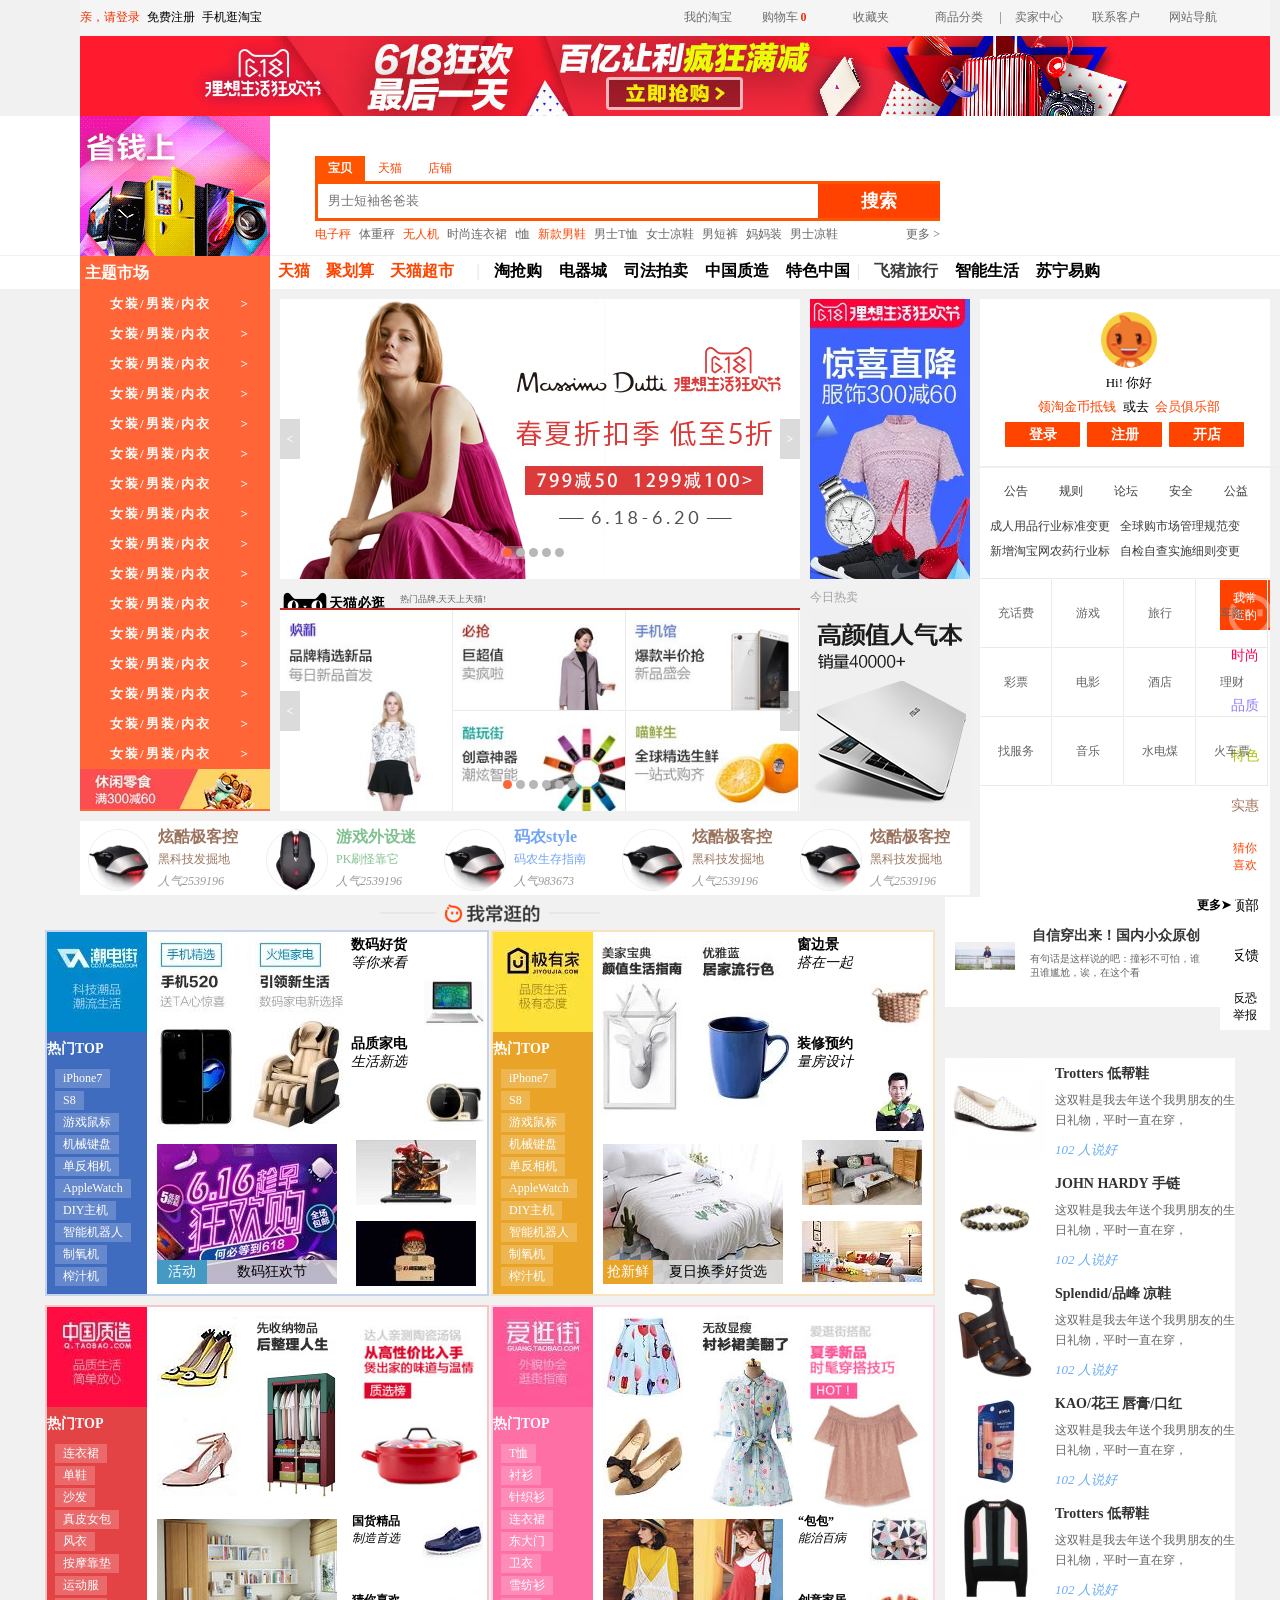
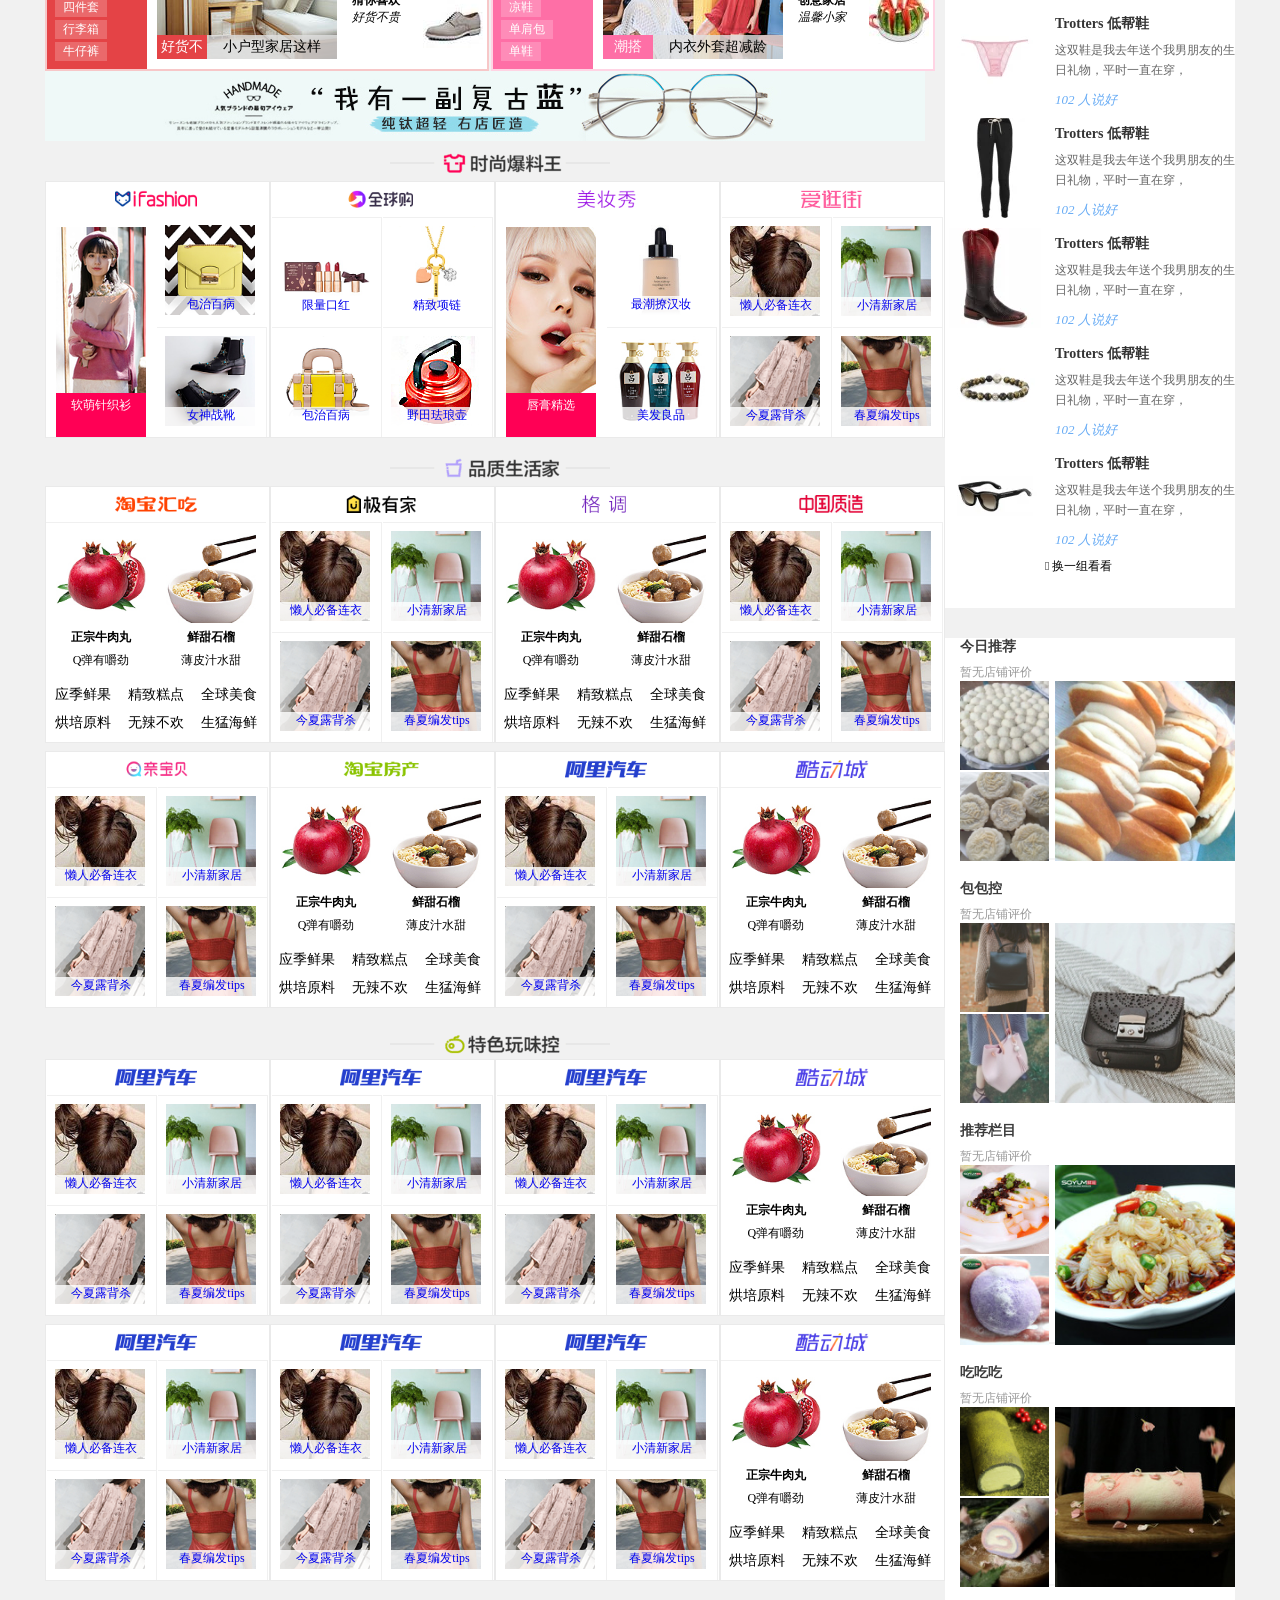
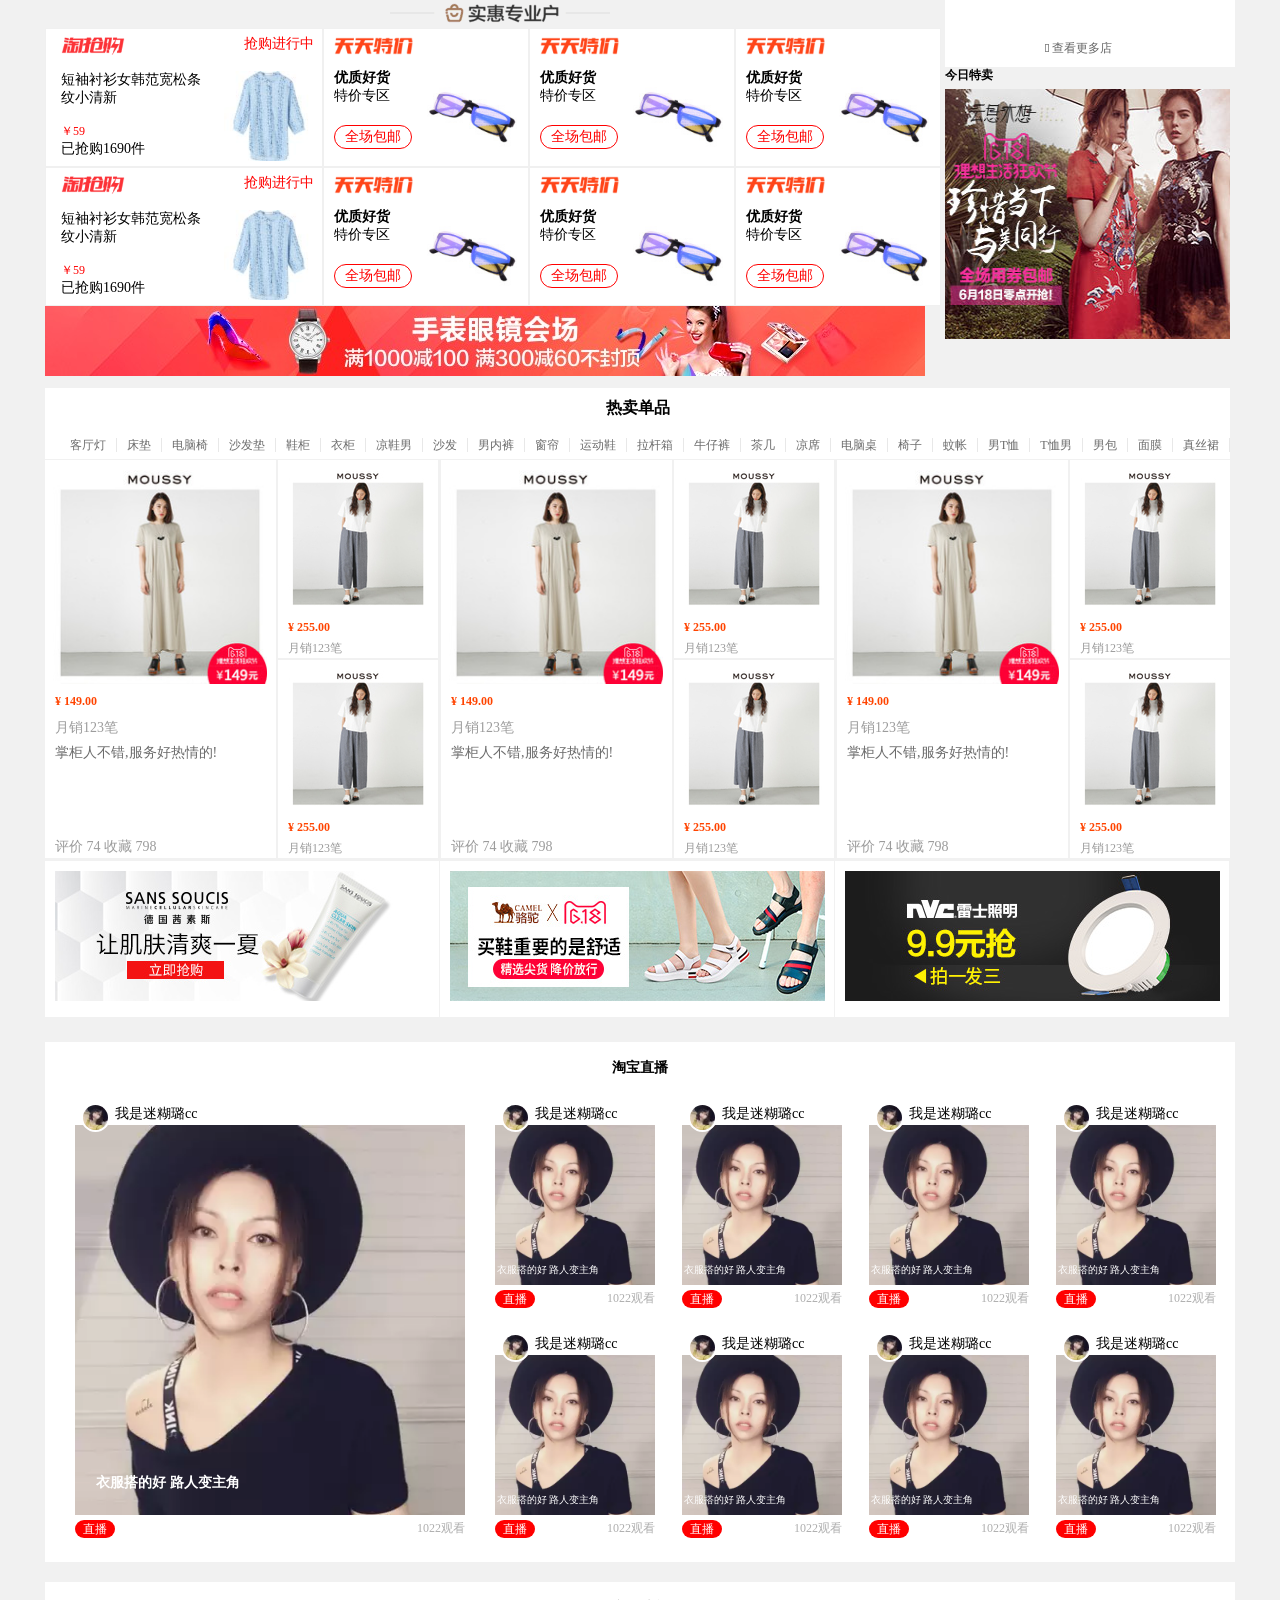
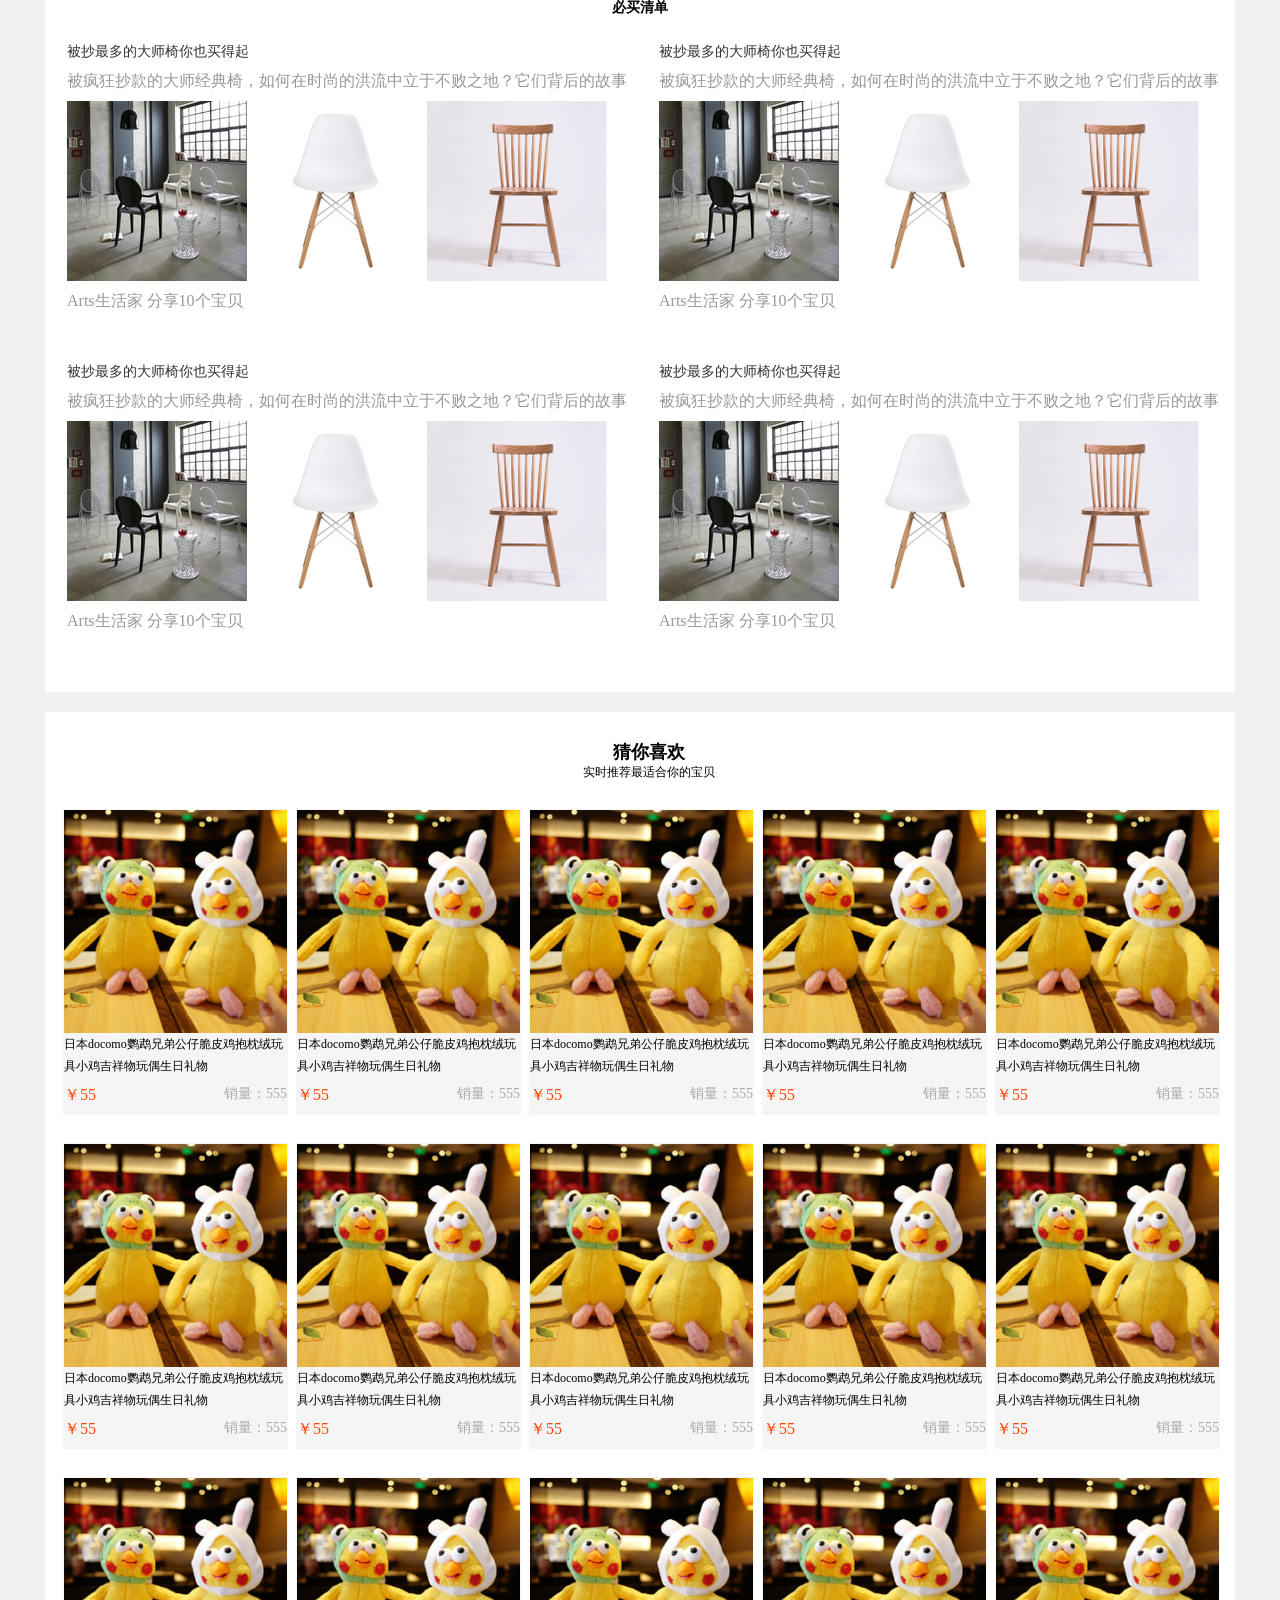
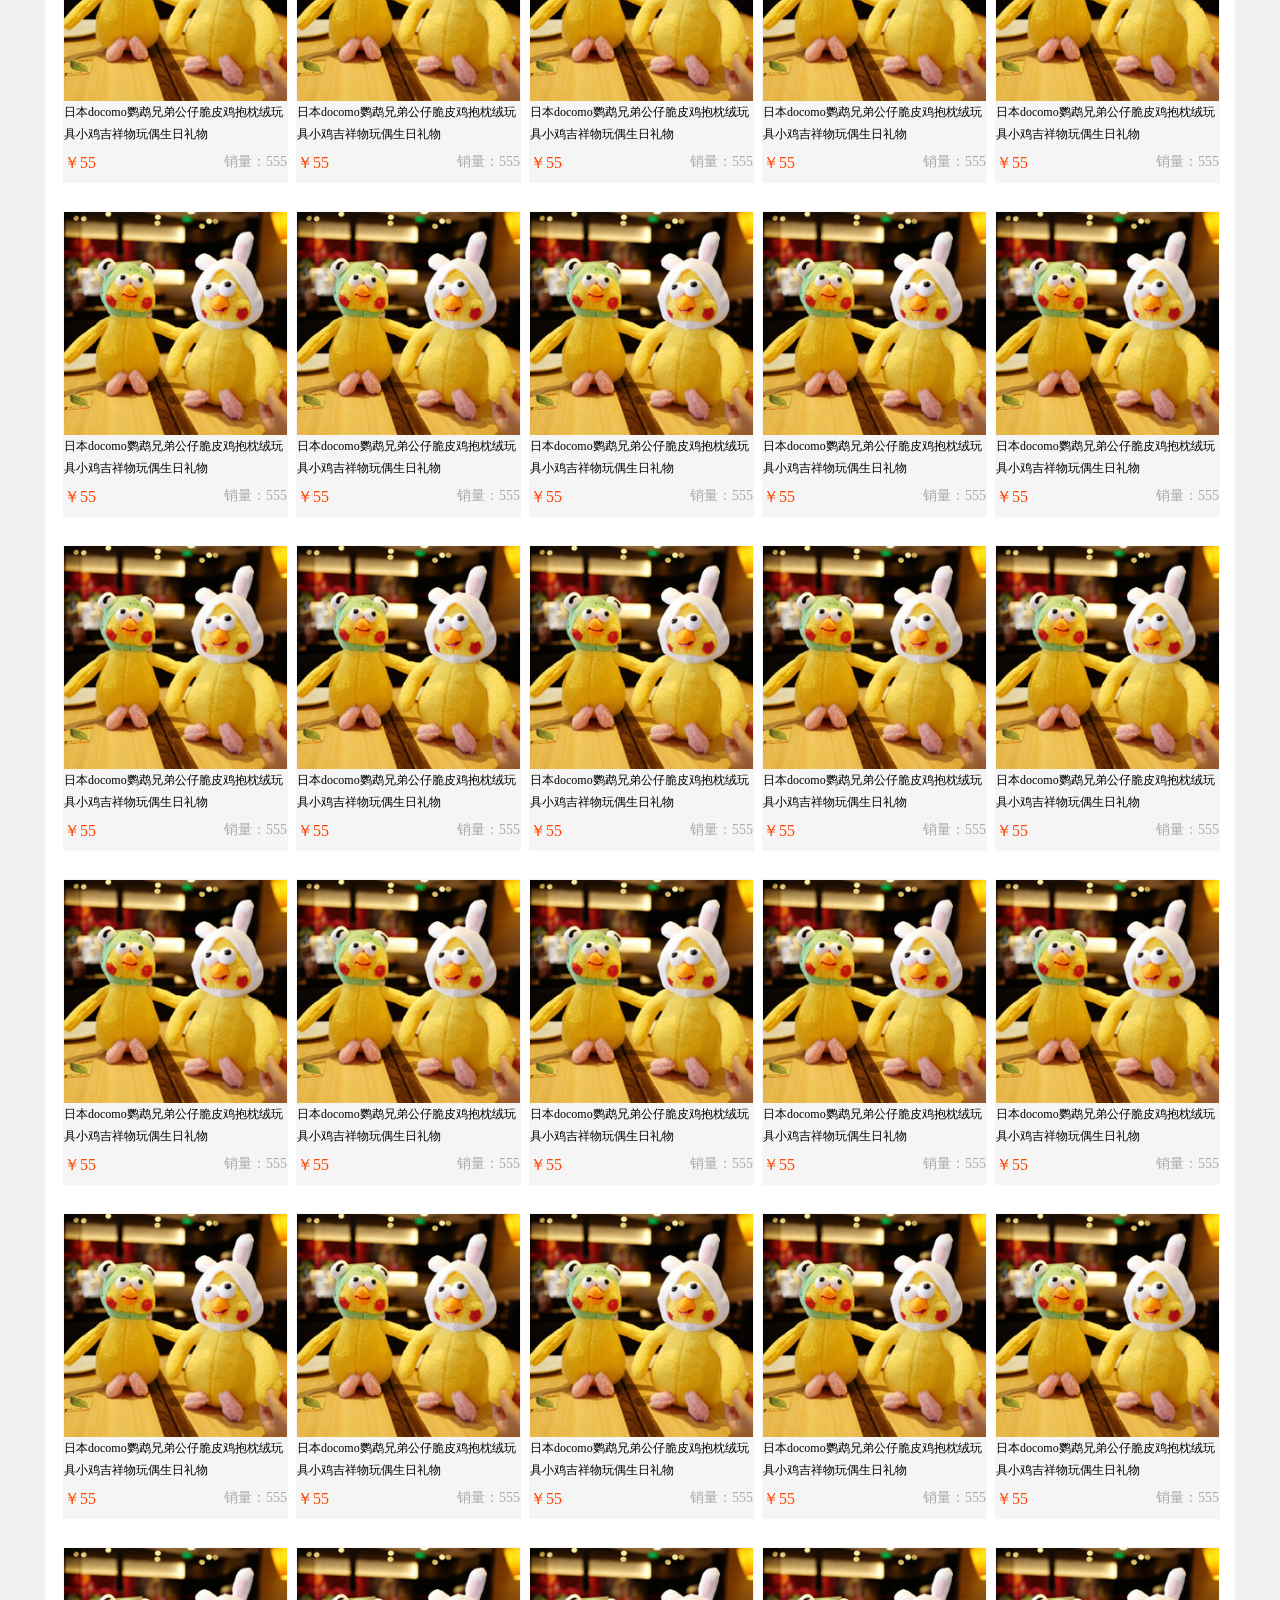
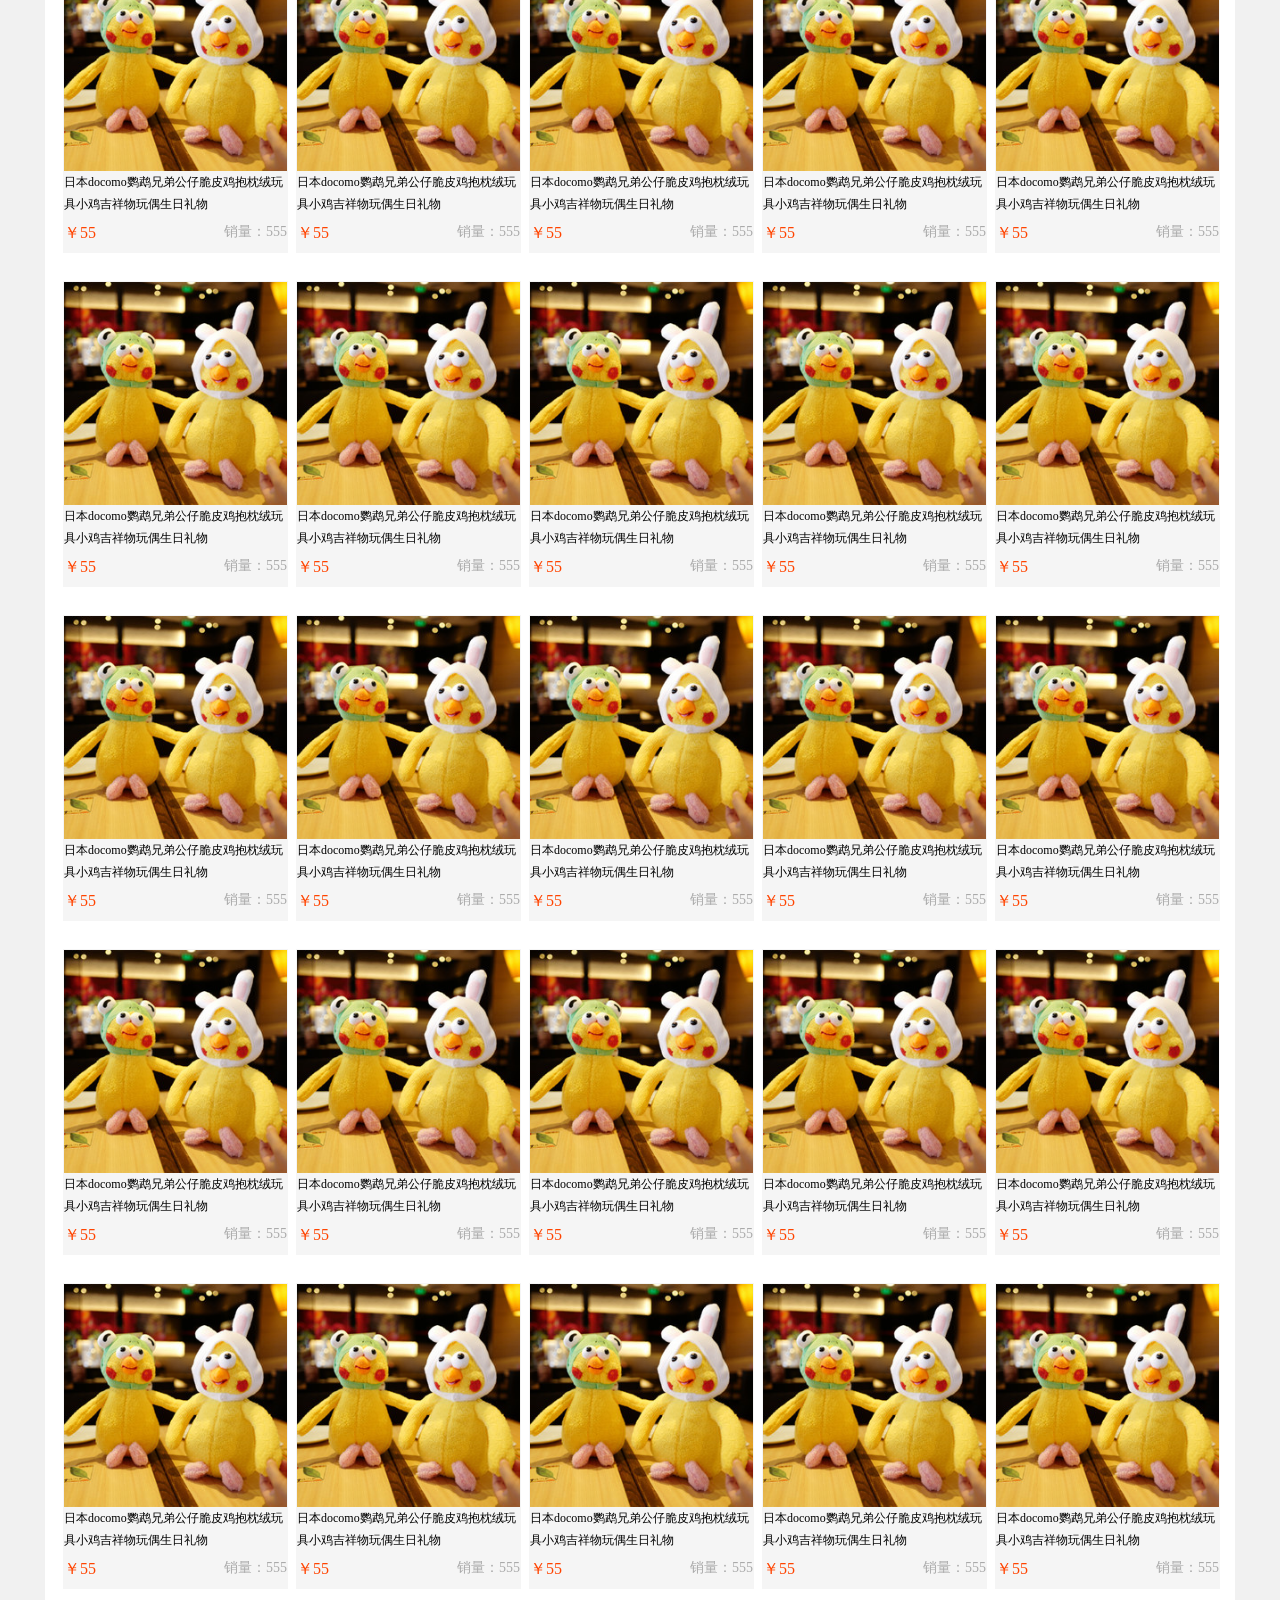
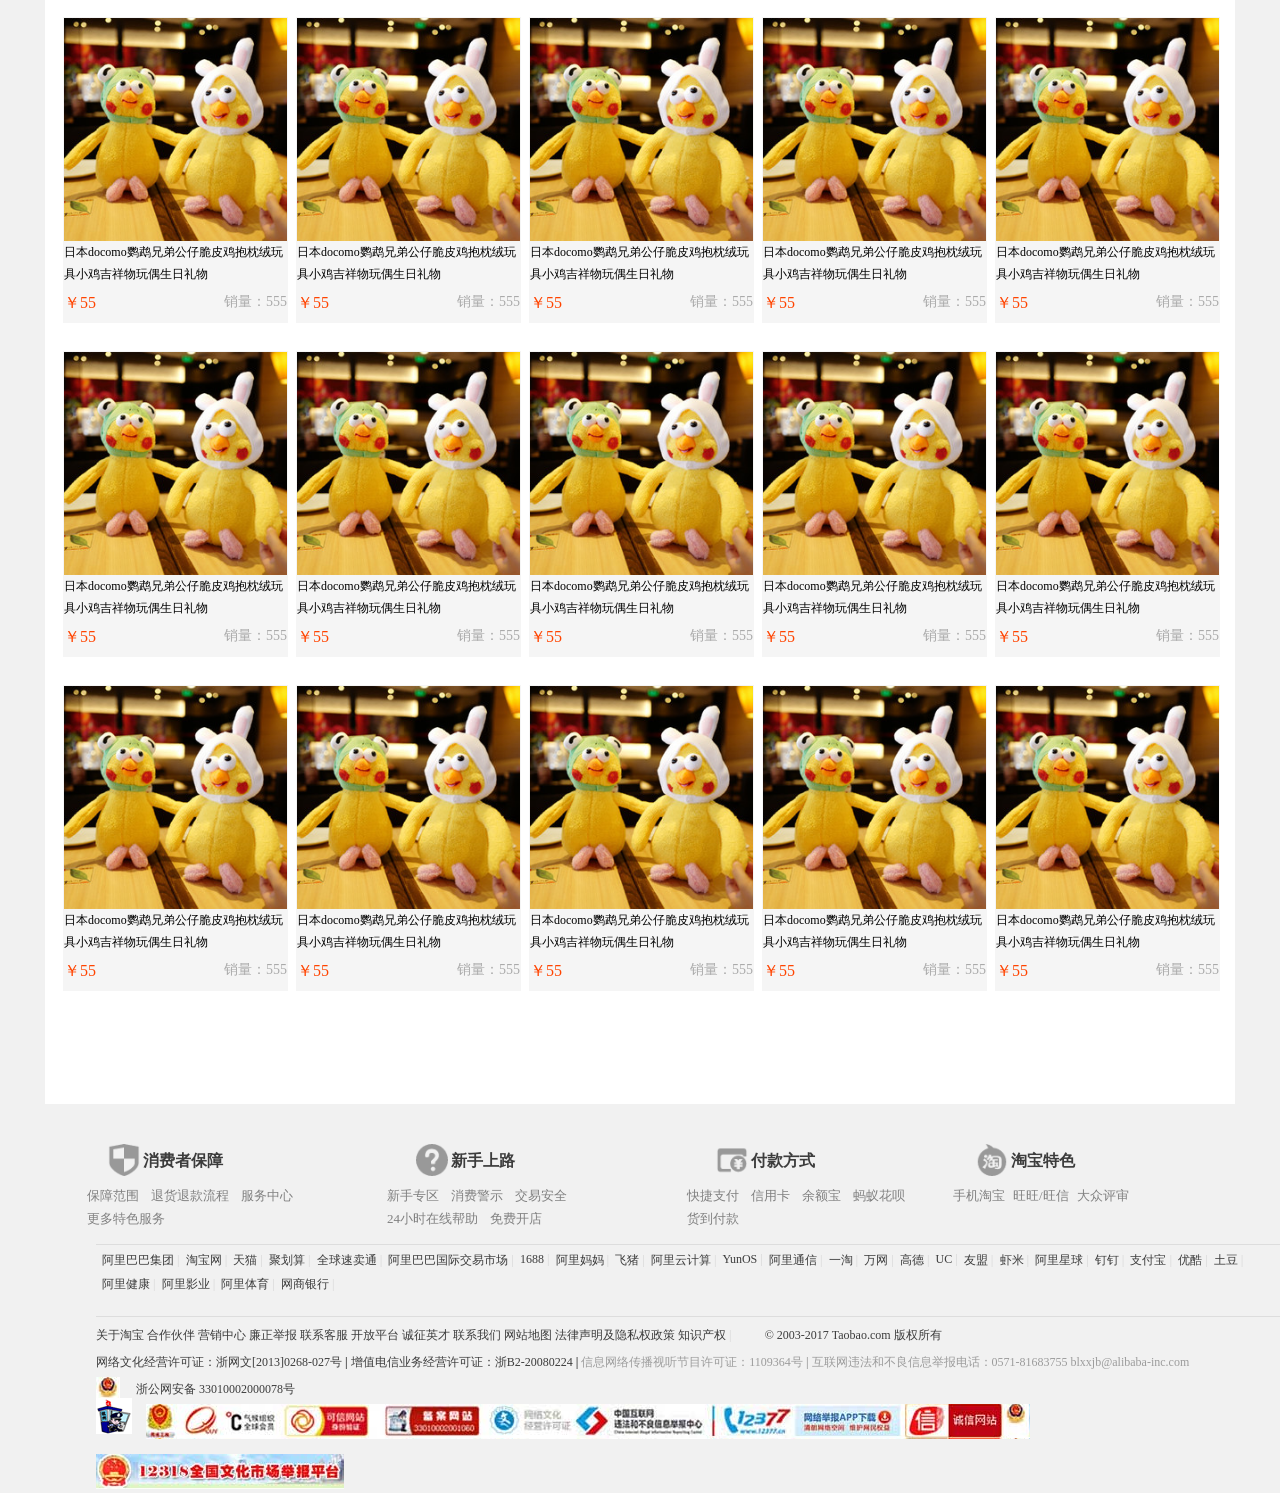
<file: index.html>
<!DOCTYPE html PUBLIC "-//W3C//DTD XHTML 1.0 Transitional//EN" "http://www.w3.org/TR/xhtml1/DTD/xhtml1-transitional.dtd">
<html xmlns="http://www.w3.org/1999/xhtml" xml:lang="en">
<head>
	<meta http-equiv="Content-Type" content="text/html;charset=UTF-8">
	<title>淘宝首页</title>
	<link rel="stylesheet" type="text/css" href="css/淘宝头部.css">
	<link rel="stylesheet" href="css/淘宝电梯.css" />
	<script type="text/javascript" src="javascript/alexjs.js"></script>
	<script type="text/javascript">
	window.onload = function(){
		// function $(id){
		// 	return document.getElementById(id);
		// }
		var lift = $("#lift");
		var liftLis = $("#lift_lis");
		var lis = liftLis.children;
		var wrapperLift = $("#wrapper_lift");
		var oftenVisit = $("#often_visit");
		var oftenVisitlis = oftenVisit.children;
		console.log(oftenVisitlis);
		var fashionKing = $("#fashion_king");
		var quality = $("#quality");
		var feature = $("#feature");
		var cheap = $("#cheap");
		var guess = $("#guess");
		var AlexSuspensionSearch =$("#Alex_suspension_search");
		var searchCombobox = $(".search-combobox")[0];
		// var gjcSearch = $("#gjc_search");

		var box = [oftenVisit,fashionKing,quality,feature,cheap,guess];
		var fontColor = ["#fff","#FF0055","#8D7AFB","#A8C001","#A2745B","#FF4400"];
		var liftImg = ["images/icon1.png","images/lift2.jpg","images/lift3.jpg","images/lift4.jpg","images/lift5.jpg","images/lift6.jpg"]
		
		var oftenBorderColor = ["","#406CC0","#E9A326","#E44346","#FE6FA6",""];


		// 我常逛的鼠标悬浮效果		
		for (var i = 0; i < oftenVisitlis.length; i++) {
			oftenVisitlis[i].index = i;
			oftenVisitlis[i].onmouseover = function(){
				this.style.borderColor = oftenBorderColor[this.index];
			}
			oftenVisitlis[i].onmouseout = function(){
				this.style.borderColor = "";
			}
		}
		
		// console.log(box);
		// 右侧电梯点击事件
		for (var i = 0; i < lis.length; i++) {
			lis[i].index = i;
			lis[i].onclick = function(){
				for (var i = 0; i < lis.length; i++) {
					lis[i].style.backgroundColor = "white";
					lis[i].style.backgroundImage = "";
					lis[i].style.color = fontColor[lis[i].index];
				}				
				this.style.backgroundImage = "url("+liftImg[this.index]+")";			
				this.style.color = "white";
				var scrollTop = box[this.index].offsetTop+wrapperLift.offsetTop-AlexSuspensionSearch.offsetHeight;
				//有问题,点击右侧电梯滚动页面时,滚动条会跳一下,起始值有问题?
				constantAnimationWindow(window.pageYOffset,scrollTop);

				autoScroll = true;
				window.scrollTo(0, scrollTop);
				autoScroll = false;
			}
		}
		var autoScroll = false;
		var liftReferHeight = lift.offsetTop;
		window.onscroll = function(){
			for (var i = 0; i < box.length; i++) {//电梯随楼层移动而改变的代码
				var boxSection = box[i].offsetTop+box[i].offsetHeight+wrapperLift.offsetTop-AlexSuspensionSearch.offsetHeight;

				if (window.pageYOffset <= boxSection-AlexSuspensionSearch.offsetHeight) {
					// console.log(i);
					for (var j = 0; j < lis.length; j++) {
						lis[j].index = j;
						lis[j].style.backgroundColor = "white";
						lis[j].style.backgroundImage = "";
						lis[j].style.color = fontColor[lis[j].index];
					}
					// lis[i].style.backgroundColor = "orange";
					lis[i].style.backgroundImage = "url("+liftImg[lis[i].index]+")";
					lis[i].style.color = "white";
					break;
					//有问题,猜你喜欢的top距离不对
				}

			}
			//悬浮框随窗口滚动而出现或消失代码
			var scrollHeight = window.pageYOffset;//窗口滚动的距离
			var searchReferHeight = searchCombobox.offsetTop+searchCombobox.offsetHeight;

			if (scrollHeight>searchReferHeight) {
				AlexSuspensionSearch.style.display = "block";
			}else{
				AlexSuspensionSearch.style.display = "none";
			}
			console.log(AlexSuspensionSearch.offsetHeight);
			//右边电梯按钮悬浮
			if (scrollHeight>(liftReferHeight-AlexSuspensionSearch.offsetHeight)) {
				lift.style.position = "fixed";
				lift.style.top = AlexSuspensionSearch.offsetHeight+"px";
			}else{
				lift.style.position = "absolute";
				lift.style.top = liftReferHeight+"px";
			}
		}//window.onscroll的尾巴
		
		var screenList = $("#screen_list");
		var themes = screenList.children;
		console.log(screenList);
		console.log(themes);
		var alexNavContent = $("#alex_nav_contant");


		//鼠标悬浮到列表时列表右框显示,列表颜色改变
		for (var i = 0; i < themes.length; i++) {
			themes[i].onmouseover = function(){
				for (var i = 0; i < themes.length; i++) {
					themes[i].style.backgroundColor = "";
				}
				this.style.backgroundColor = "#FF4400";
				alexNavContent.style.display = "block";
				alexNavContent.innerHTML = this.innerHTML;
			}
			themes[i].onmouseleave = function(){
				this.style.backgroundColor = "";
				alexNavContent.style.display = "none";
			}
		}

		var screenList = $("#screen_list");
		var alexBannerTop = $("#alex_banner_top");
		var alexBtnNext = $("#alex_btn_next");
		var alexBtnPrev = $("#alex_btn_prev"); 
		
		var alexBannerTopCurrent = 0;
		var alexBannerTopTarget = 0;
		var alexCurrentIndex = 0;

		alexBtnNext.onclick = function(){//点击下一个按钮 banner图片往右走			
			toNext();
		}

		function toNext(){//图片往右走的动画封装
			if (alexCurrentIndex == 5) {
				alexBannerTop.style.left = 0;
				alexBannerTopCurrent = 0;
				alexBannerTopTarget = 0;
				alexCurrentIndex = 0;
			}
			alexBannerTopTarget -= 520;
			variableAnimation(alexBannerTop,alexBannerTopCurrent,alexBannerTopTarget,"left");
			alexBannerTopCurrent = alexBannerTopTarget;
			alexCurrentIndex++;
			changeIndicator();
		}
		alexBtnPrev.onclick = function(){
			if (alexCurrentIndex == 0) {
				alexBannerTop.style.left = -520*5+"px";
				alexBannerTopCurrent = -520*5;
				alexBannerTopTarget = -520*5;
				alexCurrentIndex = 5;
			}
			alexBannerTopTarget += 520;
			variableAnimation(alexBannerTop,alexBannerTopCurrent,alexBannerTopTarget,"left");
			alexBannerTopCurrent = alexBannerTopTarget;
			alexCurrentIndex--;
			changeIndicator();
		}

		// banner图片自动往右走的定时器
		var alexBannerWrapper = $("#alex_banner_wrapper");
		var autoTimer = setInterval(toNext, 3000);
		alexBannerWrapper.onmouseover = function(){
			clearInterval(autoTimer);
		}
		alexBannerWrapper.onmouseout = function(){
			autoTimer = setInterval(toNext, 3000);
		}

		var alexIndicators = $("#alex_indicator");
		var alexIndicator = alexIndicators.children;
		for (var i = 0; i < alexIndicator.length; i++) {
			alexIndicator[i].index = i;
			alexIndicator[i].onclick = function(){
				alexCurrentIndex = this.index;
				//改变指示器
				changeIndicator();
				//改变banner图片
				alexBannerTopTarget = this.index*-520;
				variableAnimation(alexBannerTop,alexBannerTopCurrent,alexBannerTopTarget,"left");
				alexBannerTopCurrent = alexBannerTopTarget;
			}
		}
		function changeIndicator(){//改变指示器的函数
			for (var i = 0; i < alexIndicator.length; i++) {
				alexIndicator[i].style.backgroundColor = "#B7B7B7";
			}
			if (alexCurrentIndex == 5) {
				alexIndicator[0].style.backgroundColor = "#FF6537";
			}else{
				alexIndicator[alexCurrentIndex].style.backgroundColor = "#FF6537";
			}
			
		}

		// 下面的banner
		var alexBtn2Prev = $("#alex_btn2_prev");
		var alexBtn2Next = $("#alex_btn2_next");
		var alexBannerBot = $("#alex_banner_bot");
		var alexBanner = alexBannerBot.children;
		var alexBannerBotCurrent = 0;
		var alexBannerBotTarget = 0;
		var alexCurrent2Index = 0;
		function toNext2(){
			if (alexCurrent2Index == 6) {
				alexBannerBot.style.left = 0;
				alexBannerBotCurrent = 0;
				alexBannerBotTarget = 0;
				alexCurrent2Index = 0;
			}
			alexBannerBotTarget -= 520;
			variableAnimation(alexBannerBot,alexBannerBotCurrent,alexBannerBotTarget,"left");
			alexBannerBotCurrent = alexBannerBotTarget;
			alexCurrent2Index++;
			changeIndicator2();
		}
		alexBtn2Next.onclick = function(){
			toNext2();			
		}


		alexBtn2Prev.onclick = function(){
			if (alexCurrent2Index == 0) {
				alexBannerBot.style.left = -520*6+"px";
				alexBannerBotCurrent = -520*6;
				alexBannerBotTarget = -520*6;
				alexCurrent2Index = 6;
			}
			alexBannerBotTarget += 520;
			variableAnimation(alexBannerBot,alexBannerBotCurrent,alexBannerBotTarget,"left");
			alexBannerBotCurrent = alexBannerBotTarget;
			alexCurrent2Index--;
			changeIndicator2();
		}
		var tmallBd = $(".tmall-bd")[0];
		var botTimer = setInterval(toNext2, 3000);
		tmallBd.onmouseover = function(){
			clearInterval(botTimer);
		}
		tmallBd.onmouseout = function(){
			botTimer = setInterval(toNext2, 3000);
		}

		var alexIndicators2 = $("#alex_indicators2");
		var alexIndicator2 = alexIndicators2.children;

		function changeIndicator2(){
			for (var i = 0; i < alexIndicator2.length; i++) {
				alexIndicator2[i].style.backgroundColor = "#B7B7B7";
			}
			if (alexCurrent2Index == 6) {
				alexIndicator2[0].style.backgroundColor = "#FF6537";
			}else{
				alexIndicator2[alexCurrent2Index].style.backgroundColor = "#FF6537";
			}
		}

		for (var i = 0; i < alexIndicator2.length; i++) {
			alexIndicator2[i].index = i;
			alexIndicator2[i].onclick = function(){
				alexCurrent2Index = this.index;
				changeIndicator2();
				alexBannerBotTarget = this.index*-520;
				variableAnimation(alexBannerBot,alexBannerBotCurrent,alexBannerBotTarget,"left");
				alexBannerBotCurrent = alexBannerBotTarget;
			}
		}

		//我常逛的小动画
		// 写法一
		// for (var i = 0; i < 4; i++) {
		// 	var alexOftenBotAni = $(".alex-often-bot-ani")[i];
		// 	var alexAniTop = $(".alex-ani-top")[i];
		// 	var oftenCurrent = alexOftenBotAni.offsetTop;
		// 	var oftenTarget = alexOftenBotAni.offsetTop-alexOftenBotAni.offsetHeight+alexAniTop.offsetHeight;
		// 	alexOftenBotAni.onmouseover = function(){
		// 		variableAnimation(this,oftenCurrent,oftenTarget,"top");
		// 	}
		// 	alexOftenBotAni.onmouseout = function(){
		// 		variableAnimation(this,oftenTarget,oftenCurrent,"top");
		// 	}		
		// }


		// 写法二
		var alexOftenBotAni = $(".alex-often-bot-ani");
		var alexAniTop = $(".alex-ani-top");

		for (var i = 0; i < alexOftenBotAni.length; i++) {
			var oftenCurrent = alexOftenBotAni[i].offsetTop;
			var oftenTarget = alexOftenBotAni[i].offsetTop-alexOftenBotAni[i].offsetHeight+alexAniTop[i].offsetHeight;
			alexOftenBotAni[i].onmouseover = function(){
				variableAnimation(this,oftenCurrent,oftenTarget,"top");
			}
			alexOftenBotAni[i].onmouseout = function(){
				variableAnimation(this,oftenTarget,oftenCurrent,"top");
			}
		}

		//右侧登录下面的鼠标经过效果
		var alexConve = $("#alex_conve");
		var alexConveList = $("#alex_conve_list").children;
		console.log(alexConveList);
		for (var i = 0; i < alexConveList.length; i++) {
			alexConveList[i].onmouseover = function(){
				for (var j = 0; j < alexConveList.length; j++) {
					alexConveList[j].style.borderColor = "#EAEAEA";
					alexConveList[j].style.borderBottom = "#EAEAEA";
				}
				this.style.borderColor = "#FF4400";
				// this.style.borderBottom = "white";
				alexConve.style.display = "block";
				alexConve.style.borderTop = "white";

			}
		}

		//鼠标悬浮橙色框出现
		var fashionList = $(".fashion-list");
		console.log(fashionList);
		var fanList = fashionList.children;
		for (var i = 0; i < fashionList.length; i++) {
			fashionList[i].onmouseover = function(){
				this.style.borderColor = "#FF4400";
			}
			fashionList[i].onmouseout = function(){
				this.style.borderColor = "#EAEAEA";
			}
		}
		
		//实惠
		var cheap1 = $(".cheap1");
		console.log(cheap1);
		var cheapLi1 = cheap1[0].children;
		console.log(cheapLi1);
		//有问题,报错
		for (var i = 0; i < cheapLi1.length; i++) {
			cheapLi1[i].onmouseover = function(){
				this.style.borderColor = "#FF4400";
			}
			cheapLi1[i].onmouseover = function(){
				this.style.borderColor = "#F0F0F0";
			}
		}

		
		// var cheap2 = $(".cheap2");
		// console.log(cheap2);
		// var cheapLi2 = cheap2.children;
		// for (var i = 0; i < cheapLi2.length; i++) {
		// 	cheapLi2[i].onmouseover = function(){
		// 		this.style.borderColor = "#FF4400";
		// 	}
		// 	cheapLi2[i].onmouseover = function(){
		// 		this.style.borderColor = "#F0F0F0";
		// 	}

		// }

		// 猜你喜欢动画
		var guessList = $("#guess_list");
		var guessItems = guessList.children;
		// var guessItems = guessList.children[0].children;
		// console.log(guessItems[0]);
		// var aLexGuess = $(".ALex-guess");
		for (var i = 0; i < guessItems.length; i++) {
				guessItems[i].onmouseover = function(){
					this.style.borderColor = "#FF4400";
					this.children[2].style.display = "block";

				}
				//有问题,报错
				guessItems[i].onmouseout = function(){
					this.style.borderColor = "#fff";
					this.children[2].style.display = "none";
				}
			}
	}

//window.onload尾巴

</script>
</head>
<body>
	
	<div id="Alex_suspension_search"></div>
	<div id="lift">
		<ul id="lift_lis">
			<li class="lis-style1">我常逛的</li>
			<li class="lis-style2" style="color: #FF0055;">时尚</li>
			<li class="lis-style2" style="color: #8D7AFB;">品质</li>
			<li class="lis-style2" style="color: #A8C001;">特色</li>
			<li class="lis-style2" style="color: #A2745B;">实惠</li>			
			<li class="lis-style1" style="color: #FF4400;">猜你喜欢</li>
		</ul>
		<ul id="lift_lis1">
			<li class="lis-style2">顶部</li>
			<li class="lis-style2">反馈</li>
			<li class="lis-style1">反恐举报</li>
		</ul>
	</div>

	<!-- 郭锦城 -->
	<div>
		<div style="width:100%;">
			<div id="gjc_J_Cover" style="margin:0px auto;"> 
				<div id="gjc_J_SiteNav">
					<ul id="J_SiteNavBdL" class="fl">
						<li class="fl h">亲，请登录</li>
						<li class="fl ml">免费注册</li>
						<li class="fl ml">手机逛淘宝</li>
					</ul>
					<ul class="fl" id="J_SiteNavBdR">
						<li class="fl plr" style="width:67px;height:35px;padding: 0px 5px;">
							我的淘宝
							<div class="menu-bd-panel">
								<dl>
									<dd class="ddcss">已买到的宝贝</dd>
									<dd class="ddcss" style="margin-top:2px;">我的足迹</dd>
								</dl>
							</div>
						</li>
						<li class="fl plr" style="width:80px;height:35px;padding: 0px 6px;">
							购物车 <strong class="h">0</strong>
						</li>
						<li class="fl" style="width:72px;height:35px;padding: 0px 5px;">
							收藏夹
							<div class="menu-bd-panel">
								<dl>
									<dd class="ddcss">收藏的宝贝</dd>
									<dd class="ddcss" style="margin-top:2px;">收藏的店铺</dd>
								</dl>
							</div>
						</li>
						<li class="fl" style="width:55px;height:35px;padding: 0px 5px;">商品分类</li>
						<li class="fl" style="width:5px;height:35px;padding: 0px 5px;">|</li>
						<li class="fl" style="width:67px;height:35px;padding: 0px 5px;">
							卖家中心
							<div class="menu-bd-panel">
								<dl>
									<dd class="ddcss" style="margin-top:2px;">免费开店</dd>
									<dd class="ddcss" style="margin-top:2px;">已卖出的宝贝</dd>
									<dd class="ddcss" style="margin-top:2px;">出售中的宝贝</dd>
									<dd class="ddcss" style="margin-top:2px;">卖家服务市场</dd>
									<dd class="ddcss" style="margin-top:2px;">卖家培训中心</dd>
									<dd class="ddcss" style="margin-top:2px;">体检中心</dd>
									<dd class="ddcss" style="margin-top:2px;">问商友</dd>
								</dl>
							</div>
						</li>
						<li class="fl" style="width:67px;height:35px;padding: 0px 5px;">联系客户</li>
						<li class="fl" style="width:84px;height:35px;padding: 0px 5px;">
							网站导航
							<div class="site-nav-menu-bd">
								<div class="sitemap-mod-wrap">
									<div>
										<h3 style="color:#fc4200;margin-left:10px;">主题市场</h3>
									</div>
									<div style="margin-left:10px;">
										<ul>
											<li style="width:24%;" class="fl">女装</li>
											<li style="width:24%;" class="fl">女装</li>
											<li style="width:24%;" class="fl">女装</li>
											<li style="width:24%;" class="fl">女装</li>
											<li style="width:24%;" class="fl">女装</li>
											<li style="width:24%;" class="fl">女装</li>
											<li style="width:24%;" class="fl">女装</li>
											<li style="width:24%;" class="fl">女装</li>
											<li style="width:24%;" class="fl">女装</li>
											<li style="width:24%;" class="fl">女装</li>
											<li style="width:24%;" class="fl">女装</li>
											<li style="width:24%;" class="fl">女装</li>
											<li style="width:24%;" class="fl">女装</li>
											<li style="width:24%;" class="fl">女装</li>
											<li style="width:24%;" class="fl">女装</li>
											<li style="width:24%;" class="fl">女装</li>
											<li style="width:24%;" class="fl">女装</li>
											<li style="width:24%;" class="fl">女装</li>
											<li style="width:24%;" class="fl">女装</li>
											<li style="width:24%;" class="fl">女装</li>
											<li style="width:24%;" class="fl">女装</li>
											<li style="width:24%;" class="fl">女装</li>
											<li style="width:24%;" class="fl">女装</li>
											<li style="width:24%;" class="fl">女装</li>
											<li style="width:24%;" class="fl">女装</li>
											<li style="width:24%;" class="fl">女装</li>
											<li style="width:24%;" class="fl">女装</li>
											<li style="width:24%;" class="fl">女装</li>
											<li style="width:24%;" class="fl">女装</li>
											<li style="width:24%;" class="fl">女装</li>
											<li style="width:24%;" class="fl">女装</li>
											<li style="width:24%;" class="fl">女装</li>
											<li style="width:24%;" class="fl">女装</li>
											<li style="width:24%;" class="fl">女装</li>
											<li style="width:24%;" class="fl">女装</li>
											<li style="width:24%;" class="fl">女装</li>
										</ul>
									</div>
								</div>

								<div class="sitemap-mod-wrap">
									<div>
										<h3 style="color:#9fb838;margin-left:10px;">特色市场</h3>
									</div>
									<div style="margin-left:10px;">
										<ul>
											<li style="width:24%;" class="fl">女装</li>
											<li style="width:24%;" class="fl">女装</li>
											<li style="width:24%;" class="fl">女装</li>
											<li style="width:24%;" class="fl">女装</li>
											<li style="width:24%;" class="fl">女装</li>
											<li style="width:24%;" class="fl">女装</li>
											<li style="width:24%;" class="fl">女装</li>
											<li style="width:24%;" class="fl">女装</li>
											<li style="width:24%;" class="fl">女装</li>
											<li style="width:24%;" class="fl">女装</li>
											<li style="width:24%;" class="fl">女装</li>
											<li style="width:24%;" class="fl">女装</li>
											<li style="width:24%;" class="fl">女装</li>
											<li style="width:24%;" class="fl">女装</li>
											<li style="width:24%;" class="fl">女装</li>
											<li style="width:24%;" class="fl">女装</li>
											<li style="width:24%;" class="fl">女装</li>
											<li style="width:24%;" class="fl">女装</li>
											<li style="width:24%;" class="fl">女装</li>
											<li style="width:24%;" class="fl">女装</li>
											<li style="width:24%;" class="fl">女装</li>
											<li style="width:24%;" class="fl">女装</li>
											<li style="width:24%;" class="fl">女装</li>
											<li style="width:24%;" class="fl">女装</li>
											<li style="width:24%;" class="fl">女装</li>
											<li style="width:24%;" class="fl">女装</li>
											<li style="width:24%;" class="fl">女装</li>
											<li style="width:24%;" class="fl">女装</li>
											<li style="width:24%;" class="fl">女装</li>
											<li style="width:24%;" class="fl">女装</li>
											<li style="width:24%;" class="fl">女装</li>
											<li style="width:24%;" class="fl">女装</li>
											<li style="width:24%;" class="fl">女装</li>
											<li style="width:24%;" class="fl">女装</li>
											<li style="width:24%;" class="fl">女装</li>
											<li style="width:24%;" class="fl">女装</li>
										</ul>
									</div>
								</div>

								<div class="sitemap-mod-wrap">
									<div>
										<h3 style="color:#d75696;margin-left:10px;">啊里APP</h3>
									</div>
									<div style="margin-left:10px;">
										<ul>
											<li style="width:24%;" class="fl">女装</li>
											<li style="width:24%;" class="fl">女装</li>
											<li style="width:24%;" class="fl">女装</li>
											<li style="width:24%;" class="fl">女装</li>
											<li style="width:24%;" class="fl">女装</li>
											<li style="width:24%;" class="fl">女装</li>
											<li style="width:24%;" class="fl">女装</li>
											<li style="width:24%;" class="fl">女装</li>
											<li style="width:24%;" class="fl">女装</li>
											<li style="width:24%;" class="fl">女装</li>
											<li style="width:24%;" class="fl">女装</li>
											<li style="width:24%;" class="fl">女装</li>
											<li style="width:24%;" class="fl">女装</li>
											<li style="width:24%;" class="fl">女装</li>
											<li style="width:24%;" class="fl">女装</li>
											<li style="width:24%;" class="fl">女装</li>
											<li style="width:24%;" class="fl">女装</li>
											<li style="width:24%;" class="fl">女装</li>
											<li style="width:24%;" class="fl">女装</li>
											<li style="width:24%;" class="fl">女装</li>
											<li style="width:24%;" class="fl">女装</li>
											<li style="width:24%;" class="fl">女装</li>
											<li style="width:24%;" class="fl">女装</li>
											<li style="width:24%;" class="fl">女装</li>
											<li style="width:24%;" class="fl">女装</li>
											<li style="width:24%;" class="fl">女装</li>
											<li style="width:24%;" class="fl">女装</li>
											<li style="width:24%;" class="fl">女装</li>
											<li style="width:24%;" class="fl">女装</li>
											<li style="width:24%;" class="fl">女装</li>
											<li style="width:24%;" class="fl">女装</li>
											<li style="width:24%;" class="fl">女装</li>
											<li style="width:24%;" class="fl">女装</li>
											<li style="width:24%;" class="fl">女装</li>
											<li style="width:24%;" class="fl">女装</li>
											<li style="width:24%;" class="fl">女装</li>
										</ul>
									</div>
								</div>

								<div class="sitemap-mod-wrap">
									<div>
										<h3 style="color:#2e9fdb;margin-left:10px;">精彩推荐集</h3>
									</div>
									<div style="margin-left:10px;">
										<ul>
											<li style="width:24%;" class="fl">女装</li>
											<li style="width:24%;" class="fl">女装</li>
											<li style="width:24%;" class="fl">女装</li>
											<li style="width:24%;" class="fl">女装</li>
											<li style="width:24%;" class="fl">女装</li>
											<li style="width:24%;" class="fl">女装</li>
											<li style="width:24%;" class="fl">女装</li>
											<li style="width:24%;" class="fl">女装</li>
											<li style="width:24%;" class="fl">女装</li>
											<li style="width:24%;" class="fl">女装</li>
											<li style="width:24%;" class="fl">女装</li>
											<li style="width:24%;" class="fl">女装</li>
											<li style="width:24%;" class="fl">女装</li>
											<li style="width:24%;" class="fl">女装</li>
											<li style="width:24%;" class="fl">女装</li>
											<li style="width:24%;" class="fl">女装</li>
											<li style="width:24%;" class="fl">女装</li>
											<li style="width:24%;" class="fl">女装</li>
											<li style="width:24%;" class="fl">女装</li>
											<li style="width:24%;" class="fl">女装</li>
											<li style="width:24%;" class="fl">女装</li>
											<li style="width:24%;" class="fl">女装</li>
											<li style="width:24%;" class="fl">女装</li>
											<li style="width:24%;" class="fl">女装</li>
											<li style="width:24%;" class="fl">女装</li>
											<li style="width:24%;" class="fl">女装</li>
											<li style="width:24%;" class="fl">女装</li>
											<li style="width:24%;" class="fl">女装</li>
											<li style="width:24%;" class="fl">女装</li>
											<li style="width:24%;" class="fl">女装</li>
											<li style="width:24%;" class="fl">女装</li>
											<li style="width:24%;" class="fl">女装</li>
											<li style="width:24%;" class="fl">女装</li>
											<li style="width:24%;" class="fl">女装</li>
											<li style="width:24%;" class="fl">女装</li>
											<li style="width:24%;" class="fl">女装</li>
										</ul>
									</div>
								</div>
							</div>
						</li>
					</ul>
				</div>

				<div id="gjc_J_Banner">
					<img src="image/TB1myRJRVXXXXcjXpXXXXXXXXXX-1190-80.jpg" style="margin-left:80px;">
				</div>
			</div>
			<div class="J_Cup" style="margin:0px auto;">
				<div class="fl" style="margin-left:80px;width:190px;height:140px;">
					<img src="image/TB17zkIRFXXXXcdaXXXXXXXXXXX-190-140.gif">
				</div>
				<div class="tbh-search fl">
					<div id="J_SearchTab">
						<ul>
							<li class="fl selected" style="font-weight: 700;background-color: #FF5400;color: white;">宝贝</li>
							<li class="fl">天猫</li>
							<li class="fl">店铺</li>
						</ul>
					</div>
					<div class="search-combobox" id="gjc_search">
						<input id="q" type="text" placeholder="男士短袖爸爸装" class="fl">
						<div class="search-button fl">
							<button class="btn-search">搜索</button>
						</div>
					</div>
					<div class="search-ft">
						<ul>
							<li class="fl" style="color: #F40;">电子秤</li>
							<li class="fl">体重秤</li>
							<li class="fl" style="color: #F40;">无人机</li>
							<li class="fl">时尚连衣裙</li>
							<li class="fl">t恤</li>
							<li class="fl" style="color: #F40;">新款男鞋</li>
							<li class="fl">男士T恤</li>
							<li class="fl">女士凉鞋</li>
							<li class="fl">男短裤</li>
							<li class="fl">妈妈装</li>
							<li class="fl">男士凉鞋</li>
						</ul>
						<div style="position: absolute;top:5px;right:0px;">
							更多
							<span>></span>
						</div>
					</div>
				</div>
			</div>

			<div id="wrapper" style="margin:0px auto;">
				<!--  -->
				<div style="width:1349px;height:33px;background:white;">
					<div class="J_Nav">
						<div class="tb-icon fl" style="width:185px;height:33px;">
							<h3 class="">主题市场</h3>
						</div>
						<div class="nav fl">
							<ul class="nav-hd fl" style="width: 205px;height: 30px;">
								<li class="fl li1">天猫</li>
								<li class="fl li1">聚划算</li>
								<li class="fl li1">天猫超市</li>
							</ul>
							<ul class="nav-hd fl" style="width:352.938;height:30px;">
								<li class="fl pipe " style="padding: 0px 2px;">|</li>
								<li class="fl" style="margin-left:7px;padding: 0px 5px;">淘抢购</li>
								<li class="fl" style="margin-left:7px;padding: 0px 5px;">电器城</li>
								<li class="fl" style="margin-left:7px;padding: 0px 5px;">司法拍卖</li>
								<li class="fl" style="margin-left:7px;padding: 0px 5px;">中国质造</li>
								<li class="fl" style="margin-left:7px;padding: 0px 5px;">特色中国</li>
							</ul>
							<ul class="nav-hd fl">
								<li class="fl pipe" style="padding: 0px 2px;">|</li>
								<li class="fl" style=" color:#3C3C3C;padding: 0px 5px;margin-left:7px;">飞猪旅行</li>
								<li class="fl" style="padding: 0px 5px;margin-left:7px;">智能生活</li>
								<li class="fl" style="padding: 0px 5px;margin-left:7px;">苏宁易购</li>
							</ul>
						</div>
					</div>
				</div>
				<!--  -->
				<div class="screen-outer">
					<div class="fl" style="width:890px;height:600px;margin-left:80px;">
						<div class="screen-outer_left fl">
							<ul id="screen_list">
								<li>
									女装/男装/内衣
									<span>></span>
								</li>
								<li>
									女装/男装/内衣
									<span>></span>
								</li>
								<li>
									女装/男装/内衣
									<span>></span>
								</li>
								<li>
									女装/男装/内衣
									<span>></span>
								</li>
								<li>
									女装/男装/内衣
									<span>></span>
								</li>
								<li>
									女装/男装/内衣
									<span>></span>
								</li>
								<li>
									女装/男装/内衣
									<span>></span>
								</li>
								<li>
									女装/男装/内衣
									<span>></span>
								</li>
								<li>
									女装/男装/内衣
									<span>></span>
								</li>
								<li>
									女装/男装/内衣
									<span>></span>
								</li>
								<li>
									女装/男装/内衣
									<span>></span>
								</li>
								<li>
									女装/男装/内衣
									<span>></span>
								</li>
								<li>
									女装/男装/内衣
									<span>></span>
								</li>
								<li>
									女装/男装/内衣
									<span>></span>
								</li>
								<li>
									女装/男装/内衣
									<span>></span>
								</li>
								<li>
									女装/男装/内衣
									<span>></span>
								</li>
							</ul>
							<div id="alex_nav_contant"></div>
							<div>
								<img src="image/01.jpg">
							</div>
						</div>
						<div class="J_Core fl">
							<!--  -->
							<div id="alex_banner_wrapper"style="width:520px;height:280px;position: relative;overflow:hidden;">
								<ul id="alex_banner_top">
									<li class="fl"><img src="images/b1.jpg" alt="" width="520px"/></li>
									<li class="fl"><img src="images/b2.jpg" alt="" width="520px"/></li>
									<li class="fl"><img src="images/b3.jpg" alt="" width="520px"/></li>
									<li class="fl"><img src="images/b4.jpg" alt="" width="520px"/></li>
									<li class="fl"><img src="images/b.jpg" alt="" width="520px"/></li>
									<li class="fl"><img src="images/b1.jpg" alt="" width="520px"/></li>
								</ul>
								<div id="alex_btn_prev"><</div>
								<div id="alex_btn_next">></div>

								<!-- <img src="image/02.jpg"> -->
								<ul class="promo-nav" id="alex_indicator">
									<li class="fl"></li>
									<li class="fl"></li>
									<li class="fl"></li>
									<li class="fl"></li>
									<li class="fl"></li>
								</ul>
							</div>
							<!--  -->
							<!--  -->
							<div class="tmall">
								<!--  -->
								<div class="tmall-hd">
									<h2 class="fl">
										<img src="image/03.gif">天猫必逛
									</h2>
									<span style="margin-top:12px;font-weight: normal;color:#666;" class="fl">热门品牌,天天上天猫!
									</span>
								</div>
								<!--  -->
								<div class="tmall-bd">
									<div id="alex_btn2_prev"><</div>
									<div id="alex_btn2_next">></div>
									<div id="alex_banner_bot"style="position: absolute; overflow: hidden; width: 4160px;opacity: 1; ">
										<!--  -->

										<div style="width:520px;height:201px;" id="alex_ban_bot1">
											<div class="fl" style="width:172px;height:201px;border-right:1px solid #EBEBEB;">

												<img src="image/04.jpg" width="172px" height="201px">
											</div>
											<div class="fl" style="width:172px;height:201px;border-right:1px solid #EBEBEB;">
												<div style="width:172px;height:100px;border-bottom:1px solid #EBEBEB;">
													<img src="image/05.jpg" width="172px" height="100">
												</div>
												<div>
													<img src="image/07.jpg" width="172px" height="100">
												</div>
											</div>
											<div class="fl" style="width:172px;height:201px;border-right:1px solid #EBEBEB;">
												<div style="width:173px;height:100px;border-bottom:1px solid #EBEBEB;">
													<img src="image/06.jpg" width="172px" height="100">
												</div>
												<div>
													<img src="image/08.jpg" width="172px" height="100">
												</div>
											</div>
										</div>
										<!--  -->
										<div id="alex_ban_bot2">
											<img src="images/b1-1.jpg" alt="" width="251px" height="190px" style="margin-top:5px;margin-right:4px;margin-left:6px;"/>
											<img src="images/b1-2.jpg" alt="" width="251px" height="190px" style="margin-top:5px;margin-right:4px"/>

										</div>

										<div id="alex_ban_bot3">
											<img src="images/b5-1.jpg" alt="" width="125px" height="201"style="border-right:1px solid #EBEBEB"/>
											<img src="images/b5-2.jpg" alt="" width="125px" height="201"style="border-right:1px solid #EBEBEB"/>
											<img src="images/b5-3.jpg" alt="" width="125px" height="201"style="border-right:1px solid #EBEBEB"/>
											<img src="images/b5-4.jpg" alt="" width="125px" height="201"/>

										</div>

										<div id="alex_ban_bot4">
											<img src="images/b3-1.jpg" alt="" width="250px" height="155" style="margin-top:23px;margin-left:6px;margin-right:4px;"/>
											<img src="images/b3-2.jpg" alt="" width="250px" height="155" style="margin-top:23px;"/>

										</div>

										<div id="alex_ban_bot5">
											<img src="images/b4-1.jpg" alt="" width="125px" height="201"style="border-right:1px solid #EBEBEB;margin-right:0;"/>
											<img src="images/b4-2.jpg" alt="" width="125px" height="201"style="border-right:1px solid #EBEBEB"/>
											<img src="images/b4-3.jpg" alt="" width="125px" height="201"style="border-right:1px solid #EBEBEB"/>
											<img src="images/b4-4.jpg" alt="" width="127px" height="201"/>

										</div>

										<div id="alex_ban_bot6">
											<a href="#"style="border-bottom:1px solid #bebebe;border-right:1px solid #bebebe;"><img src="images/b6-1.png" alt=""/></a>
											<a href="#"style="border-bottom:1px solid #bebebe;border-right:1px solid #bebebe;"><img src="images/b6-2.jpg" alt=""/></a>
											<a href="#"style="border-bottom:1px solid #bebebe;border-right:1px solid #bebebe;"><img src="images/b6-3.jpg" alt=""/></a>
											<a href="#"style="border-bottom:1px solid #bebebe;"><img src="images/b6-4.jpg" alt=""/></a>
											<a href="#"style="border-bottom:1px solid #bebebe;border-right:1px solid #bebebe;"><img src="images/b6-5.jpg" alt=""/></a>
											<a href="#"style="border-bottom:1px solid #bebebe;border-right:1px solid #bebebe;"><img src="images/b6-6.jpg" alt=""/></a>
											<a href="#"style="border-bottom:1px solid #bebebe;border-right:1px solid #bebebe;"><img src="images/b6-7.jpg" alt=""/></a>
											<a href="#"style="border-bottom:1px solid #bebebe;"><img src="images/b6-8.jpg" alt=""/></a>
											<a href="#"style="border-right:1px solid #bebebe;"><img src="images/b6-9.jpg" alt=""/></a>
											<a href="#"style="border-right:1px solid #bebebe;"><img src="images/b6-10.jpg" alt=""/></a>
											<a href="#"style="border-right:1px solid #bebebe;"><img src="images/b6-11.jpg" alt=""/></a>
											<a href="#"><img src="images/b6-12.jpg" alt=""/></a>	
										</div>

										<div id="alex_ban_bot1">
											<div class="fl" style="width:172px;height:201px;border-right:1px solid #EBEBEB;">

												<img src="image/04.jpg" width="172px" height="201px">
											</div>
											<div class="fl" style="width:172px;height:201px;border-right:1px solid #EBEBEB;">
												<div style="width:172px;height:100px;border-bottom:1px solid #EBEBEB;">
													<img src="image/05.jpg" width="172px" height="100">
												</div>
												<div>
													<img src="image/07.jpg" width="172px" height="100">
												</div>
											</div>
											<div class="fl" style="width:172px;height:201px;border-right:1px solid #EBEBEB;">
												<div style="width:173px;height:100px;border-bottom:1px solid #EBEBEB;">
													<img src="image/06.jpg" width="172px" height="100">
												</div>
												<div>
													<img src="image/08.jpg" width="172px" height="100">
												</div>
											</div>

										</div>
									</div>
									<ul class="sld-ft-nav" id="alex_indicators2">
										<li class="fl" style="background-color: #FF6537;"></li>
										<li class="fl"></li>
										<li class="fl"></li>
										<li class="fl"></li>
										<li class="fl"></li>
										<li class="fl"></li>
									</ul>
								</div>
								<!--  -->
							</div>
							<!--  -->
						</div>
						<!--  -->
						<div class="fl sub-column" >
							<div style="widht:160px;height:280px;">
								<img src="image/09.jpg">
							</div>
							<div style="width:160px;height:230px;">
								<h5 class="h5">今日热卖</h5>
								<div style="height:200px;">
									<img src="image/10.jpg">
								</div>
							</div>
						</div>
						<!--  -->
						<div class="cb" style="width:890px;height:10px;"></div>
						<div class="cb" style="width:890px;height:74px;background-color:white;">
							<div class="belt fl" style="color: #9a745f;">
								<div class="yuan fl">
									<img src="image/TB_03.jpg" >
								</div>
								<div class="fl"> <strong class="strong">炫酷极客控</strong>
									<span class="span">黑科技发掘地</span> <em class="em">人气2539196</em>
								</div>
							</div>
							<div class="belt fl" style="color: #81c18f;">
								<div class="yuan fl">
									<img src="image/TB_02.jpg" >
								</div>
								<div class="fl">
									<strong class="strong">游戏外设迷</strong>
									<span class="span">PK刷怪靠它</span> <em class="em">人气2539196</em>
								</div>
							</div>
							<div class="belt fl" style="color: #72a5f6;">
								<div class="yuan fl">
									<img src="image/TB_03.jpg" >
								</div>
								<div class="fl">
									<strong class="strong">码农style</strong>
									<span class="span">码农生存指南</span>
									<em class="em">人气983673</em>
								</div>
							</div>
							<div class="belt fl" style="color: #9a745f;">
								<div class="yuan fl">
									<img src="image/TB_03.jpg" >
								</div>
								<div class="fl">
									<strong class="strong">炫酷极客控</strong>
									<span class="span">黑科技发掘地</span>
									<em class="em">人气2539196</em>
								</div>
							</div>
							<div class="belt fl" style="color: #9a745f;">
								<div class="yuan fl">
									<img src="image/TB_03.jpg" >
								</div>
								<div class="fl">
									<strong class="strong">炫酷极客控</strong>
									<span class="span">黑科技发掘地</span>
									<em class="em">人气2539196</em>
								</div>
							</div>
						</div>
					</div>  <!-- 检查这个 -->
					<div class="col-right fl">
						<div class="member">
							<div class="avatar-wrapper">
								<img  src="image/getAvatar.do">
							</div>
							<span class="member-nick-info">
								Hi!
								<strong style="font-weight: 400;">你好</strong>
							</span>
							<p class="member-tjb">
								领淘金币抵钱
								<span>或去</span>
								会员俱乐部
							</p>
							<div class="member-ft">
								<div class="member-logout">
									<ul>
										<li class="fl">登录</li>
										<li class="fl">注册</li>
										<li class="fl">开店</li>
									</ul>
								</div>
							</div>
						</div>
						<div class="tbh-notice">
							<ul class="notice-hd">
								<li class="fl">公告</li>
								<li class="fl">规则</li>
								<li class="fl">论坛</li>
								<li class="fl">安全</li>
								<li class="fl">公益</li>
							</ul>
							<div class="notice-bd">
								<ul>
									<li class="fl">成人用品行业标准变更</li>
									<li class="fl">全球购市场管理规范变更</li>
									<li class="fl">新增淘宝网农药行业标</li>
									<li class="fl">自检自查实施细则变更</li>
								</ul>
							</div>
						</div>
						<!--  -->
						<div class="conve">
							<ul class="conve-list" id="alex_conve_list">
								<!-- style="border-color: #F40;width: 69px;position: relative;color:#F40" -->
								<li class="fl">充话费</li>
								<li class="fl">游戏</li>
								<li class="fl">旅行</li>
								<li class="fl">车险</li>
							</ul>
							<ul class="conve-list">
								<li class="fl" >彩票</li>
								<li class="fl">电影</li>
								<li class="fl">酒店</li>
								<li class="fl">理财</li>
							</ul>
							<ul class="conve-list">
								<li class="fl" >找服务</li>
								<li class="fl">音乐</li>
								<li class="fl">水电煤</li>
								<li class="fl">火车票</li>
							</ul>


							<div class="conve-bd-box" id="alex_conve">
								<div class="conve-tabs">
									<ul>
										<li class="fl" style="color:#F40">充话费</li>
										<li class="fl">充流量</li>
										<li class="fl">充固话</li>
										<li class="fl">充宽带</li>
									</ul>
								</div>
								<!--  -->
								<div id="tbr-phone">
									<div class="conve-control-group" id="tbr-phone-number">
										<div class="conve-input">
											<input type="text" placeholder="请输入手机号码">
										</div>
										<div class="conve-input">
											<input type="text">
										</div>
									</div>
									<div style="width:300px;height:6px;"></div>
									<div id="J_TbrPhonePrice">
										<div class="tbr-block-hd fl">售价</div>
										<div class="tbr-block-bd fl">
											<span class="tbr-price">
												<span>$</span>
												<strong style="color: #F60;font-weight: 700;font-family: verdana,arial;margin-left:-5px;">49-49.8</strong>
											</span>
										</div>
									</div>
									<div style="width:300px;height:5px;" class="cb"></div>
									<div class="tbr-block cb">
										<div class="tbr-btn">立即充值</div>
									</div>
								</div>
								<!--  -->
							</div>
						</div>
						<!--  -->
					</div>
				</div>

			</div>
		</div>
		<div style="width:100%;">
		</div>
	</div>





	<!-- 翁淑颖/曾绿渊 -->
	<div id="Z-W-wrapper">
		<div id="wrapper_lift">
			<!-- 曾绿渊 -->
			<div id="zly_cb">
				<div id="zly_j-head">
					<h3>更多➤</h3>
					<img src="images/TB90.jpg_.webp" alt="" />
					<p class="pp">自信穿出来！国内小众原创</p>
					<div id="zly_j-foot">
						<p>有句话是这样说的吧：撞衫不可怕，谁丑谁尴尬，诶，在这个看</p>
					</div>
				</div>
				<div id="zly_j-goods">
					<div id="zly_j-goods-1">
						<div class="a1" href="">
							<span><img src="images/TB15.jpg_.webp" alt="" /></span>
							<strong>Trotters 低帮鞋</strong>
							<p>这双鞋是我去年送个我男朋友的生日礼物，平时一直在穿，</p>
							<em>102 人说好</em>
						</div>
						<div class="a1" href="">
							<span><img src="images/TB1GCZ.jpg_.webp" alt="" /></span>
							<strong>JOHN HARDY 手链</strong>
							<p>这双鞋是我去年送个我男朋友的生日礼物，平时一直在穿，</p>
							<em>102 人说好</em>
						</div>
						<div class="a1" href="">
							<span><img src="images/TB1GA.jpg_.webp" alt="" /></span>
							<strong>Splendid/品峰 凉鞋</strong>
							<p>这双鞋是我去年送个我男朋友的生日礼物，平时一直在穿，</p>
							<em>102 人说好</em>
						</div>
						<div class="a1" href="">
							<span><img src="images/TB1E.jpg_.webp" alt="" /></span>
							<strong>KAO/花王 唇膏/口红</strong>
							<p>这双鞋是我去年送个我男朋友的生日礼物，平时一直在穿，</p>
							<em>102 人说好</em>
						</div>
						<div class="a1" href="">
							<span><img src="images/TB1GT.jpg_.webp" alt="" /></span>
							<strong>Trotters 低帮鞋</strong>
							<p>这双鞋是我去年送个我男朋友的生日礼物，平时一直在穿，</p>
							<em>102 人说好</em>
						</div>
						<div class="a1" href="">
							<span><img src="images/TB1H.jpg_.webp" alt="" /></span>
							<strong>Trotters 低帮鞋</strong>
							<p>这双鞋是我去年送个我男朋友的生日礼物，平时一直在穿，</p>
							<em>102 人说好</em>
						</div>
						<div class="a1" href="">
							<span><img src="images/TB10M.jpg_.webp" alt="" /></span>
							<strong>Trotters 低帮鞋</strong>
							<p>这双鞋是我去年送个我男朋友的生日礼物，平时一直在穿，</p>
							<em>102 人说好</em>
						</div>
						<div class="a1" href="">
							<span><img src="images/TB1ZiA.jpg_.webp" alt="" /></span>
							<strong>Trotters 低帮鞋</strong>
							<p>这双鞋是我去年送个我男朋友的生日礼物，平时一直在穿，</p>
							<em>102 人说好</em>
						</div>
						<div class="a1" href="">
							<span><img src="images/TB1GCZ.jpg_.webp" alt="" /></span>
							<strong>Trotters 低帮鞋</strong>
							<p>这双鞋是我去年送个我男朋友的生日礼物，平时一直在穿，</p>
							<em>102 人说好</em>
						</div>
						<div class="a1" href="">
							<span><img src="images/TB1ZIZ8.jpg_.webp" alt="" /></span>
							<strong>Trotters 低帮鞋</strong>
							<p>这双鞋是我去年送个我男朋友的生日礼物，平时一直在穿，</p>
							<em>102 人说好</em>
						</div>
					</div>
					<div id="zly_j-goods-2">
						<i></i>
						<span>换一组看看</span>
					</div>
				</div>
				<div id="zly_j-goods-3">
					<ul class="shop-list">
						<li>
							<div class="zly_left-1">
								<strong>今日推荐</strong>
								<p style="color:#999;font-size:12px;margin-top:8px;">暂无店铺评价</p>
							</div>
							<div class="zly_j-one">
								<div class="zly_j-one1" style="float:left;">
									<img style="width:89px;height:89px;" src="images/TB2vT2.jpg_100x100.jpg" alt="" />
									<img style="width:89px;height:89px;margin-top:2px;" src="images/TB2g4.jpg_100x100.jpg" alt="" />
								</div>
								<img style="float:right;width:180px;height:180px;" src="images/TB2_FS.jpg_200x200.jpg" alt="" />
							</div>
						</li>
						<li>
							<div class="zly_left-1">
								<strong>包包控</strong>
								<p style="color:#999;font-size:12px;margin-top:8px;">暂无店铺评价</p>
							</div>
							<div class="zly_j-one">
								<div class="zly_j-one1" style="float:left;">
									<img style="width:89px;height:89px;" src="images/TB2tUZoe.jpg_100x100.jpg" alt="" />
									<img style="width:89px;height:89px;margin-top:2px;" src="images/TB1NM.jpg" alt="" />
								</div>
								<img style="float:right;width:180px;height:180px;" src="images/TB17GM.jpg" alt="" />
							</div>
						</li>
						<li>
							<div class="zly_left-1">
								<strong>推荐栏目</strong>
								<p style="color:#999;font-size:12px;margin-top:8px;">暂无店铺评价</p>
							</div>
							<div class="zly_j-one">
								<div class="zly_j-one1" style="float:left;">
									<img style="width:89px;height:89px;" src="images/TB2orZ9.jpg_100x100.jpg" alt="" />
									<img style="width:89px;height:89px;margin-top:2px;" src="images/TB2QsV.jpg_100x100.jpg" alt="" />
								</div>
								<img style="float:right;width:180px;height:180px;" src="images/TB2uvO7.jpg_200x200.jpg" alt="" />
							</div>
						</li>
						<li>
							<div class="zly_left-1">
								<strong>吃吃吃</strong>
								<p style="color:#999;font-size:12px;margin-top:8px;">暂无店铺评价</p>
							</div>
							<div class="zly_j-one">
								<div class="zly_j-one1" style="float:left;">
									<img style="width:89px;height:89px;" src="images/TB2vN16.jpg_100x100.jpg" alt="" />
									<img style="width:89px;height:89px;margin-top:2px;" src="images/TB2DKJ6.jpg_100x100.jpg" alt="" />
								</div>
								<img style="float:right;width:180px;height:180px;" src="images/TB2pUF6.jpg_200x200.jpg" alt="" />
							</div>
						</li>
					</ul>
					<div id="zly_j-goods-2">
						<i></i>
						<span style="color:#666;">查看更多店</span>
					</div>
				</div>
				<div id="zly_j-goods-4">
					<h4 style="color:3C3C3C;">今日特卖</h4>
					<img style="margin-top:5px; width:285px; height:250px;" src="images/TB11g.jpg" alt="" />
				</div>
			</div>


			<!-- 翁淑颖 -->
			<!-- 我常逛的 -->
			<div id="often_visit">
				<div id="often_visit_title"><h2></h2></div>

				<div id="often1" class="often fl">
					<div class="of1-left fl">
						<a href="#"><img src="images/Image63.jpg" alt="" /></a>
						<div id="of1_nav"class="of1-nav">
							<strong>热门TOP</strong>
							<div class="of1-nav1">
								<a href="#">iPhone7</a><br />
								<a href="#">S8</a><br />
								<a href="#">游戏鼠标</a><br />
								<a href="#">机械键盘</a><br />
								<a href="#">单反相机</a><br />
								<a href="#">AppleWatch</a><br />
								<a href="#">DIY主机</a><br />
								<a href="#">智能机器人</a><br />
								<a href="#">制氧机</a><br />
								<a href="#">榨汁机</a>
							</div>
						</div>
					</div>
					<div class="of1-right fl">
						<div class="of1-right-top">
							<a href="#"><img src="images/Image66.jpg" alt="" class="fl"/></a>
							<a href="#"><img src="images/Image88.jpg" alt="" class="fl"/></a>
							<div class="of1-right-top1 fl">
								<a href="#"><strong>数码好货</strong><br /><em>等你来看</em><br /><img src="images/Image59.jpg" alt="" class="fr"/></a>
								<a href="#"><strong>品质家电</strong><br /><em>生活新选</em><br /><img src="images/Image45.jpg" alt="" class="fr"/></a>
							</div>
						</div>
						<div class="of1-right-bot">
							<div class="of1-right-bot1 fl">										
								<a href="#">
									<img src="images/Image85.jpg" alt="" />
									<div class="alex-often-bot-ani">数码狂欢节
										<div class="alex-ani-top">活动</div>
										<div style="color:#666;">为你精选数码行业优质好货</div>
									</div>
								</a>										
							</div>
							<a href="#" class="of1-right-bot-a fl"><img src="images/Image58.jpg" alt="" /></a>
							<a href="#" class="of1-right-bot-a fl"><img src="images/Image65.jpg" alt="" /></a>
						</div>					
					</div>
				</div>

				<div id="often2" class="often fr">
					<div class="of1-left fl">
						<a href="#"><img src="images/Image38.jpg" alt="" /></a>
						<div id="of1_nav2"class="of1-nav">
							<strong>热门TOP</strong>
							<div class="of1-nav1">
								<a href="#">iPhone7</a><br />
								<a href="#">S8</a><br />
								<a href="#">游戏鼠标</a><br />
								<a href="#">机械键盘</a><br />
								<a href="#">单反相机</a><br />
								<a href="#">AppleWatch</a><br />
								<a href="#">DIY主机</a><br />
								<a href="#">智能机器人</a><br />
								<a href="#">制氧机</a><br />
								<a href="#">榨汁机</a>
							</div>
						</div>
					</div>
					<div class="of1-right fl">
						<div class="of1-right-top">
							<a href="#"><img src="images/Image68.jpg" alt="" class="fl"/></a>
							<a href="#"><img src="images/Image83.jpg" alt="" class="fl"/></a>
							<div class="of1-right-top1 fl">
								<a href="#"><strong>窗边景</strong><br /><em>搭在一起</em><br /><img src="images/Image74.jpg" alt="" class="fr"/></a>
								<a href="#"><strong>装修预约</strong><br /><em>量房设计</em><br /><img src="images/Image48.jpg" alt="" class="fr"/></a>
							</div>
						</div>
						<div class="of1-right-bot">
							<div class="of1-right-bot1 fl">
								<a href="#">
									<img src="images/Image44.jpg" alt="" />
									<div class="alex-often-bot-ani">夏日换季好货选
										<div class="alex-ani-top" style="background-color:#E9A326;">抢新鲜</div>
										<div style="color:#666;">每天为你挑选当天上新的优选商品,更有低至五折的优惠价格</div>
									</div>
								</a>										
							</div>
							<a href="#" class="of1-right-bot-a fl"><img src="images/Image64.jpg" alt="" /></a>
							<a href="#" class="of1-right-bot-a fl"><img src="images/Image69.jpg" alt="" /></a>
						</div>					
					</div>
				</div>

				<div id="often3" class="often fl">
					<div class="of1-left fl">
						<a href="#"><img src="images/Image62.jpg" alt="" /></a>
						<div id="of1_nav3"class="of1-nav">
							<strong>热门TOP</strong>
							<div class="of1-nav1">
								<a href="#">连衣裙</a><br />
								<a href="#">单鞋</a><br />
								<a href="#">沙发</a><br />
								<a href="#">真皮女包</a><br />
								<a href="#">风衣</a><br />
								<a href="#">按摩靠垫</a><br />
								<a href="#">运动服</a><br />
								<a href="#">四件套</a><br />
								<a href="#">行李箱</a><br />
								<a href="#">牛仔裤</a>
							</div>
						</div>
					</div>
					<div class="of1-right fl">
						<div class="of1-right-top">
							<div class="of3-left">
								<a href="#"><img src="images/Image40.jpg" alt="" class="fl"/></a>
								<a href="#"><img src="images/Image75.jpg" alt="" class="fl"/></a>
							</div>
							<a href="#"><img src="images/222.jpg" alt="" class="fl"/></a>
							<div class="of1-right-top1 fl" id="of3_right">

								<a href="#">
									<img src="images/34.jpg" alt="" id="right_img"/>

								</a>

							</div>
						</div>
						<div class="of1-right-bot">
							<div class="of1-right-bot1 fl">
								<a href="#">
									<img src="images/123.jpg" alt="" />
									<div class="alex-often-bot-ani">小户型家居这样
										<div class="alex-ani-top" style="background-color:#E44346;">好货不贵</div>
										<div style="color:#666;">为你精选数码行业优质好货</div>
									</div>
								</a>
							</div>
							<div class="of3-right-bot">
								<a href="#"><strong>国货精品</strong><br /><em>制造首选</em><br /><img src="images/Image71.jpg" alt="" class="fr"/></a>
								<a href="#"><strong>猜你喜欢</strong><br /><em>好货不贵</em><br /><img src="images/Image52.jpg" alt="" class="fr"/></a>
							</div>
						</div>					
					</div>
				</div>

				<div id="often4" class="often fr">
					<div class="of1-left fl">
						<a href="#"><img src="images/Image61.jpg" alt="" /></a>
						<div id="of1_nav4"class="of1-nav">
							<strong>热门TOP</strong>
							<div class="of1-nav1">
								<a href="#">T恤</a><br />
								<a href="#">衬衫</a><br />
								<a href="#">针织衫</a><br />
								<a href="#">连衣裙</a><br />
								<a href="#">东大门</a><br />
								<a href="#">卫衣</a><br />
								<a href="#">雪纺衫</a><br />
								<a href="#">凉鞋</a><br />
								<a href="#">单肩包</a><br />
								<a href="#">单鞋</a>
							</div>
						</div>
					</div>
					<div class="of1-right fl">
						<div class="of1-right-top">
							<div class="of3-left">
								<a href="#"><img src="images/Image46.jpg" alt="" class="fl"/></a>
								<a href="#"><img src="images/Image55.jpg" alt="" class="fl"/></a>
							</div>
							<a href="#"><img src="images/234.jpg" alt="" class="fl"/></a>
							<div class="of1-right-top1 fl" id="of3_right">

								<a href="#"><img src="images/444.jpg" alt="" id="right_img"/></a>
							</div>
						</div>
						<div class="of1-right-bot">
							<div class="of1-right-bot1 fl">
								<a href="#">
									<img src="images/1234.jpg" alt="" />
									<div class="alex-often-bot-ani">内衣外套超减龄
										<div class="alex-ani-top"style="background-color:#FE6FA6;">潮搭</div>
										<div style="color:#666;">为你精选数码行业优质好货</div>
									</div>
								</a>
							</div>
							<div class="of3-right-bot">
								<a href="#"><strong>“包包”</strong><br /><em>能治百病</em><br /><img src="images/Image82.jpg" alt="" class="fr"/></a>
								<a href="#"><strong>创意家居</strong><br /><em>温馨小家</em><br /><img src="images/Image41.jpg" alt="" class="fr"/></a>
							</div>
						</div>					
					</div>
				</div>

				<img src="images/5454.jpg" alt="" />
			</div>			
			<!-- 时尚爆料王 -->
			<div id="fashion_king">
				<div id="fashion_title"><h2></h2></div>

				<div class="fashion-list fl">
					<div class="fas-top">
						<img src="images/icon_fashion.jpg" alt="" />

					</div>
					<a href="#" class="fas-left">
						<img src="images/32.jpg" alt="" />
						<div class="fas-title1">软萌针织衫</div>
					</a>
					<a href="#" class="fas-right-top">
						<img src="images/180.png" alt="" />
						<div class="fas-title">包治百病</div>
					</a>
					<a href="#" class="fas-right">
						<img src="images/181.png" alt="" />
						<div class="fas-title">女神战靴</div>
					</a>
				</div>

				<div class="fashion-list fl">
					<div class="fas-top">
						<img src="images/global.jpg" alt="" />
					</div>

					<a href="#" class="fas-right">
						<img src="images/fas3.jpg" alt="" />
						<div class="fas-title">限量口红</div>
					</a>
					<a href="#" class="fas-right">
						<img src="images/fas4.jpg" alt="" />
						<div class="fas-title">精致项链</div>
					</a>
					<a href="#" class="fas-right">
						<img src="images/fas2.jpg" alt="" />
						<div class="fas-title">包治百病</div>
					</a>
					<a href="#" class="fas-right">
						<img src="images/fas1.jpg" alt="" />
						<div class="fas-title">野田珐琅壶</div>
					</a>
				</div>


				<div class="fashion-list fl">
					<div class="fas-top">
						<img src="images/beautyicon.jpg" alt="" />

					</div>
					<a href="#" class="fas-left">
						<img src="images/200.jpg" alt="" />
						<div class="fas-title1">唇膏精选</div>
					</a>
					<a href="#" class="fas-right-top">
						<img src="images/120.jpg" alt="" />
						<div class="fas-title">最潮撩汉妆</div>
					</a>
					<a href="#" class="fas-right">
						<img src="images/1201.jpg" alt="" />
						<div class="fas-title">美发良品</div>
					</a>
				</div>

				<div class="fashion-list fl">
					<div class="fas-top">
						<img src="images/shopicon.jpg" alt="" />
					</div>

					<a href="#" class="fas-right">
						<img src="images/TB1.jpg" alt="" />
						<div class="fas-title">懒人必备连衣</div>
					</a>
					<a href="#" class="fas-right">
						<img src="images/TB2.jpg" alt="" />
						<div class="fas-title">小清新家居</div>
					</a>
					<a href="#" class="fas-right">
						<img src="images/TB3.jpg" alt="" />
						<div class="fas-title">今夏露背杀</div>
					</a>
					<a href="#" class="fas-right">
						<img src="images/TB4.jpg" alt="" />
						<div class="fas-title">春夏编发tips</div>
					</a>
				</div>
			</div>
			<!-- 品质生活家 -->
			<div id="quality">
				<div id="quality_title"><h2></h2></div>

				<div class="fashion-list fl">
					<div class="fas-top">
						<img src="images/TB17e2TLVXXXXcKXpXXXXXXXXXX-220-48.png_220x220.jpg" alt="" />
					</div>
					<div class="qua-top fl">
						<img src="images/qua1.jpg" alt="" /><br />
						<div class="qua-top-tit1">正宗牛肉丸</div>
						<div>Q弹有嚼劲</div>
					</div>
					<div class="qua-top fl">
						<img src="images/qua2.jpg" alt="" />
						<div class="qua-top-tit1">鲜甜石榴</div>
						<div>薄皮汁水甜</div>
					</div>
					<div class="bot-a">
						<a href="#">应季鲜果</a>
						<a href="#">精致糕点</a>
						<a href="#">全球美食</a>
						<a href="#">烘培原料</a>
						<a href="#">无辣不欢</a>
						<a href="#">生猛海鲜</a>
					</div>				
				</div>

				<div class="fashion-list fl">
					<div class="fas-top">
						<img src="images/TB14YAJJFXXXXavXpXXXXXXXXXX-220-48.png_220x220.jpg" alt="" />
					</div>

					<a href="#" class="fas-right">
						<img src="images/TB1.jpg" alt="" />
						<div class="fas-title">懒人必备连衣</div>
					</a>
					<a href="#" class="fas-right">
						<img src="images/TB2.jpg" alt="" />
						<div class="fas-title">小清新家居</div>
					</a>
					<a href="#" class="fas-right">
						<img src="images/TB3.jpg" alt="" />
						<div class="fas-title">今夏露背杀</div>
					</a>
					<a href="#" class="fas-right">
						<img src="images/TB4.jpg" alt="" />
						<div class="fas-title">春夏编发tips</div>
					</a>
				</div>


				<div class="fashion-list fl">
					<div class="fas-top">
						<img src="images/TB1b4guLVXXXXbjaXXXXXXXXXXX-220-48.png_220x220.jpg" alt="" />
					</div>
					<div class="qua-top fl">
						<img src="images/qua1.jpg" alt="" /><br />
						<div class="qua-top-tit1">正宗牛肉丸</div>
						<div>Q弹有嚼劲</div>
					</div>
					<div class="qua-top fl">
						<img src="images/qua2.jpg" alt="" />
						<div class="qua-top-tit1">鲜甜石榴</div>
						<div>薄皮汁水甜</div>
					</div>
					<div class="bot-a">
						<a href="#">应季鲜果</a>
						<a href="#">精致糕点</a>
						<a href="#">全球美食</a>
						<a href="#">烘培原料</a>
						<a href="#">无辣不欢</a>
						<a href="#">生猛海鲜</a>
					</div>				
				</div>

				<div class="fashion-list fl">
					<div class="fas-top">
						<img src="images/TB12UGvMpXXXXaRXpXXXXXXXXXX-220-48.jpg_220x220.jpg" alt="" />
					</div>

					<a href="#" class="fas-right">
						<img src="images/TB1.jpg" alt="" />
						<div class="fas-title">懒人必备连衣</div>
					</a>
					<a href="#" class="fas-right">
						<img src="images/TB2.jpg" alt="" />
						<div class="fas-title">小清新家居</div>
					</a>
					<a href="#" class="fas-right">
						<img src="images/TB3.jpg" alt="" />
						<div class="fas-title">今夏露背杀</div>
					</a>
					<a href="#" class="fas-right">
						<img src="images/TB4.jpg" alt="" />
						<div class="fas-title">春夏编发tips</div>
					</a>
				</div>


				<div class="fashion-list fl">
					<div class="fas-top">
						<img src="images/TB1jC_1NpXXXXcpaXXXXXXXXXXX-220-48.png_220x220.jpg" alt="" />
					</div>

					<a href="#" class="fas-right">
						<img src="images/TB1.jpg" alt="" />
						<div class="fas-title">懒人必备连衣</div>
					</a>
					<a href="#" class="fas-right">
						<img src="images/TB2.jpg" alt="" />
						<div class="fas-title">小清新家居</div>
					</a>
					<a href="#" class="fas-right">
						<img src="images/TB3.jpg" alt="" />
						<div class="fas-title">今夏露背杀</div>
					</a>
					<a href="#" class="fas-right">
						<img src="images/TB4.jpg" alt="" />
						<div class="fas-title">春夏编发tips</div>
					</a>
				</div>

				<div class="fashion-list fl">
					<div class="fas-top">
						<img src="images/TB1ZJ_lLVXXXXaEXFXXXXXXXXXX-220-48.png_220x220.jpg" alt="" />
					</div>
					<div class="qua-top fl">
						<img src="images/qua1.jpg" alt="" /><br />
						<div class="qua-top-tit1">正宗牛肉丸</div>
						<div>Q弹有嚼劲</div>
					</div>
					<div class="qua-top fl">
						<img src="images/qua2.jpg" alt="" />
						<div class="qua-top-tit1">鲜甜石榴</div>
						<div>薄皮汁水甜</div>
					</div>
					<div class="bot-a">
						<a href="#">应季鲜果</a>
						<a href="#">精致糕点</a>
						<a href="#">全球美食</a>
						<a href="#">烘培原料</a>
						<a href="#">无辣不欢</a>
						<a href="#">生猛海鲜</a>
					</div>				
				</div>

				<div class="fashion-list fl">
					<div class="fas-top">
						<img src="images/TB1Gq2SLVXXXXa9XFXXXXXXXXXX-220-48.png_220x220.jpg" alt="" />
					</div>

					<a href="#" class="fas-right">
						<img src="images/TB1.jpg" alt="" />
						<div class="fas-title">懒人必备连衣</div>
					</a>
					<a href="#" class="fas-right">
						<img src="images/TB2.jpg" alt="" />
						<div class="fas-title">小清新家居</div>
					</a>
					<a href="#" class="fas-right">
						<img src="images/TB3.jpg" alt="" />
						<div class="fas-title">今夏露背杀</div>
					</a>
					<a href="#" class="fas-right">
						<img src="images/TB4.jpg" alt="" />
						<div class="fas-title">春夏编发tips</div>
					</a>
				</div>

				<div class="fashion-list fl">
					<div class="fas-top">
						<img src="images/TB1N9ZONpXXXXbqXVXXXXXXXXXX-220-48.png_220x220.jpg" alt="" />
					</div>
					<div class="qua-top fl">
						<img src="images/qua1.jpg" alt="" /><br />
						<div class="qua-top-tit1">正宗牛肉丸</div>
						<div>Q弹有嚼劲</div>
					</div>
					<div class="qua-top fl">
						<img src="images/qua2.jpg" alt="" />
						<div class="qua-top-tit1">鲜甜石榴</div>
						<div>薄皮汁水甜</div>
					</div>
					<div class="bot-a">
						<a href="#">应季鲜果</a>
						<a href="#">精致糕点</a>
						<a href="#">全球美食</a>
						<a href="#">烘培原料</a>
						<a href="#">无辣不欢</a>
						<a href="#">生猛海鲜</a>
					</div>				
				</div>			
			</div>
			<!-- 特色玩味控 -->
			<div id="feature">
				<div id="feature_title"><h2></h2></div>


				<div class="fashion-list fl">
					<div class="fas-top">
						<img src="images/TB1Gq2SLVXXXXa9XFXXXXXXXXXX-220-48.png_220x220.jpg" alt="" />
					</div>

					<a href="#" class="fas-right">
						<img src="images/TB1.jpg" alt="" />
						<div class="fas-title">懒人必备连衣</div>
					</a>
					<a href="#" class="fas-right">
						<img src="images/TB2.jpg" alt="" />
						<div class="fas-title">小清新家居</div>
					</a>
					<a href="#" class="fas-right">
						<img src="images/TB3.jpg" alt="" />
						<div class="fas-title">今夏露背杀</div>
					</a>
					<a href="#" class="fas-right">
						<img src="images/TB4.jpg" alt="" />
						<div class="fas-title">春夏编发tips</div>
					</a>
				</div>


				<div class="fashion-list fl">
					<div class="fas-top">
						<img src="images/TB1Gq2SLVXXXXa9XFXXXXXXXXXX-220-48.png_220x220.jpg" alt="" />
					</div>

					<a href="#" class="fas-right">
						<img src="images/TB1.jpg" alt="" />
						<div class="fas-title">懒人必备连衣</div>
					</a>
					<a href="#" class="fas-right">
						<img src="images/TB2.jpg" alt="" />
						<div class="fas-title">小清新家居</div>
					</a>
					<a href="#" class="fas-right">
						<img src="images/TB3.jpg" alt="" />
						<div class="fas-title">今夏露背杀</div>
					</a>
					<a href="#" class="fas-right">
						<img src="images/TB4.jpg" alt="" />
						<div class="fas-title">春夏编发tips</div>
					</a>
				</div>


				<div class="fashion-list fl">
					<div class="fas-top">
						<img src="images/TB1Gq2SLVXXXXa9XFXXXXXXXXXX-220-48.png_220x220.jpg" alt="" />
					</div>

					<a href="#" class="fas-right">
						<img src="images/TB1.jpg" alt="" />
						<div class="fas-title">懒人必备连衣</div>
					</a>
					<a href="#" class="fas-right">
						<img src="images/TB2.jpg" alt="" />
						<div class="fas-title">小清新家居</div>
					</a>
					<a href="#" class="fas-right">
						<img src="images/TB3.jpg" alt="" />
						<div class="fas-title">今夏露背杀</div>
					</a>
					<a href="#" class="fas-right">
						<img src="images/TB4.jpg" alt="" />
						<div class="fas-title">春夏编发tips</div>
					</a>
				</div>

				<div class="fashion-list fl">
					<div class="fas-top">
						<img src="images/TB1N9ZONpXXXXbqXVXXXXXXXXXX-220-48.png_220x220.jpg" alt="" />
					</div>
					<div class="qua-top fl">
						<img src="images/qua1.jpg" alt="" /><br />
						<div class="qua-top-tit1">正宗牛肉丸</div>
						<div>Q弹有嚼劲</div>
					</div>
					<div class="qua-top fl">
						<img src="images/qua2.jpg" alt="" />
						<div class="qua-top-tit1">鲜甜石榴</div>
						<div>薄皮汁水甜</div>
					</div>
					<div class="bot-a">
						<a href="#">应季鲜果</a>
						<a href="#">精致糕点</a>
						<a href="#">全球美食</a>
						<a href="#">烘培原料</a>
						<a href="#">无辣不欢</a>
						<a href="#">生猛海鲜</a>
					</div>				
				</div>

				<div class="fashion-list fl">
					<div class="fas-top">
						<img src="images/TB1Gq2SLVXXXXa9XFXXXXXXXXXX-220-48.png_220x220.jpg" alt="" />
					</div>

					<a href="#" class="fas-right">
						<img src="images/TB1.jpg" alt="" />
						<div class="fas-title">懒人必备连衣</div>
					</a>
					<a href="#" class="fas-right">
						<img src="images/TB2.jpg" alt="" />
						<div class="fas-title">小清新家居</div>
					</a>
					<a href="#" class="fas-right">
						<img src="images/TB3.jpg" alt="" />
						<div class="fas-title">今夏露背杀</div>
					</a>
					<a href="#" class="fas-right">
						<img src="images/TB4.jpg" alt="" />
						<div class="fas-title">春夏编发tips</div>
					</a>
				</div>

				<div class="fashion-list fl">
					<div class="fas-top">
						<img src="images/TB1Gq2SLVXXXXa9XFXXXXXXXXXX-220-48.png_220x220.jpg" alt="" />
					</div>

					<a href="#" class="fas-right">
						<img src="images/TB1.jpg" alt="" />
						<div class="fas-title">懒人必备连衣</div>
					</a>
					<a href="#" class="fas-right">
						<img src="images/TB2.jpg" alt="" />
						<div class="fas-title">小清新家居</div>
					</a>
					<a href="#" class="fas-right">
						<img src="images/TB3.jpg" alt="" />
						<div class="fas-title">今夏露背杀</div>
					</a>
					<a href="#" class="fas-right">
						<img src="images/TB4.jpg" alt="" />
						<div class="fas-title">春夏编发tips</div>
					</a>
				</div>

				<div class="fashion-list fl">
					<div class="fas-top">
						<img src="images/TB1Gq2SLVXXXXa9XFXXXXXXXXXX-220-48.png_220x220.jpg" alt="" />
					</div>

					<a href="#" class="fas-right">
						<img src="images/TB1.jpg" alt="" />
						<div class="fas-title">懒人必备连衣</div>
					</a>
					<a href="#" class="fas-right">
						<img src="images/TB2.jpg" alt="" />
						<div class="fas-title">小清新家居</div>
					</a>
					<a href="#" class="fas-right">
						<img src="images/TB3.jpg" alt="" />
						<div class="fas-title">今夏露背杀</div>
					</a>
					<a href="#" class="fas-right">
						<img src="images/TB4.jpg" alt="" />
						<div class="fas-title">春夏编发tips</div>
					</a>
				</div>

				<div class="fashion-list fl">
					<div class="fas-top">
						<img src="images/TB1N9ZONpXXXXbqXVXXXXXXXXXX-220-48.png_220x220.jpg" alt="" />
					</div>
					<div class="qua-top fl">
						<img src="images/qua1.jpg" alt="" /><br />
						<div class="qua-top-tit1">正宗牛肉丸</div>
						<div>Q弹有嚼劲</div>
					</div>
					<div class="qua-top fl">
						<img src="images/qua2.jpg" alt="" />
						<div class="qua-top-tit1">鲜甜石榴</div>
						<div>薄皮汁水甜</div>
					</div>
					<div class="bot-a">
						<a href="#">应季鲜果</a>
						<a href="#">精致糕点</a>
						<a href="#">全球美食</a>
						<a href="#">烘培原料</a>
						<a href="#">无辣不欢</a>
						<a href="#">生猛海鲜</a>
					</div>				
				</div>			
			</div>
			<!-- 实惠专业户 -->
			<div id="cheap">
				<div id="cheap_title"><h2></h2></div>

				<div class="cheap1 fl">
					<div class="cheap1-top">
						<img src="images/TB1EcL_LVXXXXatXVXXXXXXXXXX-126-36.png_110x110.jpg" alt="" />
						<div class="cheap1-top-r fr">抢购进行中</div>
					</div>
					<div class="cheap1-bot">
						<img src="images/TB2Y3feteJ8puFjy1XbXXagqVXa_!!0-juitemmedia.jpg_120x120.jpg" alt="" />
						<div class="cheap1-left">短袖衬衫女韩范宽松条纹小清新</div>
						<div class="cheap1-prise">￥59</div>
						<div class="cheap1-buy">已抢购1690件</div>
					</div>
				</div>

				<div class="cheap2 fl">
					<div class="cheap2-top"><img src="images/TB1zGAfOFXXXXb6XVXXXXXXXXXX-158-36.png_110x110.jpg" alt="" /></div>
					<div class="cheap2-bot">
						<img src="images/TB17D9IRFXXXXXgapXXXXXXXXXX_!!0-tejia.jpg_120x120.jpg" alt=""  />
						<div class="cheap2-bot1">优质好货</div>
						<div class="cheap2-bot2">特价专区</div>
						<div class="cheap2-bot3">全场包邮</div>
					</div>
				</div>

				<div class="cheap2 fl">
					<div class="cheap2-top"><img src="images/TB1zGAfOFXXXXb6XVXXXXXXXXXX-158-36.png_110x110.jpg" alt="" /></div>
					<div class="cheap2-bot">
						<img src="images/TB17D9IRFXXXXXgapXXXXXXXXXX_!!0-tejia.jpg_120x120.jpg" alt=""  />
						<div class="cheap2-bot1">优质好货</div>
						<div class="cheap2-bot2">特价专区</div>
						<div class="cheap2-bot3">全场包邮</div>
					</div>
				</div>

				<div class="cheap2 fl">
					<div class="cheap2-top"><img src="images/TB1zGAfOFXXXXb6XVXXXXXXXXXX-158-36.png_110x110.jpg" alt="" /></div>
					<div class="cheap2-bot">
						<img src="images/TB17D9IRFXXXXXgapXXXXXXXXXX_!!0-tejia.jpg_120x120.jpg" alt=""  />
						<div class="cheap2-bot1">优质好货</div>
						<div class="cheap2-bot2">特价专区</div>
						<div class="cheap2-bot3">全场包邮</div>
					</div>
				</div>

				<div class="cheap1 fl">
					<div class="cheap1-top">
						<img src="images/TB1EcL_LVXXXXatXVXXXXXXXXXX-126-36.png_110x110.jpg" alt="" />
						<div class="cheap1-top-r fr">抢购进行中</div>
					</div>
					<div class="cheap1-bot">
						<img src="images/TB2Y3feteJ8puFjy1XbXXagqVXa_!!0-juitemmedia.jpg_120x120.jpg" alt="" />
						<div class="cheap1-left">短袖衬衫女韩范宽松条纹小清新</div>
						<div class="cheap1-prise">￥59</div>
						<div class="cheap1-buy">已抢购1690件</div>
					</div>
				</div>

				<div class="cheap2 fl">
					<div class="cheap2-top"><img src="images/TB1zGAfOFXXXXb6XVXXXXXXXXXX-158-36.png_110x110.jpg" alt="" /></div>
					<div class="cheap2-bot">
						<img src="images/TB17D9IRFXXXXXgapXXXXXXXXXX_!!0-tejia.jpg_120x120.jpg" alt=""  />
						<div class="cheap2-bot1">优质好货</div>
						<div class="cheap2-bot2">特价专区</div>
						<div class="cheap2-bot3">全场包邮</div>
					</div>
				</div>

				<div class="cheap2 fl">
					<div class="cheap2-top"><img src="images/TB1zGAfOFXXXXb6XVXXXXXXXXXX-158-36.png_110x110.jpg" alt="" /></div>
					<div class="cheap2-bot">
						<img src="images/TB17D9IRFXXXXXgapXXXXXXXXXX_!!0-tejia.jpg_120x120.jpg" alt=""  />
						<div class="cheap2-bot1">优质好货</div>
						<div class="cheap2-bot2">特价专区</div>
						<div class="cheap2-bot3">全场包邮</div>
					</div>
				</div>

				<div class="cheap2 fl">
					<div class="cheap2-top"><img src="images/TB1zGAfOFXXXXb6XVXXXXXXXXXX-158-36.png_110x110.jpg" alt="" /></div>
					<div class="cheap2-bot">
						<img src="images/TB17D9IRFXXXXXgapXXXXXXXXXX_!!0-tejia.jpg_120x120.jpg" alt=""  />
						<div class="cheap2-bot1">优质好货</div>
						<div class="cheap2-bot2">特价专区</div>
						<div class="cheap2-bot3">全场包邮</div>
					</div>
				</div>
				<img src="images/TB2nzphtMxlpuFjSszgXXcJdpXa_!!154-0-luban.jpg" alt="" />
			</div>
			<!-- 热卖单品 -->
			<div id="hot">
				<div id="hot_title">热卖单品</div>
				<div id="hot_nav">
					<ul id="hot_nav_list" >
						<li>客厅灯</li>
						<li>床垫</li>
						<li>电脑椅</li>
						<li>沙发垫</li>
						<li>鞋柜</li>
						<li>衣柜</li>
						<li>凉鞋男</li>
						<li>沙发</li>
						<li>男内裤</li>
						<li>窗帘</li>
						<li>运动鞋</li>
						<li>拉杆箱</li>
						<li>牛仔裤</li>
						<li>茶几</li>
						<li>凉席</li>
						<li>电脑桌</li>
						<li>椅子</li>
						<li>蚊帐</li>
						<li>男T恤</li>
						<li>T恤男</li>
						<li>男包</li>
						<li>面膜</li>
						<li>真丝裙</li>
					</ul>
				</div>
				<div id="Alex_hot_main">
					<div class="hot-item1 fl">
						<div class="hot-content1">
							<img src="images/hot1.jpg" alt="" />
							<div class="hot-content1-prise">¥ 149.00</div>
							<div class="hot-content1-sole">月销123笔</div>
							<div class="hot-content1-evaluate">掌柜人不错,服务好热情的!</div>
							<div class="hot-content1-bot">评价 74 收藏 798</div>
						</div>
					</div>
					<div class="hot-item2 fl">
						<div class="hot-item2-top">
							<img src="images/hot2.jpg" alt="" />
							<div class="hot-item2-prise">¥ 255.00</div>
							<div class="hot-item2-sole">月销123笔</div>
						</div>
						<div class="hot-item2-top">
							<img src="images/hot2.jpg" alt="" />
							<div class="hot-item2-prise">¥ 255.00</div>
							<div class="hot-item2-sole">月销123笔</div>
						</div>
					</div>
					<div class="hot-item1 fl">
						<div class="hot-content1">
							<img src="images/hot1.jpg" alt="" />
							<div class="hot-content1-prise">¥ 149.00</div>
							<div class="hot-content1-sole">月销123笔</div>
							<div class="hot-content1-evaluate">掌柜人不错,服务好热情的!</div>
							<div class="hot-content1-bot">评价 74 收藏 798</div>
						</div>
					</div>
					<div class="hot-item2 fl">
						<div class="hot-item2-top">
							<img src="images/hot2.jpg" alt="" />
							<div class="hot-item2-prise">¥ 255.00</div>
							<div class="hot-item2-sole">月销123笔</div>
						</div>
						<div class="hot-item2-top">
							<img src="images/hot2.jpg" alt="" />
							<div class="hot-item2-prise">¥ 255.00</div>
							<div class="hot-item2-sole">月销123笔</div>
						</div>
					</div>
					<div class="hot-item1 fl">
						<div class="hot-content1">
							<img src="images/hot1.jpg" alt="" />
							<div class="hot-content1-prise">¥ 149.00</div>
							<div class="hot-content1-sole">月销123笔</div>
							<div class="hot-content1-evaluate">掌柜人不错,服务好热情的!</div>
							<div class="hot-content1-bot">评价 74 收藏 798</div>
						</div>
					</div>
					<div class="hot-item2 fl">
						<div class="hot-item2-top">
							<img src="images/hot2.jpg" alt="" />
							<div class="hot-item2-prise">¥ 255.00</div>
							<div class="hot-item2-sole">月销123笔</div>
						</div>
						<div class="hot-item2-top">
							<img src="images/hot2.jpg" alt="" />
							<div class="hot-item2-prise">¥ 255.00</div>
							<div class="hot-item2-sole">月销123笔</div>
						</div>
					</div>
					<div class="hot-item3 fl"><img src="images/hot10.jpg" alt="" /></div>
					<div class="hot-item3 fl"><img src="images/hot11.jpg" alt="" /></div>
					<div class="hot-item3 fl"><img src="images/hot12.jpg" alt="" /></div>
				</div>			
			</div>
			<!-- 淘宝直播 -->
			<div id="live">
				<div id="live_title"><h3>淘宝直播</h3></div>
				<div id="Alex-live-mian">
					<div class="live-video-big fl">
						<p><img src="images/liveicon.jpg" alt="" />我是迷糊璐cc</p>
						<img style="width:390px; height:390px;"src="images/livebig.jpg" alt="" />
						<h3>衣服搭的好 路人变主角</h3>
						<div class="live-big-bottom">
							<div class="live-big-btn fl">直播</div>
							<div class="live-big-count fr">1022观看</div>
						</div>
					</div>

					<ul class="live-video-small fr">

						<li class="live-video-lis fl">
							<p><img src="images/liveicon.jpg" alt="" />我是迷糊璐cc</p>
							<img style="width:160px; height:160px;"src="images/livebig.jpg" alt="" />
							<h5>衣服搭的好 路人变主角</h5>
							<div class="live-small-bottom">
								<div class="live-small-btn fl">直播</div>
								<div class="live-small-count fr">1022观看</div>
							</div>
						</li>

						<li class="live-video-lis fl">
							<p><img src="images/liveicon.jpg" alt="" />我是迷糊璐cc</p>
							<img style="width:160px; height:160px;"src="images/livebig.jpg" alt="" />
							<h5>衣服搭的好 路人变主角</h5>
							<div class="live-small-bottom">
								<div class="live-small-btn fl">直播</div>
								<div class="live-small-count fr">1022观看</div>
							</div>
						</li>

						<li class="live-video-lis fl">
							<p><img src="images/liveicon.jpg" alt="" />我是迷糊璐cc</p>
							<img style="width:160px; height:160px;"src="images/livebig.jpg" alt="" />
							<h5>衣服搭的好 路人变主角</h5>
							<div class="live-small-bottom">
								<div class="live-small-btn fl">直播</div>
								<div class="live-small-count fr">1022观看</div>
							</div>
						</li>
						<li class="live-video-lis fl">
							<p><img src="images/liveicon.jpg" alt="" />我是迷糊璐cc</p>
							<img style="width:160px; height:160px;"src="images/livebig.jpg" alt="" />
							<h5>衣服搭的好 路人变主角</h5>
							<div class="live-small-bottom">
								<div class="live-small-btn fl">直播</div>
								<div class="live-small-count fr">1022观看</div>
							</div>
						</li>
						<li class="live-video-lis fl">
							<p><img src="images/liveicon.jpg" alt="" />我是迷糊璐cc</p>
							<img style="width:160px; height:160px;"src="images/livebig.jpg" alt="" />
							<h5>衣服搭的好 路人变主角</h5>
							<div class="live-small-bottom">
								<div class="live-small-btn fl">直播</div>
								<div class="live-small-count fr">1022观看</div>
							</div>
						</li>
						<li class="live-video-lis fl">
							<p><img src="images/liveicon.jpg" alt="" />我是迷糊璐cc</p>
							<img style="width:160px; height:160px;"src="images/livebig.jpg" alt="" />
							<h5>衣服搭的好 路人变主角</h5>
							<div class="live-small-bottom">
								<div class="live-small-btn fl">直播</div>
								<div class="live-small-count fr">1022观看</div>
							</div>
						</li>
						<li class="live-video-lis fl">
							<p><img src="images/liveicon.jpg" alt="" />我是迷糊璐cc</p>
							<img style="width:160px; height:160px;"src="images/livebig.jpg" alt="" />
							<h5>衣服搭的好 路人变主角</h5>
							<div class="live-small-bottom">
								<div class="live-small-btn fl">直播</div>
								<div class="live-small-count fr">1022观看</div>
							</div>
						</li>
						<li class="live-video-lis fl">
							<p><img src="images/liveicon.jpg" alt="" />我是迷糊璐cc</p>
							<img style="width:160px; height:160px;"src="images/livebig.jpg" alt="" />
							<h5>衣服搭的好 路人变主角</h5>
							<div class="live-small-bottom">
								<div class="live-small-btn fl">直播</div>
								<div class="live-small-count fr">1022观看</div>
							</div>
						</li>
					</ul>
				</div>
			</div>
			<!-- 必买清单 -->
			<div id="must_buy">
				<div id="must_buy_title"><h3>必买清单</h3></div>
				<div class="must-buy-contant fl">
					<h3>被抄最多的大师椅你也买得起</h3>
					<p class="must-p1">被疯狂抄款的大师经典椅，如何在时尚的洪流中立于不败之地？它们背后的故事都有什么？只要你喜欢，这些大师经典椅，你也买得起！即便是椅子，一旦有大牌的设计，也难逃“被抄袭”的命运。不过换个角度想，被抄何尝不</p>
					<ul>
						<li><img src="images/must1.jpg" alt="" /></li>
						<li><img src="images/must2.jpg" alt="" /></li>
						<li><img src="images/must3.jpg" alt="" /></li>
					</ul>
					<p class="must-p2">Arts生活家 分享10个宝贝</p>
				</div>
				<div class="must-buy-contant fl">
					<h3>被抄最多的大师椅你也买得起</h3>
					<p class="must-p1">被疯狂抄款的大师经典椅，如何在时尚的洪流中立于不败之地？它们背后的故事都有什么？只要你喜欢，这些大师经典椅，你也买得起！即便是椅子，一旦有大牌的设计，也难逃“被抄袭”的命运。不过换个角度想，被抄何尝不</p>
					<ul>
						<li><img src="images/must1.jpg" alt="" /></li>
						<li><img src="images/must2.jpg" alt="" /></li>
						<li><img src="images/must3.jpg" alt="" /></li>
					</ul>
					<p class="must-p2">Arts生活家 分享10个宝贝</p>
				</div>
				<div class="must-buy-contant fl">
					<h3>被抄最多的大师椅你也买得起</h3>
					<p class="must-p1">被疯狂抄款的大师经典椅，如何在时尚的洪流中立于不败之地？它们背后的故事都有什么？只要你喜欢，这些大师经典椅，你也买得起！即便是椅子，一旦有大牌的设计，也难逃“被抄袭”的命运。不过换个角度想，被抄何尝不</p>
					<ul>
						<li><img src="images/must1.jpg" alt="" /></li>
						<li><img src="images/must2.jpg" alt="" /></li>
						<li><img src="images/must3.jpg" alt="" /></li>
					</ul>
					<p class="must-p2">Arts生活家 分享10个宝贝</p>
				</div>
				<div class="must-buy-contant fl">
					<h3>被抄最多的大师椅你也买得起</h3>
					<p class="must-p1">被疯狂抄款的大师经典椅，如何在时尚的洪流中立于不败之地？它们背后的故事都有什么？只要你喜欢，这些大师经典椅，你也买得起！即便是椅子，一旦有大牌的设计，也难逃“被抄袭”的命运。不过换个角度想，被抄何尝不</p>
					<ul>
						<li><img src="images/must1.jpg" alt="" /></li>
						<li><img src="images/must2.jpg" alt="" /></li>
						<li><img src="images/must3.jpg" alt="" /></li>
					</ul>
					<p class="must-p2">Arts生活家 分享10个宝贝</p>
				</div>
			</div>
			<!-- 猜你喜欢 -->
			<div id="guess">
				<div id="guess_title"><h2>猜你喜欢</h2></div>
				<div>实时推荐最适合你的宝贝</div>

				<ul class="guess-list" id="guess_list">
					<li class="guess-like fl">
						<img src="images/TB19FhwQpXXXXXLXVXXXXXXXXXX_!!0-item_pic.jpg_250x250.jpg" alt="" />
						<!-- displaynone -->
						<div class="guess-bot">
							<div class="guess-title">
								日本docomo鹦鹉兄弟公仔脆皮鸡抱枕绒玩具小鸡吉祥物玩偶生日礼物
							</div>
							<div class="guess-prise">
								<span>￥55</span>
								<div class="guess-sales fr">销量：555</div>
							</div>
						</div>
						<!-- displayblock -->
						<div class="ALex-guess">
							<div class="Alex-guess-find">
								<p class="Alex-guess-p1">找相似</p>
								一一一一一一一一一一一
								<p class="Alex-guess-p2">发现更多相似的宝贝</p>

							</div>
						</div>
					</li>

					<li class="guess-like fl">
						<img src="images/TB19FhwQpXXXXXLXVXXXXXXXXXX_!!0-item_pic.jpg_250x250.jpg" alt="" />
						<div class="guess-bot">
							<div class="guess-title">
								日本docomo鹦鹉兄弟公仔脆皮鸡抱枕绒玩具小鸡吉祥物玩偶生日礼物
							</div>
							<div class="guess-prise">
								<span>￥55</span>
								<div class="guess-sales fr">销量：555</div>
							</div>
						</div>
						<!-- displayblock -->
						<div class="ALex-guess">
							<div class="Alex-guess-find">
								<p class="Alex-guess-p1">找相似</p>
								一一一一一一一一一一一
								<p class="Alex-guess-p2">发现更多相似的宝贝</p>

							</div>
						</div>
					</li>

					<li class="guess-like fl">
						<img src="images/TB19FhwQpXXXXXLXVXXXXXXXXXX_!!0-item_pic.jpg_250x250.jpg" alt="" />
						<div class="guess-bot">
							<div class="guess-title">
								日本docomo鹦鹉兄弟公仔脆皮鸡抱枕绒玩具小鸡吉祥物玩偶生日礼物
							</div>
							<div class="guess-prise">
								<span>￥55</span>
								<div class="guess-sales fr">销量：555</div>
							</div>
						</div>
						<!-- displayblock -->
						<div class="ALex-guess">
							<div class="Alex-guess-find">
								<p class="Alex-guess-p1">找相似</p>
								一一一一一一一一一一一
								<p class="Alex-guess-p2">发现更多相似的宝贝</p>

							</div>
						</div>
					</li>
					<li class="guess-like fl">
						<img src="images/TB19FhwQpXXXXXLXVXXXXXXXXXX_!!0-item_pic.jpg_250x250.jpg" alt="" />
						<div class="guess-bot">
							<div class="guess-title">
								日本docomo鹦鹉兄弟公仔脆皮鸡抱枕绒玩具小鸡吉祥物玩偶生日礼物
							</div>
							<div class="guess-prise">
								<span>￥55</span>
								<div class="guess-sales fr">销量：555</div>
							</div>
						</div>
						<!-- displayblock -->
						<div class="ALex-guess">
							<div class="Alex-guess-find">
								<p class="Alex-guess-p1">找相似</p>
								一一一一一一一一一一一
								<p class="Alex-guess-p2">发现更多相似的宝贝</p>

							</div>
						</div>
					</li>
					<li class="guess-like fl">
						<img src="images/TB19FhwQpXXXXXLXVXXXXXXXXXX_!!0-item_pic.jpg_250x250.jpg" alt="" />
						<div class="guess-bot">
							<div class="guess-title">
								日本docomo鹦鹉兄弟公仔脆皮鸡抱枕绒玩具小鸡吉祥物玩偶生日礼物
							</div>
							<div class="guess-prise">
								<span>￥55</span>
								<div class="guess-sales fr">销量：555</div>
							</div>
						</div>
						<!-- displayblock -->
						<div class="ALex-guess">
							<div class="Alex-guess-find">
								<p class="Alex-guess-p1">找相似</p>
								一一一一一一一一一一一
								<p class="Alex-guess-p2">发现更多相似的宝贝</p>

							</div>
						</div>
					</li>
					<li class="guess-like fl">
						<img src="images/TB19FhwQpXXXXXLXVXXXXXXXXXX_!!0-item_pic.jpg_250x250.jpg" alt="" />
						<div class="guess-bot">
							<div class="guess-title">
								日本docomo鹦鹉兄弟公仔脆皮鸡抱枕绒玩具小鸡吉祥物玩偶生日礼物
							</div>
							<div class="guess-prise">
								<span>￥55</span>
								<div class="guess-sales fr">销量：555</div>
							</div>
						</div>
						<!-- displayblock -->
						<div class="ALex-guess">
							<div class="Alex-guess-find">
								<p class="Alex-guess-p1">找相似</p>
								一一一一一一一一一一一
								<p class="Alex-guess-p2">发现更多相似的宝贝</p>

							</div>
						</div>
					</li>
					<li class="guess-like fl">
						<img src="images/TB19FhwQpXXXXXLXVXXXXXXXXXX_!!0-item_pic.jpg_250x250.jpg" alt="" />
						<div class="guess-bot">
							<div class="guess-title">
								日本docomo鹦鹉兄弟公仔脆皮鸡抱枕绒玩具小鸡吉祥物玩偶生日礼物
							</div>
							<div class="guess-prise">
								<span>￥55</span>
								<div class="guess-sales fr">销量：555</div>
							</div>
						</div>
						<!-- displayblock -->
						<div class="ALex-guess">
							<div class="Alex-guess-find">
								<p class="Alex-guess-p1">找相似</p>
								一一一一一一一一一一一
								<p class="Alex-guess-p2">发现更多相似的宝贝</p>

							</div>
						</div>
					</li>
					<li class="guess-like fl">
						<img src="images/TB19FhwQpXXXXXLXVXXXXXXXXXX_!!0-item_pic.jpg_250x250.jpg" alt="" />
						<div class="guess-bot">
							<div class="guess-title">
								日本docomo鹦鹉兄弟公仔脆皮鸡抱枕绒玩具小鸡吉祥物玩偶生日礼物
							</div>
							<div class="guess-prise">
								<span>￥55</span>
								<div class="guess-sales fr">销量：555</div>
							</div>
						</div>
						<!-- displayblock -->
						<div class="ALex-guess">
							<div class="Alex-guess-find">
								<p class="Alex-guess-p1">找相似</p>
								一一一一一一一一一一一
								<p class="Alex-guess-p2">发现更多相似的宝贝</p>

							</div>
						</div>
					</li>
					<li class="guess-like fl">
						<img src="images/TB19FhwQpXXXXXLXVXXXXXXXXXX_!!0-item_pic.jpg_250x250.jpg" alt="" />
						<div class="guess-bot">
							<div class="guess-title">
								日本docomo鹦鹉兄弟公仔脆皮鸡抱枕绒玩具小鸡吉祥物玩偶生日礼物
							</div>
							<div class="guess-prise">
								<span>￥55</span>
								<div class="guess-sales fr">销量：555</div>
							</div>
						</div>
						<!-- displayblock -->
						<div class="ALex-guess">
							<div class="Alex-guess-find">
								<p class="Alex-guess-p1">找相似</p>
								一一一一一一一一一一一
								<p class="Alex-guess-p2">发现更多相似的宝贝</p>

							</div>
						</div>
					</li>
					<li class="guess-like fl">
						<img src="images/TB19FhwQpXXXXXLXVXXXXXXXXXX_!!0-item_pic.jpg_250x250.jpg" alt="" />
						<div class="guess-bot">
							<div class="guess-title">
								日本docomo鹦鹉兄弟公仔脆皮鸡抱枕绒玩具小鸡吉祥物玩偶生日礼物
							</div>
							<div class="guess-prise">
								<span>￥55</span>
								<div class="guess-sales fr">销量：555</div>
							</div>
						</div>
						<!-- displayblock -->
						<div class="ALex-guess">
							<div class="Alex-guess-find">
								<p class="Alex-guess-p1">找相似</p>
								一一一一一一一一一一一
								<p class="Alex-guess-p2">发现更多相似的宝贝</p>

							</div>
						</div>
					</li>
					<li class="guess-like fl">
						<img src="images/TB19FhwQpXXXXXLXVXXXXXXXXXX_!!0-item_pic.jpg_250x250.jpg" alt="" />
						<div class="guess-bot">
							<div class="guess-title">
								日本docomo鹦鹉兄弟公仔脆皮鸡抱枕绒玩具小鸡吉祥物玩偶生日礼物
							</div>
							<div class="guess-prise">
								<span>￥55</span>
								<div class="guess-sales fr">销量：555</div>
							</div>
						</div>
						<!-- displayblock -->
						<div class="ALex-guess">
							<div class="Alex-guess-find">
								<p class="Alex-guess-p1">找相似</p>
								一一一一一一一一一一一
								<p class="Alex-guess-p2">发现更多相似的宝贝</p>

							</div>
						</div>
					</li>
					<li class="guess-like fl">
						<img src="images/TB19FhwQpXXXXXLXVXXXXXXXXXX_!!0-item_pic.jpg_250x250.jpg" alt="" />
						<div class="guess-bot">
							<div class="guess-title">
								日本docomo鹦鹉兄弟公仔脆皮鸡抱枕绒玩具小鸡吉祥物玩偶生日礼物
							</div>
							<div class="guess-prise">
								<span>￥55</span>
								<div class="guess-sales fr">销量：555</div>
							</div>
						</div>
						<!-- displayblock -->
						<div class="ALex-guess">
							<div class="Alex-guess-find">
								<p class="Alex-guess-p1">找相似</p>
								一一一一一一一一一一一
								<p class="Alex-guess-p2">发现更多相似的宝贝</p>

							</div>
						</div>
					</li>
					<li class="guess-like fl">
						<img src="images/TB19FhwQpXXXXXLXVXXXXXXXXXX_!!0-item_pic.jpg_250x250.jpg" alt="" />
						<div class="guess-bot">
							<div class="guess-title">
								日本docomo鹦鹉兄弟公仔脆皮鸡抱枕绒玩具小鸡吉祥物玩偶生日礼物
							</div>
							<div class="guess-prise">
								<span>￥55</span>
								<div class="guess-sales fr">销量：555</div>
							</div>
						</div>
						<!-- displayblock -->
						<div class="ALex-guess">
							<div class="Alex-guess-find">
								<p class="Alex-guess-p1">找相似</p>
								一一一一一一一一一一一
								<p class="Alex-guess-p2">发现更多相似的宝贝</p>

							</div>
						</div>
					</li>
					<li class="guess-like fl">
						<img src="images/TB19FhwQpXXXXXLXVXXXXXXXXXX_!!0-item_pic.jpg_250x250.jpg" alt="" />
						<div class="guess-bot">
							<div class="guess-title">
								日本docomo鹦鹉兄弟公仔脆皮鸡抱枕绒玩具小鸡吉祥物玩偶生日礼物
							</div>
							<div class="guess-prise">
								<span>￥55</span>
								<div class="guess-sales fr">销量：555</div>
							</div>
						</div>
						<!-- displayblock -->
						<div class="ALex-guess">
							<div class="Alex-guess-find">
								<p class="Alex-guess-p1">找相似</p>
								一一一一一一一一一一一
								<p class="Alex-guess-p2">发现更多相似的宝贝</p>

							</div>
						</div>
					</li>
					<li class="guess-like fl">
						<img src="images/TB19FhwQpXXXXXLXVXXXXXXXXXX_!!0-item_pic.jpg_250x250.jpg" alt="" />
						<div class="guess-bot">
							<div class="guess-title">
								日本docomo鹦鹉兄弟公仔脆皮鸡抱枕绒玩具小鸡吉祥物玩偶生日礼物
							</div>
							<div class="guess-prise">
								<span>￥55</span>
								<div class="guess-sales fr">销量：555</div>
							</div>
						</div>
						<!-- displayblock -->
						<div class="ALex-guess">
							<div class="Alex-guess-find">
								<p class="Alex-guess-p1">找相似</p>
								一一一一一一一一一一一
								<p class="Alex-guess-p2">发现更多相似的宝贝</p>

							</div>
						</div>
					</li>
					<li class="guess-like fl">
						<img src="images/TB19FhwQpXXXXXLXVXXXXXXXXXX_!!0-item_pic.jpg_250x250.jpg" alt="" />
						<div class="guess-bot">
							<div class="guess-title">
								日本docomo鹦鹉兄弟公仔脆皮鸡抱枕绒玩具小鸡吉祥物玩偶生日礼物
							</div>
							<div class="guess-prise">
								<span>￥55</span>
								<div class="guess-sales fr">销量：555</div>
							</div>
						</div>
						<!-- displayblock -->
						<div class="ALex-guess">
							<div class="Alex-guess-find">
								<p class="Alex-guess-p1">找相似</p>
								一一一一一一一一一一一
								<p class="Alex-guess-p2">发现更多相似的宝贝</p>

							</div>
						</div>
					</li>
					<li class="guess-like fl">
						<img src="images/TB19FhwQpXXXXXLXVXXXXXXXXXX_!!0-item_pic.jpg_250x250.jpg" alt="" />
						<div class="guess-bot">
							<div class="guess-title">
								日本docomo鹦鹉兄弟公仔脆皮鸡抱枕绒玩具小鸡吉祥物玩偶生日礼物
							</div>
							<div class="guess-prise">
								<span>￥55</span>
								<div class="guess-sales fr">销量：555</div>
							</div>
						</div>
						<!-- displayblock -->
						<div class="ALex-guess">
							<div class="Alex-guess-find">
								<p class="Alex-guess-p1">找相似</p>
								一一一一一一一一一一一
								<p class="Alex-guess-p2">发现更多相似的宝贝</p>

							</div>
						</div>
					</li>
					<li class="guess-like fl">
						<img src="images/TB19FhwQpXXXXXLXVXXXXXXXXXX_!!0-item_pic.jpg_250x250.jpg" alt="" />
						<div class="guess-bot">
							<div class="guess-title">
								日本docomo鹦鹉兄弟公仔脆皮鸡抱枕绒玩具小鸡吉祥物玩偶生日礼物
							</div>
							<div class="guess-prise">
								<span>￥55</span>
								<div class="guess-sales fr">销量：555</div>
							</div>
						</div>
						<!-- displayblock -->
						<div class="ALex-guess">
							<div class="Alex-guess-find">
								<p class="Alex-guess-p1">找相似</p>
								一一一一一一一一一一一
								<p class="Alex-guess-p2">发现更多相似的宝贝</p>

							</div>
						</div>
					</li>
					<li class="guess-like fl">
						<img src="images/TB19FhwQpXXXXXLXVXXXXXXXXXX_!!0-item_pic.jpg_250x250.jpg" alt="" />
						<div class="guess-bot">
							<div class="guess-title">
								日本docomo鹦鹉兄弟公仔脆皮鸡抱枕绒玩具小鸡吉祥物玩偶生日礼物
							</div>
							<div class="guess-prise">
								<span>￥55</span>
								<div class="guess-sales fr">销量：555</div>
							</div>
						</div>
						<!-- displayblock -->
						<div class="ALex-guess">
							<div class="Alex-guess-find">
								<p class="Alex-guess-p1">找相似</p>
								一一一一一一一一一一一
								<p class="Alex-guess-p2">发现更多相似的宝贝</p>

							</div>
						</div>
					</li>
					<li class="guess-like fl">
						<img src="images/TB19FhwQpXXXXXLXVXXXXXXXXXX_!!0-item_pic.jpg_250x250.jpg" alt="" />
						<div class="guess-bot">
							<div class="guess-title">
								日本docomo鹦鹉兄弟公仔脆皮鸡抱枕绒玩具小鸡吉祥物玩偶生日礼物
							</div>
							<div class="guess-prise">
								<span>￥55</span>
								<div class="guess-sales fr">销量：555</div>
							</div>
						</div>
						<!-- displayblock -->
						<div class="ALex-guess">
							<div class="Alex-guess-find">
								<p class="Alex-guess-p1">找相似</p>
								一一一一一一一一一一一
								<p class="Alex-guess-p2">发现更多相似的宝贝</p>

							</div>
						</div>
					</li>
					<li class="guess-like fl">
						<img src="images/TB19FhwQpXXXXXLXVXXXXXXXXXX_!!0-item_pic.jpg_250x250.jpg" alt="" />
						<div class="guess-bot">
							<div class="guess-title">
								日本docomo鹦鹉兄弟公仔脆皮鸡抱枕绒玩具小鸡吉祥物玩偶生日礼物
							</div>
							<div class="guess-prise">
								<span>￥55</span>
								<div class="guess-sales fr">销量：555</div>
							</div>
						</div>
						<!-- displayblock -->
						<div class="ALex-guess">
							<div class="Alex-guess-find">
								<p class="Alex-guess-p1">找相似</p>
								一一一一一一一一一一一
								<p class="Alex-guess-p2">发现更多相似的宝贝</p>

							</div>
						</div>
					</li>
					<li class="guess-like fl">
						<img src="images/TB19FhwQpXXXXXLXVXXXXXXXXXX_!!0-item_pic.jpg_250x250.jpg" alt="" />
						<div class="guess-bot">
							<div class="guess-title">
								日本docomo鹦鹉兄弟公仔脆皮鸡抱枕绒玩具小鸡吉祥物玩偶生日礼物
							</div>
							<div class="guess-prise">
								<span>￥55</span>
								<div class="guess-sales fr">销量：555</div>
							</div>
						</div>
						<!-- displayblock -->
						<div class="ALex-guess">
							<div class="Alex-guess-find">
								<p class="Alex-guess-p1">找相似</p>
								一一一一一一一一一一一
								<p class="Alex-guess-p2">发现更多相似的宝贝</p>

							</div>
						</div>
					</li>
					<li class="guess-like fl">
						<img src="images/TB19FhwQpXXXXXLXVXXXXXXXXXX_!!0-item_pic.jpg_250x250.jpg" alt="" />
						<div class="guess-bot">
							<div class="guess-title">
								日本docomo鹦鹉兄弟公仔脆皮鸡抱枕绒玩具小鸡吉祥物玩偶生日礼物
							</div>
							<div class="guess-prise">
								<span>￥55</span>
								<div class="guess-sales fr">销量：555</div>
							</div>
						</div>
						<!-- displayblock -->
						<div class="ALex-guess">
							<div class="Alex-guess-find">
								<p class="Alex-guess-p1">找相似</p>
								一一一一一一一一一一一
								<p class="Alex-guess-p2">发现更多相似的宝贝</p>

							</div>
						</div>
					</li>
					<li class="guess-like fl">
						<img src="images/TB19FhwQpXXXXXLXVXXXXXXXXXX_!!0-item_pic.jpg_250x250.jpg" alt="" />
						<div class="guess-bot">
							<div class="guess-title">
								日本docomo鹦鹉兄弟公仔脆皮鸡抱枕绒玩具小鸡吉祥物玩偶生日礼物
							</div>
							<div class="guess-prise">
								<span>￥55</span>
								<div class="guess-sales fr">销量：555</div>
							</div>
						</div>
						<!-- displayblock -->
						<div class="ALex-guess">
							<div class="Alex-guess-find">
								<p class="Alex-guess-p1">找相似</p>
								一一一一一一一一一一一
								<p class="Alex-guess-p2">发现更多相似的宝贝</p>

							</div>
						</div>
					</li>
					<li class="guess-like fl">
						<img src="images/TB19FhwQpXXXXXLXVXXXXXXXXXX_!!0-item_pic.jpg_250x250.jpg" alt="" />
						<div class="guess-bot">
							<div class="guess-title">
								日本docomo鹦鹉兄弟公仔脆皮鸡抱枕绒玩具小鸡吉祥物玩偶生日礼物
							</div>
							<div class="guess-prise">
								<span>￥55</span>
								<div class="guess-sales fr">销量：555</div>
							</div>
						</div>
						<!-- displayblock -->
						<div class="ALex-guess">
							<div class="Alex-guess-find">
								<p class="Alex-guess-p1">找相似</p>
								一一一一一一一一一一一
								<p class="Alex-guess-p2">发现更多相似的宝贝</p>

							</div>
						</div>
					</li>
					<li class="guess-like fl">
						<img src="images/TB19FhwQpXXXXXLXVXXXXXXXXXX_!!0-item_pic.jpg_250x250.jpg" alt="" />
						<div class="guess-bot">
							<div class="guess-title">
								日本docomo鹦鹉兄弟公仔脆皮鸡抱枕绒玩具小鸡吉祥物玩偶生日礼物
							</div>
							<div class="guess-prise">
								<span>￥55</span>
								<div class="guess-sales fr">销量：555</div>
							</div>
						</div>
						<!-- displayblock -->
						<div class="ALex-guess">
							<div class="Alex-guess-find">
								<p class="Alex-guess-p1">找相似</p>
								一一一一一一一一一一一
								<p class="Alex-guess-p2">发现更多相似的宝贝</p>

							</div>
						</div>
					</li>
					<li class="guess-like fl">
						<img src="images/TB19FhwQpXXXXXLXVXXXXXXXXXX_!!0-item_pic.jpg_250x250.jpg" alt="" />
						<div class="guess-bot">
							<div class="guess-title">
								日本docomo鹦鹉兄弟公仔脆皮鸡抱枕绒玩具小鸡吉祥物玩偶生日礼物
							</div>
							<div class="guess-prise">
								<span>￥55</span>
								<div class="guess-sales fr">销量：555</div>
							</div>
						</div>
						<!-- displayblock -->
						<div class="ALex-guess">
							<div class="Alex-guess-find">
								<p class="Alex-guess-p1">找相似</p>
								一一一一一一一一一一一
								<p class="Alex-guess-p2">发现更多相似的宝贝</p>

							</div>
						</div>
					</li>
					<li class="guess-like fl">
						<img src="images/TB19FhwQpXXXXXLXVXXXXXXXXXX_!!0-item_pic.jpg_250x250.jpg" alt="" />
						<div class="guess-bot">
							<div class="guess-title">
								日本docomo鹦鹉兄弟公仔脆皮鸡抱枕绒玩具小鸡吉祥物玩偶生日礼物
							</div>
							<div class="guess-prise">
								<span>￥55</span>
								<div class="guess-sales fr">销量：555</div>
							</div>
						</div>
						<!-- displayblock -->
						<div class="ALex-guess">
							<div class="Alex-guess-find">
								<p class="Alex-guess-p1">找相似</p>
								一一一一一一一一一一一
								<p class="Alex-guess-p2">发现更多相似的宝贝</p>

							</div>
						</div>
					</li>
					<li class="guess-like fl">
						<img src="images/TB19FhwQpXXXXXLXVXXXXXXXXXX_!!0-item_pic.jpg_250x250.jpg" alt="" />
						<div class="guess-bot">
							<div class="guess-title">
								日本docomo鹦鹉兄弟公仔脆皮鸡抱枕绒玩具小鸡吉祥物玩偶生日礼物
							</div>
							<div class="guess-prise">
								<span>￥55</span>
								<div class="guess-sales fr">销量：555</div>
							</div>
						</div>
						<!-- displayblock -->
						<div class="ALex-guess">
							<div class="Alex-guess-find">
								<p class="Alex-guess-p1">找相似</p>
								一一一一一一一一一一一
								<p class="Alex-guess-p2">发现更多相似的宝贝</p>

							</div>
						</div>
					</li>
					<li class="guess-like fl">
						<img src="images/TB19FhwQpXXXXXLXVXXXXXXXXXX_!!0-item_pic.jpg_250x250.jpg" alt="" />
						<div class="guess-bot">
							<div class="guess-title">
								日本docomo鹦鹉兄弟公仔脆皮鸡抱枕绒玩具小鸡吉祥物玩偶生日礼物
							</div>
							<div class="guess-prise">
								<span>￥55</span>
								<div class="guess-sales fr">销量：555</div>
							</div>
						</div>
						<!-- displayblock -->
						<div class="ALex-guess">
							<div class="Alex-guess-find">
								<p class="Alex-guess-p1">找相似</p>
								一一一一一一一一一一一
								<p class="Alex-guess-p2">发现更多相似的宝贝</p>

							</div>
						</div>
					</li>
					<li class="guess-like fl">
						<img src="images/TB19FhwQpXXXXXLXVXXXXXXXXXX_!!0-item_pic.jpg_250x250.jpg" alt="" />
						<div class="guess-bot">
							<div class="guess-title">
								日本docomo鹦鹉兄弟公仔脆皮鸡抱枕绒玩具小鸡吉祥物玩偶生日礼物
							</div>
							<div class="guess-prise">
								<span>￥55</span>
								<div class="guess-sales fr">销量：555</div>
							</div>
						</div>
						<!-- displayblock -->
						<div class="ALex-guess">
							<div class="Alex-guess-find">
								<p class="Alex-guess-p1">找相似</p>
								一一一一一一一一一一一
								<p class="Alex-guess-p2">发现更多相似的宝贝</p>

							</div>
						</div>
					</li>
					<li class="guess-like fl">
						<img src="images/TB19FhwQpXXXXXLXVXXXXXXXXXX_!!0-item_pic.jpg_250x250.jpg" alt="" />
						<div class="guess-bot">
							<div class="guess-title">
								日本docomo鹦鹉兄弟公仔脆皮鸡抱枕绒玩具小鸡吉祥物玩偶生日礼物
							</div>
							<div class="guess-prise">
								<span>￥55</span>
								<div class="guess-sales fr">销量：555</div>
							</div>
						</div>
						<!-- displayblock -->
						<div class="ALex-guess">
							<div class="Alex-guess-find">
								<p class="Alex-guess-p1">找相似</p>
								一一一一一一一一一一一
								<p class="Alex-guess-p2">发现更多相似的宝贝</p>

							</div>
						</div>
					</li>
					<li class="guess-like fl">
						<img src="images/TB19FhwQpXXXXXLXVXXXXXXXXXX_!!0-item_pic.jpg_250x250.jpg" alt="" />
						<div class="guess-bot">
							<div class="guess-title">
								日本docomo鹦鹉兄弟公仔脆皮鸡抱枕绒玩具小鸡吉祥物玩偶生日礼物
							</div>
							<div class="guess-prise">
								<span>￥55</span>
								<div class="guess-sales fr">销量：555</div>
							</div>
						</div>
						<!-- displayblock -->
						<div class="ALex-guess">
							<div class="Alex-guess-find">
								<p class="Alex-guess-p1">找相似</p>
								一一一一一一一一一一一
								<p class="Alex-guess-p2">发现更多相似的宝贝</p>

							</div>
						</div>
					</li>
					<li class="guess-like fl">
						<img src="images/TB19FhwQpXXXXXLXVXXXXXXXXXX_!!0-item_pic.jpg_250x250.jpg" alt="" />
						<div class="guess-bot">
							<div class="guess-title">
								日本docomo鹦鹉兄弟公仔脆皮鸡抱枕绒玩具小鸡吉祥物玩偶生日礼物
							</div>
							<div class="guess-prise">
								<span>￥55</span>
								<div class="guess-sales fr">销量：555</div>
							</div>
						</div>
						<!-- displayblock -->
						<div class="ALex-guess">
							<div class="Alex-guess-find">
								<p class="Alex-guess-p1">找相似</p>
								一一一一一一一一一一一
								<p class="Alex-guess-p2">发现更多相似的宝贝</p>

							</div>
						</div>
					</li>
					<li class="guess-like fl">
						<img src="images/TB19FhwQpXXXXXLXVXXXXXXXXXX_!!0-item_pic.jpg_250x250.jpg" alt="" />
						<div class="guess-bot">
							<div class="guess-title">
								日本docomo鹦鹉兄弟公仔脆皮鸡抱枕绒玩具小鸡吉祥物玩偶生日礼物
							</div>
							<div class="guess-prise">
								<span>￥55</span>
								<div class="guess-sales fr">销量：555</div>
							</div>
						</div>
						<!-- displayblock -->
						<div class="ALex-guess">
							<div class="Alex-guess-find">
								<p class="Alex-guess-p1">找相似</p>
								一一一一一一一一一一一
								<p class="Alex-guess-p2">发现更多相似的宝贝</p>

							</div>
						</div>
					</li>
					<li class="guess-like fl">
						<img src="images/TB19FhwQpXXXXXLXVXXXXXXXXXX_!!0-item_pic.jpg_250x250.jpg" alt="" />
						<div class="guess-bot">
							<div class="guess-title">
								日本docomo鹦鹉兄弟公仔脆皮鸡抱枕绒玩具小鸡吉祥物玩偶生日礼物
							</div>
							<div class="guess-prise">
								<span>￥55</span>
								<div class="guess-sales fr">销量：555</div>
							</div>
						</div>
						<!-- displayblock -->
						<div class="ALex-guess">
							<div class="Alex-guess-find">
								<p class="Alex-guess-p1">找相似</p>
								一一一一一一一一一一一
								<p class="Alex-guess-p2">发现更多相似的宝贝</p>

							</div>
						</div>
					</li>
					<li class="guess-like fl">
						<img src="images/TB19FhwQpXXXXXLXVXXXXXXXXXX_!!0-item_pic.jpg_250x250.jpg" alt="" />
						<div class="guess-bot">
							<div class="guess-title">
								日本docomo鹦鹉兄弟公仔脆皮鸡抱枕绒玩具小鸡吉祥物玩偶生日礼物
							</div>
							<div class="guess-prise">
								<span>￥55</span>
								<div class="guess-sales fr">销量：555</div>
							</div>
						</div>
						<!-- displayblock -->
						<div class="ALex-guess">
							<div class="Alex-guess-find">
								<p class="Alex-guess-p1">找相似</p>
								一一一一一一一一一一一
								<p class="Alex-guess-p2">发现更多相似的宝贝</p>

							</div>
						</div>
					</li>
					<li class="guess-like fl">
						<img src="images/TB19FhwQpXXXXXLXVXXXXXXXXXX_!!0-item_pic.jpg_250x250.jpg" alt="" />
						<div class="guess-bot">
							<div class="guess-title">
								日本docomo鹦鹉兄弟公仔脆皮鸡抱枕绒玩具小鸡吉祥物玩偶生日礼物
							</div>
							<div class="guess-prise">
								<span>￥55</span>
								<div class="guess-sales fr">销量：555</div>
							</div>
						</div>
						<!-- displayblock -->
						<div class="ALex-guess">
							<div class="Alex-guess-find">
								<p class="Alex-guess-p1">找相似</p>
								一一一一一一一一一一一
								<p class="Alex-guess-p2">发现更多相似的宝贝</p>

							</div>
						</div>
					</li>
					<li class="guess-like fl">
						<img src="images/TB19FhwQpXXXXXLXVXXXXXXXXXX_!!0-item_pic.jpg_250x250.jpg" alt="" />
						<div class="guess-bot">
							<div class="guess-title">
								日本docomo鹦鹉兄弟公仔脆皮鸡抱枕绒玩具小鸡吉祥物玩偶生日礼物
							</div>
							<div class="guess-prise">
								<span>￥55</span>
								<div class="guess-sales fr">销量：555</div>
							</div>
						</div>
						<!-- displayblock -->
						<div class="ALex-guess">
							<div class="Alex-guess-find">
								<p class="Alex-guess-p1">找相似</p>
								一一一一一一一一一一一
								<p class="Alex-guess-p2">发现更多相似的宝贝</p>

							</div>
						</div>
					</li>
					<li class="guess-like fl">
						<img src="images/TB19FhwQpXXXXXLXVXXXXXXXXXX_!!0-item_pic.jpg_250x250.jpg" alt="" />
						<div class="guess-bot">
							<div class="guess-title">
								日本docomo鹦鹉兄弟公仔脆皮鸡抱枕绒玩具小鸡吉祥物玩偶生日礼物
							</div>
							<div class="guess-prise">
								<span>￥55</span>
								<div class="guess-sales fr">销量：555</div>
							</div>
						</div>
						<!-- displayblock -->
						<div class="ALex-guess">
							<div class="Alex-guess-find">
								<p class="Alex-guess-p1">找相似</p>
								一一一一一一一一一一一
								<p class="Alex-guess-p2">发现更多相似的宝贝</p>

							</div>
						</div>
					</li>
					<li class="guess-like fl">
						<img src="images/TB19FhwQpXXXXXLXVXXXXXXXXXX_!!0-item_pic.jpg_250x250.jpg" alt="" />
						<div class="guess-bot">
							<div class="guess-title">
								日本docomo鹦鹉兄弟公仔脆皮鸡抱枕绒玩具小鸡吉祥物玩偶生日礼物
							</div>
							<div class="guess-prise">
								<span>￥55</span>
								<div class="guess-sales fr">销量：555</div>
							</div>
						</div>
						<!-- displayblock -->
						<div class="ALex-guess">
							<div class="Alex-guess-find">
								<p class="Alex-guess-p1">找相似</p>
								一一一一一一一一一一一
								<p class="Alex-guess-p2">发现更多相似的宝贝</p>

							</div>
						</div>
					</li>
					<li class="guess-like fl">
						<img src="images/TB19FhwQpXXXXXLXVXXXXXXXXXX_!!0-item_pic.jpg_250x250.jpg" alt="" />
						<div class="guess-bot">
							<div class="guess-title">
								日本docomo鹦鹉兄弟公仔脆皮鸡抱枕绒玩具小鸡吉祥物玩偶生日礼物
							</div>
							<div class="guess-prise">
								<span>￥55</span>
								<div class="guess-sales fr">销量：555</div>
							</div>
						</div>
						<!-- displayblock -->
						<div class="ALex-guess">
							<div class="Alex-guess-find">
								<p class="Alex-guess-p1">找相似</p>
								一一一一一一一一一一一
								<p class="Alex-guess-p2">发现更多相似的宝贝</p>

							</div>
						</div>
					</li>
					<li class="guess-like fl">
						<img src="images/TB19FhwQpXXXXXLXVXXXXXXXXXX_!!0-item_pic.jpg_250x250.jpg" alt="" />
						<div class="guess-bot">
							<div class="guess-title">
								日本docomo鹦鹉兄弟公仔脆皮鸡抱枕绒玩具小鸡吉祥物玩偶生日礼物
							</div>
							<div class="guess-prise">
								<span>￥55</span>
								<div class="guess-sales fr">销量：555</div>
							</div>
						</div>
						<!-- displayblock -->
						<div class="ALex-guess">
							<div class="Alex-guess-find">
								<p class="Alex-guess-p1">找相似</p>
								一一一一一一一一一一一
								<p class="Alex-guess-p2">发现更多相似的宝贝</p>

							</div>
						</div>
					</li>
					<li class="guess-like fl">
						<img src="images/TB19FhwQpXXXXXLXVXXXXXXXXXX_!!0-item_pic.jpg_250x250.jpg" alt="" />
						<div class="guess-bot">
							<div class="guess-title">
								日本docomo鹦鹉兄弟公仔脆皮鸡抱枕绒玩具小鸡吉祥物玩偶生日礼物
							</div>
							<div class="guess-prise">
								<span>￥55</span>
								<div class="guess-sales fr">销量：555</div>
							</div>
						</div>
						<!-- displayblock -->
						<div class="ALex-guess">
							<div class="Alex-guess-find">
								<p class="Alex-guess-p1">找相似</p>
								一一一一一一一一一一一
								<p class="Alex-guess-p2">发现更多相似的宝贝</p>

							</div>
						</div>
					</li>
					<li class="guess-like fl">
						<img src="images/TB19FhwQpXXXXXLXVXXXXXXXXXX_!!0-item_pic.jpg_250x250.jpg" alt="" />
						<div class="guess-bot">
							<div class="guess-title">
								日本docomo鹦鹉兄弟公仔脆皮鸡抱枕绒玩具小鸡吉祥物玩偶生日礼物
							</div>
							<div class="guess-prise">
								<span>￥55</span>
								<div class="guess-sales fr">销量：555</div>
							</div>
						</div>
						<!-- displayblock -->
						<div class="ALex-guess">
							<div class="Alex-guess-find">
								<p class="Alex-guess-p1">找相似</p>
								一一一一一一一一一一一
								<p class="Alex-guess-p2">发现更多相似的宝贝</p>

							</div>
						</div>
					</li>
					<li class="guess-like fl">
						<img src="images/TB19FhwQpXXXXXLXVXXXXXXXXXX_!!0-item_pic.jpg_250x250.jpg" alt="" />
						<div class="guess-bot">
							<div class="guess-title">
								日本docomo鹦鹉兄弟公仔脆皮鸡抱枕绒玩具小鸡吉祥物玩偶生日礼物
							</div>
							<div class="guess-prise">
								<span>￥55</span>
								<div class="guess-sales fr">销量：555</div>
							</div>
						</div>
						<!-- displayblock -->
						<div class="ALex-guess">
							<div class="Alex-guess-find">
								<p class="Alex-guess-p1">找相似</p>
								一一一一一一一一一一一
								<p class="Alex-guess-p2">发现更多相似的宝贝</p>

							</div>
						</div>
					</li>
					<li class="guess-like fl">
						<img src="images/TB19FhwQpXXXXXLXVXXXXXXXXXX_!!0-item_pic.jpg_250x250.jpg" alt="" />
						<div class="guess-bot">
							<div class="guess-title">
								日本docomo鹦鹉兄弟公仔脆皮鸡抱枕绒玩具小鸡吉祥物玩偶生日礼物
							</div>
							<div class="guess-prise">
								<span>￥55</span>
								<div class="guess-sales fr">销量：555</div>
							</div>
						</div>
						<!-- displayblock -->
						<div class="ALex-guess">
							<div class="Alex-guess-find">
								<p class="Alex-guess-p1">找相似</p>
								一一一一一一一一一一一
								<p class="Alex-guess-p2">发现更多相似的宝贝</p>

							</div>
						</div>
					</li>
					<li class="guess-like fl">
						<img src="images/TB19FhwQpXXXXXLXVXXXXXXXXXX_!!0-item_pic.jpg_250x250.jpg" alt="" />
						<div class="guess-bot">
							<div class="guess-title">
								日本docomo鹦鹉兄弟公仔脆皮鸡抱枕绒玩具小鸡吉祥物玩偶生日礼物
							</div>
							<div class="guess-prise">
								<span>￥55</span>
								<div class="guess-sales fr">销量：555</div>
							</div>
						</div>
						<!-- displayblock -->
						<div class="ALex-guess">
							<div class="Alex-guess-find">
								<p class="Alex-guess-p1">找相似</p>
								一一一一一一一一一一一
								<p class="Alex-guess-p2">发现更多相似的宝贝</p>

							</div>
						</div>
					</li>
					<li class="guess-like fl">
						<img src="images/TB19FhwQpXXXXXLXVXXXXXXXXXX_!!0-item_pic.jpg_250x250.jpg" alt="" />
						<div class="guess-bot">
							<div class="guess-title">
								日本docomo鹦鹉兄弟公仔脆皮鸡抱枕绒玩具小鸡吉祥物玩偶生日礼物
							</div>
							<div class="guess-prise">
								<span>￥55</span>
								<div class="guess-sales fr">销量：555</div>
							</div>
						</div>
						<!-- displayblock -->
						<div class="ALex-guess">
							<div class="Alex-guess-find">
								<p class="Alex-guess-p1">找相似</p>
								一一一一一一一一一一一
								<p class="Alex-guess-p2">发现更多相似的宝贝</p>

							</div>
						</div>
					</li>
					<li class="guess-like fl">
						<img src="images/TB19FhwQpXXXXXLXVXXXXXXXXXX_!!0-item_pic.jpg_250x250.jpg" alt="" />
						<div class="guess-bot">
							<div class="guess-title">
								日本docomo鹦鹉兄弟公仔脆皮鸡抱枕绒玩具小鸡吉祥物玩偶生日礼物
							</div>
							<div class="guess-prise">
								<span>￥55</span>
								<div class="guess-sales fr">销量：555</div>
							</div>
						</div>
						<!-- displayblock -->
						<div class="ALex-guess">
							<div class="Alex-guess-find">
								<p class="Alex-guess-p1">找相似</p>
								一一一一一一一一一一一
								<p class="Alex-guess-p2">发现更多相似的宝贝</p>

							</div>
						</div>
					</li>
					<li class="guess-like fl">
						<img src="images/TB19FhwQpXXXXXLXVXXXXXXXXXX_!!0-item_pic.jpg_250x250.jpg" alt="" />
						<div class="guess-bot">
							<div class="guess-title">
								日本docomo鹦鹉兄弟公仔脆皮鸡抱枕绒玩具小鸡吉祥物玩偶生日礼物
							</div>
							<div class="guess-prise">
								<span>￥55</span>
								<div class="guess-sales fr">销量：555</div>
							</div>
						</div>
						<!-- displayblock -->
						<div class="ALex-guess">
							<div class="Alex-guess-find">
								<p class="Alex-guess-p1">找相似</p>
								一一一一一一一一一一一
								<p class="Alex-guess-p2">发现更多相似的宝贝</p>

							</div>
						</div>
					</li>
					<li class="guess-like fl">
						<img src="images/TB19FhwQpXXXXXLXVXXXXXXXXXX_!!0-item_pic.jpg_250x250.jpg" alt="" />
						<div class="guess-bot">
							<div class="guess-title">
								日本docomo鹦鹉兄弟公仔脆皮鸡抱枕绒玩具小鸡吉祥物玩偶生日礼物
							</div>
							<div class="guess-prise">
								<span>￥55</span>
								<div class="guess-sales fr">销量：555</div>
							</div>
						</div>
						<!-- displayblock -->
						<div class="ALex-guess">
							<div class="Alex-guess-find">
								<p class="Alex-guess-p1">找相似</p>
								一一一一一一一一一一一
								<p class="Alex-guess-p2">发现更多相似的宝贝</p>

							</div>
						</div>
					</li>
					<li class="guess-like fl">
						<img src="images/TB19FhwQpXXXXXLXVXXXXXXXXXX_!!0-item_pic.jpg_250x250.jpg" alt="" />
						<div class="guess-bot">
							<div class="guess-title">
								日本docomo鹦鹉兄弟公仔脆皮鸡抱枕绒玩具小鸡吉祥物玩偶生日礼物
							</div>
							<div class="guess-prise">
								<span>￥55</span>
								<div class="guess-sales fr">销量：555</div>
							</div>
						</div>
						<!-- displayblock -->
						<div class="ALex-guess">
							<div class="Alex-guess-find">
								<p class="Alex-guess-p1">找相似</p>
								一一一一一一一一一一一
								<p class="Alex-guess-p2">发现更多相似的宝贝</p>

							</div>
						</div>
					</li>
					<li class="guess-like fl">
						<img src="images/TB19FhwQpXXXXXLXVXXXXXXXXXX_!!0-item_pic.jpg_250x250.jpg" alt="" />
						<div class="guess-bot">
							<div class="guess-title">
								日本docomo鹦鹉兄弟公仔脆皮鸡抱枕绒玩具小鸡吉祥物玩偶生日礼物
							</div>
							<div class="guess-prise">
								<span>￥55</span>
								<div class="guess-sales fr">销量：555</div>
							</div>
						</div>
						<!-- displayblock -->
						<div class="ALex-guess">
							<div class="Alex-guess-find">
								<p class="Alex-guess-p1">找相似</p>
								一一一一一一一一一一一
								<p class="Alex-guess-p2">发现更多相似的宝贝</p>

							</div>
						</div>
					</li>
					<li class="guess-like fl">
						<img src="images/TB19FhwQpXXXXXLXVXXXXXXXXXX_!!0-item_pic.jpg_250x250.jpg" alt="" />
						<div class="guess-bot">
							<div class="guess-title">
								日本docomo鹦鹉兄弟公仔脆皮鸡抱枕绒玩具小鸡吉祥物玩偶生日礼物
							</div>
							<div class="guess-prise">
								<span>￥55</span>
								<div class="guess-sales fr">销量：555</div>
							</div>
						</div>
						<!-- displayblock -->
						<div class="ALex-guess">
							<div class="Alex-guess-find">
								<p class="Alex-guess-p1">找相似</p>
								一一一一一一一一一一一
								<p class="Alex-guess-p2">发现更多相似的宝贝</p>

							</div>
						</div>
					</li>
					<li class="guess-like fl">
						<img src="images/TB19FhwQpXXXXXLXVXXXXXXXXXX_!!0-item_pic.jpg_250x250.jpg" alt="" />
						<div class="guess-bot">
							<div class="guess-title">
								日本docomo鹦鹉兄弟公仔脆皮鸡抱枕绒玩具小鸡吉祥物玩偶生日礼物
							</div>
							<div class="guess-prise">
								<span>￥55</span>
								<div class="guess-sales fr">销量：555</div>
							</div>
						</div>
						<!-- displayblock -->
						<div class="ALex-guess">
							<div class="Alex-guess-find">
								<p class="Alex-guess-p1">找相似</p>
								一一一一一一一一一一一
								<p class="Alex-guess-p2">发现更多相似的宝贝</p>

							</div>
						</div>
					</li>
					<li class="guess-like fl">
						<img src="images/TB19FhwQpXXXXXLXVXXXXXXXXXX_!!0-item_pic.jpg_250x250.jpg" alt="" />
						<div class="guess-bot">
							<div class="guess-title">
								日本docomo鹦鹉兄弟公仔脆皮鸡抱枕绒玩具小鸡吉祥物玩偶生日礼物
							</div>
							<div class="guess-prise">
								<span>￥55</span>
								<div class="guess-sales fr">销量：555</div>
							</div>
						</div>
						<!-- displayblock -->
						<div class="ALex-guess">
							<div class="Alex-guess-find">
								<p class="Alex-guess-p1">找相似</p>
								一一一一一一一一一一一
								<p class="Alex-guess-p2">发现更多相似的宝贝</p>

							</div>
						</div>
					</li>
					<li class="guess-like fl">
						<img src="images/TB19FhwQpXXXXXLXVXXXXXXXXXX_!!0-item_pic.jpg_250x250.jpg" alt="" />
						<div class="guess-bot">
							<div class="guess-title">
								日本docomo鹦鹉兄弟公仔脆皮鸡抱枕绒玩具小鸡吉祥物玩偶生日礼物
							</div>
							<div class="guess-prise">
								<span>￥55</span>
								<div class="guess-sales fr">销量：555</div>
							</div>
						</div>
						<!-- displayblock -->
						<div class="ALex-guess">
							<div class="Alex-guess-find">
								<p class="Alex-guess-p1">找相似</p>
								一一一一一一一一一一一
								<p class="Alex-guess-p2">发现更多相似的宝贝</p>

							</div>
						</div>
					</li>
					<li class="guess-like fl">
						<img src="images/TB19FhwQpXXXXXLXVXXXXXXXXXX_!!0-item_pic.jpg_250x250.jpg" alt="" />
						<div class="guess-bot">
							<div class="guess-title">
								日本docomo鹦鹉兄弟公仔脆皮鸡抱枕绒玩具小鸡吉祥物玩偶生日礼物
							</div>
							<div class="guess-prise">
								<span>￥55</span>
								<div class="guess-sales fr">销量：555</div>
							</div>
						</div>
						<!-- displayblock -->
						<div class="ALex-guess">
							<div class="Alex-guess-find">
								<p class="Alex-guess-p1">找相似</p>
								一一一一一一一一一一一
								<p class="Alex-guess-p2">发现更多相似的宝贝</p>

							</div>
						</div>
					</li>
					<li class="guess-like fl">
						<img src="images/TB19FhwQpXXXXXLXVXXXXXXXXXX_!!0-item_pic.jpg_250x250.jpg" alt="" />
						<div class="guess-bot">
							<div class="guess-title">
								日本docomo鹦鹉兄弟公仔脆皮鸡抱枕绒玩具小鸡吉祥物玩偶生日礼物
							</div>
							<div class="guess-prise">
								<span>￥55</span>
								<div class="guess-sales fr">销量：555</div>
							</div>
						</div>
						<!-- displayblock -->
						<div class="ALex-guess">
							<div class="Alex-guess-find">
								<p class="Alex-guess-p1">找相似</p>
								一一一一一一一一一一一
								<p class="Alex-guess-p2">发现更多相似的宝贝</p>

							</div>
						</div>
					</li>
					<li class="guess-like fl">
						<img src="images/TB19FhwQpXXXXXLXVXXXXXXXXXX_!!0-item_pic.jpg_250x250.jpg" alt="" />
						<div class="guess-bot">
							<div class="guess-title">
								日本docomo鹦鹉兄弟公仔脆皮鸡抱枕绒玩具小鸡吉祥物玩偶生日礼物
							</div>
							<div class="guess-prise">
								<span>￥55</span>
								<div class="guess-sales fr">销量：555</div>
							</div>
						</div>
						<!-- displayblock -->
						<div class="ALex-guess">
							<div class="Alex-guess-find">
								<p class="Alex-guess-p1">找相似</p>
								一一一一一一一一一一一
								<p class="Alex-guess-p2">发现更多相似的宝贝</p>

							</div>
						</div>
					</li>
					<li class="guess-like fl">
						<img src="images/TB19FhwQpXXXXXLXVXXXXXXXXXX_!!0-item_pic.jpg_250x250.jpg" alt="" />
						<div class="guess-bot">
							<div class="guess-title">
								日本docomo鹦鹉兄弟公仔脆皮鸡抱枕绒玩具小鸡吉祥物玩偶生日礼物
							</div>
							<div class="guess-prise">
								<span>￥55</span>
								<div class="guess-sales fr">销量：555</div>
							</div>
						</div>
						<!-- displayblock -->
						<div class="ALex-guess">
							<div class="Alex-guess-find">
								<p class="Alex-guess-p1">找相似</p>
								一一一一一一一一一一一
								<p class="Alex-guess-p2">发现更多相似的宝贝</p>

							</div>
						</div>
					</li>
					<li class="guess-like fl">
						<img src="images/TB19FhwQpXXXXXLXVXXXXXXXXXX_!!0-item_pic.jpg_250x250.jpg" alt="" />
						<div class="guess-bot">
							<div class="guess-title">
								日本docomo鹦鹉兄弟公仔脆皮鸡抱枕绒玩具小鸡吉祥物玩偶生日礼物
							</div>
							<div class="guess-prise">
								<span>￥55</span>
								<div class="guess-sales fr">销量：555</div>
							</div>
						</div>
						<!-- displayblock -->
						<div class="ALex-guess">
							<div class="Alex-guess-find">
								<p class="Alex-guess-p1">找相似</p>
								一一一一一一一一一一一
								<p class="Alex-guess-p2">发现更多相似的宝贝</p>

							</div>
						</div>
					</li>
					<li class="guess-like fl">
						<img src="images/TB19FhwQpXXXXXLXVXXXXXXXXXX_!!0-item_pic.jpg_250x250.jpg" alt="" />
						<div class="guess-bot">
							<div class="guess-title">
								日本docomo鹦鹉兄弟公仔脆皮鸡抱枕绒玩具小鸡吉祥物玩偶生日礼物
							</div>
							<div class="guess-prise">
								<span>￥55</span>
								<div class="guess-sales fr">销量：555</div>
							</div>
						</div>
						<!-- displayblock -->
						<div class="ALex-guess">
							<div class="Alex-guess-find">
								<p class="Alex-guess-p1">找相似</p>
								一一一一一一一一一一一
								<p class="Alex-guess-p2">发现更多相似的宝贝</p>

							</div>
						</div>
					</li>
					<li class="guess-like fl">
						<img src="images/TB19FhwQpXXXXXLXVXXXXXXXXXX_!!0-item_pic.jpg_250x250.jpg" alt="" />
						<div class="guess-bot">
							<div class="guess-title">
								日本docomo鹦鹉兄弟公仔脆皮鸡抱枕绒玩具小鸡吉祥物玩偶生日礼物
							</div>
							<div class="guess-prise">
								<span>￥55</span>
								<div class="guess-sales fr">销量：555</div>
							</div>
						</div>
						<!-- displayblock -->
						<div class="ALex-guess">
							<div class="Alex-guess-find">
								<p class="Alex-guess-p1">找相似</p>
								一一一一一一一一一一一
								<p class="Alex-guess-p2">发现更多相似的宝贝</p>

							</div>
						</div>
					</li>
					<li class="guess-like fl">
						<img src="images/TB19FhwQpXXXXXLXVXXXXXXXXXX_!!0-item_pic.jpg_250x250.jpg" alt="" />
						<div class="guess-bot">
							<div class="guess-title">
								日本docomo鹦鹉兄弟公仔脆皮鸡抱枕绒玩具小鸡吉祥物玩偶生日礼物
							</div>
							<div class="guess-prise">
								<span>￥55</span>
								<div class="guess-sales fr">销量：555</div>
							</div>
						</div>
						<!-- displayblock -->
						<div class="ALex-guess">
							<div class="Alex-guess-find">
								<p class="Alex-guess-p1">找相似</p>
								一一一一一一一一一一一
								<p class="Alex-guess-p2">发现更多相似的宝贝</p>

							</div>
						</div>
					</li>
					<li class="guess-like fl">
						<img src="images/TB19FhwQpXXXXXLXVXXXXXXXXXX_!!0-item_pic.jpg_250x250.jpg" alt="" />
						<div class="guess-bot">
							<div class="guess-title">
								日本docomo鹦鹉兄弟公仔脆皮鸡抱枕绒玩具小鸡吉祥物玩偶生日礼物
							</div>
							<div class="guess-prise">
								<span>￥55</span>
								<div class="guess-sales fr">销量：555</div>
							</div>
						</div>
						<!-- displayblock -->
						<div class="ALex-guess">
							<div class="Alex-guess-find">
								<p class="Alex-guess-p1">找相似</p>
								一一一一一一一一一一一
								<p class="Alex-guess-p2">发现更多相似的宝贝</p>

							</div>
						</div>
					</li>
					<li class="guess-like fl">
						<img src="images/TB19FhwQpXXXXXLXVXXXXXXXXXX_!!0-item_pic.jpg_250x250.jpg" alt="" />
						<div class="guess-bot">
							<div class="guess-title">
								日本docomo鹦鹉兄弟公仔脆皮鸡抱枕绒玩具小鸡吉祥物玩偶生日礼物
							</div>
							<div class="guess-prise">
								<span>￥55</span>
								<div class="guess-sales fr">销量：555</div>
							</div>
						</div>
						<!-- displayblock -->
						<div class="ALex-guess">
							<div class="Alex-guess-find">
								<p class="Alex-guess-p1">找相似</p>
								一一一一一一一一一一一
								<p class="Alex-guess-p2">发现更多相似的宝贝</p>

							</div>
						</div>
					</li>
					<li class="guess-like fl">
						<img src="images/TB19FhwQpXXXXXLXVXXXXXXXXXX_!!0-item_pic.jpg_250x250.jpg" alt="" />
						<div class="guess-bot">
							<div class="guess-title">
								日本docomo鹦鹉兄弟公仔脆皮鸡抱枕绒玩具小鸡吉祥物玩偶生日礼物
							</div>
							<div class="guess-prise">
								<span>￥55</span>
								<div class="guess-sales fr">销量：555</div>
							</div>
						</div>
						<!-- displayblock -->
						<div class="ALex-guess">
							<div class="Alex-guess-find">
								<p class="Alex-guess-p1">找相似</p>
								一一一一一一一一一一一
								<p class="Alex-guess-p2">发现更多相似的宝贝</p>

							</div>
						</div>
					</li>
					<li class="guess-like fl">
						<img src="images/TB19FhwQpXXXXXLXVXXXXXXXXXX_!!0-item_pic.jpg_250x250.jpg" alt="" />
						<div class="guess-bot">
							<div class="guess-title">
								日本docomo鹦鹉兄弟公仔脆皮鸡抱枕绒玩具小鸡吉祥物玩偶生日礼物
							</div>
							<div class="guess-prise">
								<span>￥55</span>
								<div class="guess-sales fr">销量：555</div>
							</div>
						</div>
						<!-- displayblock -->
						<div class="ALex-guess">
							<div class="Alex-guess-find">
								<p class="Alex-guess-p1">找相似</p>
								一一一一一一一一一一一
								<p class="Alex-guess-p2">发现更多相似的宝贝</p>

							</div>
						</div>
					</li>
					<li class="guess-like fl">
						<img src="images/TB19FhwQpXXXXXLXVXXXXXXXXXX_!!0-item_pic.jpg_250x250.jpg" alt="" />
						<div class="guess-bot">
							<div class="guess-title">
								日本docomo鹦鹉兄弟公仔脆皮鸡抱枕绒玩具小鸡吉祥物玩偶生日礼物
							</div>
							<div class="guess-prise">
								<span>￥55</span>
								<div class="guess-sales fr">销量：555</div>
							</div>
						</div>
						<!-- displayblock -->
						<div class="ALex-guess">
							<div class="Alex-guess-find">
								<p class="Alex-guess-p1">找相似</p>
								一一一一一一一一一一一
								<p class="Alex-guess-p2">发现更多相似的宝贝</p>

							</div>
						</div>
					</li>
					<li class="guess-like fl">
						<img src="images/TB19FhwQpXXXXXLXVXXXXXXXXXX_!!0-item_pic.jpg_250x250.jpg" alt="" />
						<div class="guess-bot">
							<div class="guess-title">
								日本docomo鹦鹉兄弟公仔脆皮鸡抱枕绒玩具小鸡吉祥物玩偶生日礼物
							</div>
							<div class="guess-prise">
								<span>￥55</span>
								<div class="guess-sales fr">销量：555</div>
							</div>
						</div>
						<!-- displayblock -->
						<div class="ALex-guess">
							<div class="Alex-guess-find">
								<p class="Alex-guess-p1">找相似</p>
								一一一一一一一一一一一
								<p class="Alex-guess-p2">发现更多相似的宝贝</p>

							</div>
						</div>
					</li>
					<li class="guess-like fl">
						<img src="images/TB19FhwQpXXXXXLXVXXXXXXXXXX_!!0-item_pic.jpg_250x250.jpg" alt="" />
						<div class="guess-bot">
							<div class="guess-title">
								日本docomo鹦鹉兄弟公仔脆皮鸡抱枕绒玩具小鸡吉祥物玩偶生日礼物
							</div>
							<div class="guess-prise">
								<span>￥55</span>
								<div class="guess-sales fr">销量：555</div>
							</div>
						</div>
						<!-- displayblock -->
						<div class="ALex-guess">
							<div class="Alex-guess-find">
								<p class="Alex-guess-p1">找相似</p>
								一一一一一一一一一一一
								<p class="Alex-guess-p2">发现更多相似的宝贝</p>

							</div>
						</div>
					</li>
					<li class="guess-like fl">
						<img src="images/TB19FhwQpXXXXXLXVXXXXXXXXXX_!!0-item_pic.jpg_250x250.jpg" alt="" />
						<div class="guess-bot">
							<div class="guess-title">
								日本docomo鹦鹉兄弟公仔脆皮鸡抱枕绒玩具小鸡吉祥物玩偶生日礼物
							</div>
							<div class="guess-prise">
								<span>￥55</span>
								<div class="guess-sales fr">销量：555</div>
							</div>
						</div>
						<!-- displayblock -->
						<div class="ALex-guess">
							<div class="Alex-guess-find">
								<p class="Alex-guess-p1">找相似</p>
								一一一一一一一一一一一
								<p class="Alex-guess-p2">发现更多相似的宝贝</p>

							</div>
						</div>
					</li>
					<li class="guess-like fl">
						<img src="images/TB19FhwQpXXXXXLXVXXXXXXXXXX_!!0-item_pic.jpg_250x250.jpg" alt="" />
						<div class="guess-bot">
							<div class="guess-title">
								日本docomo鹦鹉兄弟公仔脆皮鸡抱枕绒玩具小鸡吉祥物玩偶生日礼物
							</div>
							<div class="guess-prise">
								<span>￥55</span>
								<div class="guess-sales fr">销量：555</div>
							</div>
						</div>
						<!-- displayblock -->
						<div class="ALex-guess">
							<div class="Alex-guess-find">
								<p class="Alex-guess-p1">找相似</p>
								一一一一一一一一一一一
								<p class="Alex-guess-p2">发现更多相似的宝贝</p>

							</div>
						</div>
					</li>

				</ul>
			</div>
		</div>


		<!-- 曾绿渊 -->
		<div id="zly_j-module">
			<div class="zly_mod">
				<img style="white:32px;height:32px;position: relative;top:10px;left:-25px;"src="images/消费者保障.png" alt="" />
				<span style="position: relative;left:-25px;">消费者保障</span>
				<ul style="margin-left:35px; margin-top:10px;">
					<li>保障范围</li>
					<li>退货退款流程</li>
					<li>服务中心</li>
					<li>更多特色服务</li>
				</ul>
			</div>
			<div class="zly_mod">
				<img style="white:32px;height:32px;position: relative;top:10px;left:-25px;"src="images/新手上路 .png" alt="" />
				<span style="position: relative;left:-25px;">新手上路</span>
				<ul style="margin-left:35px; margin-top:10px;">
					<li>新手专区</li>
					<li>消费警示</li>
					<li>交易安全</li>
					<li>24小时在线帮助</li>
					<li>免费开店</li>
				</ul>
			</div>
			<div class="zly_mod">
				<img style="white:32px;height:32px;position: relative;top:10px;left:-25px;"src="images/付款方式.png" alt="" />
				<span style="position: relative;left:-25px;">付款方式</span>
				<ul style="margin-left:35px; margin-top:10px;">
					<li>快捷支付</li>
					<li>信用卡</li>
					<li>余额宝</li>
					<li>蚂蚁花呗</li>
					<li>货到付款</li>
				</ul>
			</div>
			<div class="zly_mod-1">
				<img style="white:32px;height:32px;position: relative;top:10px;left:-25px;"src="images/淘宝特色.png" alt="" />
				<span style="position: relative;left:-25px;">淘宝特色</span>
				<ul style="margin-left:35px; margin-top:15px;">
					<li>手机淘宝</li>
					<li>旺旺/旺信</li>
					<li>大众评审</li>
				</ul>
			</div>
		</div>
		<div id="zly_j-footer">
			<div class="zly_j-footer-hd">
				<p style="float:left;margin-top:7px;">
					<span>阿里巴巴集团</span>
					<b style="color:#ddd;font-size:12px;">|</b>
				</p>
				<p style="float:left;margin-top:7px;">
					<span> 淘宝网</span>
					<b style="color:#ddd;font-size:12px;">|</b>
				</p>
				<p style="float:left;margin-top:7px;">
					<span> 天猫</span>
					<b style="color:#ddd;font-size:12px;">|</b>
				</p>
				<p style="float:left;margin-top:7px;">
					<span> 聚划算</span>
					<b style="color:#ddd;font-size:12px;">|</b>
				</p>
				<p style="float:left;margin-top:7px;">
					<span> 全球速卖通</span>
					<b style="color:#ddd;font-size:12px;">|</b>
				</p>
				<p style="float:left;margin-top:7px;">
					<span> 阿里巴巴国际交易市场</span>
					<b style="color:#ddd;font-size:12px;">|</b>
				</p>
				<p style="float:left;margin-top:7px;">
					<span> 1688</span>
					<b style="color:#ddd;font-size:12px;">|</b>
				</p>
				<p style="float:left;margin-top:7px;">
					<span> 阿里妈妈</span>
					<b style="color:#ddd;font-size:12px;">|</b>
				</p>
				<p style="float:left;margin-top:7px;">
					<span> 飞猪</span>
					<b style="color:#ddd;font-size:12px;">|</b>
				</p>
				<p style="float:left;margin-top:7px;">
					<span> 阿里云计算</span>
					<b style="color:#ddd;font-size:12px;">|</b>
				</p>
				<p style="float:left;margin-top:7px;">
					<span> YunOS</span>
					<b style="color:#ddd;font-size:12px;">|</b>
				</p>
				<p style="float:left;margin-top:7px;">
					<span> 阿里通信</span>
					<b style="color:#ddd;font-size:12px;">|</b>
				</p>
				<p style="float:left;margin-top:7px;">
					<span> 一淘</span>
					<b style="color:#ddd;font-size:12px;">|</b>
				</p>
				<p style="float:left;margin-top:7px;">
					<span> 万网</span>
					<b style="color:#ddd;font-size:12px;">|</b>
				</p>
				<p style="float:left;margin-top:7px;">
					<span> 高德</span>
					<b style="color:#ddd;font-size:12px;">|</b>
				</p>
				<p style="float:left;margin-top:7px;">
					<span> UC</span>
					<b style="color:#ddd;font-size:12px;">|</b>
				</p>
				<p style="float:left;margin-top:7px;">
					<span> 友盟</span>
					<b style="color:#ddd;font-size:12px;">|</b>
				</p>
				<p style="float:left;margin-top:7px;">
					<span> 虾米</span>
					<b style="color:#ddd;font-size:12px;">|</b>
				</p>
				<p style="float:left;margin-top:7px;">
					<span> 阿里星球</span>
					<b style="color:#ddd;font-size:12px;">|</b>
				</p>
				<p style="float:left;margin-top:7px;">
					<span> 钉钉</span>
					<b style="color:#ddd;font-size:12px;">|</b>
				</p>
				<p style="float:left;margin-top:7px;">
					<span> 支付宝</span>
					<b style="color:#ddd;font-size:12px;">|</b>
				</p>
				<p style="float:left;margin-top:7px;">
					<span> 优酷</span>
					<b style="color:#ddd;font-size:12px;">|</b>
				</p>
				<p style="float:left;margin-top:7px;">
					<span> 土豆</span>
					<b style="color:#ddd;font-size:12px;">|</b>
				</p>
				<p style="float:left;margin-top:7px;">
					<span> 阿里健康</span>
					<b style="color:#ddd;font-size:12px;">|</b>
				</p>
				<p style="float:left;margin-top:7px;">
					<span> 阿里影业</span>
					<b style="color:#ddd;font-size:12px;">|</b>
				</p>
				<p style="float:left;margin-top:7px;">
					<span> 阿里体育</span>
					<b style="color:#ddd;font-size:12px;">|</b>
				</p>
				<p style="float:left;margin-top:7px;">
					<span> 网商银行</span>
					<b style="color:#ddd;font-size:12px;">|</b>
				</p>
			</div>
			<div class="zly_j-footer-bd">
				<p style="font-size:12px;color:#3c3c3c;margin-top:10px;">
					<span>关于淘宝</span>
					<span>合作伙伴</span>
					<span>营销中心</span>
					<span>廉正举报</span>
					<span>联系客服</span>
					<span>开放平台</span>
					<span>诚征英才</span>
					<span>联系我们</span>
					<span>网站地图</span>
					<span>法律声明及隐私权政策</span>
					<span>知识产权</span>
					<b style="color:#ddd;">|</b>
					<em style="margin-left:30px;color:9c9c9c;font-style: normal;">© 2003-2017 Taobao.com 版权所有</em>
				</p>
				<p style="font-size:12px;padding-bottom:6px;color:#3c3c3c;margin-top:10px;">
					<span>网络文化经营许可证：浙网文[2013]0268-027号</span>
					<b>|</b>
					<span>增值电信业务经营许可证：浙B2-20080224</span>
					<b>|</b>
					<span style="color:#9c9c9c;">信息网络传播视听节目许可证：1109364号</span>
					<b style="color:#9c9c9c;">|</b>
					<span style="color:#9c9c9c;">互联网违法和不良信息举报电话：0571-81683755 blxxjb@alibaba-inc.com</span>
				</p>
				<p>
					<div class="zly_footer-3"></div>
					<span style= "color:#3c3c3c;font-size:12px;position: relative;left:40px;bottom:20px;"> 浙公网安备 33010002000078号</span>
				</p>
			</div>
			<div class="zly_j-footer-last">
				<img src="images/T1FeW.gif" alt="" />
				<div class="zly_footer-1"></div>
				<div class="zly_footer-2"></div>
			</div>
		</div>
	</div>


</body>
</html>
</file>
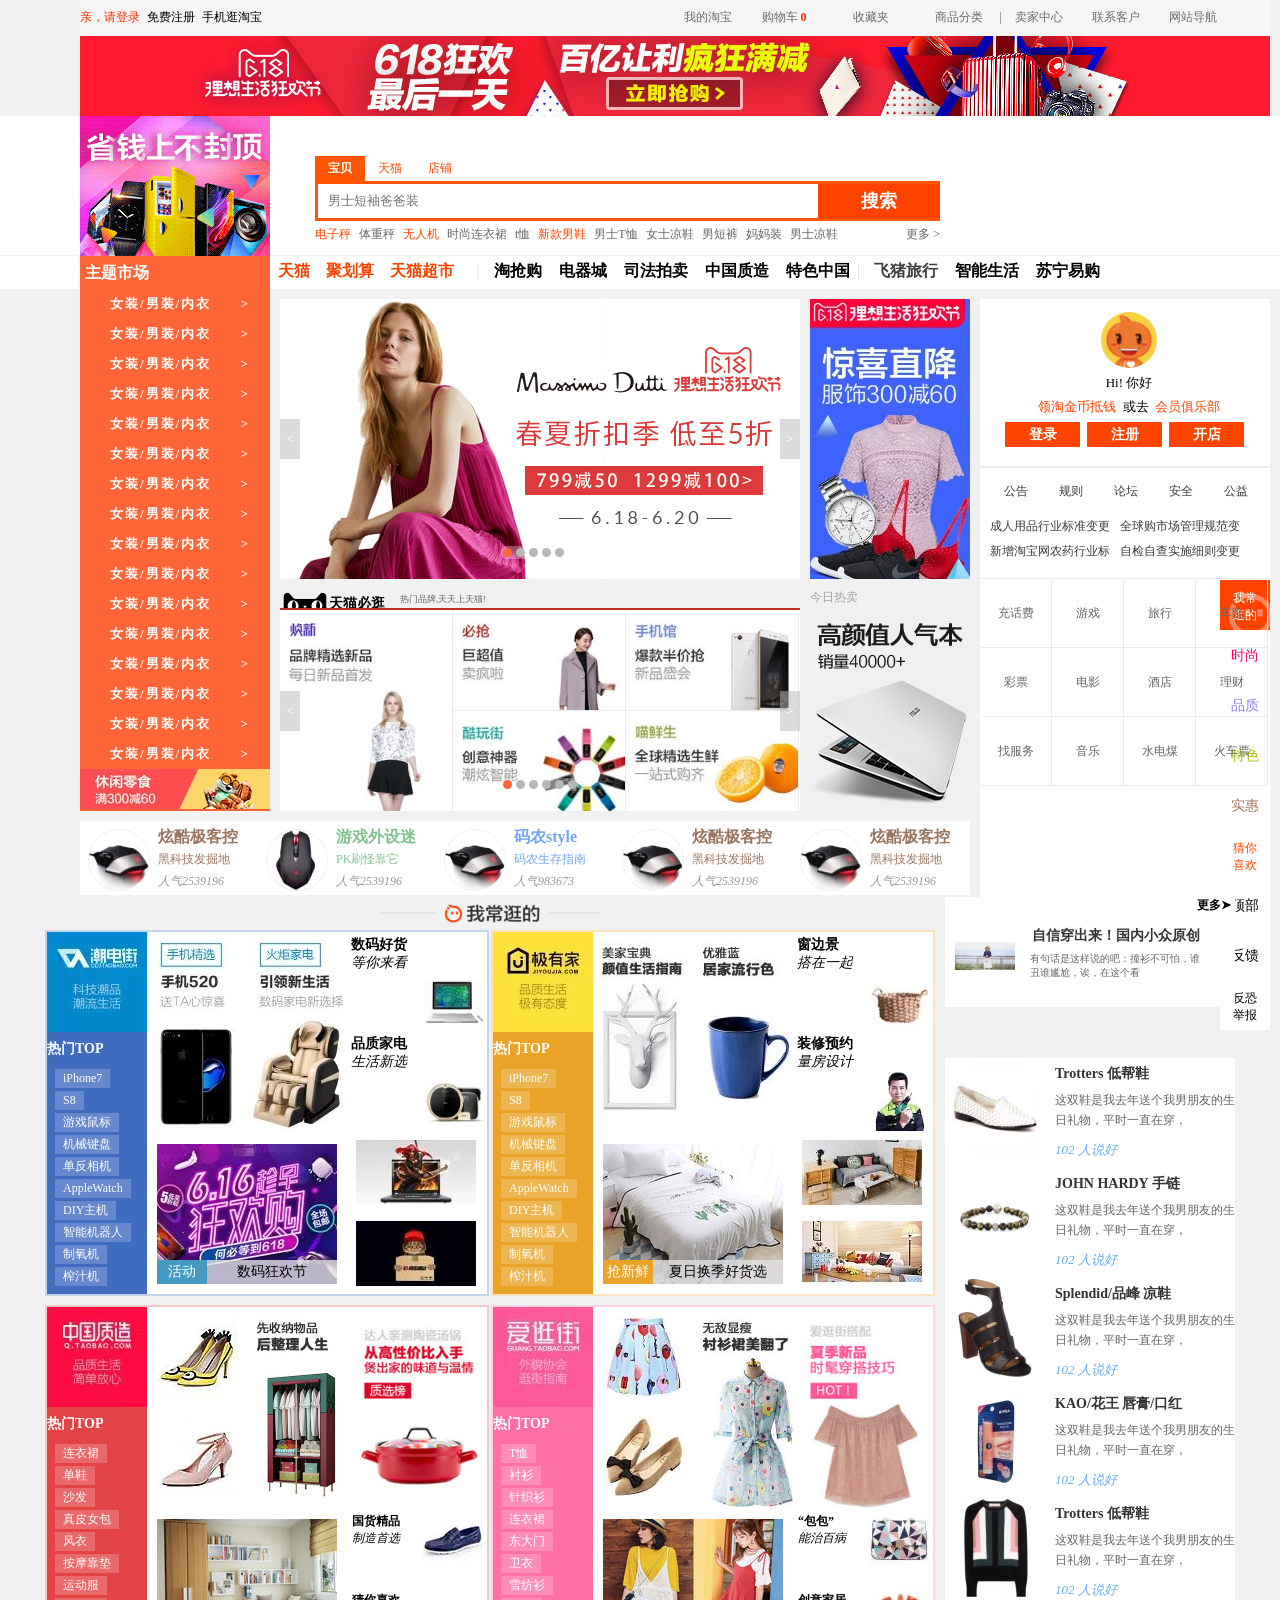
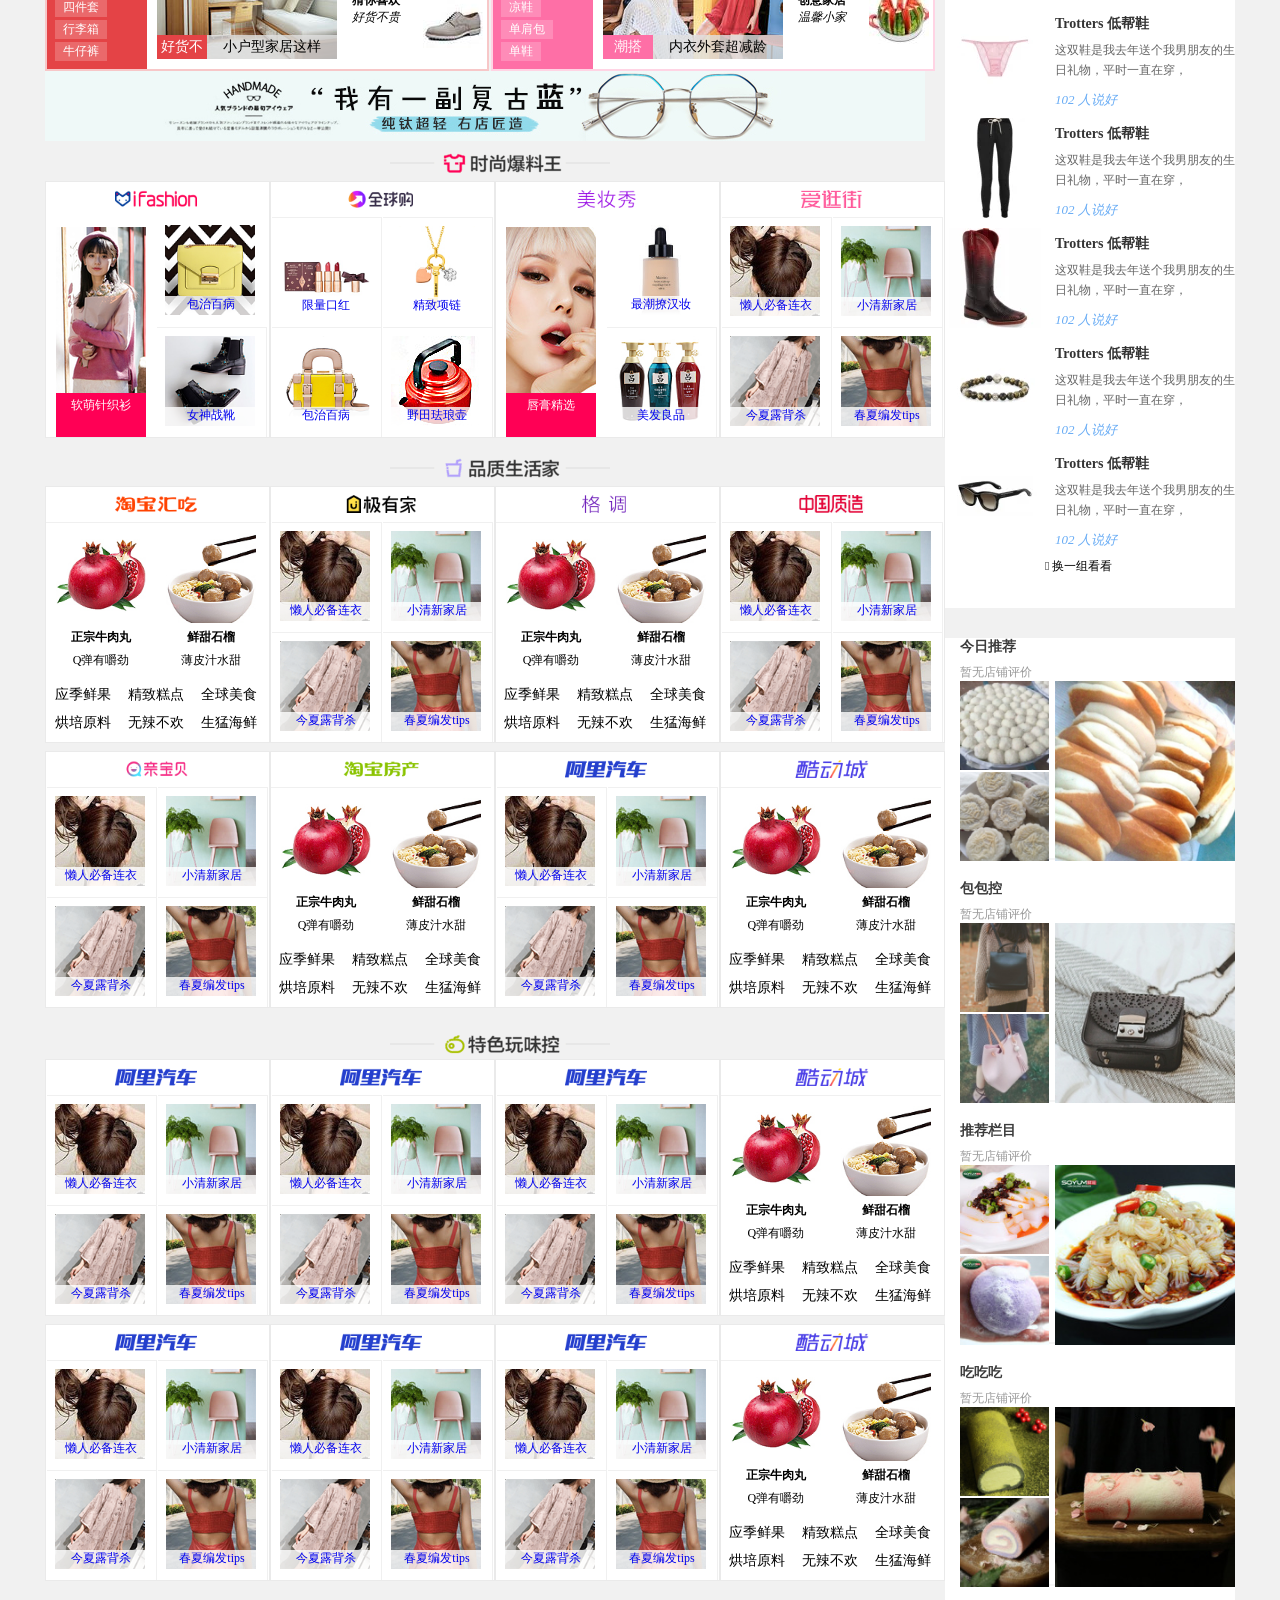
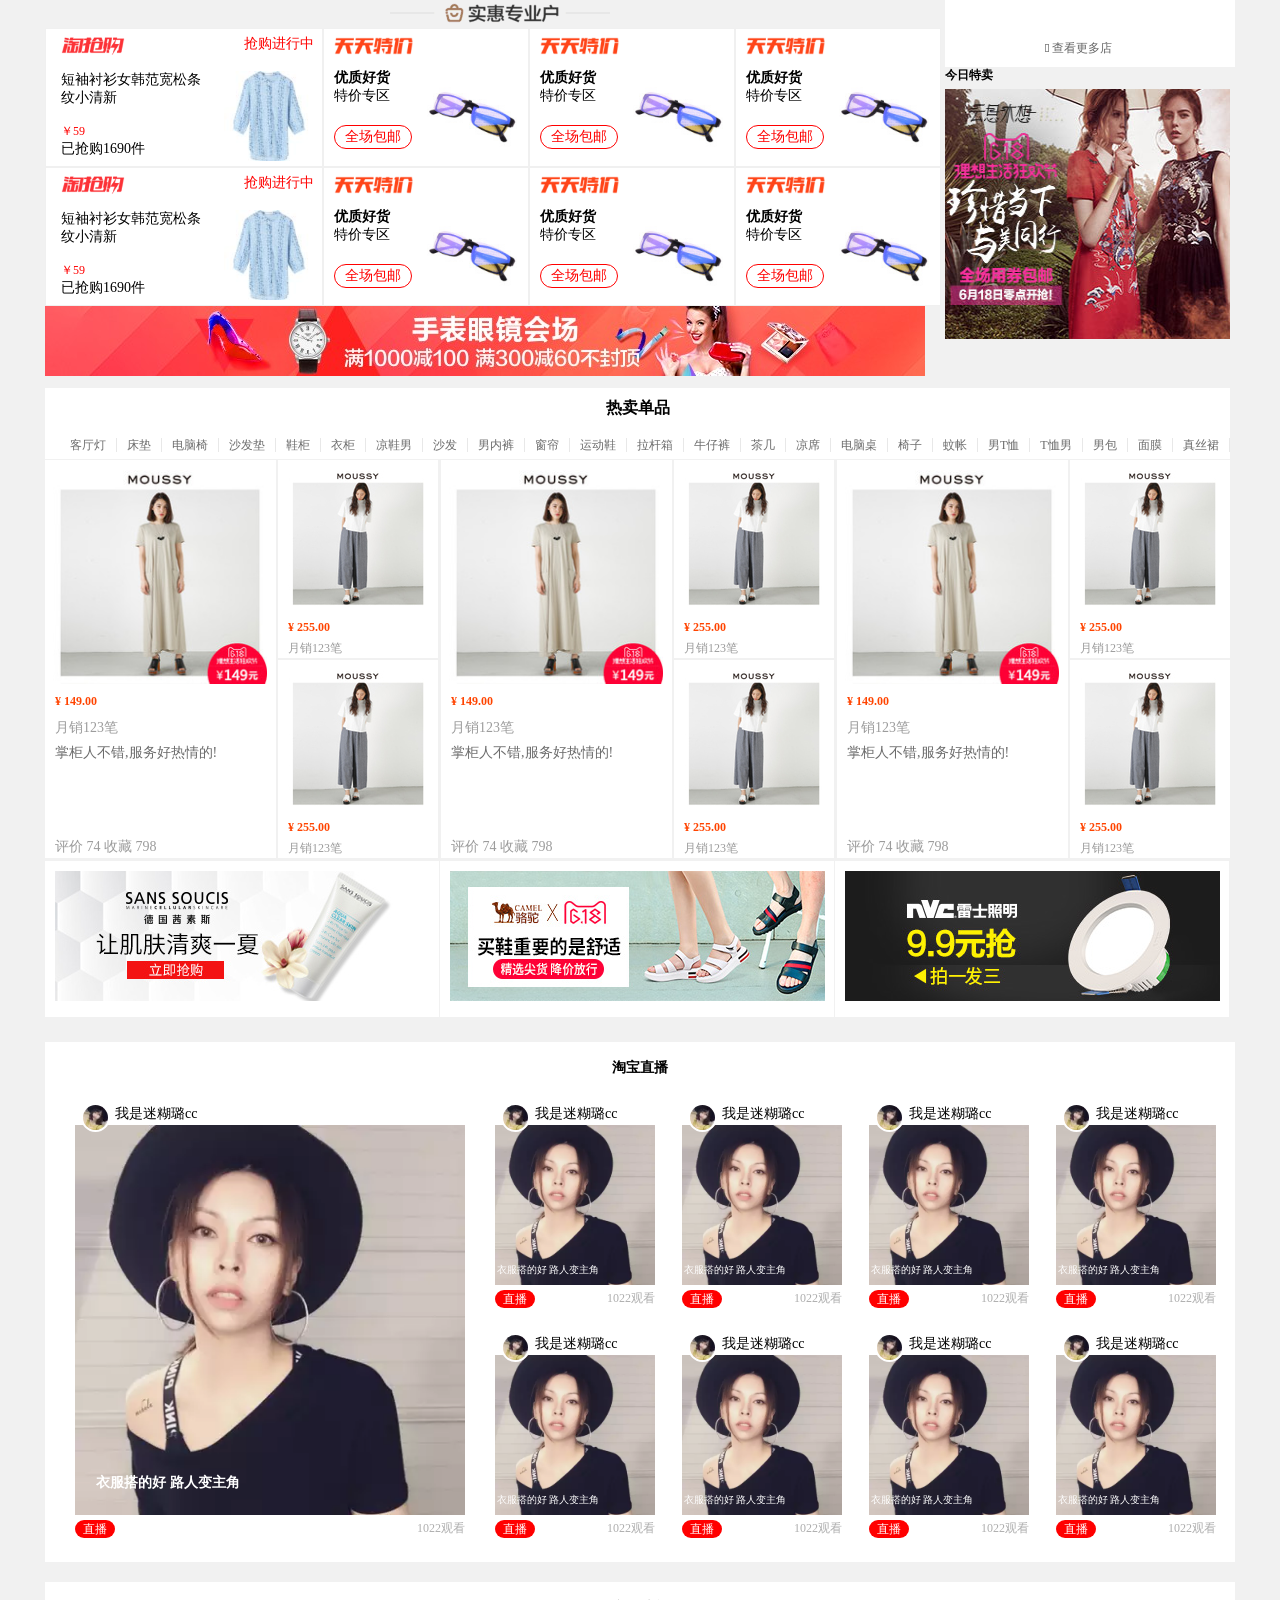
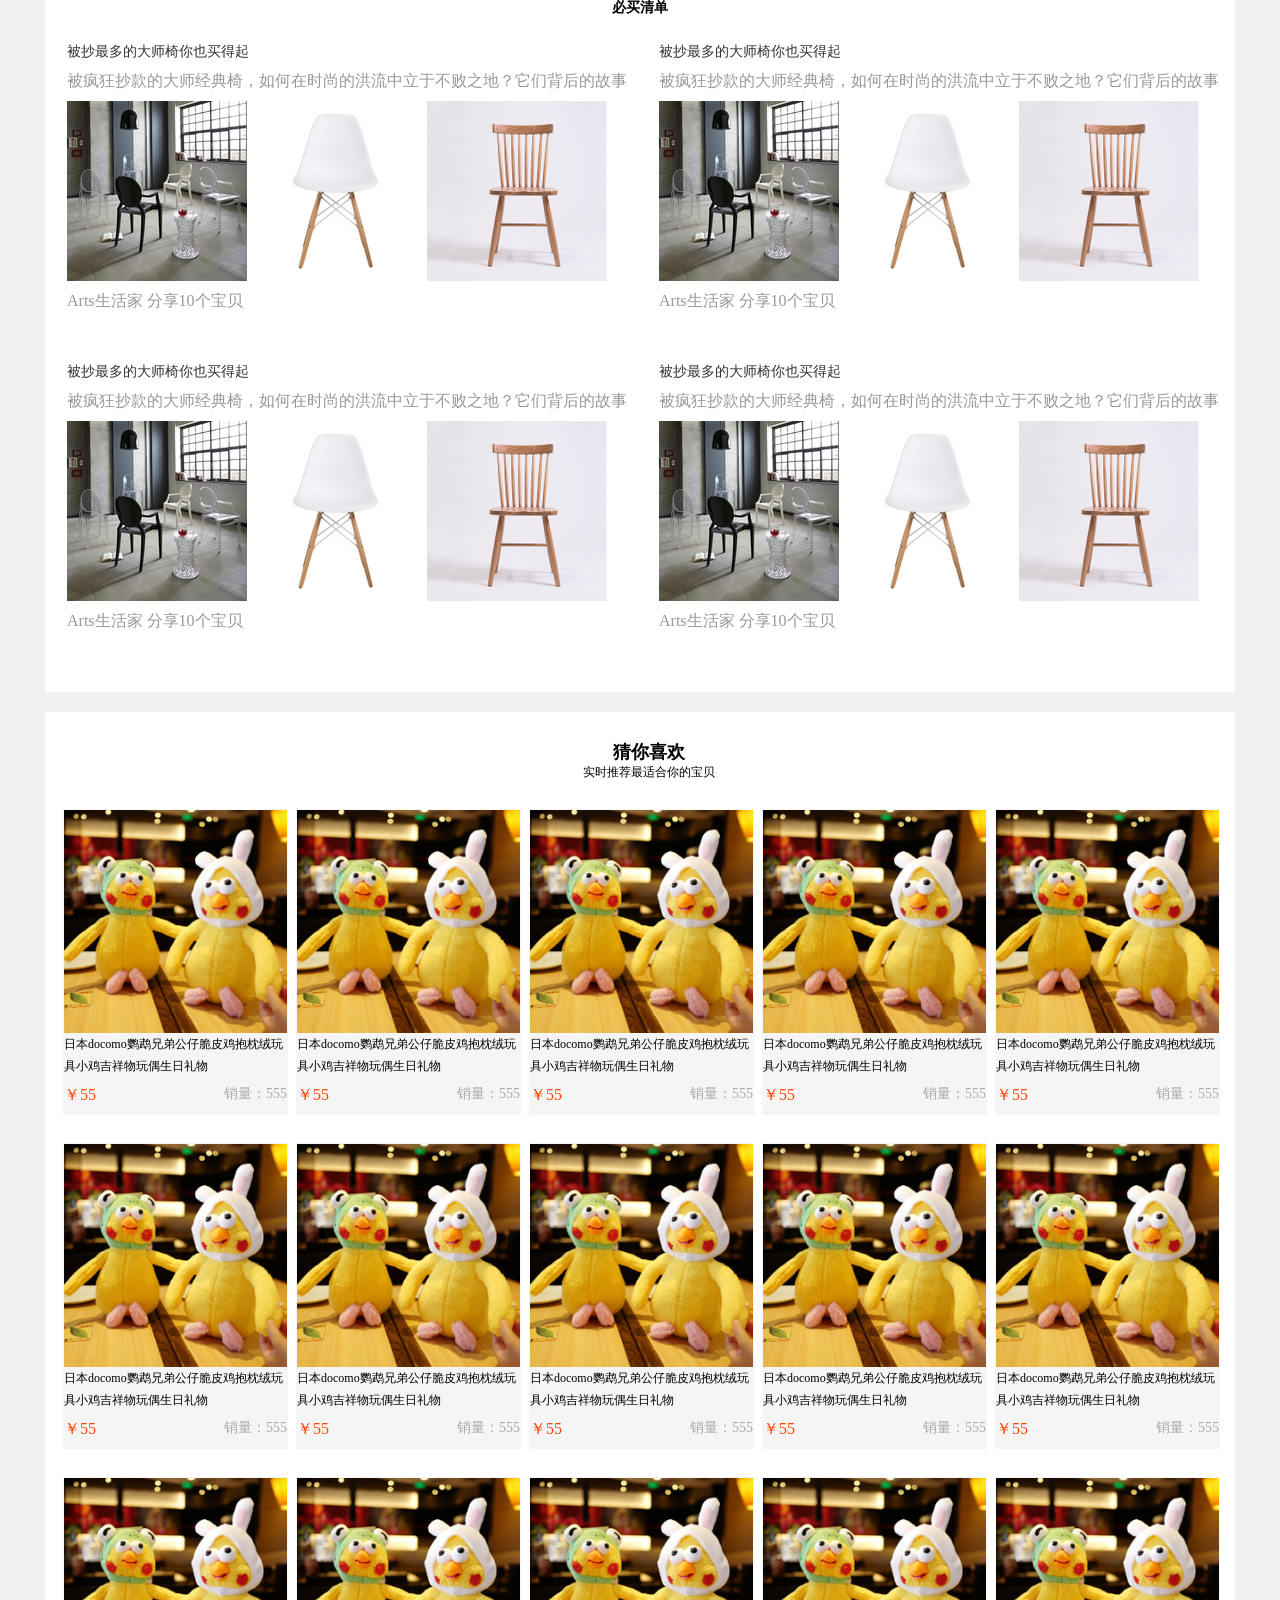
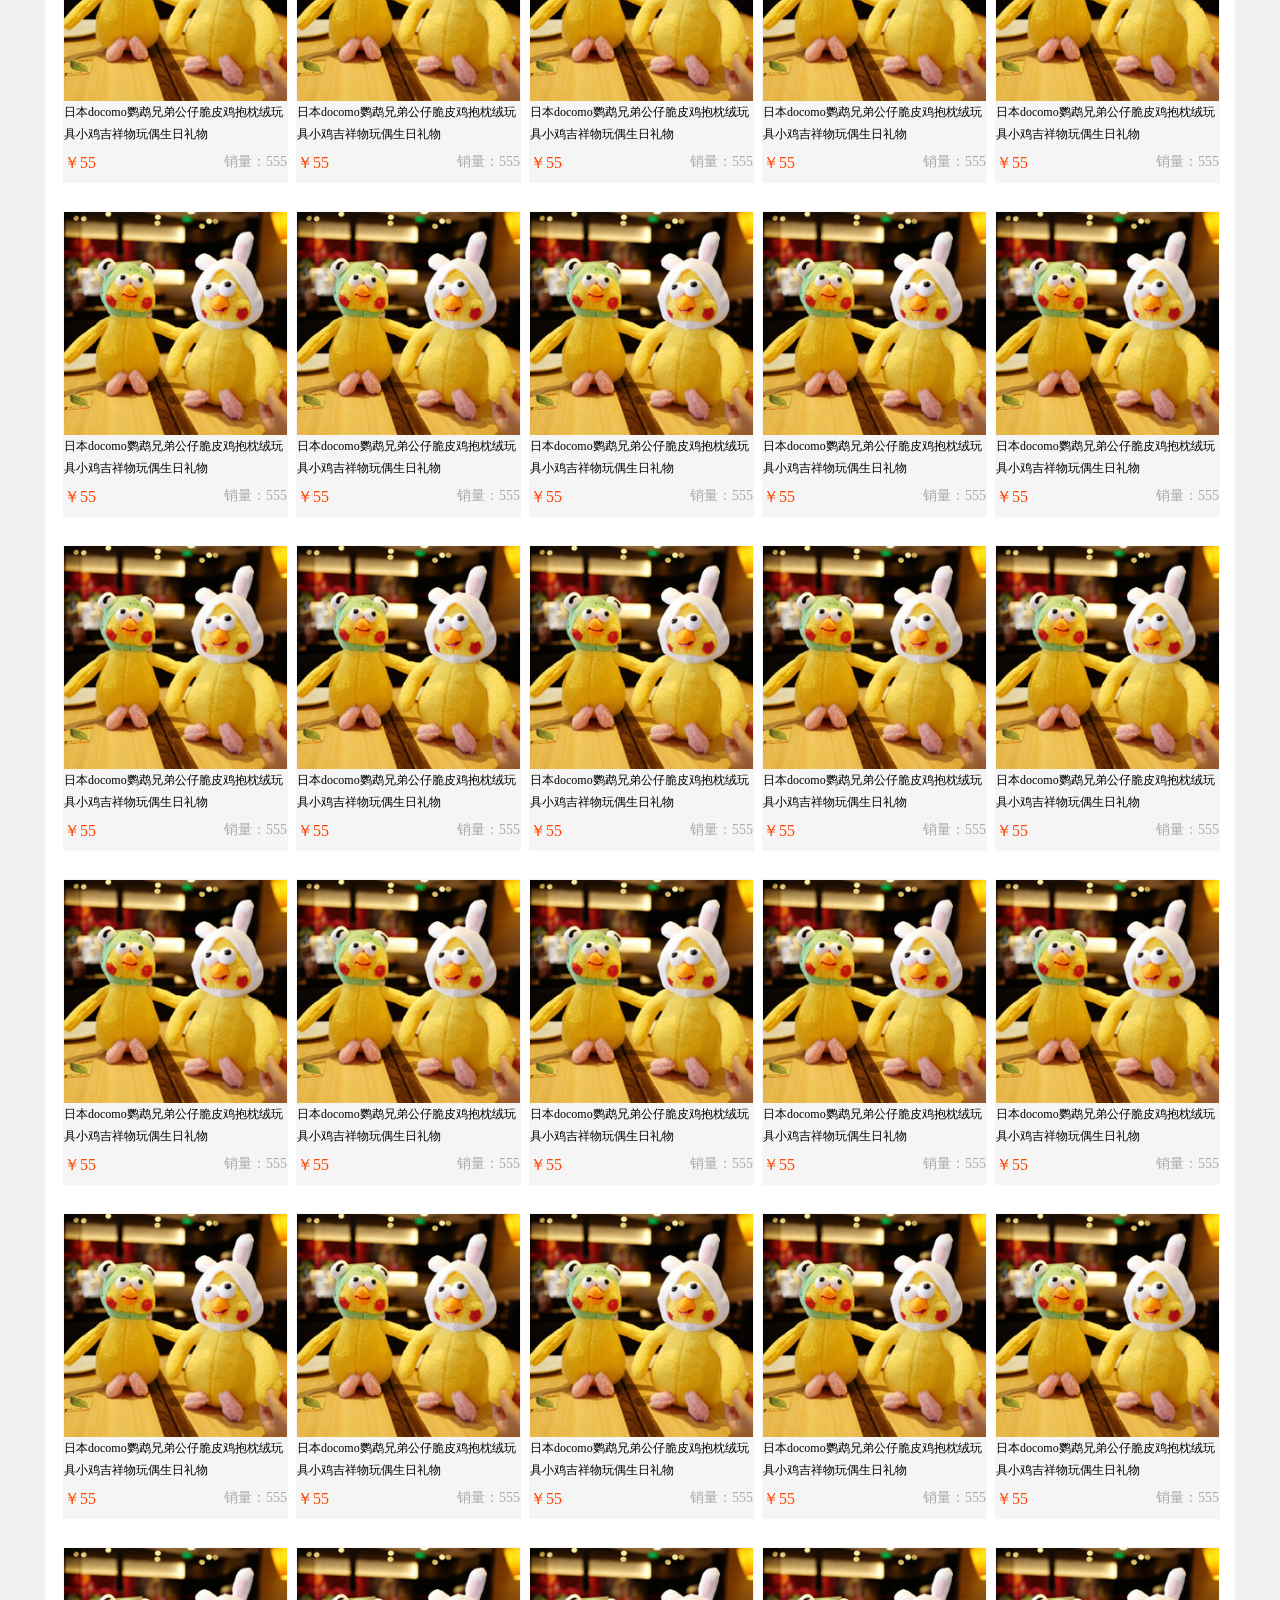
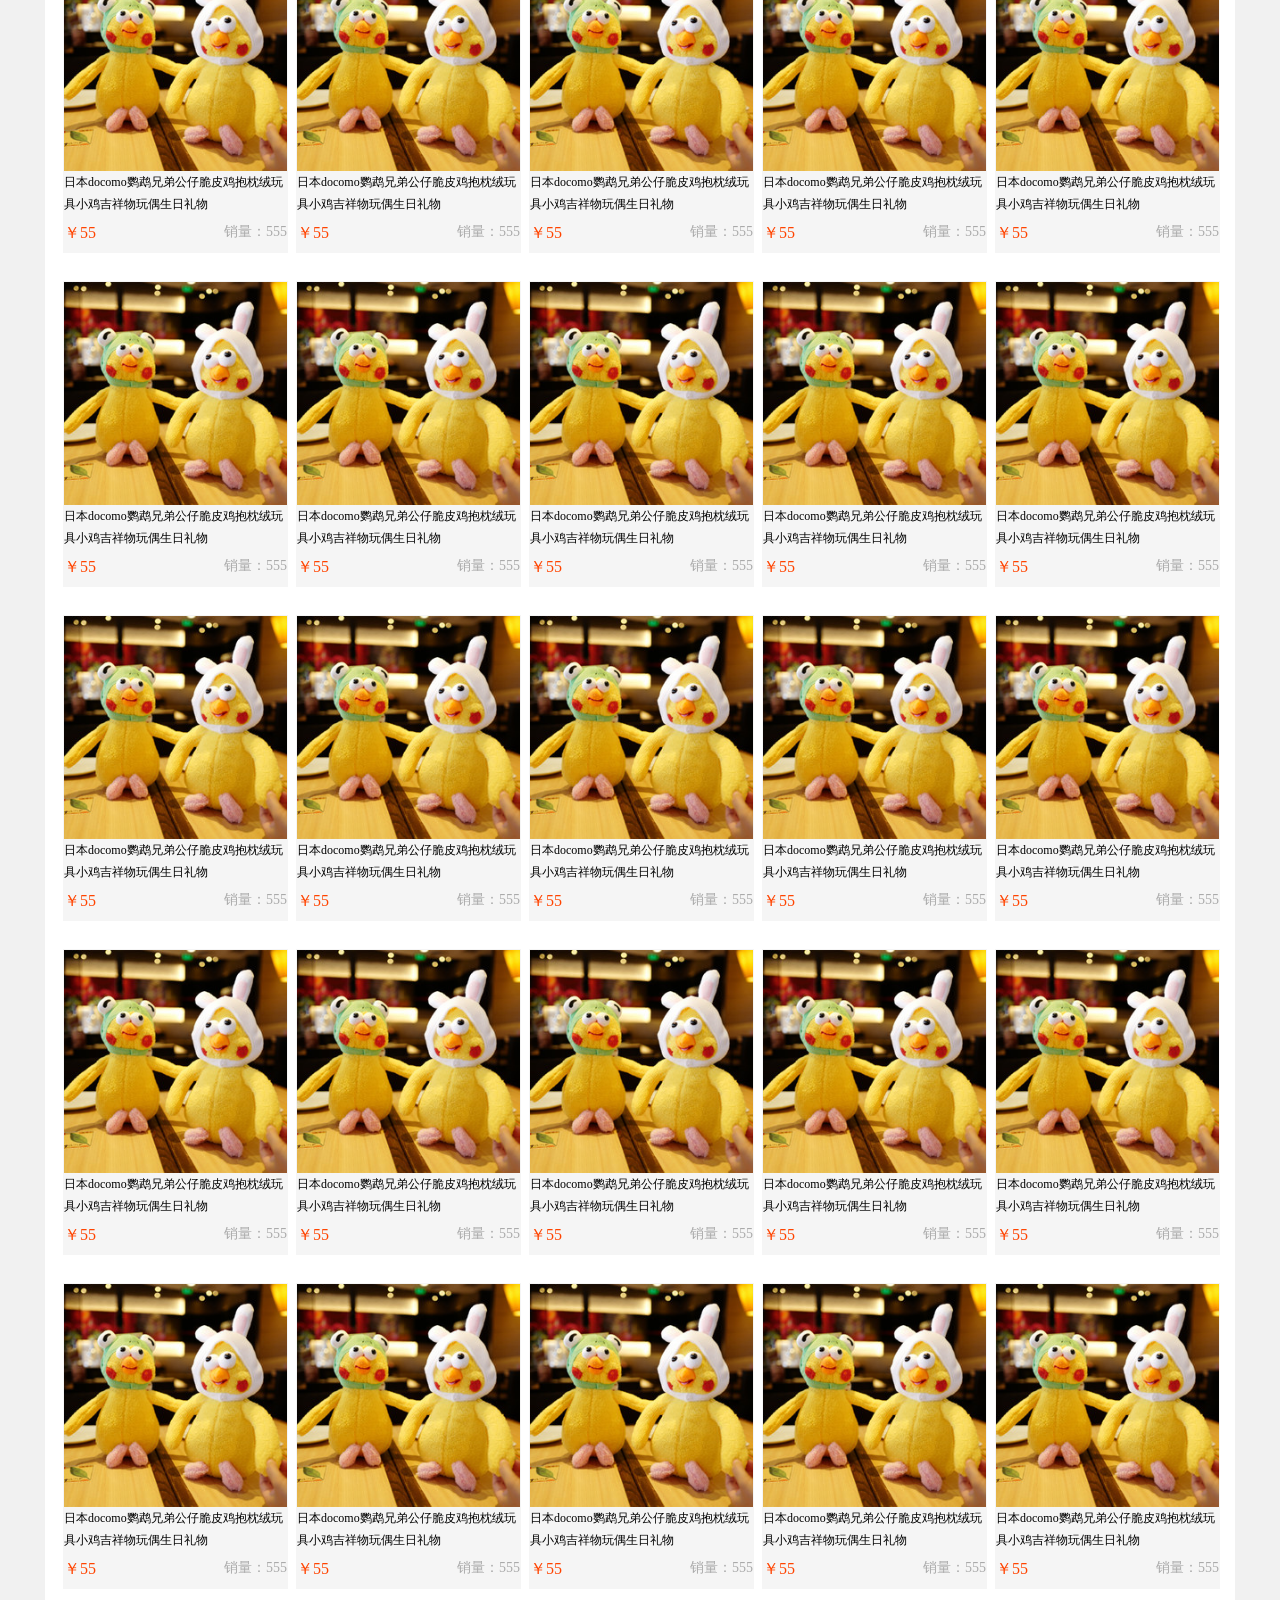
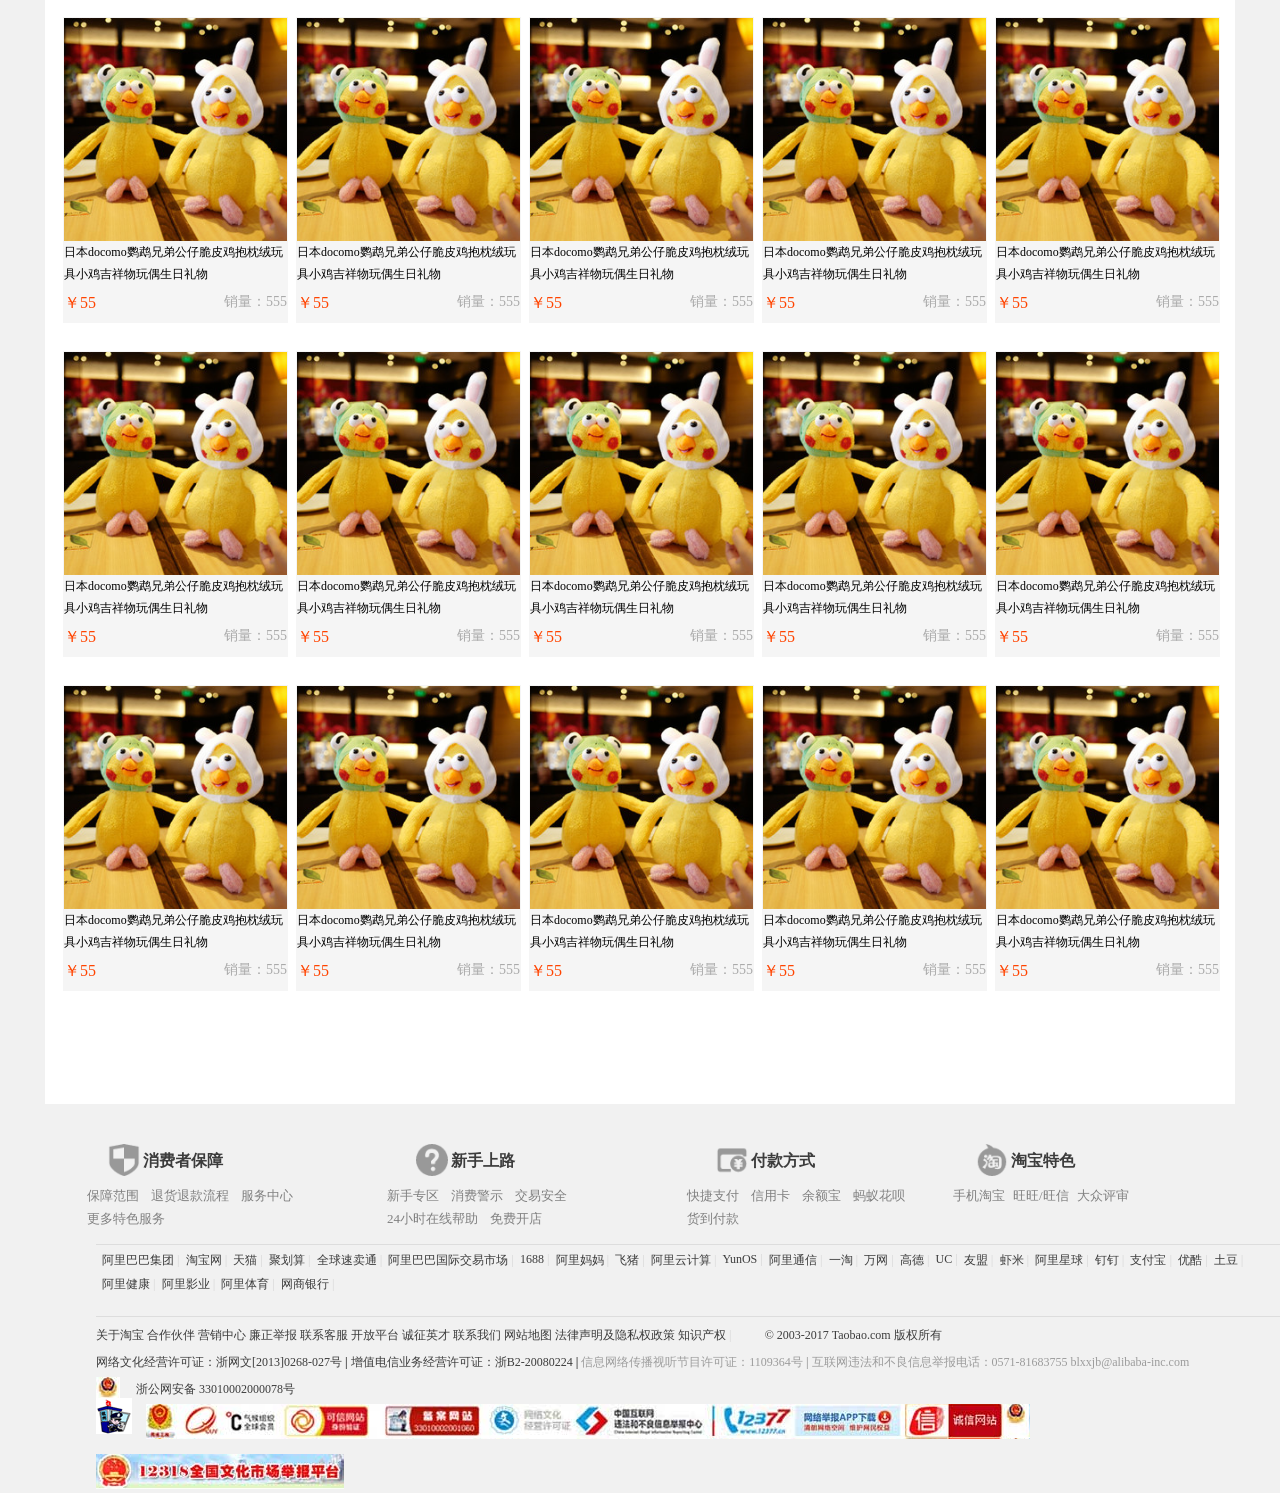
<file: 淘宝首页.html>
<!DOCTYPE html PUBLIC "-//W3C//DTD XHTML 1.0 Transitional//EN" "http://www.w3.org/TR/xhtml1/DTD/xhtml1-transitional.dtd">
<html xmlns="http://www.w3.org/1999/xhtml" xml:lang="en">
<head>
	<meta http-equiv="Content-Type" content="text/html;charset=UTF-8">
	<title>淘宝首页</title>
	<link rel="stylesheet" type="text/css" href="css/淘宝头部.css">
	<link rel="stylesheet" href="css/淘宝电梯.css" />
	<script type="text/javascript" src="javascript/alexjs.js"></script>
	<script type="text/javascript">
	window.onload = function(){
		// function $(id){
		// 	return document.getElementById(id);
		// }
		var lift = $("#lift");
		var liftLis = $("#lift_lis");
		var lis = liftLis.children;
		var wrapperLift = $("#wrapper_lift");
		var oftenVisit = $("#often_visit");
		var oftenVisitlis = oftenVisit.children;
		console.log(oftenVisitlis);
		var fashionKing = $("#fashion_king");
		var quality = $("#quality");
		var feature = $("#feature");
		var cheap = $("#cheap");
		var guess = $("#guess");
		var AlexSuspensionSearch =$("#Alex_suspension_search");
		var searchCombobox = $(".search-combobox")[0];
		// var gjcSearch = $("#gjc_search");

		var box = [oftenVisit,fashionKing,quality,feature,cheap,guess];
		var fontColor = ["#fff","#FF0055","#8D7AFB","#A8C001","#A2745B","#FF4400"];
		var liftImg = ["images/icon1.png","images/lift2.jpg","images/lift3.jpg","images/lift4.jpg","images/lift5.jpg","images/lift6.jpg"]
		
		var oftenBorderColor = ["","#406CC0","#E9A326","#E44346","#FE6FA6",""];


		// 我常逛的鼠标悬浮效果		
		for (var i = 0; i < oftenVisitlis.length; i++) {
			oftenVisitlis[i].index = i;
			oftenVisitlis[i].onmouseover = function(){
				this.style.borderColor = oftenBorderColor[this.index];
			}
			oftenVisitlis[i].onmouseout = function(){
				this.style.borderColor = "";
			}
		}
		
		// console.log(box);
		// 右侧电梯点击事件
		for (var i = 0; i < lis.length; i++) {
			lis[i].index = i;
			lis[i].onclick = function(){
				for (var i = 0; i < lis.length; i++) {
					lis[i].style.backgroundColor = "white";
					lis[i].style.backgroundImage = "";
					lis[i].style.color = fontColor[lis[i].index];
				}				
				this.style.backgroundImage = "url("+liftImg[this.index]+")";			
				this.style.color = "white";
				var scrollTop = box[this.index].offsetTop+wrapperLift.offsetTop-AlexSuspensionSearch.offsetHeight;
				//有问题,点击右侧电梯滚动页面时,滚动条会跳一下,起始值有问题?
				constantAnimationWindow(window.pageYOffset,scrollTop);

				autoScroll = true;
				window.scrollTo(0, scrollTop);
				autoScroll = false;
			}
		}
		var autoScroll = false;
		var liftReferHeight = lift.offsetTop;
		window.onscroll = function(){
			for (var i = 0; i < box.length; i++) {//电梯随楼层移动而改变的代码
				var boxSection = box[i].offsetTop+box[i].offsetHeight+wrapperLift.offsetTop-AlexSuspensionSearch.offsetHeight;

				if (window.pageYOffset <= boxSection-AlexSuspensionSearch.offsetHeight) {
					// console.log(i);
					for (var j = 0; j < lis.length; j++) {
						lis[j].index = j;
						lis[j].style.backgroundColor = "white";
						lis[j].style.backgroundImage = "";
						lis[j].style.color = fontColor[lis[j].index];
					}
					// lis[i].style.backgroundColor = "orange";
					lis[i].style.backgroundImage = "url("+liftImg[lis[i].index]+")";
					lis[i].style.color = "white";
					break;
					//有问题,猜你喜欢的top距离不对
				}

			}
			//悬浮框随窗口滚动而出现或消失代码
			var scrollHeight = window.pageYOffset;//窗口滚动的距离
			var searchReferHeight = searchCombobox.offsetTop+searchCombobox.offsetHeight;

			if (scrollHeight>searchReferHeight) {
				AlexSuspensionSearch.style.display = "block";
			}else{
				AlexSuspensionSearch.style.display = "none";
			}
			console.log(AlexSuspensionSearch.offsetHeight);
			//右边电梯按钮悬浮
			if (scrollHeight>(liftReferHeight-AlexSuspensionSearch.offsetHeight)) {
				lift.style.position = "fixed";
				lift.style.top = AlexSuspensionSearch.offsetHeight+"px";
			}else{
				lift.style.position = "absolute";
				lift.style.top = liftReferHeight+"px";
			}
		}//window.onscroll的尾巴
		
		var screenList = $("#screen_list");
		var themes = screenList.children;
		console.log(screenList);
		console.log(themes);
		var alexNavContent = $("#alex_nav_contant");


		//鼠标悬浮到列表时列表右框显示,列表颜色改变
		for (var i = 0; i < themes.length; i++) {
			themes[i].onmouseover = function(){
				for (var i = 0; i < themes.length; i++) {
					themes[i].style.backgroundColor = "";
				}
				this.style.backgroundColor = "#FF4400";
				alexNavContent.style.display = "block";
				alexNavContent.innerHTML = this.innerHTML;
			}
			themes[i].onmouseleave = function(){
				this.style.backgroundColor = "";
				alexNavContent.style.display = "none";
			}
		}

		var screenList = $("#screen_list");
		var alexBannerTop = $("#alex_banner_top");
		var alexBtnNext = $("#alex_btn_next");
		var alexBtnPrev = $("#alex_btn_prev"); 
		
		var alexBannerTopCurrent = 0;
		var alexBannerTopTarget = 0;
		var alexCurrentIndex = 0;

		alexBtnNext.onclick = function(){//点击下一个按钮 banner图片往右走			
			toNext();
		}

		function toNext(){//图片往右走的动画封装
			if (alexCurrentIndex == 5) {
				alexBannerTop.style.left = 0;
				alexBannerTopCurrent = 0;
				alexBannerTopTarget = 0;
				alexCurrentIndex = 0;
			}
			alexBannerTopTarget -= 520;
			variableAnimation(alexBannerTop,alexBannerTopCurrent,alexBannerTopTarget,"left");
			alexBannerTopCurrent = alexBannerTopTarget;
			alexCurrentIndex++;
			changeIndicator();
		}
		alexBtnPrev.onclick = function(){
			if (alexCurrentIndex == 0) {
				alexBannerTop.style.left = -520*5+"px";
				alexBannerTopCurrent = -520*5;
				alexBannerTopTarget = -520*5;
				alexCurrentIndex = 5;
			}
			alexBannerTopTarget += 520;
			variableAnimation(alexBannerTop,alexBannerTopCurrent,alexBannerTopTarget,"left");
			alexBannerTopCurrent = alexBannerTopTarget;
			alexCurrentIndex--;
			changeIndicator();
		}

		// banner图片自动往右走的定时器
		var alexBannerWrapper = $("#alex_banner_wrapper");
		var autoTimer = setInterval(toNext, 3000);
		alexBannerWrapper.onmouseover = function(){
			clearInterval(autoTimer);
		}
		alexBannerWrapper.onmouseout = function(){
			autoTimer = setInterval(toNext, 3000);
		}

		var alexIndicators = $("#alex_indicator");
		var alexIndicator = alexIndicators.children;
		for (var i = 0; i < alexIndicator.length; i++) {
			alexIndicator[i].index = i;
			alexIndicator[i].onclick = function(){
				alexCurrentIndex = this.index;
				//改变指示器
				changeIndicator();
				//改变banner图片
				alexBannerTopTarget = this.index*-520;
				variableAnimation(alexBannerTop,alexBannerTopCurrent,alexBannerTopTarget,"left");
				alexBannerTopCurrent = alexBannerTopTarget;
			}
		}
		function changeIndicator(){//改变指示器的函数
			for (var i = 0; i < alexIndicator.length; i++) {
				alexIndicator[i].style.backgroundColor = "#B7B7B7";
			}
			if (alexCurrentIndex == 5) {
				alexIndicator[0].style.backgroundColor = "#FF6537";
			}else{
				alexIndicator[alexCurrentIndex].style.backgroundColor = "#FF6537";
			}
			
		}

		// 下面的banner
		var alexBtn2Prev = $("#alex_btn2_prev");
		var alexBtn2Next = $("#alex_btn2_next");
		var alexBannerBot = $("#alex_banner_bot");
		var alexBanner = alexBannerBot.children;
		var alexBannerBotCurrent = 0;
		var alexBannerBotTarget = 0;
		var alexCurrent2Index = 0;
		function toNext2(){
			if (alexCurrent2Index == 6) {
				alexBannerBot.style.left = 0;
				alexBannerBotCurrent = 0;
				alexBannerBotTarget = 0;
				alexCurrent2Index = 0;
			}
			alexBannerBotTarget -= 520;
			variableAnimation(alexBannerBot,alexBannerBotCurrent,alexBannerBotTarget,"left");
			alexBannerBotCurrent = alexBannerBotTarget;
			alexCurrent2Index++;
			changeIndicator2();
		}
		alexBtn2Next.onclick = function(){
			toNext2();			
		}


		alexBtn2Prev.onclick = function(){
			if (alexCurrent2Index == 0) {
				alexBannerBot.style.left = -520*6+"px";
				alexBannerBotCurrent = -520*6;
				alexBannerBotTarget = -520*6;
				alexCurrent2Index = 6;
			}
			alexBannerBotTarget += 520;
			variableAnimation(alexBannerBot,alexBannerBotCurrent,alexBannerBotTarget,"left");
			alexBannerBotCurrent = alexBannerBotTarget;
			alexCurrent2Index--;
			changeIndicator2();
		}
		var tmallBd = $(".tmall-bd")[0];
		var botTimer = setInterval(toNext2, 3000);
		tmallBd.onmouseover = function(){
			clearInterval(botTimer);
		}
		tmallBd.onmouseout = function(){
			botTimer = setInterval(toNext2, 3000);
		}

		var alexIndicators2 = $("#alex_indicators2");
		var alexIndicator2 = alexIndicators2.children;

		function changeIndicator2(){
			for (var i = 0; i < alexIndicator2.length; i++) {
				alexIndicator2[i].style.backgroundColor = "#B7B7B7";
			}
			if (alexCurrent2Index == 6) {
				alexIndicator2[0].style.backgroundColor = "#FF6537";
			}else{
				alexIndicator2[alexCurrent2Index].style.backgroundColor = "#FF6537";
			}
		}

		for (var i = 0; i < alexIndicator2.length; i++) {
			alexIndicator2[i].index = i;
			alexIndicator2[i].onclick = function(){
				alexCurrent2Index = this.index;
				changeIndicator2();
				alexBannerBotTarget = this.index*-520;
				variableAnimation(alexBannerBot,alexBannerBotCurrent,alexBannerBotTarget,"left");
				alexBannerBotCurrent = alexBannerBotTarget;
			}
		}

		//我常逛的小动画
		// 写法一
		// for (var i = 0; i < 4; i++) {
		// 	var alexOftenBotAni = $(".alex-often-bot-ani")[i];
		// 	var alexAniTop = $(".alex-ani-top")[i];
		// 	var oftenCurrent = alexOftenBotAni.offsetTop;
		// 	var oftenTarget = alexOftenBotAni.offsetTop-alexOftenBotAni.offsetHeight+alexAniTop.offsetHeight;
		// 	alexOftenBotAni.onmouseover = function(){
		// 		variableAnimation(this,oftenCurrent,oftenTarget,"top");
		// 	}
		// 	alexOftenBotAni.onmouseout = function(){
		// 		variableAnimation(this,oftenTarget,oftenCurrent,"top");
		// 	}		
		// }


		// 写法二
		var alexOftenBotAni = $(".alex-often-bot-ani");
		var alexAniTop = $(".alex-ani-top");

		for (var i = 0; i < alexOftenBotAni.length; i++) {
			var oftenCurrent = alexOftenBotAni[i].offsetTop;
			var oftenTarget = alexOftenBotAni[i].offsetTop-alexOftenBotAni[i].offsetHeight+alexAniTop[i].offsetHeight;
			alexOftenBotAni[i].onmouseover = function(){
				variableAnimation(this,oftenCurrent,oftenTarget,"top");
			}
			alexOftenBotAni[i].onmouseout = function(){
				variableAnimation(this,oftenTarget,oftenCurrent,"top");
			}
		}

		//右侧登录下面的鼠标经过效果
		var alexConve = $("#alex_conve");
		var alexConveList = $("#alex_conve_list").children;
		console.log(alexConveList);
		for (var i = 0; i < alexConveList.length; i++) {
			alexConveList[i].onmouseover = function(){
				for (var j = 0; j < alexConveList.length; j++) {
					alexConveList[j].style.borderColor = "#EAEAEA";
					alexConveList[j].style.borderBottom = "#EAEAEA";
				}
				this.style.borderColor = "#FF4400";
				// this.style.borderBottom = "white";
				alexConve.style.display = "block";
				alexConve.style.borderTop = "white";

			}
		}

		//鼠标悬浮橙色框出现
		var fashionList = $(".fashion-list");
		console.log(fashionList);
		var fanList = fashionList.children;
		for (var i = 0; i < fashionList.length; i++) {
			fashionList[i].onmouseover = function(){
				this.style.borderColor = "#FF4400";
			}
			fashionList[i].onmouseout = function(){
				this.style.borderColor = "#EAEAEA";
			}
		}
		
		//实惠
		var cheap1 = $(".cheap1");
		console.log(cheap1);
		var cheapLi1 = cheap1[0].children;
		console.log(cheapLi1);
		//有问题,报错
		for (var i = 0; i < cheapLi1.length; i++) {
			cheapLi1[i].onmouseover = function(){
				this.style.borderColor = "#FF4400";
			}
			cheapLi1[i].onmouseover = function(){
				this.style.borderColor = "#F0F0F0";
			}
		}

		
		// var cheap2 = $(".cheap2");
		// console.log(cheap2);
		// var cheapLi2 = cheap2.children;
		// for (var i = 0; i < cheapLi2.length; i++) {
		// 	cheapLi2[i].onmouseover = function(){
		// 		this.style.borderColor = "#FF4400";
		// 	}
		// 	cheapLi2[i].onmouseover = function(){
		// 		this.style.borderColor = "#F0F0F0";
		// 	}

		// }

		// 猜你喜欢动画
		var guessList = $("#guess_list");
		var guessItems = guessList.children;
		// var guessItems = guessList.children[0].children;
		// console.log(guessItems[0]);
		// var aLexGuess = $(".ALex-guess");
		for (var i = 0; i < guessItems.length; i++) {
				guessItems[i].onmouseover = function(){
					this.style.borderColor = "#FF4400";
					this.children[2].style.display = "block";

				}
				//有问题,报错
				guessItems[i].onmouseout = function(){
					this.style.borderColor = "#fff";
					this.children[2].style.display = "none";
				}
			}
	}

//window.onload尾巴

</script>
</head>
<body>
	
	<div id="Alex_suspension_search"></div>
	<div id="lift">
		<ul id="lift_lis">
			<li class="lis-style1">我常逛的</li>
			<li class="lis-style2" style="color: #FF0055;">时尚</li>
			<li class="lis-style2" style="color: #8D7AFB;">品质</li>
			<li class="lis-style2" style="color: #A8C001;">特色</li>
			<li class="lis-style2" style="color: #A2745B;">实惠</li>			
			<li class="lis-style1" style="color: #FF4400;">猜你喜欢</li>
		</ul>
		<ul id="lift_lis1">
			<li class="lis-style2">顶部</li>
			<li class="lis-style2">反馈</li>
			<li class="lis-style1">反恐举报</li>
		</ul>
	</div>

	<!-- 郭锦城 -->
	<div>
		<div style="width:100%;">
			<div id="gjc_J_Cover" style="margin:0px auto;"> 
				<div id="gjc_J_SiteNav">
					<ul id="J_SiteNavBdL" class="fl">
						<li class="fl h">亲，请登录</li>
						<li class="fl ml">免费注册</li>
						<li class="fl ml">手机逛淘宝</li>
					</ul>
					<ul class="fl" id="J_SiteNavBdR">
						<li class="fl plr" style="width:67px;height:35px;padding: 0px 5px;">
							我的淘宝
							<div class="menu-bd-panel">
								<dl>
									<dd class="ddcss">已买到的宝贝</dd>
									<dd class="ddcss" style="margin-top:2px;">我的足迹</dd>
								</dl>
							</div>
						</li>
						<li class="fl plr" style="width:80px;height:35px;padding: 0px 6px;">
							购物车 <strong class="h">0</strong>
						</li>
						<li class="fl" style="width:72px;height:35px;padding: 0px 5px;">
							收藏夹
							<div class="menu-bd-panel">
								<dl>
									<dd class="ddcss">收藏的宝贝</dd>
									<dd class="ddcss" style="margin-top:2px;">收藏的店铺</dd>
								</dl>
							</div>
						</li>
						<li class="fl" style="width:55px;height:35px;padding: 0px 5px;">商品分类</li>
						<li class="fl" style="width:5px;height:35px;padding: 0px 5px;">|</li>
						<li class="fl" style="width:67px;height:35px;padding: 0px 5px;">
							卖家中心
							<div class="menu-bd-panel">
								<dl>
									<dd class="ddcss" style="margin-top:2px;">免费开店</dd>
									<dd class="ddcss" style="margin-top:2px;">已卖出的宝贝</dd>
									<dd class="ddcss" style="margin-top:2px;">出售中的宝贝</dd>
									<dd class="ddcss" style="margin-top:2px;">卖家服务市场</dd>
									<dd class="ddcss" style="margin-top:2px;">卖家培训中心</dd>
									<dd class="ddcss" style="margin-top:2px;">体检中心</dd>
									<dd class="ddcss" style="margin-top:2px;">问商友</dd>
								</dl>
							</div>
						</li>
						<li class="fl" style="width:67px;height:35px;padding: 0px 5px;">联系客户</li>
						<li class="fl" style="width:84px;height:35px;padding: 0px 5px;">
							网站导航
							<div class="site-nav-menu-bd">
								<div class="sitemap-mod-wrap">
									<div>
										<h3 style="color:#fc4200;margin-left:10px;">主题市场</h3>
									</div>
									<div style="margin-left:10px;">
										<ul>
											<li style="width:24%;" class="fl">女装</li>
											<li style="width:24%;" class="fl">女装</li>
											<li style="width:24%;" class="fl">女装</li>
											<li style="width:24%;" class="fl">女装</li>
											<li style="width:24%;" class="fl">女装</li>
											<li style="width:24%;" class="fl">女装</li>
											<li style="width:24%;" class="fl">女装</li>
											<li style="width:24%;" class="fl">女装</li>
											<li style="width:24%;" class="fl">女装</li>
											<li style="width:24%;" class="fl">女装</li>
											<li style="width:24%;" class="fl">女装</li>
											<li style="width:24%;" class="fl">女装</li>
											<li style="width:24%;" class="fl">女装</li>
											<li style="width:24%;" class="fl">女装</li>
											<li style="width:24%;" class="fl">女装</li>
											<li style="width:24%;" class="fl">女装</li>
											<li style="width:24%;" class="fl">女装</li>
											<li style="width:24%;" class="fl">女装</li>
											<li style="width:24%;" class="fl">女装</li>
											<li style="width:24%;" class="fl">女装</li>
											<li style="width:24%;" class="fl">女装</li>
											<li style="width:24%;" class="fl">女装</li>
											<li style="width:24%;" class="fl">女装</li>
											<li style="width:24%;" class="fl">女装</li>
											<li style="width:24%;" class="fl">女装</li>
											<li style="width:24%;" class="fl">女装</li>
											<li style="width:24%;" class="fl">女装</li>
											<li style="width:24%;" class="fl">女装</li>
											<li style="width:24%;" class="fl">女装</li>
											<li style="width:24%;" class="fl">女装</li>
											<li style="width:24%;" class="fl">女装</li>
											<li style="width:24%;" class="fl">女装</li>
											<li style="width:24%;" class="fl">女装</li>
											<li style="width:24%;" class="fl">女装</li>
											<li style="width:24%;" class="fl">女装</li>
											<li style="width:24%;" class="fl">女装</li>
										</ul>
									</div>
								</div>

								<div class="sitemap-mod-wrap">
									<div>
										<h3 style="color:#9fb838;margin-left:10px;">特色市场</h3>
									</div>
									<div style="margin-left:10px;">
										<ul>
											<li style="width:24%;" class="fl">女装</li>
											<li style="width:24%;" class="fl">女装</li>
											<li style="width:24%;" class="fl">女装</li>
											<li style="width:24%;" class="fl">女装</li>
											<li style="width:24%;" class="fl">女装</li>
											<li style="width:24%;" class="fl">女装</li>
											<li style="width:24%;" class="fl">女装</li>
											<li style="width:24%;" class="fl">女装</li>
											<li style="width:24%;" class="fl">女装</li>
											<li style="width:24%;" class="fl">女装</li>
											<li style="width:24%;" class="fl">女装</li>
											<li style="width:24%;" class="fl">女装</li>
											<li style="width:24%;" class="fl">女装</li>
											<li style="width:24%;" class="fl">女装</li>
											<li style="width:24%;" class="fl">女装</li>
											<li style="width:24%;" class="fl">女装</li>
											<li style="width:24%;" class="fl">女装</li>
											<li style="width:24%;" class="fl">女装</li>
											<li style="width:24%;" class="fl">女装</li>
											<li style="width:24%;" class="fl">女装</li>
											<li style="width:24%;" class="fl">女装</li>
											<li style="width:24%;" class="fl">女装</li>
											<li style="width:24%;" class="fl">女装</li>
											<li style="width:24%;" class="fl">女装</li>
											<li style="width:24%;" class="fl">女装</li>
											<li style="width:24%;" class="fl">女装</li>
											<li style="width:24%;" class="fl">女装</li>
											<li style="width:24%;" class="fl">女装</li>
											<li style="width:24%;" class="fl">女装</li>
											<li style="width:24%;" class="fl">女装</li>
											<li style="width:24%;" class="fl">女装</li>
											<li style="width:24%;" class="fl">女装</li>
											<li style="width:24%;" class="fl">女装</li>
											<li style="width:24%;" class="fl">女装</li>
											<li style="width:24%;" class="fl">女装</li>
											<li style="width:24%;" class="fl">女装</li>
										</ul>
									</div>
								</div>

								<div class="sitemap-mod-wrap">
									<div>
										<h3 style="color:#d75696;margin-left:10px;">啊里APP</h3>
									</div>
									<div style="margin-left:10px;">
										<ul>
											<li style="width:24%;" class="fl">女装</li>
											<li style="width:24%;" class="fl">女装</li>
											<li style="width:24%;" class="fl">女装</li>
											<li style="width:24%;" class="fl">女装</li>
											<li style="width:24%;" class="fl">女装</li>
											<li style="width:24%;" class="fl">女装</li>
											<li style="width:24%;" class="fl">女装</li>
											<li style="width:24%;" class="fl">女装</li>
											<li style="width:24%;" class="fl">女装</li>
											<li style="width:24%;" class="fl">女装</li>
											<li style="width:24%;" class="fl">女装</li>
											<li style="width:24%;" class="fl">女装</li>
											<li style="width:24%;" class="fl">女装</li>
											<li style="width:24%;" class="fl">女装</li>
											<li style="width:24%;" class="fl">女装</li>
											<li style="width:24%;" class="fl">女装</li>
											<li style="width:24%;" class="fl">女装</li>
											<li style="width:24%;" class="fl">女装</li>
											<li style="width:24%;" class="fl">女装</li>
											<li style="width:24%;" class="fl">女装</li>
											<li style="width:24%;" class="fl">女装</li>
											<li style="width:24%;" class="fl">女装</li>
											<li style="width:24%;" class="fl">女装</li>
											<li style="width:24%;" class="fl">女装</li>
											<li style="width:24%;" class="fl">女装</li>
											<li style="width:24%;" class="fl">女装</li>
											<li style="width:24%;" class="fl">女装</li>
											<li style="width:24%;" class="fl">女装</li>
											<li style="width:24%;" class="fl">女装</li>
											<li style="width:24%;" class="fl">女装</li>
											<li style="width:24%;" class="fl">女装</li>
											<li style="width:24%;" class="fl">女装</li>
											<li style="width:24%;" class="fl">女装</li>
											<li style="width:24%;" class="fl">女装</li>
											<li style="width:24%;" class="fl">女装</li>
											<li style="width:24%;" class="fl">女装</li>
										</ul>
									</div>
								</div>

								<div class="sitemap-mod-wrap">
									<div>
										<h3 style="color:#2e9fdb;margin-left:10px;">精彩推荐集</h3>
									</div>
									<div style="margin-left:10px;">
										<ul>
											<li style="width:24%;" class="fl">女装</li>
											<li style="width:24%;" class="fl">女装</li>
											<li style="width:24%;" class="fl">女装</li>
											<li style="width:24%;" class="fl">女装</li>
											<li style="width:24%;" class="fl">女装</li>
											<li style="width:24%;" class="fl">女装</li>
											<li style="width:24%;" class="fl">女装</li>
											<li style="width:24%;" class="fl">女装</li>
											<li style="width:24%;" class="fl">女装</li>
											<li style="width:24%;" class="fl">女装</li>
											<li style="width:24%;" class="fl">女装</li>
											<li style="width:24%;" class="fl">女装</li>
											<li style="width:24%;" class="fl">女装</li>
											<li style="width:24%;" class="fl">女装</li>
											<li style="width:24%;" class="fl">女装</li>
											<li style="width:24%;" class="fl">女装</li>
											<li style="width:24%;" class="fl">女装</li>
											<li style="width:24%;" class="fl">女装</li>
											<li style="width:24%;" class="fl">女装</li>
											<li style="width:24%;" class="fl">女装</li>
											<li style="width:24%;" class="fl">女装</li>
											<li style="width:24%;" class="fl">女装</li>
											<li style="width:24%;" class="fl">女装</li>
											<li style="width:24%;" class="fl">女装</li>
											<li style="width:24%;" class="fl">女装</li>
											<li style="width:24%;" class="fl">女装</li>
											<li style="width:24%;" class="fl">女装</li>
											<li style="width:24%;" class="fl">女装</li>
											<li style="width:24%;" class="fl">女装</li>
											<li style="width:24%;" class="fl">女装</li>
											<li style="width:24%;" class="fl">女装</li>
											<li style="width:24%;" class="fl">女装</li>
											<li style="width:24%;" class="fl">女装</li>
											<li style="width:24%;" class="fl">女装</li>
											<li style="width:24%;" class="fl">女装</li>
											<li style="width:24%;" class="fl">女装</li>
										</ul>
									</div>
								</div>
							</div>
						</li>
					</ul>
				</div>

				<div id="gjc_J_Banner">
					<img src="image/TB1myRJRVXXXXcjXpXXXXXXXXXX-1190-80.jpg" style="margin-left:80px;">
				</div>
			</div>
			<div class="J_Cup" style="margin:0px auto;">
				<div class="fl" style="margin-left:80px;width:190px;height:140px;">
					<img src="image/TB17zkIRFXXXXcdaXXXXXXXXXXX-190-140.gif">
				</div>
				<div class="tbh-search fl">
					<div id="J_SearchTab">
						<ul>
							<li class="fl selected" style="font-weight: 700;background-color: #FF5400;color: white;">宝贝</li>
							<li class="fl">天猫</li>
							<li class="fl">店铺</li>
						</ul>
					</div>
					<div class="search-combobox" id="gjc_search">
						<input id="q" type="text" placeholder="男士短袖爸爸装" class="fl">
						<div class="search-button fl">
							<button class="btn-search">搜索</button>
						</div>
					</div>
					<div class="search-ft">
						<ul>
							<li class="fl" style="color: #F40;">电子秤</li>
							<li class="fl">体重秤</li>
							<li class="fl" style="color: #F40;">无人机</li>
							<li class="fl">时尚连衣裙</li>
							<li class="fl">t恤</li>
							<li class="fl" style="color: #F40;">新款男鞋</li>
							<li class="fl">男士T恤</li>
							<li class="fl">女士凉鞋</li>
							<li class="fl">男短裤</li>
							<li class="fl">妈妈装</li>
							<li class="fl">男士凉鞋</li>
						</ul>
						<div style="position: absolute;top:5px;right:0px;">
							更多
							<span>></span>
						</div>
					</div>
				</div>
			</div>

			<div id="wrapper" style="margin:0px auto;">
				<!--  -->
				<div style="width:1349px;height:33px;background:white;">
					<div class="J_Nav">
						<div class="tb-icon fl" style="width:185px;height:33px;">
							<h3 class="">主题市场</h3>
						</div>
						<div class="nav fl">
							<ul class="nav-hd fl" style="width: 205px;height: 30px;">
								<li class="fl li1">天猫</li>
								<li class="fl li1">聚划算</li>
								<li class="fl li1">天猫超市</li>
							</ul>
							<ul class="nav-hd fl" style="width:352.938;height:30px;">
								<li class="fl pipe " style="padding: 0px 2px;">|</li>
								<li class="fl" style="margin-left:7px;padding: 0px 5px;">淘抢购</li>
								<li class="fl" style="margin-left:7px;padding: 0px 5px;">电器城</li>
								<li class="fl" style="margin-left:7px;padding: 0px 5px;">司法拍卖</li>
								<li class="fl" style="margin-left:7px;padding: 0px 5px;">中国质造</li>
								<li class="fl" style="margin-left:7px;padding: 0px 5px;">特色中国</li>
							</ul>
							<ul class="nav-hd fl">
								<li class="fl pipe" style="padding: 0px 2px;">|</li>
								<li class="fl" style=" color:#3C3C3C;padding: 0px 5px;margin-left:7px;">飞猪旅行</li>
								<li class="fl" style="padding: 0px 5px;margin-left:7px;">智能生活</li>
								<li class="fl" style="padding: 0px 5px;margin-left:7px;">苏宁易购</li>
							</ul>
						</div>
					</div>
				</div>
				<!--  -->
				<div class="screen-outer">
					<div class="fl" style="width:890px;height:600px;margin-left:80px;">
						<div class="screen-outer_left fl">
							<ul id="screen_list">
								<li>
									女装/男装/内衣
									<span>></span>
								</li>
								<li>
									女装/男装/内衣
									<span>></span>
								</li>
								<li>
									女装/男装/内衣
									<span>></span>
								</li>
								<li>
									女装/男装/内衣
									<span>></span>
								</li>
								<li>
									女装/男装/内衣
									<span>></span>
								</li>
								<li>
									女装/男装/内衣
									<span>></span>
								</li>
								<li>
									女装/男装/内衣
									<span>></span>
								</li>
								<li>
									女装/男装/内衣
									<span>></span>
								</li>
								<li>
									女装/男装/内衣
									<span>></span>
								</li>
								<li>
									女装/男装/内衣
									<span>></span>
								</li>
								<li>
									女装/男装/内衣
									<span>></span>
								</li>
								<li>
									女装/男装/内衣
									<span>></span>
								</li>
								<li>
									女装/男装/内衣
									<span>></span>
								</li>
								<li>
									女装/男装/内衣
									<span>></span>
								</li>
								<li>
									女装/男装/内衣
									<span>></span>
								</li>
								<li>
									女装/男装/内衣
									<span>></span>
								</li>
							</ul>
							<div id="alex_nav_contant"></div>
							<div>
								<img src="image/01.jpg">
							</div>
						</div>
						<div class="J_Core fl">
							<!--  -->
							<div id="alex_banner_wrapper"style="width:520px;height:280px;position: relative;overflow:hidden;">
								<ul id="alex_banner_top">
									<li class="fl"><img src="images/b1.jpg" alt="" width="520px"/></li>
									<li class="fl"><img src="images/b2.jpg" alt="" width="520px"/></li>
									<li class="fl"><img src="images/b3.jpg" alt="" width="520px"/></li>
									<li class="fl"><img src="images/b4.jpg" alt="" width="520px"/></li>
									<li class="fl"><img src="images/b.jpg" alt="" width="520px"/></li>
									<li class="fl"><img src="images/b1.jpg" alt="" width="520px"/></li>
								</ul>
								<div id="alex_btn_prev"><</div>
								<div id="alex_btn_next">></div>

								<!-- <img src="image/02.jpg"> -->
								<ul class="promo-nav" id="alex_indicator">
									<li class="fl"></li>
									<li class="fl"></li>
									<li class="fl"></li>
									<li class="fl"></li>
									<li class="fl"></li>
								</ul>
							</div>
							<!--  -->
							<!--  -->
							<div class="tmall">
								<!--  -->
								<div class="tmall-hd">
									<h2 class="fl">
										<img src="image/03.gif">天猫必逛
									</h2>
									<span style="margin-top:12px;font-weight: normal;color:#666;" class="fl">热门品牌,天天上天猫!
									</span>
								</div>
								<!--  -->
								<div class="tmall-bd">
									<div id="alex_btn2_prev"><</div>
									<div id="alex_btn2_next">></div>
									<div id="alex_banner_bot"style="position: absolute; overflow: hidden; width: 4160px;opacity: 1; ">
										<!--  -->

										<div style="width:520px;height:201px;" id="alex_ban_bot1">
											<div class="fl" style="width:172px;height:201px;border-right:1px solid #EBEBEB;">

												<img src="image/04.jpg" width="172px" height="201px">
											</div>
											<div class="fl" style="width:172px;height:201px;border-right:1px solid #EBEBEB;">
												<div style="width:172px;height:100px;border-bottom:1px solid #EBEBEB;">
													<img src="image/05.jpg" width="172px" height="100">
												</div>
												<div>
													<img src="image/07.jpg" width="172px" height="100">
												</div>
											</div>
											<div class="fl" style="width:172px;height:201px;border-right:1px solid #EBEBEB;">
												<div style="width:173px;height:100px;border-bottom:1px solid #EBEBEB;">
													<img src="image/06.jpg" width="172px" height="100">
												</div>
												<div>
													<img src="image/08.jpg" width="172px" height="100">
												</div>
											</div>
										</div>
										<!--  -->
										<div id="alex_ban_bot2">
											<img src="images/b1-1.jpg" alt="" width="251px" height="190px" style="margin-top:5px;margin-right:4px;margin-left:6px;"/>
											<img src="images/b1-2.jpg" alt="" width="251px" height="190px" style="margin-top:5px;margin-right:4px"/>

										</div>

										<div id="alex_ban_bot3">
											<img src="images/b5-1.jpg" alt="" width="125px" height="201"style="border-right:1px solid #EBEBEB"/>
											<img src="images/b5-2.jpg" alt="" width="125px" height="201"style="border-right:1px solid #EBEBEB"/>
											<img src="images/b5-3.jpg" alt="" width="125px" height="201"style="border-right:1px solid #EBEBEB"/>
											<img src="images/b5-4.jpg" alt="" width="125px" height="201"/>

										</div>

										<div id="alex_ban_bot4">
											<img src="images/b3-1.jpg" alt="" width="250px" height="155" style="margin-top:23px;margin-left:6px;margin-right:4px;"/>
											<img src="images/b3-2.jpg" alt="" width="250px" height="155" style="margin-top:23px;"/>

										</div>

										<div id="alex_ban_bot5">
											<img src="images/b4-1.jpg" alt="" width="125px" height="201"style="border-right:1px solid #EBEBEB;margin-right:0;"/>
											<img src="images/b4-2.jpg" alt="" width="125px" height="201"style="border-right:1px solid #EBEBEB"/>
											<img src="images/b4-3.jpg" alt="" width="125px" height="201"style="border-right:1px solid #EBEBEB"/>
											<img src="images/b4-4.jpg" alt="" width="127px" height="201"/>

										</div>

										<div id="alex_ban_bot6">
											<a href="#"style="border-bottom:1px solid #bebebe;border-right:1px solid #bebebe;"><img src="images/b6-1.png" alt=""/></a>
											<a href="#"style="border-bottom:1px solid #bebebe;border-right:1px solid #bebebe;"><img src="images/b6-2.jpg" alt=""/></a>
											<a href="#"style="border-bottom:1px solid #bebebe;border-right:1px solid #bebebe;"><img src="images/b6-3.jpg" alt=""/></a>
											<a href="#"style="border-bottom:1px solid #bebebe;"><img src="images/b6-4.jpg" alt=""/></a>
											<a href="#"style="border-bottom:1px solid #bebebe;border-right:1px solid #bebebe;"><img src="images/b6-5.jpg" alt=""/></a>
											<a href="#"style="border-bottom:1px solid #bebebe;border-right:1px solid #bebebe;"><img src="images/b6-6.jpg" alt=""/></a>
											<a href="#"style="border-bottom:1px solid #bebebe;border-right:1px solid #bebebe;"><img src="images/b6-7.jpg" alt=""/></a>
											<a href="#"style="border-bottom:1px solid #bebebe;"><img src="images/b6-8.jpg" alt=""/></a>
											<a href="#"style="border-right:1px solid #bebebe;"><img src="images/b6-9.jpg" alt=""/></a>
											<a href="#"style="border-right:1px solid #bebebe;"><img src="images/b6-10.jpg" alt=""/></a>
											<a href="#"style="border-right:1px solid #bebebe;"><img src="images/b6-11.jpg" alt=""/></a>
											<a href="#"><img src="images/b6-12.jpg" alt=""/></a>	
										</div>

										<div id="alex_ban_bot1">
											<div class="fl" style="width:172px;height:201px;border-right:1px solid #EBEBEB;">

												<img src="image/04.jpg" width="172px" height="201px">
											</div>
											<div class="fl" style="width:172px;height:201px;border-right:1px solid #EBEBEB;">
												<div style="width:172px;height:100px;border-bottom:1px solid #EBEBEB;">
													<img src="image/05.jpg" width="172px" height="100">
												</div>
												<div>
													<img src="image/07.jpg" width="172px" height="100">
												</div>
											</div>
											<div class="fl" style="width:172px;height:201px;border-right:1px solid #EBEBEB;">
												<div style="width:173px;height:100px;border-bottom:1px solid #EBEBEB;">
													<img src="image/06.jpg" width="172px" height="100">
												</div>
												<div>
													<img src="image/08.jpg" width="172px" height="100">
												</div>
											</div>

										</div>
									</div>
									<ul class="sld-ft-nav" id="alex_indicators2">
										<li class="fl" style="background-color: #FF6537;"></li>
										<li class="fl"></li>
										<li class="fl"></li>
										<li class="fl"></li>
										<li class="fl"></li>
										<li class="fl"></li>
									</ul>
								</div>
								<!--  -->
							</div>
							<!--  -->
						</div>
						<!--  -->
						<div class="fl sub-column" >
							<div style="widht:160px;height:280px;">
								<img src="image/09.jpg">
							</div>
							<div style="width:160px;height:230px;">
								<h5 class="h5">今日热卖</h5>
								<div style="height:200px;">
									<img src="image/10.jpg">
								</div>
							</div>
						</div>
						<!--  -->
						<div class="cb" style="width:890px;height:10px;"></div>
						<div class="cb" style="width:890px;height:74px;background-color:white;">
							<div class="belt fl" style="color: #9a745f;">
								<div class="yuan fl">
									<img src="image/TB_03.jpg" >
								</div>
								<div class="fl"> <strong class="strong">炫酷极客控</strong>
									<span class="span">黑科技发掘地</span> <em class="em">人气2539196</em>
								</div>
							</div>
							<div class="belt fl" style="color: #81c18f;">
								<div class="yuan fl">
									<img src="image/TB_02.jpg" >
								</div>
								<div class="fl">
									<strong class="strong">游戏外设迷</strong>
									<span class="span">PK刷怪靠它</span> <em class="em">人气2539196</em>
								</div>
							</div>
							<div class="belt fl" style="color: #72a5f6;">
								<div class="yuan fl">
									<img src="image/TB_03.jpg" >
								</div>
								<div class="fl">
									<strong class="strong">码农style</strong>
									<span class="span">码农生存指南</span>
									<em class="em">人气983673</em>
								</div>
							</div>
							<div class="belt fl" style="color: #9a745f;">
								<div class="yuan fl">
									<img src="image/TB_03.jpg" >
								</div>
								<div class="fl">
									<strong class="strong">炫酷极客控</strong>
									<span class="span">黑科技发掘地</span>
									<em class="em">人气2539196</em>
								</div>
							</div>
							<div class="belt fl" style="color: #9a745f;">
								<div class="yuan fl">
									<img src="image/TB_03.jpg" >
								</div>
								<div class="fl">
									<strong class="strong">炫酷极客控</strong>
									<span class="span">黑科技发掘地</span>
									<em class="em">人气2539196</em>
								</div>
							</div>
						</div>
					</div>  <!-- 检查这个 -->
					<div class="col-right fl">
						<div class="member">
							<div class="avatar-wrapper">
								<img  src="image/getAvatar.do">
							</div>
							<span class="member-nick-info">
								Hi!
								<strong style="font-weight: 400;">你好</strong>
							</span>
							<p class="member-tjb">
								领淘金币抵钱
								<span>或去</span>
								会员俱乐部
							</p>
							<div class="member-ft">
								<div class="member-logout">
									<ul>
										<li class="fl">登录</li>
										<li class="fl">注册</li>
										<li class="fl">开店</li>
									</ul>
								</div>
							</div>
						</div>
						<div class="tbh-notice">
							<ul class="notice-hd">
								<li class="fl">公告</li>
								<li class="fl">规则</li>
								<li class="fl">论坛</li>
								<li class="fl">安全</li>
								<li class="fl">公益</li>
							</ul>
							<div class="notice-bd">
								<ul>
									<li class="fl">成人用品行业标准变更</li>
									<li class="fl">全球购市场管理规范变更</li>
									<li class="fl">新增淘宝网农药行业标</li>
									<li class="fl">自检自查实施细则变更</li>
								</ul>
							</div>
						</div>
						<!--  -->
						<div class="conve">
							<ul class="conve-list" id="alex_conve_list">
								<!-- style="border-color: #F40;width: 69px;position: relative;color:#F40" -->
								<li class="fl">充话费</li>
								<li class="fl">游戏</li>
								<li class="fl">旅行</li>
								<li class="fl">车险</li>
							</ul>
							<ul class="conve-list">
								<li class="fl" >彩票</li>
								<li class="fl">电影</li>
								<li class="fl">酒店</li>
								<li class="fl">理财</li>
							</ul>
							<ul class="conve-list">
								<li class="fl" >找服务</li>
								<li class="fl">音乐</li>
								<li class="fl">水电煤</li>
								<li class="fl">火车票</li>
							</ul>


							<div class="conve-bd-box" id="alex_conve">
								<div class="conve-tabs">
									<ul>
										<li class="fl" style="color:#F40">充话费</li>
										<li class="fl">充流量</li>
										<li class="fl">充固话</li>
										<li class="fl">充宽带</li>
									</ul>
								</div>
								<!--  -->
								<div id="tbr-phone">
									<div class="conve-control-group" id="tbr-phone-number">
										<div class="conve-input">
											<input type="text" placeholder="请输入手机号码">
										</div>
										<div class="conve-input">
											<input type="text">
										</div>
									</div>
									<div style="width:300px;height:6px;"></div>
									<div id="J_TbrPhonePrice">
										<div class="tbr-block-hd fl">售价</div>
										<div class="tbr-block-bd fl">
											<span class="tbr-price">
												<span>$</span>
												<strong style="color: #F60;font-weight: 700;font-family: verdana,arial;margin-left:-5px;">49-49.8</strong>
											</span>
										</div>
									</div>
									<div style="width:300px;height:5px;" class="cb"></div>
									<div class="tbr-block cb">
										<div class="tbr-btn">立即充值</div>
									</div>
								</div>
								<!--  -->
							</div>
						</div>
						<!--  -->
					</div>
				</div>

			</div>
		</div>
		<div style="width:100%;">
		</div>
	</div>





	<!-- 翁淑颖/曾绿渊 -->
	<div id="Z-W-wrapper">
		<div id="wrapper_lift">
			<!-- 曾绿渊 -->
			<div id="zly_cb">
				<div id="zly_j-head">
					<h3>更多➤</h3>
					<img src="images/TB90.jpg_.webp" alt="" />
					<p class="pp">自信穿出来！国内小众原创</p>
					<div id="zly_j-foot">
						<p>有句话是这样说的吧：撞衫不可怕，谁丑谁尴尬，诶，在这个看</p>
					</div>
				</div>
				<div id="zly_j-goods">
					<div id="zly_j-goods-1">
						<div class="a1" href="">
							<span><img src="images/TB15.jpg_.webp" alt="" /></span>
							<strong>Trotters 低帮鞋</strong>
							<p>这双鞋是我去年送个我男朋友的生日礼物，平时一直在穿，</p>
							<em>102 人说好</em>
						</div>
						<div class="a1" href="">
							<span><img src="images/TB1GCZ.jpg_.webp" alt="" /></span>
							<strong>JOHN HARDY 手链</strong>
							<p>这双鞋是我去年送个我男朋友的生日礼物，平时一直在穿，</p>
							<em>102 人说好</em>
						</div>
						<div class="a1" href="">
							<span><img src="images/TB1GA.jpg_.webp" alt="" /></span>
							<strong>Splendid/品峰 凉鞋</strong>
							<p>这双鞋是我去年送个我男朋友的生日礼物，平时一直在穿，</p>
							<em>102 人说好</em>
						</div>
						<div class="a1" href="">
							<span><img src="images/TB1E.jpg_.webp" alt="" /></span>
							<strong>KAO/花王 唇膏/口红</strong>
							<p>这双鞋是我去年送个我男朋友的生日礼物，平时一直在穿，</p>
							<em>102 人说好</em>
						</div>
						<div class="a1" href="">
							<span><img src="images/TB1GT.jpg_.webp" alt="" /></span>
							<strong>Trotters 低帮鞋</strong>
							<p>这双鞋是我去年送个我男朋友的生日礼物，平时一直在穿，</p>
							<em>102 人说好</em>
						</div>
						<div class="a1" href="">
							<span><img src="images/TB1H.jpg_.webp" alt="" /></span>
							<strong>Trotters 低帮鞋</strong>
							<p>这双鞋是我去年送个我男朋友的生日礼物，平时一直在穿，</p>
							<em>102 人说好</em>
						</div>
						<div class="a1" href="">
							<span><img src="images/TB10M.jpg_.webp" alt="" /></span>
							<strong>Trotters 低帮鞋</strong>
							<p>这双鞋是我去年送个我男朋友的生日礼物，平时一直在穿，</p>
							<em>102 人说好</em>
						</div>
						<div class="a1" href="">
							<span><img src="images/TB1ZiA.jpg_.webp" alt="" /></span>
							<strong>Trotters 低帮鞋</strong>
							<p>这双鞋是我去年送个我男朋友的生日礼物，平时一直在穿，</p>
							<em>102 人说好</em>
						</div>
						<div class="a1" href="">
							<span><img src="images/TB1GCZ.jpg_.webp" alt="" /></span>
							<strong>Trotters 低帮鞋</strong>
							<p>这双鞋是我去年送个我男朋友的生日礼物，平时一直在穿，</p>
							<em>102 人说好</em>
						</div>
						<div class="a1" href="">
							<span><img src="images/TB1ZIZ8.jpg_.webp" alt="" /></span>
							<strong>Trotters 低帮鞋</strong>
							<p>这双鞋是我去年送个我男朋友的生日礼物，平时一直在穿，</p>
							<em>102 人说好</em>
						</div>
					</div>
					<div id="zly_j-goods-2">
						<i></i>
						<span>换一组看看</span>
					</div>
				</div>
				<div id="zly_j-goods-3">
					<ul class="shop-list">
						<li>
							<div class="zly_left-1">
								<strong>今日推荐</strong>
								<p style="color:#999;font-size:12px;margin-top:8px;">暂无店铺评价</p>
							</div>
							<div class="zly_j-one">
								<div class="zly_j-one1" style="float:left;">
									<img style="width:89px;height:89px;" src="images/TB2vT2.jpg_100x100.jpg" alt="" />
									<img style="width:89px;height:89px;margin-top:2px;" src="images/TB2g4.jpg_100x100.jpg" alt="" />
								</div>
								<img style="float:right;width:180px;height:180px;" src="images/TB2_FS.jpg_200x200.jpg" alt="" />
							</div>
						</li>
						<li>
							<div class="zly_left-1">
								<strong>包包控</strong>
								<p style="color:#999;font-size:12px;margin-top:8px;">暂无店铺评价</p>
							</div>
							<div class="zly_j-one">
								<div class="zly_j-one1" style="float:left;">
									<img style="width:89px;height:89px;" src="images/TB2tUZoe.jpg_100x100.jpg" alt="" />
									<img style="width:89px;height:89px;margin-top:2px;" src="images/TB1NM.jpg" alt="" />
								</div>
								<img style="float:right;width:180px;height:180px;" src="images/TB17GM.jpg" alt="" />
							</div>
						</li>
						<li>
							<div class="zly_left-1">
								<strong>推荐栏目</strong>
								<p style="color:#999;font-size:12px;margin-top:8px;">暂无店铺评价</p>
							</div>
							<div class="zly_j-one">
								<div class="zly_j-one1" style="float:left;">
									<img style="width:89px;height:89px;" src="images/TB2orZ9.jpg_100x100.jpg" alt="" />
									<img style="width:89px;height:89px;margin-top:2px;" src="images/TB2QsV.jpg_100x100.jpg" alt="" />
								</div>
								<img style="float:right;width:180px;height:180px;" src="images/TB2uvO7.jpg_200x200.jpg" alt="" />
							</div>
						</li>
						<li>
							<div class="zly_left-1">
								<strong>吃吃吃</strong>
								<p style="color:#999;font-size:12px;margin-top:8px;">暂无店铺评价</p>
							</div>
							<div class="zly_j-one">
								<div class="zly_j-one1" style="float:left;">
									<img style="width:89px;height:89px;" src="images/TB2vN16.jpg_100x100.jpg" alt="" />
									<img style="width:89px;height:89px;margin-top:2px;" src="images/TB2DKJ6.jpg_100x100.jpg" alt="" />
								</div>
								<img style="float:right;width:180px;height:180px;" src="images/TB2pUF6.jpg_200x200.jpg" alt="" />
							</div>
						</li>
					</ul>
					<div id="zly_j-goods-2">
						<i></i>
						<span style="color:#666;">查看更多店</span>
					</div>
				</div>
				<div id="zly_j-goods-4">
					<h4 style="color:3C3C3C;">今日特卖</h4>
					<img style="margin-top:5px; width:285px; height:250px;" src="images/TB11g.jpg" alt="" />
				</div>
			</div>


			<!-- 翁淑颖 -->
			<!-- 我常逛的 -->
			<div id="often_visit">
				<div id="often_visit_title"><h2></h2></div>

				<div id="often1" class="often fl">
					<div class="of1-left fl">
						<a href="#"><img src="images/Image63.jpg" alt="" /></a>
						<div id="of1_nav"class="of1-nav">
							<strong>热门TOP</strong>
							<div class="of1-nav1">
								<a href="#">iPhone7</a><br />
								<a href="#">S8</a><br />
								<a href="#">游戏鼠标</a><br />
								<a href="#">机械键盘</a><br />
								<a href="#">单反相机</a><br />
								<a href="#">AppleWatch</a><br />
								<a href="#">DIY主机</a><br />
								<a href="#">智能机器人</a><br />
								<a href="#">制氧机</a><br />
								<a href="#">榨汁机</a>
							</div>
						</div>
					</div>
					<div class="of1-right fl">
						<div class="of1-right-top">
							<a href="#"><img src="images/Image66.jpg" alt="" class="fl"/></a>
							<a href="#"><img src="images/Image88.jpg" alt="" class="fl"/></a>
							<div class="of1-right-top1 fl">
								<a href="#"><strong>数码好货</strong><br /><em>等你来看</em><br /><img src="images/Image59.jpg" alt="" class="fr"/></a>
								<a href="#"><strong>品质家电</strong><br /><em>生活新选</em><br /><img src="images/Image45.jpg" alt="" class="fr"/></a>
							</div>
						</div>
						<div class="of1-right-bot">
							<div class="of1-right-bot1 fl">										
								<a href="#">
									<img src="images/Image85.jpg" alt="" />
									<div class="alex-often-bot-ani">数码狂欢节
										<div class="alex-ani-top">活动</div>
										<div style="color:#666;">为你精选数码行业优质好货</div>
									</div>
								</a>										
							</div>
							<a href="#" class="of1-right-bot-a fl"><img src="images/Image58.jpg" alt="" /></a>
							<a href="#" class="of1-right-bot-a fl"><img src="images/Image65.jpg" alt="" /></a>
						</div>					
					</div>
				</div>

				<div id="often2" class="often fr">
					<div class="of1-left fl">
						<a href="#"><img src="images/Image38.jpg" alt="" /></a>
						<div id="of1_nav2"class="of1-nav">
							<strong>热门TOP</strong>
							<div class="of1-nav1">
								<a href="#">iPhone7</a><br />
								<a href="#">S8</a><br />
								<a href="#">游戏鼠标</a><br />
								<a href="#">机械键盘</a><br />
								<a href="#">单反相机</a><br />
								<a href="#">AppleWatch</a><br />
								<a href="#">DIY主机</a><br />
								<a href="#">智能机器人</a><br />
								<a href="#">制氧机</a><br />
								<a href="#">榨汁机</a>
							</div>
						</div>
					</div>
					<div class="of1-right fl">
						<div class="of1-right-top">
							<a href="#"><img src="images/Image68.jpg" alt="" class="fl"/></a>
							<a href="#"><img src="images/Image83.jpg" alt="" class="fl"/></a>
							<div class="of1-right-top1 fl">
								<a href="#"><strong>窗边景</strong><br /><em>搭在一起</em><br /><img src="images/Image74.jpg" alt="" class="fr"/></a>
								<a href="#"><strong>装修预约</strong><br /><em>量房设计</em><br /><img src="images/Image48.jpg" alt="" class="fr"/></a>
							</div>
						</div>
						<div class="of1-right-bot">
							<div class="of1-right-bot1 fl">
								<a href="#">
									<img src="images/Image44.jpg" alt="" />
									<div class="alex-often-bot-ani">夏日换季好货选
										<div class="alex-ani-top" style="background-color:#E9A326;">抢新鲜</div>
										<div style="color:#666;">每天为你挑选当天上新的优选商品,更有低至五折的优惠价格</div>
									</div>
								</a>										
							</div>
							<a href="#" class="of1-right-bot-a fl"><img src="images/Image64.jpg" alt="" /></a>
							<a href="#" class="of1-right-bot-a fl"><img src="images/Image69.jpg" alt="" /></a>
						</div>					
					</div>
				</div>

				<div id="often3" class="often fl">
					<div class="of1-left fl">
						<a href="#"><img src="images/Image62.jpg" alt="" /></a>
						<div id="of1_nav3"class="of1-nav">
							<strong>热门TOP</strong>
							<div class="of1-nav1">
								<a href="#">连衣裙</a><br />
								<a href="#">单鞋</a><br />
								<a href="#">沙发</a><br />
								<a href="#">真皮女包</a><br />
								<a href="#">风衣</a><br />
								<a href="#">按摩靠垫</a><br />
								<a href="#">运动服</a><br />
								<a href="#">四件套</a><br />
								<a href="#">行李箱</a><br />
								<a href="#">牛仔裤</a>
							</div>
						</div>
					</div>
					<div class="of1-right fl">
						<div class="of1-right-top">
							<div class="of3-left">
								<a href="#"><img src="images/Image40.jpg" alt="" class="fl"/></a>
								<a href="#"><img src="images/Image75.jpg" alt="" class="fl"/></a>
							</div>
							<a href="#"><img src="images/222.jpg" alt="" class="fl"/></a>
							<div class="of1-right-top1 fl" id="of3_right">

								<a href="#">
									<img src="images/34.jpg" alt="" id="right_img"/>

								</a>

							</div>
						</div>
						<div class="of1-right-bot">
							<div class="of1-right-bot1 fl">
								<a href="#">
									<img src="images/123.jpg" alt="" />
									<div class="alex-often-bot-ani">小户型家居这样
										<div class="alex-ani-top" style="background-color:#E44346;">好货不贵</div>
										<div style="color:#666;">为你精选数码行业优质好货</div>
									</div>
								</a>
							</div>
							<div class="of3-right-bot">
								<a href="#"><strong>国货精品</strong><br /><em>制造首选</em><br /><img src="images/Image71.jpg" alt="" class="fr"/></a>
								<a href="#"><strong>猜你喜欢</strong><br /><em>好货不贵</em><br /><img src="images/Image52.jpg" alt="" class="fr"/></a>
							</div>
						</div>					
					</div>
				</div>

				<div id="often4" class="often fr">
					<div class="of1-left fl">
						<a href="#"><img src="images/Image61.jpg" alt="" /></a>
						<div id="of1_nav4"class="of1-nav">
							<strong>热门TOP</strong>
							<div class="of1-nav1">
								<a href="#">T恤</a><br />
								<a href="#">衬衫</a><br />
								<a href="#">针织衫</a><br />
								<a href="#">连衣裙</a><br />
								<a href="#">东大门</a><br />
								<a href="#">卫衣</a><br />
								<a href="#">雪纺衫</a><br />
								<a href="#">凉鞋</a><br />
								<a href="#">单肩包</a><br />
								<a href="#">单鞋</a>
							</div>
						</div>
					</div>
					<div class="of1-right fl">
						<div class="of1-right-top">
							<div class="of3-left">
								<a href="#"><img src="images/Image46.jpg" alt="" class="fl"/></a>
								<a href="#"><img src="images/Image55.jpg" alt="" class="fl"/></a>
							</div>
							<a href="#"><img src="images/234.jpg" alt="" class="fl"/></a>
							<div class="of1-right-top1 fl" id="of3_right">

								<a href="#"><img src="images/444.jpg" alt="" id="right_img"/></a>
							</div>
						</div>
						<div class="of1-right-bot">
							<div class="of1-right-bot1 fl">
								<a href="#">
									<img src="images/1234.jpg" alt="" />
									<div class="alex-often-bot-ani">内衣外套超减龄
										<div class="alex-ani-top"style="background-color:#FE6FA6;">潮搭</div>
										<div style="color:#666;">为你精选数码行业优质好货</div>
									</div>
								</a>
							</div>
							<div class="of3-right-bot">
								<a href="#"><strong>“包包”</strong><br /><em>能治百病</em><br /><img src="images/Image82.jpg" alt="" class="fr"/></a>
								<a href="#"><strong>创意家居</strong><br /><em>温馨小家</em><br /><img src="images/Image41.jpg" alt="" class="fr"/></a>
							</div>
						</div>					
					</div>
				</div>

				<img src="images/5454.jpg" alt="" />
			</div>			
			<!-- 时尚爆料王 -->
			<div id="fashion_king">
				<div id="fashion_title"><h2></h2></div>

				<div class="fashion-list fl">
					<div class="fas-top">
						<img src="images/icon_fashion.jpg" alt="" />

					</div>
					<a href="#" class="fas-left">
						<img src="images/32.jpg" alt="" />
						<div class="fas-title1">软萌针织衫</div>
					</a>
					<a href="#" class="fas-right-top">
						<img src="images/180.png" alt="" />
						<div class="fas-title">包治百病</div>
					</a>
					<a href="#" class="fas-right">
						<img src="images/181.png" alt="" />
						<div class="fas-title">女神战靴</div>
					</a>
				</div>

				<div class="fashion-list fl">
					<div class="fas-top">
						<img src="images/global.jpg" alt="" />
					</div>

					<a href="#" class="fas-right">
						<img src="images/fas3.jpg" alt="" />
						<div class="fas-title">限量口红</div>
					</a>
					<a href="#" class="fas-right">
						<img src="images/fas4.jpg" alt="" />
						<div class="fas-title">精致项链</div>
					</a>
					<a href="#" class="fas-right">
						<img src="images/fas2.jpg" alt="" />
						<div class="fas-title">包治百病</div>
					</a>
					<a href="#" class="fas-right">
						<img src="images/fas1.jpg" alt="" />
						<div class="fas-title">野田珐琅壶</div>
					</a>
				</div>


				<div class="fashion-list fl">
					<div class="fas-top">
						<img src="images/beautyicon.jpg" alt="" />

					</div>
					<a href="#" class="fas-left">
						<img src="images/200.jpg" alt="" />
						<div class="fas-title1">唇膏精选</div>
					</a>
					<a href="#" class="fas-right-top">
						<img src="images/120.jpg" alt="" />
						<div class="fas-title">最潮撩汉妆</div>
					</a>
					<a href="#" class="fas-right">
						<img src="images/1201.jpg" alt="" />
						<div class="fas-title">美发良品</div>
					</a>
				</div>

				<div class="fashion-list fl">
					<div class="fas-top">
						<img src="images/shopicon.jpg" alt="" />
					</div>

					<a href="#" class="fas-right">
						<img src="images/TB1.jpg" alt="" />
						<div class="fas-title">懒人必备连衣</div>
					</a>
					<a href="#" class="fas-right">
						<img src="images/TB2.jpg" alt="" />
						<div class="fas-title">小清新家居</div>
					</a>
					<a href="#" class="fas-right">
						<img src="images/TB3.jpg" alt="" />
						<div class="fas-title">今夏露背杀</div>
					</a>
					<a href="#" class="fas-right">
						<img src="images/TB4.jpg" alt="" />
						<div class="fas-title">春夏编发tips</div>
					</a>
				</div>
			</div>
			<!-- 品质生活家 -->
			<div id="quality">
				<div id="quality_title"><h2></h2></div>

				<div class="fashion-list fl">
					<div class="fas-top">
						<img src="images/TB17e2TLVXXXXcKXpXXXXXXXXXX-220-48.png_220x220.jpg" alt="" />
					</div>
					<div class="qua-top fl">
						<img src="images/qua1.jpg" alt="" /><br />
						<div class="qua-top-tit1">正宗牛肉丸</div>
						<div>Q弹有嚼劲</div>
					</div>
					<div class="qua-top fl">
						<img src="images/qua2.jpg" alt="" />
						<div class="qua-top-tit1">鲜甜石榴</div>
						<div>薄皮汁水甜</div>
					</div>
					<div class="bot-a">
						<a href="#">应季鲜果</a>
						<a href="#">精致糕点</a>
						<a href="#">全球美食</a>
						<a href="#">烘培原料</a>
						<a href="#">无辣不欢</a>
						<a href="#">生猛海鲜</a>
					</div>				
				</div>

				<div class="fashion-list fl">
					<div class="fas-top">
						<img src="images/TB14YAJJFXXXXavXpXXXXXXXXXX-220-48.png_220x220.jpg" alt="" />
					</div>

					<a href="#" class="fas-right">
						<img src="images/TB1.jpg" alt="" />
						<div class="fas-title">懒人必备连衣</div>
					</a>
					<a href="#" class="fas-right">
						<img src="images/TB2.jpg" alt="" />
						<div class="fas-title">小清新家居</div>
					</a>
					<a href="#" class="fas-right">
						<img src="images/TB3.jpg" alt="" />
						<div class="fas-title">今夏露背杀</div>
					</a>
					<a href="#" class="fas-right">
						<img src="images/TB4.jpg" alt="" />
						<div class="fas-title">春夏编发tips</div>
					</a>
				</div>


				<div class="fashion-list fl">
					<div class="fas-top">
						<img src="images/TB1b4guLVXXXXbjaXXXXXXXXXXX-220-48.png_220x220.jpg" alt="" />
					</div>
					<div class="qua-top fl">
						<img src="images/qua1.jpg" alt="" /><br />
						<div class="qua-top-tit1">正宗牛肉丸</div>
						<div>Q弹有嚼劲</div>
					</div>
					<div class="qua-top fl">
						<img src="images/qua2.jpg" alt="" />
						<div class="qua-top-tit1">鲜甜石榴</div>
						<div>薄皮汁水甜</div>
					</div>
					<div class="bot-a">
						<a href="#">应季鲜果</a>
						<a href="#">精致糕点</a>
						<a href="#">全球美食</a>
						<a href="#">烘培原料</a>
						<a href="#">无辣不欢</a>
						<a href="#">生猛海鲜</a>
					</div>				
				</div>

				<div class="fashion-list fl">
					<div class="fas-top">
						<img src="images/TB12UGvMpXXXXaRXpXXXXXXXXXX-220-48.jpg_220x220.jpg" alt="" />
					</div>

					<a href="#" class="fas-right">
						<img src="images/TB1.jpg" alt="" />
						<div class="fas-title">懒人必备连衣</div>
					</a>
					<a href="#" class="fas-right">
						<img src="images/TB2.jpg" alt="" />
						<div class="fas-title">小清新家居</div>
					</a>
					<a href="#" class="fas-right">
						<img src="images/TB3.jpg" alt="" />
						<div class="fas-title">今夏露背杀</div>
					</a>
					<a href="#" class="fas-right">
						<img src="images/TB4.jpg" alt="" />
						<div class="fas-title">春夏编发tips</div>
					</a>
				</div>


				<div class="fashion-list fl">
					<div class="fas-top">
						<img src="images/TB1jC_1NpXXXXcpaXXXXXXXXXXX-220-48.png_220x220.jpg" alt="" />
					</div>

					<a href="#" class="fas-right">
						<img src="images/TB1.jpg" alt="" />
						<div class="fas-title">懒人必备连衣</div>
					</a>
					<a href="#" class="fas-right">
						<img src="images/TB2.jpg" alt="" />
						<div class="fas-title">小清新家居</div>
					</a>
					<a href="#" class="fas-right">
						<img src="images/TB3.jpg" alt="" />
						<div class="fas-title">今夏露背杀</div>
					</a>
					<a href="#" class="fas-right">
						<img src="images/TB4.jpg" alt="" />
						<div class="fas-title">春夏编发tips</div>
					</a>
				</div>

				<div class="fashion-list fl">
					<div class="fas-top">
						<img src="images/TB1ZJ_lLVXXXXaEXFXXXXXXXXXX-220-48.png_220x220.jpg" alt="" />
					</div>
					<div class="qua-top fl">
						<img src="images/qua1.jpg" alt="" /><br />
						<div class="qua-top-tit1">正宗牛肉丸</div>
						<div>Q弹有嚼劲</div>
					</div>
					<div class="qua-top fl">
						<img src="images/qua2.jpg" alt="" />
						<div class="qua-top-tit1">鲜甜石榴</div>
						<div>薄皮汁水甜</div>
					</div>
					<div class="bot-a">
						<a href="#">应季鲜果</a>
						<a href="#">精致糕点</a>
						<a href="#">全球美食</a>
						<a href="#">烘培原料</a>
						<a href="#">无辣不欢</a>
						<a href="#">生猛海鲜</a>
					</div>				
				</div>

				<div class="fashion-list fl">
					<div class="fas-top">
						<img src="images/TB1Gq2SLVXXXXa9XFXXXXXXXXXX-220-48.png_220x220.jpg" alt="" />
					</div>

					<a href="#" class="fas-right">
						<img src="images/TB1.jpg" alt="" />
						<div class="fas-title">懒人必备连衣</div>
					</a>
					<a href="#" class="fas-right">
						<img src="images/TB2.jpg" alt="" />
						<div class="fas-title">小清新家居</div>
					</a>
					<a href="#" class="fas-right">
						<img src="images/TB3.jpg" alt="" />
						<div class="fas-title">今夏露背杀</div>
					</a>
					<a href="#" class="fas-right">
						<img src="images/TB4.jpg" alt="" />
						<div class="fas-title">春夏编发tips</div>
					</a>
				</div>

				<div class="fashion-list fl">
					<div class="fas-top">
						<img src="images/TB1N9ZONpXXXXbqXVXXXXXXXXXX-220-48.png_220x220.jpg" alt="" />
					</div>
					<div class="qua-top fl">
						<img src="images/qua1.jpg" alt="" /><br />
						<div class="qua-top-tit1">正宗牛肉丸</div>
						<div>Q弹有嚼劲</div>
					</div>
					<div class="qua-top fl">
						<img src="images/qua2.jpg" alt="" />
						<div class="qua-top-tit1">鲜甜石榴</div>
						<div>薄皮汁水甜</div>
					</div>
					<div class="bot-a">
						<a href="#">应季鲜果</a>
						<a href="#">精致糕点</a>
						<a href="#">全球美食</a>
						<a href="#">烘培原料</a>
						<a href="#">无辣不欢</a>
						<a href="#">生猛海鲜</a>
					</div>				
				</div>			
			</div>
			<!-- 特色玩味控 -->
			<div id="feature">
				<div id="feature_title"><h2></h2></div>


				<div class="fashion-list fl">
					<div class="fas-top">
						<img src="images/TB1Gq2SLVXXXXa9XFXXXXXXXXXX-220-48.png_220x220.jpg" alt="" />
					</div>

					<a href="#" class="fas-right">
						<img src="images/TB1.jpg" alt="" />
						<div class="fas-title">懒人必备连衣</div>
					</a>
					<a href="#" class="fas-right">
						<img src="images/TB2.jpg" alt="" />
						<div class="fas-title">小清新家居</div>
					</a>
					<a href="#" class="fas-right">
						<img src="images/TB3.jpg" alt="" />
						<div class="fas-title">今夏露背杀</div>
					</a>
					<a href="#" class="fas-right">
						<img src="images/TB4.jpg" alt="" />
						<div class="fas-title">春夏编发tips</div>
					</a>
				</div>


				<div class="fashion-list fl">
					<div class="fas-top">
						<img src="images/TB1Gq2SLVXXXXa9XFXXXXXXXXXX-220-48.png_220x220.jpg" alt="" />
					</div>

					<a href="#" class="fas-right">
						<img src="images/TB1.jpg" alt="" />
						<div class="fas-title">懒人必备连衣</div>
					</a>
					<a href="#" class="fas-right">
						<img src="images/TB2.jpg" alt="" />
						<div class="fas-title">小清新家居</div>
					</a>
					<a href="#" class="fas-right">
						<img src="images/TB3.jpg" alt="" />
						<div class="fas-title">今夏露背杀</div>
					</a>
					<a href="#" class="fas-right">
						<img src="images/TB4.jpg" alt="" />
						<div class="fas-title">春夏编发tips</div>
					</a>
				</div>


				<div class="fashion-list fl">
					<div class="fas-top">
						<img src="images/TB1Gq2SLVXXXXa9XFXXXXXXXXXX-220-48.png_220x220.jpg" alt="" />
					</div>

					<a href="#" class="fas-right">
						<img src="images/TB1.jpg" alt="" />
						<div class="fas-title">懒人必备连衣</div>
					</a>
					<a href="#" class="fas-right">
						<img src="images/TB2.jpg" alt="" />
						<div class="fas-title">小清新家居</div>
					</a>
					<a href="#" class="fas-right">
						<img src="images/TB3.jpg" alt="" />
						<div class="fas-title">今夏露背杀</div>
					</a>
					<a href="#" class="fas-right">
						<img src="images/TB4.jpg" alt="" />
						<div class="fas-title">春夏编发tips</div>
					</a>
				</div>

				<div class="fashion-list fl">
					<div class="fas-top">
						<img src="images/TB1N9ZONpXXXXbqXVXXXXXXXXXX-220-48.png_220x220.jpg" alt="" />
					</div>
					<div class="qua-top fl">
						<img src="images/qua1.jpg" alt="" /><br />
						<div class="qua-top-tit1">正宗牛肉丸</div>
						<div>Q弹有嚼劲</div>
					</div>
					<div class="qua-top fl">
						<img src="images/qua2.jpg" alt="" />
						<div class="qua-top-tit1">鲜甜石榴</div>
						<div>薄皮汁水甜</div>
					</div>
					<div class="bot-a">
						<a href="#">应季鲜果</a>
						<a href="#">精致糕点</a>
						<a href="#">全球美食</a>
						<a href="#">烘培原料</a>
						<a href="#">无辣不欢</a>
						<a href="#">生猛海鲜</a>
					</div>				
				</div>

				<div class="fashion-list fl">
					<div class="fas-top">
						<img src="images/TB1Gq2SLVXXXXa9XFXXXXXXXXXX-220-48.png_220x220.jpg" alt="" />
					</div>

					<a href="#" class="fas-right">
						<img src="images/TB1.jpg" alt="" />
						<div class="fas-title">懒人必备连衣</div>
					</a>
					<a href="#" class="fas-right">
						<img src="images/TB2.jpg" alt="" />
						<div class="fas-title">小清新家居</div>
					</a>
					<a href="#" class="fas-right">
						<img src="images/TB3.jpg" alt="" />
						<div class="fas-title">今夏露背杀</div>
					</a>
					<a href="#" class="fas-right">
						<img src="images/TB4.jpg" alt="" />
						<div class="fas-title">春夏编发tips</div>
					</a>
				</div>

				<div class="fashion-list fl">
					<div class="fas-top">
						<img src="images/TB1Gq2SLVXXXXa9XFXXXXXXXXXX-220-48.png_220x220.jpg" alt="" />
					</div>

					<a href="#" class="fas-right">
						<img src="images/TB1.jpg" alt="" />
						<div class="fas-title">懒人必备连衣</div>
					</a>
					<a href="#" class="fas-right">
						<img src="images/TB2.jpg" alt="" />
						<div class="fas-title">小清新家居</div>
					</a>
					<a href="#" class="fas-right">
						<img src="images/TB3.jpg" alt="" />
						<div class="fas-title">今夏露背杀</div>
					</a>
					<a href="#" class="fas-right">
						<img src="images/TB4.jpg" alt="" />
						<div class="fas-title">春夏编发tips</div>
					</a>
				</div>

				<div class="fashion-list fl">
					<div class="fas-top">
						<img src="images/TB1Gq2SLVXXXXa9XFXXXXXXXXXX-220-48.png_220x220.jpg" alt="" />
					</div>

					<a href="#" class="fas-right">
						<img src="images/TB1.jpg" alt="" />
						<div class="fas-title">懒人必备连衣</div>
					</a>
					<a href="#" class="fas-right">
						<img src="images/TB2.jpg" alt="" />
						<div class="fas-title">小清新家居</div>
					</a>
					<a href="#" class="fas-right">
						<img src="images/TB3.jpg" alt="" />
						<div class="fas-title">今夏露背杀</div>
					</a>
					<a href="#" class="fas-right">
						<img src="images/TB4.jpg" alt="" />
						<div class="fas-title">春夏编发tips</div>
					</a>
				</div>

				<div class="fashion-list fl">
					<div class="fas-top">
						<img src="images/TB1N9ZONpXXXXbqXVXXXXXXXXXX-220-48.png_220x220.jpg" alt="" />
					</div>
					<div class="qua-top fl">
						<img src="images/qua1.jpg" alt="" /><br />
						<div class="qua-top-tit1">正宗牛肉丸</div>
						<div>Q弹有嚼劲</div>
					</div>
					<div class="qua-top fl">
						<img src="images/qua2.jpg" alt="" />
						<div class="qua-top-tit1">鲜甜石榴</div>
						<div>薄皮汁水甜</div>
					</div>
					<div class="bot-a">
						<a href="#">应季鲜果</a>
						<a href="#">精致糕点</a>
						<a href="#">全球美食</a>
						<a href="#">烘培原料</a>
						<a href="#">无辣不欢</a>
						<a href="#">生猛海鲜</a>
					</div>				
				</div>			
			</div>
			<!-- 实惠专业户 -->
			<div id="cheap">
				<div id="cheap_title"><h2></h2></div>

				<div class="cheap1 fl">
					<div class="cheap1-top">
						<img src="images/TB1EcL_LVXXXXatXVXXXXXXXXXX-126-36.png_110x110.jpg" alt="" />
						<div class="cheap1-top-r fr">抢购进行中</div>
					</div>
					<div class="cheap1-bot">
						<img src="images/TB2Y3feteJ8puFjy1XbXXagqVXa_!!0-juitemmedia.jpg_120x120.jpg" alt="" />
						<div class="cheap1-left">短袖衬衫女韩范宽松条纹小清新</div>
						<div class="cheap1-prise">￥59</div>
						<div class="cheap1-buy">已抢购1690件</div>
					</div>
				</div>

				<div class="cheap2 fl">
					<div class="cheap2-top"><img src="images/TB1zGAfOFXXXXb6XVXXXXXXXXXX-158-36.png_110x110.jpg" alt="" /></div>
					<div class="cheap2-bot">
						<img src="images/TB17D9IRFXXXXXgapXXXXXXXXXX_!!0-tejia.jpg_120x120.jpg" alt=""  />
						<div class="cheap2-bot1">优质好货</div>
						<div class="cheap2-bot2">特价专区</div>
						<div class="cheap2-bot3">全场包邮</div>
					</div>
				</div>

				<div class="cheap2 fl">
					<div class="cheap2-top"><img src="images/TB1zGAfOFXXXXb6XVXXXXXXXXXX-158-36.png_110x110.jpg" alt="" /></div>
					<div class="cheap2-bot">
						<img src="images/TB17D9IRFXXXXXgapXXXXXXXXXX_!!0-tejia.jpg_120x120.jpg" alt=""  />
						<div class="cheap2-bot1">优质好货</div>
						<div class="cheap2-bot2">特价专区</div>
						<div class="cheap2-bot3">全场包邮</div>
					</div>
				</div>

				<div class="cheap2 fl">
					<div class="cheap2-top"><img src="images/TB1zGAfOFXXXXb6XVXXXXXXXXXX-158-36.png_110x110.jpg" alt="" /></div>
					<div class="cheap2-bot">
						<img src="images/TB17D9IRFXXXXXgapXXXXXXXXXX_!!0-tejia.jpg_120x120.jpg" alt=""  />
						<div class="cheap2-bot1">优质好货</div>
						<div class="cheap2-bot2">特价专区</div>
						<div class="cheap2-bot3">全场包邮</div>
					</div>
				</div>

				<div class="cheap1 fl">
					<div class="cheap1-top">
						<img src="images/TB1EcL_LVXXXXatXVXXXXXXXXXX-126-36.png_110x110.jpg" alt="" />
						<div class="cheap1-top-r fr">抢购进行中</div>
					</div>
					<div class="cheap1-bot">
						<img src="images/TB2Y3feteJ8puFjy1XbXXagqVXa_!!0-juitemmedia.jpg_120x120.jpg" alt="" />
						<div class="cheap1-left">短袖衬衫女韩范宽松条纹小清新</div>
						<div class="cheap1-prise">￥59</div>
						<div class="cheap1-buy">已抢购1690件</div>
					</div>
				</div>

				<div class="cheap2 fl">
					<div class="cheap2-top"><img src="images/TB1zGAfOFXXXXb6XVXXXXXXXXXX-158-36.png_110x110.jpg" alt="" /></div>
					<div class="cheap2-bot">
						<img src="images/TB17D9IRFXXXXXgapXXXXXXXXXX_!!0-tejia.jpg_120x120.jpg" alt=""  />
						<div class="cheap2-bot1">优质好货</div>
						<div class="cheap2-bot2">特价专区</div>
						<div class="cheap2-bot3">全场包邮</div>
					</div>
				</div>

				<div class="cheap2 fl">
					<div class="cheap2-top"><img src="images/TB1zGAfOFXXXXb6XVXXXXXXXXXX-158-36.png_110x110.jpg" alt="" /></div>
					<div class="cheap2-bot">
						<img src="images/TB17D9IRFXXXXXgapXXXXXXXXXX_!!0-tejia.jpg_120x120.jpg" alt=""  />
						<div class="cheap2-bot1">优质好货</div>
						<div class="cheap2-bot2">特价专区</div>
						<div class="cheap2-bot3">全场包邮</div>
					</div>
				</div>

				<div class="cheap2 fl">
					<div class="cheap2-top"><img src="images/TB1zGAfOFXXXXb6XVXXXXXXXXXX-158-36.png_110x110.jpg" alt="" /></div>
					<div class="cheap2-bot">
						<img src="images/TB17D9IRFXXXXXgapXXXXXXXXXX_!!0-tejia.jpg_120x120.jpg" alt=""  />
						<div class="cheap2-bot1">优质好货</div>
						<div class="cheap2-bot2">特价专区</div>
						<div class="cheap2-bot3">全场包邮</div>
					</div>
				</div>
				<img src="images/TB2nzphtMxlpuFjSszgXXcJdpXa_!!154-0-luban.jpg" alt="" />
			</div>
			<!-- 热卖单品 -->
			<div id="hot">
				<div id="hot_title">热卖单品</div>
				<div id="hot_nav">
					<ul id="hot_nav_list" >
						<li>客厅灯</li>
						<li>床垫</li>
						<li>电脑椅</li>
						<li>沙发垫</li>
						<li>鞋柜</li>
						<li>衣柜</li>
						<li>凉鞋男</li>
						<li>沙发</li>
						<li>男内裤</li>
						<li>窗帘</li>
						<li>运动鞋</li>
						<li>拉杆箱</li>
						<li>牛仔裤</li>
						<li>茶几</li>
						<li>凉席</li>
						<li>电脑桌</li>
						<li>椅子</li>
						<li>蚊帐</li>
						<li>男T恤</li>
						<li>T恤男</li>
						<li>男包</li>
						<li>面膜</li>
						<li>真丝裙</li>
					</ul>
				</div>
				<div id="Alex_hot_main">
					<div class="hot-item1 fl">
						<div class="hot-content1">
							<img src="images/hot1.jpg" alt="" />
							<div class="hot-content1-prise">¥ 149.00</div>
							<div class="hot-content1-sole">月销123笔</div>
							<div class="hot-content1-evaluate">掌柜人不错,服务好热情的!</div>
							<div class="hot-content1-bot">评价 74 收藏 798</div>
						</div>
					</div>
					<div class="hot-item2 fl">
						<div class="hot-item2-top">
							<img src="images/hot2.jpg" alt="" />
							<div class="hot-item2-prise">¥ 255.00</div>
							<div class="hot-item2-sole">月销123笔</div>
						</div>
						<div class="hot-item2-top">
							<img src="images/hot2.jpg" alt="" />
							<div class="hot-item2-prise">¥ 255.00</div>
							<div class="hot-item2-sole">月销123笔</div>
						</div>
					</div>
					<div class="hot-item1 fl">
						<div class="hot-content1">
							<img src="images/hot1.jpg" alt="" />
							<div class="hot-content1-prise">¥ 149.00</div>
							<div class="hot-content1-sole">月销123笔</div>
							<div class="hot-content1-evaluate">掌柜人不错,服务好热情的!</div>
							<div class="hot-content1-bot">评价 74 收藏 798</div>
						</div>
					</div>
					<div class="hot-item2 fl">
						<div class="hot-item2-top">
							<img src="images/hot2.jpg" alt="" />
							<div class="hot-item2-prise">¥ 255.00</div>
							<div class="hot-item2-sole">月销123笔</div>
						</div>
						<div class="hot-item2-top">
							<img src="images/hot2.jpg" alt="" />
							<div class="hot-item2-prise">¥ 255.00</div>
							<div class="hot-item2-sole">月销123笔</div>
						</div>
					</div>
					<div class="hot-item1 fl">
						<div class="hot-content1">
							<img src="images/hot1.jpg" alt="" />
							<div class="hot-content1-prise">¥ 149.00</div>
							<div class="hot-content1-sole">月销123笔</div>
							<div class="hot-content1-evaluate">掌柜人不错,服务好热情的!</div>
							<div class="hot-content1-bot">评价 74 收藏 798</div>
						</div>
					</div>
					<div class="hot-item2 fl">
						<div class="hot-item2-top">
							<img src="images/hot2.jpg" alt="" />
							<div class="hot-item2-prise">¥ 255.00</div>
							<div class="hot-item2-sole">月销123笔</div>
						</div>
						<div class="hot-item2-top">
							<img src="images/hot2.jpg" alt="" />
							<div class="hot-item2-prise">¥ 255.00</div>
							<div class="hot-item2-sole">月销123笔</div>
						</div>
					</div>
					<div class="hot-item3 fl"><img src="images/hot10.jpg" alt="" /></div>
					<div class="hot-item3 fl"><img src="images/hot11.jpg" alt="" /></div>
					<div class="hot-item3 fl"><img src="images/hot12.jpg" alt="" /></div>
				</div>			
			</div>
			<!-- 淘宝直播 -->
			<div id="live">
				<div id="live_title"><h3>淘宝直播</h3></div>
				<div id="Alex-live-mian">
					<div class="live-video-big fl">
						<p><img src="images/liveicon.jpg" alt="" />我是迷糊璐cc</p>
						<img style="width:390px; height:390px;"src="images/livebig.jpg" alt="" />
						<h3>衣服搭的好 路人变主角</h3>
						<div class="live-big-bottom">
							<div class="live-big-btn fl">直播</div>
							<div class="live-big-count fr">1022观看</div>
						</div>
					</div>

					<ul class="live-video-small fr">

						<li class="live-video-lis fl">
							<p><img src="images/liveicon.jpg" alt="" />我是迷糊璐cc</p>
							<img style="width:160px; height:160px;"src="images/livebig.jpg" alt="" />
							<h5>衣服搭的好 路人变主角</h5>
							<div class="live-small-bottom">
								<div class="live-small-btn fl">直播</div>
								<div class="live-small-count fr">1022观看</div>
							</div>
						</li>

						<li class="live-video-lis fl">
							<p><img src="images/liveicon.jpg" alt="" />我是迷糊璐cc</p>
							<img style="width:160px; height:160px;"src="images/livebig.jpg" alt="" />
							<h5>衣服搭的好 路人变主角</h5>
							<div class="live-small-bottom">
								<div class="live-small-btn fl">直播</div>
								<div class="live-small-count fr">1022观看</div>
							</div>
						</li>

						<li class="live-video-lis fl">
							<p><img src="images/liveicon.jpg" alt="" />我是迷糊璐cc</p>
							<img style="width:160px; height:160px;"src="images/livebig.jpg" alt="" />
							<h5>衣服搭的好 路人变主角</h5>
							<div class="live-small-bottom">
								<div class="live-small-btn fl">直播</div>
								<div class="live-small-count fr">1022观看</div>
							</div>
						</li>
						<li class="live-video-lis fl">
							<p><img src="images/liveicon.jpg" alt="" />我是迷糊璐cc</p>
							<img style="width:160px; height:160px;"src="images/livebig.jpg" alt="" />
							<h5>衣服搭的好 路人变主角</h5>
							<div class="live-small-bottom">
								<div class="live-small-btn fl">直播</div>
								<div class="live-small-count fr">1022观看</div>
							</div>
						</li>
						<li class="live-video-lis fl">
							<p><img src="images/liveicon.jpg" alt="" />我是迷糊璐cc</p>
							<img style="width:160px; height:160px;"src="images/livebig.jpg" alt="" />
							<h5>衣服搭的好 路人变主角</h5>
							<div class="live-small-bottom">
								<div class="live-small-btn fl">直播</div>
								<div class="live-small-count fr">1022观看</div>
							</div>
						</li>
						<li class="live-video-lis fl">
							<p><img src="images/liveicon.jpg" alt="" />我是迷糊璐cc</p>
							<img style="width:160px; height:160px;"src="images/livebig.jpg" alt="" />
							<h5>衣服搭的好 路人变主角</h5>
							<div class="live-small-bottom">
								<div class="live-small-btn fl">直播</div>
								<div class="live-small-count fr">1022观看</div>
							</div>
						</li>
						<li class="live-video-lis fl">
							<p><img src="images/liveicon.jpg" alt="" />我是迷糊璐cc</p>
							<img style="width:160px; height:160px;"src="images/livebig.jpg" alt="" />
							<h5>衣服搭的好 路人变主角</h5>
							<div class="live-small-bottom">
								<div class="live-small-btn fl">直播</div>
								<div class="live-small-count fr">1022观看</div>
							</div>
						</li>
						<li class="live-video-lis fl">
							<p><img src="images/liveicon.jpg" alt="" />我是迷糊璐cc</p>
							<img style="width:160px; height:160px;"src="images/livebig.jpg" alt="" />
							<h5>衣服搭的好 路人变主角</h5>
							<div class="live-small-bottom">
								<div class="live-small-btn fl">直播</div>
								<div class="live-small-count fr">1022观看</div>
							</div>
						</li>
					</ul>
				</div>
			</div>
			<!-- 必买清单 -->
			<div id="must_buy">
				<div id="must_buy_title"><h3>必买清单</h3></div>
				<div class="must-buy-contant fl">
					<h3>被抄最多的大师椅你也买得起</h3>
					<p class="must-p1">被疯狂抄款的大师经典椅，如何在时尚的洪流中立于不败之地？它们背后的故事都有什么？只要你喜欢，这些大师经典椅，你也买得起！即便是椅子，一旦有大牌的设计，也难逃“被抄袭”的命运。不过换个角度想，被抄何尝不</p>
					<ul>
						<li><img src="images/must1.jpg" alt="" /></li>
						<li><img src="images/must2.jpg" alt="" /></li>
						<li><img src="images/must3.jpg" alt="" /></li>
					</ul>
					<p class="must-p2">Arts生活家 分享10个宝贝</p>
				</div>
				<div class="must-buy-contant fl">
					<h3>被抄最多的大师椅你也买得起</h3>
					<p class="must-p1">被疯狂抄款的大师经典椅，如何在时尚的洪流中立于不败之地？它们背后的故事都有什么？只要你喜欢，这些大师经典椅，你也买得起！即便是椅子，一旦有大牌的设计，也难逃“被抄袭”的命运。不过换个角度想，被抄何尝不</p>
					<ul>
						<li><img src="images/must1.jpg" alt="" /></li>
						<li><img src="images/must2.jpg" alt="" /></li>
						<li><img src="images/must3.jpg" alt="" /></li>
					</ul>
					<p class="must-p2">Arts生活家 分享10个宝贝</p>
				</div>
				<div class="must-buy-contant fl">
					<h3>被抄最多的大师椅你也买得起</h3>
					<p class="must-p1">被疯狂抄款的大师经典椅，如何在时尚的洪流中立于不败之地？它们背后的故事都有什么？只要你喜欢，这些大师经典椅，你也买得起！即便是椅子，一旦有大牌的设计，也难逃“被抄袭”的命运。不过换个角度想，被抄何尝不</p>
					<ul>
						<li><img src="images/must1.jpg" alt="" /></li>
						<li><img src="images/must2.jpg" alt="" /></li>
						<li><img src="images/must3.jpg" alt="" /></li>
					</ul>
					<p class="must-p2">Arts生活家 分享10个宝贝</p>
				</div>
				<div class="must-buy-contant fl">
					<h3>被抄最多的大师椅你也买得起</h3>
					<p class="must-p1">被疯狂抄款的大师经典椅，如何在时尚的洪流中立于不败之地？它们背后的故事都有什么？只要你喜欢，这些大师经典椅，你也买得起！即便是椅子，一旦有大牌的设计，也难逃“被抄袭”的命运。不过换个角度想，被抄何尝不</p>
					<ul>
						<li><img src="images/must1.jpg" alt="" /></li>
						<li><img src="images/must2.jpg" alt="" /></li>
						<li><img src="images/must3.jpg" alt="" /></li>
					</ul>
					<p class="must-p2">Arts生活家 分享10个宝贝</p>
				</div>
			</div>
			<!-- 猜你喜欢 -->
			<div id="guess">
				<div id="guess_title"><h2>猜你喜欢</h2></div>
				<div>实时推荐最适合你的宝贝</div>

				<ul class="guess-list" id="guess_list">
					<li class="guess-like fl">
						<img src="images/TB19FhwQpXXXXXLXVXXXXXXXXXX_!!0-item_pic.jpg_250x250.jpg" alt="" />
						<!-- displaynone -->
						<div class="guess-bot">
							<div class="guess-title">
								日本docomo鹦鹉兄弟公仔脆皮鸡抱枕绒玩具小鸡吉祥物玩偶生日礼物
							</div>
							<div class="guess-prise">
								<span>￥55</span>
								<div class="guess-sales fr">销量：555</div>
							</div>
						</div>
						<!-- displayblock -->
						<div class="ALex-guess">
							<div class="Alex-guess-find">
								<p class="Alex-guess-p1">找相似</p>
								一一一一一一一一一一一
								<p class="Alex-guess-p2">发现更多相似的宝贝</p>

							</div>
						</div>
					</li>

					<li class="guess-like fl">
						<img src="images/TB19FhwQpXXXXXLXVXXXXXXXXXX_!!0-item_pic.jpg_250x250.jpg" alt="" />
						<div class="guess-bot">
							<div class="guess-title">
								日本docomo鹦鹉兄弟公仔脆皮鸡抱枕绒玩具小鸡吉祥物玩偶生日礼物
							</div>
							<div class="guess-prise">
								<span>￥55</span>
								<div class="guess-sales fr">销量：555</div>
							</div>
						</div>
						<!-- displayblock -->
						<div class="ALex-guess">
							<div class="Alex-guess-find">
								<p class="Alex-guess-p1">找相似</p>
								一一一一一一一一一一一
								<p class="Alex-guess-p2">发现更多相似的宝贝</p>

							</div>
						</div>
					</li>

					<li class="guess-like fl">
						<img src="images/TB19FhwQpXXXXXLXVXXXXXXXXXX_!!0-item_pic.jpg_250x250.jpg" alt="" />
						<div class="guess-bot">
							<div class="guess-title">
								日本docomo鹦鹉兄弟公仔脆皮鸡抱枕绒玩具小鸡吉祥物玩偶生日礼物
							</div>
							<div class="guess-prise">
								<span>￥55</span>
								<div class="guess-sales fr">销量：555</div>
							</div>
						</div>
						<!-- displayblock -->
						<div class="ALex-guess">
							<div class="Alex-guess-find">
								<p class="Alex-guess-p1">找相似</p>
								一一一一一一一一一一一
								<p class="Alex-guess-p2">发现更多相似的宝贝</p>

							</div>
						</div>
					</li>
					<li class="guess-like fl">
						<img src="images/TB19FhwQpXXXXXLXVXXXXXXXXXX_!!0-item_pic.jpg_250x250.jpg" alt="" />
						<div class="guess-bot">
							<div class="guess-title">
								日本docomo鹦鹉兄弟公仔脆皮鸡抱枕绒玩具小鸡吉祥物玩偶生日礼物
							</div>
							<div class="guess-prise">
								<span>￥55</span>
								<div class="guess-sales fr">销量：555</div>
							</div>
						</div>
						<!-- displayblock -->
						<div class="ALex-guess">
							<div class="Alex-guess-find">
								<p class="Alex-guess-p1">找相似</p>
								一一一一一一一一一一一
								<p class="Alex-guess-p2">发现更多相似的宝贝</p>

							</div>
						</div>
					</li>
					<li class="guess-like fl">
						<img src="images/TB19FhwQpXXXXXLXVXXXXXXXXXX_!!0-item_pic.jpg_250x250.jpg" alt="" />
						<div class="guess-bot">
							<div class="guess-title">
								日本docomo鹦鹉兄弟公仔脆皮鸡抱枕绒玩具小鸡吉祥物玩偶生日礼物
							</div>
							<div class="guess-prise">
								<span>￥55</span>
								<div class="guess-sales fr">销量：555</div>
							</div>
						</div>
						<!-- displayblock -->
						<div class="ALex-guess">
							<div class="Alex-guess-find">
								<p class="Alex-guess-p1">找相似</p>
								一一一一一一一一一一一
								<p class="Alex-guess-p2">发现更多相似的宝贝</p>

							</div>
						</div>
					</li>
					<li class="guess-like fl">
						<img src="images/TB19FhwQpXXXXXLXVXXXXXXXXXX_!!0-item_pic.jpg_250x250.jpg" alt="" />
						<div class="guess-bot">
							<div class="guess-title">
								日本docomo鹦鹉兄弟公仔脆皮鸡抱枕绒玩具小鸡吉祥物玩偶生日礼物
							</div>
							<div class="guess-prise">
								<span>￥55</span>
								<div class="guess-sales fr">销量：555</div>
							</div>
						</div>
						<!-- displayblock -->
						<div class="ALex-guess">
							<div class="Alex-guess-find">
								<p class="Alex-guess-p1">找相似</p>
								一一一一一一一一一一一
								<p class="Alex-guess-p2">发现更多相似的宝贝</p>

							</div>
						</div>
					</li>
					<li class="guess-like fl">
						<img src="images/TB19FhwQpXXXXXLXVXXXXXXXXXX_!!0-item_pic.jpg_250x250.jpg" alt="" />
						<div class="guess-bot">
							<div class="guess-title">
								日本docomo鹦鹉兄弟公仔脆皮鸡抱枕绒玩具小鸡吉祥物玩偶生日礼物
							</div>
							<div class="guess-prise">
								<span>￥55</span>
								<div class="guess-sales fr">销量：555</div>
							</div>
						</div>
						<!-- displayblock -->
						<div class="ALex-guess">
							<div class="Alex-guess-find">
								<p class="Alex-guess-p1">找相似</p>
								一一一一一一一一一一一
								<p class="Alex-guess-p2">发现更多相似的宝贝</p>

							</div>
						</div>
					</li>
					<li class="guess-like fl">
						<img src="images/TB19FhwQpXXXXXLXVXXXXXXXXXX_!!0-item_pic.jpg_250x250.jpg" alt="" />
						<div class="guess-bot">
							<div class="guess-title">
								日本docomo鹦鹉兄弟公仔脆皮鸡抱枕绒玩具小鸡吉祥物玩偶生日礼物
							</div>
							<div class="guess-prise">
								<span>￥55</span>
								<div class="guess-sales fr">销量：555</div>
							</div>
						</div>
						<!-- displayblock -->
						<div class="ALex-guess">
							<div class="Alex-guess-find">
								<p class="Alex-guess-p1">找相似</p>
								一一一一一一一一一一一
								<p class="Alex-guess-p2">发现更多相似的宝贝</p>

							</div>
						</div>
					</li>
					<li class="guess-like fl">
						<img src="images/TB19FhwQpXXXXXLXVXXXXXXXXXX_!!0-item_pic.jpg_250x250.jpg" alt="" />
						<div class="guess-bot">
							<div class="guess-title">
								日本docomo鹦鹉兄弟公仔脆皮鸡抱枕绒玩具小鸡吉祥物玩偶生日礼物
							</div>
							<div class="guess-prise">
								<span>￥55</span>
								<div class="guess-sales fr">销量：555</div>
							</div>
						</div>
						<!-- displayblock -->
						<div class="ALex-guess">
							<div class="Alex-guess-find">
								<p class="Alex-guess-p1">找相似</p>
								一一一一一一一一一一一
								<p class="Alex-guess-p2">发现更多相似的宝贝</p>

							</div>
						</div>
					</li>
					<li class="guess-like fl">
						<img src="images/TB19FhwQpXXXXXLXVXXXXXXXXXX_!!0-item_pic.jpg_250x250.jpg" alt="" />
						<div class="guess-bot">
							<div class="guess-title">
								日本docomo鹦鹉兄弟公仔脆皮鸡抱枕绒玩具小鸡吉祥物玩偶生日礼物
							</div>
							<div class="guess-prise">
								<span>￥55</span>
								<div class="guess-sales fr">销量：555</div>
							</div>
						</div>
						<!-- displayblock -->
						<div class="ALex-guess">
							<div class="Alex-guess-find">
								<p class="Alex-guess-p1">找相似</p>
								一一一一一一一一一一一
								<p class="Alex-guess-p2">发现更多相似的宝贝</p>

							</div>
						</div>
					</li>
					<li class="guess-like fl">
						<img src="images/TB19FhwQpXXXXXLXVXXXXXXXXXX_!!0-item_pic.jpg_250x250.jpg" alt="" />
						<div class="guess-bot">
							<div class="guess-title">
								日本docomo鹦鹉兄弟公仔脆皮鸡抱枕绒玩具小鸡吉祥物玩偶生日礼物
							</div>
							<div class="guess-prise">
								<span>￥55</span>
								<div class="guess-sales fr">销量：555</div>
							</div>
						</div>
						<!-- displayblock -->
						<div class="ALex-guess">
							<div class="Alex-guess-find">
								<p class="Alex-guess-p1">找相似</p>
								一一一一一一一一一一一
								<p class="Alex-guess-p2">发现更多相似的宝贝</p>

							</div>
						</div>
					</li>
					<li class="guess-like fl">
						<img src="images/TB19FhwQpXXXXXLXVXXXXXXXXXX_!!0-item_pic.jpg_250x250.jpg" alt="" />
						<div class="guess-bot">
							<div class="guess-title">
								日本docomo鹦鹉兄弟公仔脆皮鸡抱枕绒玩具小鸡吉祥物玩偶生日礼物
							</div>
							<div class="guess-prise">
								<span>￥55</span>
								<div class="guess-sales fr">销量：555</div>
							</div>
						</div>
						<!-- displayblock -->
						<div class="ALex-guess">
							<div class="Alex-guess-find">
								<p class="Alex-guess-p1">找相似</p>
								一一一一一一一一一一一
								<p class="Alex-guess-p2">发现更多相似的宝贝</p>

							</div>
						</div>
					</li>
					<li class="guess-like fl">
						<img src="images/TB19FhwQpXXXXXLXVXXXXXXXXXX_!!0-item_pic.jpg_250x250.jpg" alt="" />
						<div class="guess-bot">
							<div class="guess-title">
								日本docomo鹦鹉兄弟公仔脆皮鸡抱枕绒玩具小鸡吉祥物玩偶生日礼物
							</div>
							<div class="guess-prise">
								<span>￥55</span>
								<div class="guess-sales fr">销量：555</div>
							</div>
						</div>
						<!-- displayblock -->
						<div class="ALex-guess">
							<div class="Alex-guess-find">
								<p class="Alex-guess-p1">找相似</p>
								一一一一一一一一一一一
								<p class="Alex-guess-p2">发现更多相似的宝贝</p>

							</div>
						</div>
					</li>
					<li class="guess-like fl">
						<img src="images/TB19FhwQpXXXXXLXVXXXXXXXXXX_!!0-item_pic.jpg_250x250.jpg" alt="" />
						<div class="guess-bot">
							<div class="guess-title">
								日本docomo鹦鹉兄弟公仔脆皮鸡抱枕绒玩具小鸡吉祥物玩偶生日礼物
							</div>
							<div class="guess-prise">
								<span>￥55</span>
								<div class="guess-sales fr">销量：555</div>
							</div>
						</div>
						<!-- displayblock -->
						<div class="ALex-guess">
							<div class="Alex-guess-find">
								<p class="Alex-guess-p1">找相似</p>
								一一一一一一一一一一一
								<p class="Alex-guess-p2">发现更多相似的宝贝</p>

							</div>
						</div>
					</li>
					<li class="guess-like fl">
						<img src="images/TB19FhwQpXXXXXLXVXXXXXXXXXX_!!0-item_pic.jpg_250x250.jpg" alt="" />
						<div class="guess-bot">
							<div class="guess-title">
								日本docomo鹦鹉兄弟公仔脆皮鸡抱枕绒玩具小鸡吉祥物玩偶生日礼物
							</div>
							<div class="guess-prise">
								<span>￥55</span>
								<div class="guess-sales fr">销量：555</div>
							</div>
						</div>
						<!-- displayblock -->
						<div class="ALex-guess">
							<div class="Alex-guess-find">
								<p class="Alex-guess-p1">找相似</p>
								一一一一一一一一一一一
								<p class="Alex-guess-p2">发现更多相似的宝贝</p>

							</div>
						</div>
					</li>
					<li class="guess-like fl">
						<img src="images/TB19FhwQpXXXXXLXVXXXXXXXXXX_!!0-item_pic.jpg_250x250.jpg" alt="" />
						<div class="guess-bot">
							<div class="guess-title">
								日本docomo鹦鹉兄弟公仔脆皮鸡抱枕绒玩具小鸡吉祥物玩偶生日礼物
							</div>
							<div class="guess-prise">
								<span>￥55</span>
								<div class="guess-sales fr">销量：555</div>
							</div>
						</div>
						<!-- displayblock -->
						<div class="ALex-guess">
							<div class="Alex-guess-find">
								<p class="Alex-guess-p1">找相似</p>
								一一一一一一一一一一一
								<p class="Alex-guess-p2">发现更多相似的宝贝</p>

							</div>
						</div>
					</li>
					<li class="guess-like fl">
						<img src="images/TB19FhwQpXXXXXLXVXXXXXXXXXX_!!0-item_pic.jpg_250x250.jpg" alt="" />
						<div class="guess-bot">
							<div class="guess-title">
								日本docomo鹦鹉兄弟公仔脆皮鸡抱枕绒玩具小鸡吉祥物玩偶生日礼物
							</div>
							<div class="guess-prise">
								<span>￥55</span>
								<div class="guess-sales fr">销量：555</div>
							</div>
						</div>
						<!-- displayblock -->
						<div class="ALex-guess">
							<div class="Alex-guess-find">
								<p class="Alex-guess-p1">找相似</p>
								一一一一一一一一一一一
								<p class="Alex-guess-p2">发现更多相似的宝贝</p>

							</div>
						</div>
					</li>
					<li class="guess-like fl">
						<img src="images/TB19FhwQpXXXXXLXVXXXXXXXXXX_!!0-item_pic.jpg_250x250.jpg" alt="" />
						<div class="guess-bot">
							<div class="guess-title">
								日本docomo鹦鹉兄弟公仔脆皮鸡抱枕绒玩具小鸡吉祥物玩偶生日礼物
							</div>
							<div class="guess-prise">
								<span>￥55</span>
								<div class="guess-sales fr">销量：555</div>
							</div>
						</div>
						<!-- displayblock -->
						<div class="ALex-guess">
							<div class="Alex-guess-find">
								<p class="Alex-guess-p1">找相似</p>
								一一一一一一一一一一一
								<p class="Alex-guess-p2">发现更多相似的宝贝</p>

							</div>
						</div>
					</li>
					<li class="guess-like fl">
						<img src="images/TB19FhwQpXXXXXLXVXXXXXXXXXX_!!0-item_pic.jpg_250x250.jpg" alt="" />
						<div class="guess-bot">
							<div class="guess-title">
								日本docomo鹦鹉兄弟公仔脆皮鸡抱枕绒玩具小鸡吉祥物玩偶生日礼物
							</div>
							<div class="guess-prise">
								<span>￥55</span>
								<div class="guess-sales fr">销量：555</div>
							</div>
						</div>
						<!-- displayblock -->
						<div class="ALex-guess">
							<div class="Alex-guess-find">
								<p class="Alex-guess-p1">找相似</p>
								一一一一一一一一一一一
								<p class="Alex-guess-p2">发现更多相似的宝贝</p>

							</div>
						</div>
					</li>
					<li class="guess-like fl">
						<img src="images/TB19FhwQpXXXXXLXVXXXXXXXXXX_!!0-item_pic.jpg_250x250.jpg" alt="" />
						<div class="guess-bot">
							<div class="guess-title">
								日本docomo鹦鹉兄弟公仔脆皮鸡抱枕绒玩具小鸡吉祥物玩偶生日礼物
							</div>
							<div class="guess-prise">
								<span>￥55</span>
								<div class="guess-sales fr">销量：555</div>
							</div>
						</div>
						<!-- displayblock -->
						<div class="ALex-guess">
							<div class="Alex-guess-find">
								<p class="Alex-guess-p1">找相似</p>
								一一一一一一一一一一一
								<p class="Alex-guess-p2">发现更多相似的宝贝</p>

							</div>
						</div>
					</li>
					<li class="guess-like fl">
						<img src="images/TB19FhwQpXXXXXLXVXXXXXXXXXX_!!0-item_pic.jpg_250x250.jpg" alt="" />
						<div class="guess-bot">
							<div class="guess-title">
								日本docomo鹦鹉兄弟公仔脆皮鸡抱枕绒玩具小鸡吉祥物玩偶生日礼物
							</div>
							<div class="guess-prise">
								<span>￥55</span>
								<div class="guess-sales fr">销量：555</div>
							</div>
						</div>
						<!-- displayblock -->
						<div class="ALex-guess">
							<div class="Alex-guess-find">
								<p class="Alex-guess-p1">找相似</p>
								一一一一一一一一一一一
								<p class="Alex-guess-p2">发现更多相似的宝贝</p>

							</div>
						</div>
					</li>
					<li class="guess-like fl">
						<img src="images/TB19FhwQpXXXXXLXVXXXXXXXXXX_!!0-item_pic.jpg_250x250.jpg" alt="" />
						<div class="guess-bot">
							<div class="guess-title">
								日本docomo鹦鹉兄弟公仔脆皮鸡抱枕绒玩具小鸡吉祥物玩偶生日礼物
							</div>
							<div class="guess-prise">
								<span>￥55</span>
								<div class="guess-sales fr">销量：555</div>
							</div>
						</div>
						<!-- displayblock -->
						<div class="ALex-guess">
							<div class="Alex-guess-find">
								<p class="Alex-guess-p1">找相似</p>
								一一一一一一一一一一一
								<p class="Alex-guess-p2">发现更多相似的宝贝</p>

							</div>
						</div>
					</li>
					<li class="guess-like fl">
						<img src="images/TB19FhwQpXXXXXLXVXXXXXXXXXX_!!0-item_pic.jpg_250x250.jpg" alt="" />
						<div class="guess-bot">
							<div class="guess-title">
								日本docomo鹦鹉兄弟公仔脆皮鸡抱枕绒玩具小鸡吉祥物玩偶生日礼物
							</div>
							<div class="guess-prise">
								<span>￥55</span>
								<div class="guess-sales fr">销量：555</div>
							</div>
						</div>
						<!-- displayblock -->
						<div class="ALex-guess">
							<div class="Alex-guess-find">
								<p class="Alex-guess-p1">找相似</p>
								一一一一一一一一一一一
								<p class="Alex-guess-p2">发现更多相似的宝贝</p>

							</div>
						</div>
					</li>
					<li class="guess-like fl">
						<img src="images/TB19FhwQpXXXXXLXVXXXXXXXXXX_!!0-item_pic.jpg_250x250.jpg" alt="" />
						<div class="guess-bot">
							<div class="guess-title">
								日本docomo鹦鹉兄弟公仔脆皮鸡抱枕绒玩具小鸡吉祥物玩偶生日礼物
							</div>
							<div class="guess-prise">
								<span>￥55</span>
								<div class="guess-sales fr">销量：555</div>
							</div>
						</div>
						<!-- displayblock -->
						<div class="ALex-guess">
							<div class="Alex-guess-find">
								<p class="Alex-guess-p1">找相似</p>
								一一一一一一一一一一一
								<p class="Alex-guess-p2">发现更多相似的宝贝</p>

							</div>
						</div>
					</li>
					<li class="guess-like fl">
						<img src="images/TB19FhwQpXXXXXLXVXXXXXXXXXX_!!0-item_pic.jpg_250x250.jpg" alt="" />
						<div class="guess-bot">
							<div class="guess-title">
								日本docomo鹦鹉兄弟公仔脆皮鸡抱枕绒玩具小鸡吉祥物玩偶生日礼物
							</div>
							<div class="guess-prise">
								<span>￥55</span>
								<div class="guess-sales fr">销量：555</div>
							</div>
						</div>
						<!-- displayblock -->
						<div class="ALex-guess">
							<div class="Alex-guess-find">
								<p class="Alex-guess-p1">找相似</p>
								一一一一一一一一一一一
								<p class="Alex-guess-p2">发现更多相似的宝贝</p>

							</div>
						</div>
					</li>
					<li class="guess-like fl">
						<img src="images/TB19FhwQpXXXXXLXVXXXXXXXXXX_!!0-item_pic.jpg_250x250.jpg" alt="" />
						<div class="guess-bot">
							<div class="guess-title">
								日本docomo鹦鹉兄弟公仔脆皮鸡抱枕绒玩具小鸡吉祥物玩偶生日礼物
							</div>
							<div class="guess-prise">
								<span>￥55</span>
								<div class="guess-sales fr">销量：555</div>
							</div>
						</div>
						<!-- displayblock -->
						<div class="ALex-guess">
							<div class="Alex-guess-find">
								<p class="Alex-guess-p1">找相似</p>
								一一一一一一一一一一一
								<p class="Alex-guess-p2">发现更多相似的宝贝</p>

							</div>
						</div>
					</li>
					<li class="guess-like fl">
						<img src="images/TB19FhwQpXXXXXLXVXXXXXXXXXX_!!0-item_pic.jpg_250x250.jpg" alt="" />
						<div class="guess-bot">
							<div class="guess-title">
								日本docomo鹦鹉兄弟公仔脆皮鸡抱枕绒玩具小鸡吉祥物玩偶生日礼物
							</div>
							<div class="guess-prise">
								<span>￥55</span>
								<div class="guess-sales fr">销量：555</div>
							</div>
						</div>
						<!-- displayblock -->
						<div class="ALex-guess">
							<div class="Alex-guess-find">
								<p class="Alex-guess-p1">找相似</p>
								一一一一一一一一一一一
								<p class="Alex-guess-p2">发现更多相似的宝贝</p>

							</div>
						</div>
					</li>
					<li class="guess-like fl">
						<img src="images/TB19FhwQpXXXXXLXVXXXXXXXXXX_!!0-item_pic.jpg_250x250.jpg" alt="" />
						<div class="guess-bot">
							<div class="guess-title">
								日本docomo鹦鹉兄弟公仔脆皮鸡抱枕绒玩具小鸡吉祥物玩偶生日礼物
							</div>
							<div class="guess-prise">
								<span>￥55</span>
								<div class="guess-sales fr">销量：555</div>
							</div>
						</div>
						<!-- displayblock -->
						<div class="ALex-guess">
							<div class="Alex-guess-find">
								<p class="Alex-guess-p1">找相似</p>
								一一一一一一一一一一一
								<p class="Alex-guess-p2">发现更多相似的宝贝</p>

							</div>
						</div>
					</li>
					<li class="guess-like fl">
						<img src="images/TB19FhwQpXXXXXLXVXXXXXXXXXX_!!0-item_pic.jpg_250x250.jpg" alt="" />
						<div class="guess-bot">
							<div class="guess-title">
								日本docomo鹦鹉兄弟公仔脆皮鸡抱枕绒玩具小鸡吉祥物玩偶生日礼物
							</div>
							<div class="guess-prise">
								<span>￥55</span>
								<div class="guess-sales fr">销量：555</div>
							</div>
						</div>
						<!-- displayblock -->
						<div class="ALex-guess">
							<div class="Alex-guess-find">
								<p class="Alex-guess-p1">找相似</p>
								一一一一一一一一一一一
								<p class="Alex-guess-p2">发现更多相似的宝贝</p>

							</div>
						</div>
					</li>
					<li class="guess-like fl">
						<img src="images/TB19FhwQpXXXXXLXVXXXXXXXXXX_!!0-item_pic.jpg_250x250.jpg" alt="" />
						<div class="guess-bot">
							<div class="guess-title">
								日本docomo鹦鹉兄弟公仔脆皮鸡抱枕绒玩具小鸡吉祥物玩偶生日礼物
							</div>
							<div class="guess-prise">
								<span>￥55</span>
								<div class="guess-sales fr">销量：555</div>
							</div>
						</div>
						<!-- displayblock -->
						<div class="ALex-guess">
							<div class="Alex-guess-find">
								<p class="Alex-guess-p1">找相似</p>
								一一一一一一一一一一一
								<p class="Alex-guess-p2">发现更多相似的宝贝</p>

							</div>
						</div>
					</li>
					<li class="guess-like fl">
						<img src="images/TB19FhwQpXXXXXLXVXXXXXXXXXX_!!0-item_pic.jpg_250x250.jpg" alt="" />
						<div class="guess-bot">
							<div class="guess-title">
								日本docomo鹦鹉兄弟公仔脆皮鸡抱枕绒玩具小鸡吉祥物玩偶生日礼物
							</div>
							<div class="guess-prise">
								<span>￥55</span>
								<div class="guess-sales fr">销量：555</div>
							</div>
						</div>
						<!-- displayblock -->
						<div class="ALex-guess">
							<div class="Alex-guess-find">
								<p class="Alex-guess-p1">找相似</p>
								一一一一一一一一一一一
								<p class="Alex-guess-p2">发现更多相似的宝贝</p>

							</div>
						</div>
					</li>
					<li class="guess-like fl">
						<img src="images/TB19FhwQpXXXXXLXVXXXXXXXXXX_!!0-item_pic.jpg_250x250.jpg" alt="" />
						<div class="guess-bot">
							<div class="guess-title">
								日本docomo鹦鹉兄弟公仔脆皮鸡抱枕绒玩具小鸡吉祥物玩偶生日礼物
							</div>
							<div class="guess-prise">
								<span>￥55</span>
								<div class="guess-sales fr">销量：555</div>
							</div>
						</div>
						<!-- displayblock -->
						<div class="ALex-guess">
							<div class="Alex-guess-find">
								<p class="Alex-guess-p1">找相似</p>
								一一一一一一一一一一一
								<p class="Alex-guess-p2">发现更多相似的宝贝</p>

							</div>
						</div>
					</li>
					<li class="guess-like fl">
						<img src="images/TB19FhwQpXXXXXLXVXXXXXXXXXX_!!0-item_pic.jpg_250x250.jpg" alt="" />
						<div class="guess-bot">
							<div class="guess-title">
								日本docomo鹦鹉兄弟公仔脆皮鸡抱枕绒玩具小鸡吉祥物玩偶生日礼物
							</div>
							<div class="guess-prise">
								<span>￥55</span>
								<div class="guess-sales fr">销量：555</div>
							</div>
						</div>
						<!-- displayblock -->
						<div class="ALex-guess">
							<div class="Alex-guess-find">
								<p class="Alex-guess-p1">找相似</p>
								一一一一一一一一一一一
								<p class="Alex-guess-p2">发现更多相似的宝贝</p>

							</div>
						</div>
					</li>
					<li class="guess-like fl">
						<img src="images/TB19FhwQpXXXXXLXVXXXXXXXXXX_!!0-item_pic.jpg_250x250.jpg" alt="" />
						<div class="guess-bot">
							<div class="guess-title">
								日本docomo鹦鹉兄弟公仔脆皮鸡抱枕绒玩具小鸡吉祥物玩偶生日礼物
							</div>
							<div class="guess-prise">
								<span>￥55</span>
								<div class="guess-sales fr">销量：555</div>
							</div>
						</div>
						<!-- displayblock -->
						<div class="ALex-guess">
							<div class="Alex-guess-find">
								<p class="Alex-guess-p1">找相似</p>
								一一一一一一一一一一一
								<p class="Alex-guess-p2">发现更多相似的宝贝</p>

							</div>
						</div>
					</li>
					<li class="guess-like fl">
						<img src="images/TB19FhwQpXXXXXLXVXXXXXXXXXX_!!0-item_pic.jpg_250x250.jpg" alt="" />
						<div class="guess-bot">
							<div class="guess-title">
								日本docomo鹦鹉兄弟公仔脆皮鸡抱枕绒玩具小鸡吉祥物玩偶生日礼物
							</div>
							<div class="guess-prise">
								<span>￥55</span>
								<div class="guess-sales fr">销量：555</div>
							</div>
						</div>
						<!-- displayblock -->
						<div class="ALex-guess">
							<div class="Alex-guess-find">
								<p class="Alex-guess-p1">找相似</p>
								一一一一一一一一一一一
								<p class="Alex-guess-p2">发现更多相似的宝贝</p>

							</div>
						</div>
					</li>
					<li class="guess-like fl">
						<img src="images/TB19FhwQpXXXXXLXVXXXXXXXXXX_!!0-item_pic.jpg_250x250.jpg" alt="" />
						<div class="guess-bot">
							<div class="guess-title">
								日本docomo鹦鹉兄弟公仔脆皮鸡抱枕绒玩具小鸡吉祥物玩偶生日礼物
							</div>
							<div class="guess-prise">
								<span>￥55</span>
								<div class="guess-sales fr">销量：555</div>
							</div>
						</div>
						<!-- displayblock -->
						<div class="ALex-guess">
							<div class="Alex-guess-find">
								<p class="Alex-guess-p1">找相似</p>
								一一一一一一一一一一一
								<p class="Alex-guess-p2">发现更多相似的宝贝</p>

							</div>
						</div>
					</li>
					<li class="guess-like fl">
						<img src="images/TB19FhwQpXXXXXLXVXXXXXXXXXX_!!0-item_pic.jpg_250x250.jpg" alt="" />
						<div class="guess-bot">
							<div class="guess-title">
								日本docomo鹦鹉兄弟公仔脆皮鸡抱枕绒玩具小鸡吉祥物玩偶生日礼物
							</div>
							<div class="guess-prise">
								<span>￥55</span>
								<div class="guess-sales fr">销量：555</div>
							</div>
						</div>
						<!-- displayblock -->
						<div class="ALex-guess">
							<div class="Alex-guess-find">
								<p class="Alex-guess-p1">找相似</p>
								一一一一一一一一一一一
								<p class="Alex-guess-p2">发现更多相似的宝贝</p>

							</div>
						</div>
					</li>
					<li class="guess-like fl">
						<img src="images/TB19FhwQpXXXXXLXVXXXXXXXXXX_!!0-item_pic.jpg_250x250.jpg" alt="" />
						<div class="guess-bot">
							<div class="guess-title">
								日本docomo鹦鹉兄弟公仔脆皮鸡抱枕绒玩具小鸡吉祥物玩偶生日礼物
							</div>
							<div class="guess-prise">
								<span>￥55</span>
								<div class="guess-sales fr">销量：555</div>
							</div>
						</div>
						<!-- displayblock -->
						<div class="ALex-guess">
							<div class="Alex-guess-find">
								<p class="Alex-guess-p1">找相似</p>
								一一一一一一一一一一一
								<p class="Alex-guess-p2">发现更多相似的宝贝</p>

							</div>
						</div>
					</li>
					<li class="guess-like fl">
						<img src="images/TB19FhwQpXXXXXLXVXXXXXXXXXX_!!0-item_pic.jpg_250x250.jpg" alt="" />
						<div class="guess-bot">
							<div class="guess-title">
								日本docomo鹦鹉兄弟公仔脆皮鸡抱枕绒玩具小鸡吉祥物玩偶生日礼物
							</div>
							<div class="guess-prise">
								<span>￥55</span>
								<div class="guess-sales fr">销量：555</div>
							</div>
						</div>
						<!-- displayblock -->
						<div class="ALex-guess">
							<div class="Alex-guess-find">
								<p class="Alex-guess-p1">找相似</p>
								一一一一一一一一一一一
								<p class="Alex-guess-p2">发现更多相似的宝贝</p>

							</div>
						</div>
					</li>
					<li class="guess-like fl">
						<img src="images/TB19FhwQpXXXXXLXVXXXXXXXXXX_!!0-item_pic.jpg_250x250.jpg" alt="" />
						<div class="guess-bot">
							<div class="guess-title">
								日本docomo鹦鹉兄弟公仔脆皮鸡抱枕绒玩具小鸡吉祥物玩偶生日礼物
							</div>
							<div class="guess-prise">
								<span>￥55</span>
								<div class="guess-sales fr">销量：555</div>
							</div>
						</div>
						<!-- displayblock -->
						<div class="ALex-guess">
							<div class="Alex-guess-find">
								<p class="Alex-guess-p1">找相似</p>
								一一一一一一一一一一一
								<p class="Alex-guess-p2">发现更多相似的宝贝</p>

							</div>
						</div>
					</li>
					<li class="guess-like fl">
						<img src="images/TB19FhwQpXXXXXLXVXXXXXXXXXX_!!0-item_pic.jpg_250x250.jpg" alt="" />
						<div class="guess-bot">
							<div class="guess-title">
								日本docomo鹦鹉兄弟公仔脆皮鸡抱枕绒玩具小鸡吉祥物玩偶生日礼物
							</div>
							<div class="guess-prise">
								<span>￥55</span>
								<div class="guess-sales fr">销量：555</div>
							</div>
						</div>
						<!-- displayblock -->
						<div class="ALex-guess">
							<div class="Alex-guess-find">
								<p class="Alex-guess-p1">找相似</p>
								一一一一一一一一一一一
								<p class="Alex-guess-p2">发现更多相似的宝贝</p>

							</div>
						</div>
					</li>
					<li class="guess-like fl">
						<img src="images/TB19FhwQpXXXXXLXVXXXXXXXXXX_!!0-item_pic.jpg_250x250.jpg" alt="" />
						<div class="guess-bot">
							<div class="guess-title">
								日本docomo鹦鹉兄弟公仔脆皮鸡抱枕绒玩具小鸡吉祥物玩偶生日礼物
							</div>
							<div class="guess-prise">
								<span>￥55</span>
								<div class="guess-sales fr">销量：555</div>
							</div>
						</div>
						<!-- displayblock -->
						<div class="ALex-guess">
							<div class="Alex-guess-find">
								<p class="Alex-guess-p1">找相似</p>
								一一一一一一一一一一一
								<p class="Alex-guess-p2">发现更多相似的宝贝</p>

							</div>
						</div>
					</li>
					<li class="guess-like fl">
						<img src="images/TB19FhwQpXXXXXLXVXXXXXXXXXX_!!0-item_pic.jpg_250x250.jpg" alt="" />
						<div class="guess-bot">
							<div class="guess-title">
								日本docomo鹦鹉兄弟公仔脆皮鸡抱枕绒玩具小鸡吉祥物玩偶生日礼物
							</div>
							<div class="guess-prise">
								<span>￥55</span>
								<div class="guess-sales fr">销量：555</div>
							</div>
						</div>
						<!-- displayblock -->
						<div class="ALex-guess">
							<div class="Alex-guess-find">
								<p class="Alex-guess-p1">找相似</p>
								一一一一一一一一一一一
								<p class="Alex-guess-p2">发现更多相似的宝贝</p>

							</div>
						</div>
					</li>
					<li class="guess-like fl">
						<img src="images/TB19FhwQpXXXXXLXVXXXXXXXXXX_!!0-item_pic.jpg_250x250.jpg" alt="" />
						<div class="guess-bot">
							<div class="guess-title">
								日本docomo鹦鹉兄弟公仔脆皮鸡抱枕绒玩具小鸡吉祥物玩偶生日礼物
							</div>
							<div class="guess-prise">
								<span>￥55</span>
								<div class="guess-sales fr">销量：555</div>
							</div>
						</div>
						<!-- displayblock -->
						<div class="ALex-guess">
							<div class="Alex-guess-find">
								<p class="Alex-guess-p1">找相似</p>
								一一一一一一一一一一一
								<p class="Alex-guess-p2">发现更多相似的宝贝</p>

							</div>
						</div>
					</li>
					<li class="guess-like fl">
						<img src="images/TB19FhwQpXXXXXLXVXXXXXXXXXX_!!0-item_pic.jpg_250x250.jpg" alt="" />
						<div class="guess-bot">
							<div class="guess-title">
								日本docomo鹦鹉兄弟公仔脆皮鸡抱枕绒玩具小鸡吉祥物玩偶生日礼物
							</div>
							<div class="guess-prise">
								<span>￥55</span>
								<div class="guess-sales fr">销量：555</div>
							</div>
						</div>
						<!-- displayblock -->
						<div class="ALex-guess">
							<div class="Alex-guess-find">
								<p class="Alex-guess-p1">找相似</p>
								一一一一一一一一一一一
								<p class="Alex-guess-p2">发现更多相似的宝贝</p>

							</div>
						</div>
					</li>
					<li class="guess-like fl">
						<img src="images/TB19FhwQpXXXXXLXVXXXXXXXXXX_!!0-item_pic.jpg_250x250.jpg" alt="" />
						<div class="guess-bot">
							<div class="guess-title">
								日本docomo鹦鹉兄弟公仔脆皮鸡抱枕绒玩具小鸡吉祥物玩偶生日礼物
							</div>
							<div class="guess-prise">
								<span>￥55</span>
								<div class="guess-sales fr">销量：555</div>
							</div>
						</div>
						<!-- displayblock -->
						<div class="ALex-guess">
							<div class="Alex-guess-find">
								<p class="Alex-guess-p1">找相似</p>
								一一一一一一一一一一一
								<p class="Alex-guess-p2">发现更多相似的宝贝</p>

							</div>
						</div>
					</li>
					<li class="guess-like fl">
						<img src="images/TB19FhwQpXXXXXLXVXXXXXXXXXX_!!0-item_pic.jpg_250x250.jpg" alt="" />
						<div class="guess-bot">
							<div class="guess-title">
								日本docomo鹦鹉兄弟公仔脆皮鸡抱枕绒玩具小鸡吉祥物玩偶生日礼物
							</div>
							<div class="guess-prise">
								<span>￥55</span>
								<div class="guess-sales fr">销量：555</div>
							</div>
						</div>
						<!-- displayblock -->
						<div class="ALex-guess">
							<div class="Alex-guess-find">
								<p class="Alex-guess-p1">找相似</p>
								一一一一一一一一一一一
								<p class="Alex-guess-p2">发现更多相似的宝贝</p>

							</div>
						</div>
					</li>
					<li class="guess-like fl">
						<img src="images/TB19FhwQpXXXXXLXVXXXXXXXXXX_!!0-item_pic.jpg_250x250.jpg" alt="" />
						<div class="guess-bot">
							<div class="guess-title">
								日本docomo鹦鹉兄弟公仔脆皮鸡抱枕绒玩具小鸡吉祥物玩偶生日礼物
							</div>
							<div class="guess-prise">
								<span>￥55</span>
								<div class="guess-sales fr">销量：555</div>
							</div>
						</div>
						<!-- displayblock -->
						<div class="ALex-guess">
							<div class="Alex-guess-find">
								<p class="Alex-guess-p1">找相似</p>
								一一一一一一一一一一一
								<p class="Alex-guess-p2">发现更多相似的宝贝</p>

							</div>
						</div>
					</li>
					<li class="guess-like fl">
						<img src="images/TB19FhwQpXXXXXLXVXXXXXXXXXX_!!0-item_pic.jpg_250x250.jpg" alt="" />
						<div class="guess-bot">
							<div class="guess-title">
								日本docomo鹦鹉兄弟公仔脆皮鸡抱枕绒玩具小鸡吉祥物玩偶生日礼物
							</div>
							<div class="guess-prise">
								<span>￥55</span>
								<div class="guess-sales fr">销量：555</div>
							</div>
						</div>
						<!-- displayblock -->
						<div class="ALex-guess">
							<div class="Alex-guess-find">
								<p class="Alex-guess-p1">找相似</p>
								一一一一一一一一一一一
								<p class="Alex-guess-p2">发现更多相似的宝贝</p>

							</div>
						</div>
					</li>
					<li class="guess-like fl">
						<img src="images/TB19FhwQpXXXXXLXVXXXXXXXXXX_!!0-item_pic.jpg_250x250.jpg" alt="" />
						<div class="guess-bot">
							<div class="guess-title">
								日本docomo鹦鹉兄弟公仔脆皮鸡抱枕绒玩具小鸡吉祥物玩偶生日礼物
							</div>
							<div class="guess-prise">
								<span>￥55</span>
								<div class="guess-sales fr">销量：555</div>
							</div>
						</div>
						<!-- displayblock -->
						<div class="ALex-guess">
							<div class="Alex-guess-find">
								<p class="Alex-guess-p1">找相似</p>
								一一一一一一一一一一一
								<p class="Alex-guess-p2">发现更多相似的宝贝</p>

							</div>
						</div>
					</li>
					<li class="guess-like fl">
						<img src="images/TB19FhwQpXXXXXLXVXXXXXXXXXX_!!0-item_pic.jpg_250x250.jpg" alt="" />
						<div class="guess-bot">
							<div class="guess-title">
								日本docomo鹦鹉兄弟公仔脆皮鸡抱枕绒玩具小鸡吉祥物玩偶生日礼物
							</div>
							<div class="guess-prise">
								<span>￥55</span>
								<div class="guess-sales fr">销量：555</div>
							</div>
						</div>
						<!-- displayblock -->
						<div class="ALex-guess">
							<div class="Alex-guess-find">
								<p class="Alex-guess-p1">找相似</p>
								一一一一一一一一一一一
								<p class="Alex-guess-p2">发现更多相似的宝贝</p>

							</div>
						</div>
					</li>
					<li class="guess-like fl">
						<img src="images/TB19FhwQpXXXXXLXVXXXXXXXXXX_!!0-item_pic.jpg_250x250.jpg" alt="" />
						<div class="guess-bot">
							<div class="guess-title">
								日本docomo鹦鹉兄弟公仔脆皮鸡抱枕绒玩具小鸡吉祥物玩偶生日礼物
							</div>
							<div class="guess-prise">
								<span>￥55</span>
								<div class="guess-sales fr">销量：555</div>
							</div>
						</div>
						<!-- displayblock -->
						<div class="ALex-guess">
							<div class="Alex-guess-find">
								<p class="Alex-guess-p1">找相似</p>
								一一一一一一一一一一一
								<p class="Alex-guess-p2">发现更多相似的宝贝</p>

							</div>
						</div>
					</li>
					<li class="guess-like fl">
						<img src="images/TB19FhwQpXXXXXLXVXXXXXXXXXX_!!0-item_pic.jpg_250x250.jpg" alt="" />
						<div class="guess-bot">
							<div class="guess-title">
								日本docomo鹦鹉兄弟公仔脆皮鸡抱枕绒玩具小鸡吉祥物玩偶生日礼物
							</div>
							<div class="guess-prise">
								<span>￥55</span>
								<div class="guess-sales fr">销量：555</div>
							</div>
						</div>
						<!-- displayblock -->
						<div class="ALex-guess">
							<div class="Alex-guess-find">
								<p class="Alex-guess-p1">找相似</p>
								一一一一一一一一一一一
								<p class="Alex-guess-p2">发现更多相似的宝贝</p>

							</div>
						</div>
					</li>
					<li class="guess-like fl">
						<img src="images/TB19FhwQpXXXXXLXVXXXXXXXXXX_!!0-item_pic.jpg_250x250.jpg" alt="" />
						<div class="guess-bot">
							<div class="guess-title">
								日本docomo鹦鹉兄弟公仔脆皮鸡抱枕绒玩具小鸡吉祥物玩偶生日礼物
							</div>
							<div class="guess-prise">
								<span>￥55</span>
								<div class="guess-sales fr">销量：555</div>
							</div>
						</div>
						<!-- displayblock -->
						<div class="ALex-guess">
							<div class="Alex-guess-find">
								<p class="Alex-guess-p1">找相似</p>
								一一一一一一一一一一一
								<p class="Alex-guess-p2">发现更多相似的宝贝</p>

							</div>
						</div>
					</li>
					<li class="guess-like fl">
						<img src="images/TB19FhwQpXXXXXLXVXXXXXXXXXX_!!0-item_pic.jpg_250x250.jpg" alt="" />
						<div class="guess-bot">
							<div class="guess-title">
								日本docomo鹦鹉兄弟公仔脆皮鸡抱枕绒玩具小鸡吉祥物玩偶生日礼物
							</div>
							<div class="guess-prise">
								<span>￥55</span>
								<div class="guess-sales fr">销量：555</div>
							</div>
						</div>
						<!-- displayblock -->
						<div class="ALex-guess">
							<div class="Alex-guess-find">
								<p class="Alex-guess-p1">找相似</p>
								一一一一一一一一一一一
								<p class="Alex-guess-p2">发现更多相似的宝贝</p>

							</div>
						</div>
					</li>
					<li class="guess-like fl">
						<img src="images/TB19FhwQpXXXXXLXVXXXXXXXXXX_!!0-item_pic.jpg_250x250.jpg" alt="" />
						<div class="guess-bot">
							<div class="guess-title">
								日本docomo鹦鹉兄弟公仔脆皮鸡抱枕绒玩具小鸡吉祥物玩偶生日礼物
							</div>
							<div class="guess-prise">
								<span>￥55</span>
								<div class="guess-sales fr">销量：555</div>
							</div>
						</div>
						<!-- displayblock -->
						<div class="ALex-guess">
							<div class="Alex-guess-find">
								<p class="Alex-guess-p1">找相似</p>
								一一一一一一一一一一一
								<p class="Alex-guess-p2">发现更多相似的宝贝</p>

							</div>
						</div>
					</li>
					<li class="guess-like fl">
						<img src="images/TB19FhwQpXXXXXLXVXXXXXXXXXX_!!0-item_pic.jpg_250x250.jpg" alt="" />
						<div class="guess-bot">
							<div class="guess-title">
								日本docomo鹦鹉兄弟公仔脆皮鸡抱枕绒玩具小鸡吉祥物玩偶生日礼物
							</div>
							<div class="guess-prise">
								<span>￥55</span>
								<div class="guess-sales fr">销量：555</div>
							</div>
						</div>
						<!-- displayblock -->
						<div class="ALex-guess">
							<div class="Alex-guess-find">
								<p class="Alex-guess-p1">找相似</p>
								一一一一一一一一一一一
								<p class="Alex-guess-p2">发现更多相似的宝贝</p>

							</div>
						</div>
					</li>
					<li class="guess-like fl">
						<img src="images/TB19FhwQpXXXXXLXVXXXXXXXXXX_!!0-item_pic.jpg_250x250.jpg" alt="" />
						<div class="guess-bot">
							<div class="guess-title">
								日本docomo鹦鹉兄弟公仔脆皮鸡抱枕绒玩具小鸡吉祥物玩偶生日礼物
							</div>
							<div class="guess-prise">
								<span>￥55</span>
								<div class="guess-sales fr">销量：555</div>
							</div>
						</div>
						<!-- displayblock -->
						<div class="ALex-guess">
							<div class="Alex-guess-find">
								<p class="Alex-guess-p1">找相似</p>
								一一一一一一一一一一一
								<p class="Alex-guess-p2">发现更多相似的宝贝</p>

							</div>
						</div>
					</li>
					<li class="guess-like fl">
						<img src="images/TB19FhwQpXXXXXLXVXXXXXXXXXX_!!0-item_pic.jpg_250x250.jpg" alt="" />
						<div class="guess-bot">
							<div class="guess-title">
								日本docomo鹦鹉兄弟公仔脆皮鸡抱枕绒玩具小鸡吉祥物玩偶生日礼物
							</div>
							<div class="guess-prise">
								<span>￥55</span>
								<div class="guess-sales fr">销量：555</div>
							</div>
						</div>
						<!-- displayblock -->
						<div class="ALex-guess">
							<div class="Alex-guess-find">
								<p class="Alex-guess-p1">找相似</p>
								一一一一一一一一一一一
								<p class="Alex-guess-p2">发现更多相似的宝贝</p>

							</div>
						</div>
					</li>
					<li class="guess-like fl">
						<img src="images/TB19FhwQpXXXXXLXVXXXXXXXXXX_!!0-item_pic.jpg_250x250.jpg" alt="" />
						<div class="guess-bot">
							<div class="guess-title">
								日本docomo鹦鹉兄弟公仔脆皮鸡抱枕绒玩具小鸡吉祥物玩偶生日礼物
							</div>
							<div class="guess-prise">
								<span>￥55</span>
								<div class="guess-sales fr">销量：555</div>
							</div>
						</div>
						<!-- displayblock -->
						<div class="ALex-guess">
							<div class="Alex-guess-find">
								<p class="Alex-guess-p1">找相似</p>
								一一一一一一一一一一一
								<p class="Alex-guess-p2">发现更多相似的宝贝</p>

							</div>
						</div>
					</li>
					<li class="guess-like fl">
						<img src="images/TB19FhwQpXXXXXLXVXXXXXXXXXX_!!0-item_pic.jpg_250x250.jpg" alt="" />
						<div class="guess-bot">
							<div class="guess-title">
								日本docomo鹦鹉兄弟公仔脆皮鸡抱枕绒玩具小鸡吉祥物玩偶生日礼物
							</div>
							<div class="guess-prise">
								<span>￥55</span>
								<div class="guess-sales fr">销量：555</div>
							</div>
						</div>
						<!-- displayblock -->
						<div class="ALex-guess">
							<div class="Alex-guess-find">
								<p class="Alex-guess-p1">找相似</p>
								一一一一一一一一一一一
								<p class="Alex-guess-p2">发现更多相似的宝贝</p>

							</div>
						</div>
					</li>
					<li class="guess-like fl">
						<img src="images/TB19FhwQpXXXXXLXVXXXXXXXXXX_!!0-item_pic.jpg_250x250.jpg" alt="" />
						<div class="guess-bot">
							<div class="guess-title">
								日本docomo鹦鹉兄弟公仔脆皮鸡抱枕绒玩具小鸡吉祥物玩偶生日礼物
							</div>
							<div class="guess-prise">
								<span>￥55</span>
								<div class="guess-sales fr">销量：555</div>
							</div>
						</div>
						<!-- displayblock -->
						<div class="ALex-guess">
							<div class="Alex-guess-find">
								<p class="Alex-guess-p1">找相似</p>
								一一一一一一一一一一一
								<p class="Alex-guess-p2">发现更多相似的宝贝</p>

							</div>
						</div>
					</li>
					<li class="guess-like fl">
						<img src="images/TB19FhwQpXXXXXLXVXXXXXXXXXX_!!0-item_pic.jpg_250x250.jpg" alt="" />
						<div class="guess-bot">
							<div class="guess-title">
								日本docomo鹦鹉兄弟公仔脆皮鸡抱枕绒玩具小鸡吉祥物玩偶生日礼物
							</div>
							<div class="guess-prise">
								<span>￥55</span>
								<div class="guess-sales fr">销量：555</div>
							</div>
						</div>
						<!-- displayblock -->
						<div class="ALex-guess">
							<div class="Alex-guess-find">
								<p class="Alex-guess-p1">找相似</p>
								一一一一一一一一一一一
								<p class="Alex-guess-p2">发现更多相似的宝贝</p>

							</div>
						</div>
					</li>
					<li class="guess-like fl">
						<img src="images/TB19FhwQpXXXXXLXVXXXXXXXXXX_!!0-item_pic.jpg_250x250.jpg" alt="" />
						<div class="guess-bot">
							<div class="guess-title">
								日本docomo鹦鹉兄弟公仔脆皮鸡抱枕绒玩具小鸡吉祥物玩偶生日礼物
							</div>
							<div class="guess-prise">
								<span>￥55</span>
								<div class="guess-sales fr">销量：555</div>
							</div>
						</div>
						<!-- displayblock -->
						<div class="ALex-guess">
							<div class="Alex-guess-find">
								<p class="Alex-guess-p1">找相似</p>
								一一一一一一一一一一一
								<p class="Alex-guess-p2">发现更多相似的宝贝</p>

							</div>
						</div>
					</li>
					<li class="guess-like fl">
						<img src="images/TB19FhwQpXXXXXLXVXXXXXXXXXX_!!0-item_pic.jpg_250x250.jpg" alt="" />
						<div class="guess-bot">
							<div class="guess-title">
								日本docomo鹦鹉兄弟公仔脆皮鸡抱枕绒玩具小鸡吉祥物玩偶生日礼物
							</div>
							<div class="guess-prise">
								<span>￥55</span>
								<div class="guess-sales fr">销量：555</div>
							</div>
						</div>
						<!-- displayblock -->
						<div class="ALex-guess">
							<div class="Alex-guess-find">
								<p class="Alex-guess-p1">找相似</p>
								一一一一一一一一一一一
								<p class="Alex-guess-p2">发现更多相似的宝贝</p>

							</div>
						</div>
					</li>
					<li class="guess-like fl">
						<img src="images/TB19FhwQpXXXXXLXVXXXXXXXXXX_!!0-item_pic.jpg_250x250.jpg" alt="" />
						<div class="guess-bot">
							<div class="guess-title">
								日本docomo鹦鹉兄弟公仔脆皮鸡抱枕绒玩具小鸡吉祥物玩偶生日礼物
							</div>
							<div class="guess-prise">
								<span>￥55</span>
								<div class="guess-sales fr">销量：555</div>
							</div>
						</div>
						<!-- displayblock -->
						<div class="ALex-guess">
							<div class="Alex-guess-find">
								<p class="Alex-guess-p1">找相似</p>
								一一一一一一一一一一一
								<p class="Alex-guess-p2">发现更多相似的宝贝</p>

							</div>
						</div>
					</li>
					<li class="guess-like fl">
						<img src="images/TB19FhwQpXXXXXLXVXXXXXXXXXX_!!0-item_pic.jpg_250x250.jpg" alt="" />
						<div class="guess-bot">
							<div class="guess-title">
								日本docomo鹦鹉兄弟公仔脆皮鸡抱枕绒玩具小鸡吉祥物玩偶生日礼物
							</div>
							<div class="guess-prise">
								<span>￥55</span>
								<div class="guess-sales fr">销量：555</div>
							</div>
						</div>
						<!-- displayblock -->
						<div class="ALex-guess">
							<div class="Alex-guess-find">
								<p class="Alex-guess-p1">找相似</p>
								一一一一一一一一一一一
								<p class="Alex-guess-p2">发现更多相似的宝贝</p>

							</div>
						</div>
					</li>
					<li class="guess-like fl">
						<img src="images/TB19FhwQpXXXXXLXVXXXXXXXXXX_!!0-item_pic.jpg_250x250.jpg" alt="" />
						<div class="guess-bot">
							<div class="guess-title">
								日本docomo鹦鹉兄弟公仔脆皮鸡抱枕绒玩具小鸡吉祥物玩偶生日礼物
							</div>
							<div class="guess-prise">
								<span>￥55</span>
								<div class="guess-sales fr">销量：555</div>
							</div>
						</div>
						<!-- displayblock -->
						<div class="ALex-guess">
							<div class="Alex-guess-find">
								<p class="Alex-guess-p1">找相似</p>
								一一一一一一一一一一一
								<p class="Alex-guess-p2">发现更多相似的宝贝</p>

							</div>
						</div>
					</li>
					<li class="guess-like fl">
						<img src="images/TB19FhwQpXXXXXLXVXXXXXXXXXX_!!0-item_pic.jpg_250x250.jpg" alt="" />
						<div class="guess-bot">
							<div class="guess-title">
								日本docomo鹦鹉兄弟公仔脆皮鸡抱枕绒玩具小鸡吉祥物玩偶生日礼物
							</div>
							<div class="guess-prise">
								<span>￥55</span>
								<div class="guess-sales fr">销量：555</div>
							</div>
						</div>
						<!-- displayblock -->
						<div class="ALex-guess">
							<div class="Alex-guess-find">
								<p class="Alex-guess-p1">找相似</p>
								一一一一一一一一一一一
								<p class="Alex-guess-p2">发现更多相似的宝贝</p>

							</div>
						</div>
					</li>
					<li class="guess-like fl">
						<img src="images/TB19FhwQpXXXXXLXVXXXXXXXXXX_!!0-item_pic.jpg_250x250.jpg" alt="" />
						<div class="guess-bot">
							<div class="guess-title">
								日本docomo鹦鹉兄弟公仔脆皮鸡抱枕绒玩具小鸡吉祥物玩偶生日礼物
							</div>
							<div class="guess-prise">
								<span>￥55</span>
								<div class="guess-sales fr">销量：555</div>
							</div>
						</div>
						<!-- displayblock -->
						<div class="ALex-guess">
							<div class="Alex-guess-find">
								<p class="Alex-guess-p1">找相似</p>
								一一一一一一一一一一一
								<p class="Alex-guess-p2">发现更多相似的宝贝</p>

							</div>
						</div>
					</li>
					<li class="guess-like fl">
						<img src="images/TB19FhwQpXXXXXLXVXXXXXXXXXX_!!0-item_pic.jpg_250x250.jpg" alt="" />
						<div class="guess-bot">
							<div class="guess-title">
								日本docomo鹦鹉兄弟公仔脆皮鸡抱枕绒玩具小鸡吉祥物玩偶生日礼物
							</div>
							<div class="guess-prise">
								<span>￥55</span>
								<div class="guess-sales fr">销量：555</div>
							</div>
						</div>
						<!-- displayblock -->
						<div class="ALex-guess">
							<div class="Alex-guess-find">
								<p class="Alex-guess-p1">找相似</p>
								一一一一一一一一一一一
								<p class="Alex-guess-p2">发现更多相似的宝贝</p>

							</div>
						</div>
					</li>
					<li class="guess-like fl">
						<img src="images/TB19FhwQpXXXXXLXVXXXXXXXXXX_!!0-item_pic.jpg_250x250.jpg" alt="" />
						<div class="guess-bot">
							<div class="guess-title">
								日本docomo鹦鹉兄弟公仔脆皮鸡抱枕绒玩具小鸡吉祥物玩偶生日礼物
							</div>
							<div class="guess-prise">
								<span>￥55</span>
								<div class="guess-sales fr">销量：555</div>
							</div>
						</div>
						<!-- displayblock -->
						<div class="ALex-guess">
							<div class="Alex-guess-find">
								<p class="Alex-guess-p1">找相似</p>
								一一一一一一一一一一一
								<p class="Alex-guess-p2">发现更多相似的宝贝</p>

							</div>
						</div>
					</li>
					<li class="guess-like fl">
						<img src="images/TB19FhwQpXXXXXLXVXXXXXXXXXX_!!0-item_pic.jpg_250x250.jpg" alt="" />
						<div class="guess-bot">
							<div class="guess-title">
								日本docomo鹦鹉兄弟公仔脆皮鸡抱枕绒玩具小鸡吉祥物玩偶生日礼物
							</div>
							<div class="guess-prise">
								<span>￥55</span>
								<div class="guess-sales fr">销量：555</div>
							</div>
						</div>
						<!-- displayblock -->
						<div class="ALex-guess">
							<div class="Alex-guess-find">
								<p class="Alex-guess-p1">找相似</p>
								一一一一一一一一一一一
								<p class="Alex-guess-p2">发现更多相似的宝贝</p>

							</div>
						</div>
					</li>
					<li class="guess-like fl">
						<img src="images/TB19FhwQpXXXXXLXVXXXXXXXXXX_!!0-item_pic.jpg_250x250.jpg" alt="" />
						<div class="guess-bot">
							<div class="guess-title">
								日本docomo鹦鹉兄弟公仔脆皮鸡抱枕绒玩具小鸡吉祥物玩偶生日礼物
							</div>
							<div class="guess-prise">
								<span>￥55</span>
								<div class="guess-sales fr">销量：555</div>
							</div>
						</div>
						<!-- displayblock -->
						<div class="ALex-guess">
							<div class="Alex-guess-find">
								<p class="Alex-guess-p1">找相似</p>
								一一一一一一一一一一一
								<p class="Alex-guess-p2">发现更多相似的宝贝</p>

							</div>
						</div>
					</li>
					<li class="guess-like fl">
						<img src="images/TB19FhwQpXXXXXLXVXXXXXXXXXX_!!0-item_pic.jpg_250x250.jpg" alt="" />
						<div class="guess-bot">
							<div class="guess-title">
								日本docomo鹦鹉兄弟公仔脆皮鸡抱枕绒玩具小鸡吉祥物玩偶生日礼物
							</div>
							<div class="guess-prise">
								<span>￥55</span>
								<div class="guess-sales fr">销量：555</div>
							</div>
						</div>
						<!-- displayblock -->
						<div class="ALex-guess">
							<div class="Alex-guess-find">
								<p class="Alex-guess-p1">找相似</p>
								一一一一一一一一一一一
								<p class="Alex-guess-p2">发现更多相似的宝贝</p>

							</div>
						</div>
					</li>

				</ul>
			</div>
		</div>


		<!-- 曾绿渊 -->
		<div id="zly_j-module">
			<div class="zly_mod">
				<img style="white:32px;height:32px;position: relative;top:10px;left:-25px;"src="images/消费者保障.png" alt="" />
				<span style="position: relative;left:-25px;">消费者保障</span>
				<ul style="margin-left:35px; margin-top:10px;">
					<li>保障范围</li>
					<li>退货退款流程</li>
					<li>服务中心</li>
					<li>更多特色服务</li>
				</ul>
			</div>
			<div class="zly_mod">
				<img style="white:32px;height:32px;position: relative;top:10px;left:-25px;"src="images/新手上路 .png" alt="" />
				<span style="position: relative;left:-25px;">新手上路</span>
				<ul style="margin-left:35px; margin-top:10px;">
					<li>新手专区</li>
					<li>消费警示</li>
					<li>交易安全</li>
					<li>24小时在线帮助</li>
					<li>免费开店</li>
				</ul>
			</div>
			<div class="zly_mod">
				<img style="white:32px;height:32px;position: relative;top:10px;left:-25px;"src="images/付款方式.png" alt="" />
				<span style="position: relative;left:-25px;">付款方式</span>
				<ul style="margin-left:35px; margin-top:10px;">
					<li>快捷支付</li>
					<li>信用卡</li>
					<li>余额宝</li>
					<li>蚂蚁花呗</li>
					<li>货到付款</li>
				</ul>
			</div>
			<div class="zly_mod-1">
				<img style="white:32px;height:32px;position: relative;top:10px;left:-25px;"src="images/淘宝特色.png" alt="" />
				<span style="position: relative;left:-25px;">淘宝特色</span>
				<ul style="margin-left:35px; margin-top:15px;">
					<li>手机淘宝</li>
					<li>旺旺/旺信</li>
					<li>大众评审</li>
				</ul>
			</div>
		</div>
		<div id="zly_j-footer">
			<div class="zly_j-footer-hd">
				<p style="float:left;margin-top:7px;">
					<span>阿里巴巴集团</span>
					<b style="color:#ddd;font-size:12px;">|</b>
				</p>
				<p style="float:left;margin-top:7px;">
					<span> 淘宝网</span>
					<b style="color:#ddd;font-size:12px;">|</b>
				</p>
				<p style="float:left;margin-top:7px;">
					<span> 天猫</span>
					<b style="color:#ddd;font-size:12px;">|</b>
				</p>
				<p style="float:left;margin-top:7px;">
					<span> 聚划算</span>
					<b style="color:#ddd;font-size:12px;">|</b>
				</p>
				<p style="float:left;margin-top:7px;">
					<span> 全球速卖通</span>
					<b style="color:#ddd;font-size:12px;">|</b>
				</p>
				<p style="float:left;margin-top:7px;">
					<span> 阿里巴巴国际交易市场</span>
					<b style="color:#ddd;font-size:12px;">|</b>
				</p>
				<p style="float:left;margin-top:7px;">
					<span> 1688</span>
					<b style="color:#ddd;font-size:12px;">|</b>
				</p>
				<p style="float:left;margin-top:7px;">
					<span> 阿里妈妈</span>
					<b style="color:#ddd;font-size:12px;">|</b>
				</p>
				<p style="float:left;margin-top:7px;">
					<span> 飞猪</span>
					<b style="color:#ddd;font-size:12px;">|</b>
				</p>
				<p style="float:left;margin-top:7px;">
					<span> 阿里云计算</span>
					<b style="color:#ddd;font-size:12px;">|</b>
				</p>
				<p style="float:left;margin-top:7px;">
					<span> YunOS</span>
					<b style="color:#ddd;font-size:12px;">|</b>
				</p>
				<p style="float:left;margin-top:7px;">
					<span> 阿里通信</span>
					<b style="color:#ddd;font-size:12px;">|</b>
				</p>
				<p style="float:left;margin-top:7px;">
					<span> 一淘</span>
					<b style="color:#ddd;font-size:12px;">|</b>
				</p>
				<p style="float:left;margin-top:7px;">
					<span> 万网</span>
					<b style="color:#ddd;font-size:12px;">|</b>
				</p>
				<p style="float:left;margin-top:7px;">
					<span> 高德</span>
					<b style="color:#ddd;font-size:12px;">|</b>
				</p>
				<p style="float:left;margin-top:7px;">
					<span> UC</span>
					<b style="color:#ddd;font-size:12px;">|</b>
				</p>
				<p style="float:left;margin-top:7px;">
					<span> 友盟</span>
					<b style="color:#ddd;font-size:12px;">|</b>
				</p>
				<p style="float:left;margin-top:7px;">
					<span> 虾米</span>
					<b style="color:#ddd;font-size:12px;">|</b>
				</p>
				<p style="float:left;margin-top:7px;">
					<span> 阿里星球</span>
					<b style="color:#ddd;font-size:12px;">|</b>
				</p>
				<p style="float:left;margin-top:7px;">
					<span> 钉钉</span>
					<b style="color:#ddd;font-size:12px;">|</b>
				</p>
				<p style="float:left;margin-top:7px;">
					<span> 支付宝</span>
					<b style="color:#ddd;font-size:12px;">|</b>
				</p>
				<p style="float:left;margin-top:7px;">
					<span> 优酷</span>
					<b style="color:#ddd;font-size:12px;">|</b>
				</p>
				<p style="float:left;margin-top:7px;">
					<span> 土豆</span>
					<b style="color:#ddd;font-size:12px;">|</b>
				</p>
				<p style="float:left;margin-top:7px;">
					<span> 阿里健康</span>
					<b style="color:#ddd;font-size:12px;">|</b>
				</p>
				<p style="float:left;margin-top:7px;">
					<span> 阿里影业</span>
					<b style="color:#ddd;font-size:12px;">|</b>
				</p>
				<p style="float:left;margin-top:7px;">
					<span> 阿里体育</span>
					<b style="color:#ddd;font-size:12px;">|</b>
				</p>
				<p style="float:left;margin-top:7px;">
					<span> 网商银行</span>
					<b style="color:#ddd;font-size:12px;">|</b>
				</p>
			</div>
			<div class="zly_j-footer-bd">
				<p style="font-size:12px;color:#3c3c3c;margin-top:10px;">
					<span>关于淘宝</span>
					<span>合作伙伴</span>
					<span>营销中心</span>
					<span>廉正举报</span>
					<span>联系客服</span>
					<span>开放平台</span>
					<span>诚征英才</span>
					<span>联系我们</span>
					<span>网站地图</span>
					<span>法律声明及隐私权政策</span>
					<span>知识产权</span>
					<b style="color:#ddd;">|</b>
					<em style="margin-left:30px;color:9c9c9c;font-style: normal;">© 2003-2017 Taobao.com 版权所有</em>
				</p>
				<p style="font-size:12px;padding-bottom:6px;color:#3c3c3c;margin-top:10px;">
					<span>网络文化经营许可证：浙网文[2013]0268-027号</span>
					<b>|</b>
					<span>增值电信业务经营许可证：浙B2-20080224</span>
					<b>|</b>
					<span style="color:#9c9c9c;">信息网络传播视听节目许可证：1109364号</span>
					<b style="color:#9c9c9c;">|</b>
					<span style="color:#9c9c9c;">互联网违法和不良信息举报电话：0571-81683755 blxxjb@alibaba-inc.com</span>
				</p>
				<p>
					<div class="zly_footer-3"></div>
					<span style= "color:#3c3c3c;font-size:12px;position: relative;left:40px;bottom:20px;"> 浙公网安备 33010002000078号</span>
				</p>
			</div>
			<div class="zly_j-footer-last">
				<img src="images/T1FeW.gif" alt="" />
				<div class="zly_footer-1"></div>
				<div class="zly_footer-2"></div>
			</div>
		</div>
	</div>


</body>
</html>
</file>
<file: css/淘宝头部.css>
*{
		padding: 0;
		margin: 0;	
	}
	body{
		background-color: #F1F1F1;
		font-size: 12px;
	}
	.fl{
		float: left;
	}
	.cb{
		clear: both;
	}
	li{
		list-style: none;
	}
	#gjc_J_Cover{
		width: 1349px;
		height: 116px;
	}
	#gjc_J_SiteNav{
		width: 1190px;
		height: 36px;
		margin: 0px auto;
		background-color: whiteSmoke;
		font-size: 12px; 
	}
	#gjc_J_Banner{
		width: 1349px;
		height: 80px;
	}
	.J_Cup{
		width: 1349px;
		height: 139px;
		background-color: white;
	}
	#J_SiteNavBdL{
		width: 213px;
		height: 35px;

	}
	#J_SiteNavBdL li{
		height: 35px;
		text-align: center;
		line-height: 35px;
	}
	.h{
		color: #F22E00;
	}
	.ml{
		margin-left: 7px;
	}
	strong{
		font-weight: bold;
	}
	#J_SiteNavBdR{
		width: 591px;
		height: 35px;
		margin-left:386px;
		line-height: 35px;
		color: #6C6C6C;
	}
	.menu-bd-panel{
		position: relative;
		top: 0px;
		background-color: white;
		width: 77px;
		z-index: 10001;
		margin-top: -1px;
		display:none; 	
	}
	.ddcss{
		height:25px;
		line-height: 25px;
	}	
	.site-nav-menu-bd{
		width: 1190px;
		position: relative;
		left: -1090px;
		background-color: white;
		margin-top:-1px;
		overflow: hidden;
		z-index: 10001;
		display: none;
	}
	.sitemap-mod-wrap{
		width: 24.9%;
		border-right: 1px solid #EEE;
		color: black;
		overflow: hidden;
		float: left;
	}
	.tbh-search{
		width: 625px;
		height: 99px;
		margin-top:40px;
		margin-left: 45px; 
		background-color: white;
	}
	#J_SearchTab{
		width: 625px;
		height: 25px;
		font-size: 12px;
	}
	#J_SearchTab ul li{
		width: 50px;
		height: 25px;
		text-align: center;
		line-height: 25px;
		color: #F40;

	}
	.search-combobox{
		width: 622px;
		height: 34px;
		border: 3px solid  #F50;
		border-right: 0px;
	}
	#q{
		width: 472px;
		height: 22px;
		padding: 6px 0;
		text-indent: 10px;
		line-height: 22px;
		background: white;
		border: none;
		outline: 0;
	}
	.search-button{
		width: 122px;
		height: 34px;
		overflow: hidden;
		text-align: center;
		margin-left: 28px;
	}
	.btn-search{
		font-size: 18px;
		font-weight: 700;
		color: white;
		background-color: #FF4200;
		cursor: pointer;
		height: 100%;
		border: none;
		width: 100%;
	}
	.search-ft{
		widows: 584px;
		height: 20px;
		padding-top:5px;
		padding-right:41px;  
		position: relative;
		font-size: 12px;
		color: #666;
	}
	.search-ft li{
		margin-right: 8px;

	}
	#wrapper{
		width: 1349px;
		overflow: hidden;
	}
	.J_Nav{
		width: 1190px;
		height: 33px;
		margin: 0px auto;

	}
	.tb-icon{
		width: 185px;
		height: 33px;
		padding-left:5px; 
		line-height: 33px;
		background-color: #FF6537;
		font-size: 14px;
		color: white;

	}
	.nav{
		width: 990px;
		height:33px;
		background-color: white;
	}
	.nav-hd{
		font-size: 16px;
		font-weight: 700;
		text-align: center;
		line-height: 30px;
	}
	.li1{
		padding: 0px 5px;
		color: #F40;
		margin: 0px 3px;
	}
	.pipe {
		padding-top: 2px;
		font-weight: 400;
		color: #ddd;
	}
	.screen-outer{
		width: 1349px;
		height: 598px;
		background-color: #f1f1f1
	}
	.screen-outer_left{
		width: 190px;
		height: 522px;
		background-color: #FF6537;
		position: relative;

	}
	.screen-outer_left li{
		color: white;
		line-height: 30px;
		height: 30px;
		padding: 0 30px;
		position: relative;
		font-size: 13px;
		font-weight: bold;
		position: relative;
		letter-spacing:2px;
	}
	.screen-outer_left li span{
		position: absolute;
		right: 20px;
	}
	.J_Core{
		width: 520px;
		height: 511px;
		margin: 10px 0px 0px 10px;

	}
	.promo-nav{
		width: 65px;
		height: 13px;
		position: absolute;
		bottom:20px;
		left: 50%;
		background-color: rgba(255,255,255,0.3);
		border-radius: 10px;
		margin-left: -39px;
		line-height: 13px;
	}
	.promo-nav li{
		width: 9px;
		height: 0px;
		padding-top: 9px;
		border-radius:9px;
		background: #B7B7B7;
		margin:2px; 
	}
	.tmall {
		width: 520px;
		height: 230px;
		margin-top:2px; 

	}
	.tmall-hd{
		width: 520px;
		height: 27px;
		font-size: 9px;
		font-weight: bold;
		overflow:hidden;
		border-bottom: 2px solid #c12c26;
		
	}
	.tmall-hd h2{
		width: 120px;
		height: 18px;
		margin-top:10px; 

	} 
	.tmall-bd{
		width: 520px;
		height: 201px;
		overflow: hidden;
		/*border-bottom: 1px solid #aaa;*/
		background-color: white;
		position: relative;
	}
	.sld-ft-nav{
		width: 78px;
		height: 13px;
		position: absolute;
		bottom:20px;
		left: 50%;
		background-color: rgba(255,255,255,0.3);
		border-radius: 10px;
		margin-left: -39px;
		line-height: 13px;
	}
	.sld-ft-nav li{
		width: 9px;
		height: 0px;
		padding-top: 9px;
		border-radius:9px;
		background: #B7B7B7;
		margin:2px; 
	}
	.sub-column{
		width: 160px;
		height: 510px;
		margin-left: 10px;
		margin-top: 10px;
	}
	.h5{
		font-size: 12px;
		font-weight: 400;
		background: #f1f1f1;
		color: #a1a1a1;
		line-height: 24px;
		padding-top: 6px;
	}
	.belt{
		width: 178px;
		height: 74px;
	}
	.strong{
		height: 24px;
		overflow: hidden;
		margin-top: 6px;
		display: block;
		font-size: 16px;
	}
	.yuan{
		width: 60px;
		height: 60px;
		margin-top: 8px;
		margin-right: 8px;
		margin-left: 8px;
		overflow: hidden;
		border: 1px solid #ededed;
		border-radius: 100%;
		background-clip: padding-box;
	}
	.span{	
		overflow: hidden;
		display: block;
		height: 16px;
		font-size: 12px;
		line-height: 16px;
	}
	.em{
		display: block;
		color: #999;
		font-size: 12px;
		overflow: hidden;
		margin-top: 6px;
		line-height: 16px;
		height: 16px;
	}
	.col-right{
		width: 290px;
		height: 100%;
		margin:10px 0px 0px 10px;  
		background-color: white;
	}
	.member{
		width: 268px;
		height: 149px;
		padding: 15px;
		padding-top: 3px;
		border-bottom: 2px solid #EEE;
		text-align: center;
	}
	.avatar-wrapper{
		width: 74px;
		height: 62px;
		padding-top: 10px;
		margin: 0 auto;
	}
	.avatar-wrapper img{
		overflow: hidden;
		width: 56px ;
		height: 56px;
		border-radius: 56px;
	}
	.member-nick-info{
		height: 18px;
		margin-top: 2px;
		margin-bottom: 2px;
		text-align:center;
		font-size:13px;
	}
	.member-tjb{
		height: 20px;
		text-align: center;
		line-height: 20px;
		font-size: 13px;
		color: #F40;
		margin-top: 5px;
	}
	.member-tjb span{
		color: black;
		padding: 0px 3px;
	}
	.member-ft{
		height: 40px;
		overflow: hidden;
	}
	.member-logout{
		height: 25px;
	}
	.member-logout ul{
			margin-left: 10px;
			margin-top: 5px;
	}
	.member-logout ul li{
		height: 25px;
		line-height: 25px;
		width: 75px;
		margin: 0px auto;
		margin-right: 7px;
		text-align: center;
		color: white;
		border-radius: 1px;
		background: #F40;
		font-size: 14px;
		font-weight: 700;

	}
	.tbh-notice{
		width: 290px;
		height: 98px;
		margin-top: 1px;
		padding-top: 7px;
		padding-bottom: 4px;
		font-size: 12px;
		color: #3C3C3C;
	}
	.notice-hd{
		position: relative;
		height: 24px;
		margin-bottom: 20px;
		margin-top: 4px;
		overflow: hidden;
		margin-right: -2px;
		padding: 0 8px;
		
	}
	.notice-hd li{
		line-height: 22px;
		width: 39px;
		text-align: center;
		margin: 0 8px;
		
	}
	.notice-bd{
		width: 290px;
		height: 50px;
		font-size: 12px;

	}
	.notice-bd ul{
		margin: 10px;
		height: 50px;
		overflow: hidden;
		margin-top: -10px
	}
	.notice-bd ul li{
		overflow:hidden;
		line-height: 25px;
		height: 25px;
		width: 130px;
		
	}
	.conve{
		width: 290px;
		height: 200px;
		position: relative;
		border-top: 1px solid #EAEAEA;
		color: #666;
	}
	.conve .conve-list li{
		width: 70px;
		height: 67px;
		border: 1px solid #EAEAEA;
		border-left-color: transparent;
		border-top-color: transparent;
		text-align: center;
		line-height: 67px;
	}
	.conve-bd-box{
		position: absolute;
		left: 0;
		top: 68px;
		width: 266px;
		height: 150px;
		padding: 0px 10px;
		background: white;
		border: 1px solid #F40;
		outline: 0;
		display: none;
	}
	.conve-tabs{
		height: 26px;
		line-height: 26px;
		
	}
	.conve-tabs ul li{
		padding: 3px 10px;
		color: #666;
	}
	#tbr-phone{
		width: 300px;
		padding-top: 4px;
		color: #333;
		overflow: hidden;
	}
	.conve-input{
		width: 188px;
		height: 26px;
		border: 1px solid #aaa;
	}
	.conve-input input{
		border: 0;
		width: 165px;
		height: 18px;
		margin-top: 2px;
		padding: 1px 0 1px 3px;
		line-height: 18px;
		outline: 0;
		font-family: verdana;
		font-size: 100%;
		
	}
	
	.J_TbrPhonePrice{
		height: 17px;
		margin-top: 60px;
		margin-bottom: 6px;
	}
	.tbr-block-hd{
		width: 32px;
		text-align: center;
		color: #666;
		margin-right: 1px;
		line-height: 16px;
		font-size: 14px;
	}
	.tbr-price span{
		color: #999;
		margin-right: 4px;
		font-family: arial;
	}
	.tbr-block{
		margin-bottom: 6px;
		height: 27px;
		overflow: hidden;

	}
	.tbr-btn{
		margin: 0px 10px 0 0;
		padding: 3px 10px;
		height: 21px;
		width: 52px;
		line-height: 21px;
		font-weight: 700;
		color: white;
		border: none;
		background: #F40;
		vertical-align: top;
		-webkit-border-radius: 2px;
	}
</file>
<file: css/淘宝电梯.css>
*{
	margin: 0;
	padding: 0;
	font-family: "微软雅黑";
}
a{
	text-decoration: none;
}
ul{
	list-style: none;
}
.fl{
	float: left;
}
.fr{
	float: right;
}
.cb{
	clear: both;
}
body{
	background-color: #F1F1F1;
}
#Alex_suspension_search{
	width: 100%;
	height: 35px;
	padding: 7px 0 7px 0;
	display: none;
	background-color: cyan;
	position: fixed;
	top: 0;
	z-index: 10;
}
#alex_nav_contant{
	width: 704px;
	height: 518px;
	background-color: white;
	border: 2px solid #FF4400;
	display: none;
	position: absolute;
	left: 190px;
	top: 0;
	z-index: 5;
	border-left: 0;
}
#alex_banner_top{
	width: 3120px;
	height: 280px;
	position: absolute;

}
#alex_btn_prev{
	width: 20px;
	height: 40px;
	background-color: rgba(183,183,183,0.5);
	position: absolute;
	left: 0;
	top:120px;
	color: white;
	text-align: center;
	line-height: 40px;
	font-weight: bold;
	/*display: none;*/
}
#alex_btn_next{
	width: 20px;
	height: 40px;
	background-color: rgba(183,183,183,0.5);
	position: absolute;
	right: 0;
	top:120px;
	color: white;
	text-align: center;
	line-height: 40px;
	font-weight: bold;
	/*display: none;*/
}
#alex_btn2_prev{
	width: 20px;
	height: 40px;
	background-color: rgba(183,183,183,0.5);
	position: absolute;
	left: 0;
	top:80.5px;
	color: white;
	text-align: center;
	line-height: 40px;
	font-weight: bold;
	/*display: none;*/
	z-index: 3;
}
#alex_btn2_next{
	width: 20px;
	height: 40px;
	background-color: rgba(183,183,183,0.5);
	position: absolute;
	right: 0;
	top:80.5px;
	color: white;
	text-align: center;
	line-height: 40px;
	font-weight: bold;
	/*display: none;*/
	z-index: 3;
}
#alex_indicator li:first-child{
	background-color: #FF6537;
}

#alex_ban_bot1{
	float: left;
}
#alex_ban_bot2{
	width:520px;
	height:201px;
	background-color: white;
	float:left;
}
#alex_ban_bot3{
	width:520px;
	height:201px;
	background-color: white;
	float:left;
	z-index: 5;
}
#alex_ban_bot4{
	width:520px;
	height:201px;
	background-color: white;
	float:left;
}
#alex_ban_bot5{
	width:520px;
	height:201px;
	background-color: white;
	float:left;
}
#alex_ban_bot6{
	width:520px;
	height:201px;
	background-color: white;
	float:left;
}
#alex_ban_bot6 img{
	width: 84px;
	height: 42px;
}
#alex_ban_bot6 a{
	display: inline-block;
	width: 126px;
	height: 57px;
	background-color: #fff;
	padding-top: 5px;
	padding-bottom: 5px;
	text-align: center;
	line-height: 57px;
}



#lift{
	width: 50px;
	height: 450px;
	position: absolute;
	top: 580px;
	right: 10px;
	background-color: #fff;
	cursor: pointer;

}
#lift_lis .lis-style1,#lift_lis1 .lis-style1{
	width: 34px;
	height: 40px;
	text-align: center;
	/*line-height: 10px;*/
	
	background-color: white;
	padding: 10px 8px 0 8px;

}
#lift_lis .lis-style2,#lift_lis1 .lis-style2{
	width: 34px;
	height: 40px;
	display: block;
	height: 44px;
	padding: 6px 8px 0 8px;
	position: relative;
	text-align: center;
	line-height: 40px;
	font-size: 14px;
}
#lift_lis li:first-child{
	background-image: url("../images/icon1.png");
	background-position: 0 -1086px;
	color: white;
}


#wrapper_lift{
	width: 1190px;
	/*height: 3000px;*/
	/*background-color: orange;*/
	position: relative;
	margin: 0 auto;
	/*margin-top: 100px;*/
}

#often_visit_title{
	width: 890px;
	height: 33px;
	/*background-color: pink;*/
	position: relative;
}
#often_visit_title h2{
	width: 220px;
	height: 33px;
	position: absolute;
	left: 50%;
	margin-left: -110px;
	background-image: url("../images/icon1.png");
	background-position: 0 -602px;
	background-repeat: no-repeat;
}
#often_visit{
	width: 890px;
	height: 847px;
	/*background-color: #aaa;*/
	position: relative;
}

#often3,#often4{

	margin-top: 9px;
}

.often{
	width: 440px;
	height: 362px;
	background-color: white;
	position: relative;
}
#often1{
	border: 2px solid #C6D3EC;
}
#often2{
	border: 2px solid #F8E3BE;
}
#often3{
	border: 2px solid #F7C7C8;
}
#often4{
	border: 2px solid #FFD4E4;
}

.of1-left{
	width: 100px;
	height: 362px;
	/*background-color: blue;*/
}
#of1_nav{
	color: white;
	font-size: 14px;
	text-align: left;
	padding-top: 8px;
	/*padding-left: 6px;*/
}
#of1_nav a{
	color: white;
	font-size: 12px;
	margin-top: 3px;
	display: inline-block;
	line-height: 19px;
	height: 19px;
	padding: 0 8px;
	/*font-weight: bold;*/
	background-color:rgba(255,255,255,0.2) ;
}
.of1-nav{
	width: 100px;
	height: 254px;
	background-color: #406CC0;
}
.of1-nav1{
	width: 80px;
	height: 217px;
	margin-left: 8px;
	margin-top: 8px;
	margin-right: 8px;
}
.of1-right{
	width: 340px;
	height: 362.1px;
	background-color: rgba(255,255,255);
}
.of1-right-top{
	width: 340px;
	height: 202px;
	background-color: white;
}
.of1-right-top1{
	width: 137px;
	height: 202px;
	/*background-color: black;*/
}
.of1-right-top1 a{
	display: block;
	width: 133px;
	height: 95px;
	position: relative;
	font-size: 14px;
	padding-top: 4px;
	padding-left: 4px;
	color: black;		
}
.of1-right-top1 a img{
	width: 60px;
	height: 60px;
}
.of1-right-bot{
	width: 340px;
	height: 160px;
	/*background-color: red;*/
}
.of1-right-bot1{
	width: 200.99px;
	height: 140px;
	/*background-color: #aaa;*/
	padding-top: 10px;
	position: relative;
	overflow: hidden;
	margin-bottom: 10px;
}
.of1-right-bot1 a{
	display: inline-block;
	width: 180px;
	height: 140px;
	margin-left: 10px;
	color: black;
}
/*.of1-right-bot1 img{
	margin-left: 10px;
	margin-right: 10px;
}*/
.alex-often-bot-ani{
	width: 180px;
	height: 88px;
	background-color: rgba(225,225,225,0.8);
	position: absolute;
	top: 126px;
	left: 10px;
	z-index: 3;
	text-align: center;
	line-height: 24px;
	font-size: 14px;

}
.alex-ani-top{
	width: 50px;
	height: 24px;
	float: left;
	background-color: #459AC4;
	color: white;
	text-align: center;
	line-height: 24px;
	font-size: 14px;

}
.of1-right-bot-a{
	display: inline-block;
	text-align: center;
	width: 135.97px;
	height: 75.08px;

	padding-top: 6px;

}
.often-bottom{
	width: 890px;
	height: 362px;
	background-color: red;
	position: absolute;
	left: 0;
	bottom: 0;
}

#of1_nav2{
	color: white;
	font-size: 14px;
	text-align: left;
	padding-top: 8px;
	/*padding-left: 6px;*/
	background-color: #E9A326;
}
#of1_nav2 a{
	color: white;
	font-size: 12px;
	margin-top: 3px;
	display: inline-block;
	line-height: 19px;
	height: 19px;
	padding: 0 8px;
	/*font-weight: bold;*/
	background-color:rgba(255,255,255,0.2) ;
}
#of1_nav3{
	color: white;
	font-size: 14px;
	text-align: left;
	padding-top: 8px;
	/*padding-left: 6px;*/
	background-color: #E44346;
}
#of1_nav3 a{
	color: white;
	font-size: 12px;
	margin-top: 3px;
	display: inline-block;
	line-height: 19px;
	height: 19px;
	padding: 0 8px;
	/*font-weight: bold;*/
	background-color:rgba(255,255,255,0.2) ;
}
#of1_nav4{
	color: white;
	font-size: 14px;
	text-align: left;
	padding-top: 8px;
	/*padding-left: 6px;*/
	background-color: #FE6FA6;
}
#of1_nav4 a{
	color: white;
	font-size: 12px;
	margin-top: 3px;
	display: inline-block;
	line-height: 19px;
	height: 19px;
	padding: 0 8px;
	/*font-weight: bold;*/
	background-color:rgba(255,255,255,0.2) ;
}
#of3_right #right_img{
	width: 136px;
	height: 200px;
}
.of3-left{
	width: 100px;
	height: 201px;
	float: left;
}
.of3-left img{
	padding: 10px;
}
.of3-right-bot a{
	display: inline-block;
	width: 127px;
	height: 71px;
	font-size: 12px;
	padding:4px;
	position: relative;
	color: black;

}
.of3-right-bot a img{
	position: absolute;
	top: 0;
	right: 0;
}

/*时尚爆料王*/

#fashion_king{
	width: 900px;
	height: 304.98px;
	background-color: #F1F1F1;
}
#fashion_title{
	width: 899px;
	height: 37px;
	/*background-color: pink;*/
}
#fashion_title h2{
	width: 220px;
	height: 33px;
	position: absolute;
	left: 50%;
	margin-left: -250px;
	background-image: url("../images/icon1.png");
	background-position: 0 -720px;
	background-repeat: no-repeat;
}
.fashion-list{
	width: 222.99px;
	height: 255px;
	background-color: #fff;
	/*margin-right: -1px;*/
	position: relative;
	margin-bottom: 8px;
	border: 1px solid #EAEAEA;
}
.fas-top{
	width: 220.99px;
	height: 29.1px;
	/*border-bottom: 1px solid #aaa;*/
	margin-top: 4px;
	margin-bottom: 2px;
	position: relative;
	background-color: #fff;
}

.fas-top img{
	width: 82px;
	height: 18px;
	margin-left: 69px;
	margin-top: 4px;
}
.fas-left {
	float: left;
	width: 90px;
	height: 200px;
	padding: 4px;
	background-color: white;
	padding: 10px;
	/*border: 1px solid #F0F0F0;*/
	position: relative;
}
.fas-title1{
	width: 90px;
	height: 40px;
	position: absolute;
	bottom: 0;
	font-size: 12px;
	text-align: center;
	list-style: 20px;
	color: white;
	padding-top: 4px;
	background-color: rgb(255, 0, 85);
}
.fas-right-top{
	width: 109px;
	height: 109px;
	float: left;
	background-color: #fff;
/*	border-top: 1px solid #F0F0F0;
border-right: 1px solid #F0F0F0;*/
position: relative;
margin-left: 1px;
margin-bottom: 1px;
}
.fas-right-top img{
	width: 90px;
	height: 90px;
	padding: 8px;

}
.fas-right{
	width: 109px;
	height: 109px;
	float: left;
	background-color: #fff;
	border-top: 1px solid #F0F0F0;
	border-right: 1px solid #F0F0F0;
	position: relative;
	margin-left: 1px;
}
.fas-right img{
	width: 90px;
	height: 90px;
	padding: 8px;

}

.fas-title{
	width: 108px;
	height: 30px;
	position: absolute;
	bottom: 0;
	font-size: 12px;
	text-align: center;
	list-style: 20px;
	background-color: rgba(255,255,255,0.8);
	/*opacity: 0.5;*/
}
/*品质生活家*/
#quality{
	width: 900px;
	height: 573px;
	/*background-color: lightblue;*/
}
#quality_title{
	height: 37px;
	/*background-color: pink;*/
}

.qua-top{
	width: 110px;
	height: 161px;
	background-color: #fff;
	text-align: center;
	border-top: 1px solid #F0F0F0;
	border-bottom: 1px solid #F0F0F0;

}
.qua-top img{
	width: 90px;
	height: 90px;
	padding-top: 10px;
}
.qua-top div{
	margin-top: 6px;
	font-size: 12px;

}
.qua-top-tit1{
	font-size: 14px;
	font-weight: bold;
}
.bot-a{
	width: 221px;
	height: 62px;
	background-color: white;
	position: absolute;
	bottom: 0;
	text-align: center;
}
.bot-a a{
	float: left;
	width: 73px;
	height: 22px;
	/*background-color: lightblue;*/
	margin-top: 6px;
	color: black;
	font-size: 14px;
}
#quality_title h2{
	width: 220px;
	height: 33px;
	position: absolute;
	left: 50%;
	margin-left: -250px;
	background-image: url("../images/icon1.png");
	background-position: 0 -680px;
	background-repeat: no-repeat;
}
/*特色玩味控*/
#feature{
	width: 900px;
	height: 573px;
	/*background-color: lightblue;*/

}
#feature_title{
	width: 899px;
	height: 37px;
	/*background-color: pink;*/

}
#feature_title h2{
	width: 220px;
	height: 33px;
	position: absolute;
	left: 50%;
	margin-left: -250px;
	background-image: url("../images/icon1.png");
	background-position: 0 -516px;
	background-repeat: no-repeat;
}

/*实惠专业户*/
#cheap{
	width: 900px;
	height: 383px;
	/*background-color: white;*/
	margin-bottom: 10px;
}
#cheap_title{
	width: 899px;
	height: 33px;
	/*background-color: pink;*/
}
#cheap_title h2{
	width: 220px;
	height: 33px;
	position: absolute;
	left: 50%;
	margin-left: -250px;
	background-image: url("../images/icon1.png");
	background-position: 0 -560px;
	background-repeat: no-repeat;
}
.cheap1{
	width: 260.99px;
	height: 137px;
	background-color: white;
	padding-left: 15px;
	/*padding-top: 10px;*/
	border: 1px solid #F0F0F0;

}
.cheap1-top{
	width: 252.99px;
	height: 32.22px;
	/*background-color: pink;*/

}
.cheap1-top img{
	width: 64px;
	height: 18px;
	margin-top: 8px;
}
.cheap1-top-r{
	font-size: 14px;
	line-height: 30px;
	color: red;
}
.cheap1-bot{
	width: 253px;
	height: 90px;

}
.cheap1-left{
	width: 148px;
	height: 32px;
	font-size: 14px;
	margin-top: 10px;
}
.cheap1-prise{
	width: 100px;
	height: 17px;
	color: red;
	margin-top: 20px;
}
.cheap1-buy{
	font-size: 14px;
}
.cheap1-bot img{
	width: 90px;
	height: 90px;
	float: right;
}
.cheap2{
	width: 193.99px;
	height: 137px;
	background-color: white;
	border: 1px solid #F0F0F0;
	padding-left: 10px;
}
.cheap2-top{
	width: 183px;
	height: 32px;
	/*background-color: pink;*/
}
.cheap2-top img{
	width: 79px;
	height: 18px;
	margin-top: 8px;
}
.cheap2-bot{
	width: 183px;
	height: 90px;
	background-color: white;
}
.cheap2-bot img{
	width: 90px;
	height: 90px;
	float: right;
}
.cheap2-bot1{
	font-size: 14px;
	font-weight: bold;
	margin-top: 8px;
}
.cheap2-bot2{
	font-size: 14px;
}
.cheap2-bot3{
	width: 76px;
	height: 22px;
	text-align: center;
	line-height: 22px;
	font-size: 14px;
	color: red;
	border: 1px solid red;
	border-radius: 26px;
	margin-top: 20px;
}
/*热卖单品*/
#hot{
	width: 1190px;
	height: 634px;
	background-color: #F1F1F1;
}
#hot_title{
	width: 1185px;
	height: 40px;
	text-align: center;
	line-height: 40px;
	font-size: 16px;
	font-weight: bold;
	font-family: "微软雅黑";
	background-color: #fff;

}
#hot_nav{
	width: 1170px;	
	height: 21px;
	background-color: white;
	line-height: 30px;
	padding-top: 10px;
	padding-left: 15px;
	margin-bottom: 1px;
}
#Alex-hot-main{
	width: 1170px;
}
#hot_nav_list{
	/*margin-left: 20px;*/
}
#hot_nav_list li{
	height: 14px;
	float: left;
	padding-left: 10px;
	padding-right:10px;
	font-size: 12px;
	line-height: 14px;
	border-right: 0.5px solid #E8E8E8;
	color: #6C6C6C;
}
.hot-item1{
	width: 231px;
	height: 388px;
	background-color: white;
	margin-right:1px;
	padding-top: 10px;
	position: relative;
	/*margin-left: 1px;*/
	/*margin-right: 1px;*/
	/*border: 0.5px solid  #E8E8E8;*/
}

.hot-content1 img{
	width: 214px;
	height: 214px;
	margin-left: 8px;
}
.hot-content1-prise{
	color: #FF4400;
	font-weight: bold;
	width: 221px;
	height: 20px;
	padding-left: 10px;
	margin-top: 10px;
}
.hot-content1-sole{
	color: #9C9C9C;
	font-size: 14px;
	padding-left: 10px; 
	height: 20px;
	margin-top: 5px;
}
.hot-content1-evaluate{
	color: #6C6C6C;
	font-size: 14px;
	padding-left: 10px; 
	height: 20px;
	margin-top: 5px;
}
.hot-content1-bot{
	color: #9C9C9C;
	font-size: 14px;
	padding-left: 10px; 
	height: 20px;
	margin-top: 5px;
	position: absolute;
	bottom: 0;
}
.hot-item2{
	width: 162px;
	height: 399px;
	margin-right:1px;
	margin-left: 1px;
	/*background-color: white;*/

}
.hot-item2-top{
	width: 150px;
	height: 188px;
	background-color: #fff;
	/*border: 1px solid #fff;*/
	padding-top: 10px;
	padding-left: 10px;
	margin-bottom: 2px;
	
}
.hot-item2-prise{
	color: #FF4400;
	font-weight: bold;
	width: 140px;
	height: 20px;
	background-color: #fff;
	font-size: 12px;
	margin-top: 10px;
}
.hot-item2-sole{
	color: #9C9C9C;
	font-size: 12px;
	width: 140px;
	height: 20px;
	
}
/*.hot-item2-bot{
	width: 150px;
	height: 188px;
	border: 1px solid #aaa;
	padding-top: 10px;
	padding-left: 10px;
	
	}*/

	.hot-item3{
		width: 374px;
		height: 136px;
		background-color: white;
		margin-top: 2px;
		margin-right: 1px;
		padding: 10px;
	}


	/*淘宝直播*/
	#live{
		width: 1190px;
		height: 519.97px;
		background-color: white;
		margin-top: 20px;
	}
	#live_title{
		width: 1190px;
		height: 26px;
		padding-top: 16px;
		padding-bottom: 18px;
		background-color: white;
		text-align: center;

	}
	#Alex-live-mian{
		width: 1190px;
		height: 460px;
		position: relative;
	}
	.live-video-big{
		width: 390px;
		height: 458px;
		padding-left: 29px;
		background-color: #fff;
		/*border要注释掉*/
		border: 1px solid white;
		position: relative;

	}
	.live-video-big p{
		width: 350px;
		height: 22px;
		padding-left: 40px;
		background-color: white;
		position: relative;
		font-size: 14px;
		line-height: 22px;
	}
	.live-video-big p img{
		float: left;
		position: absolute;
		top: 0;
		left: 6px;
		width: 25px;
		height: 25px;
		border: 2px solid white;
		border-radius: 25px;

	}
	.live-video-big h3{
		position: absolute;
		top: 370px;
		left: 50px;
		color: white;
	}
	.live-big-bottom{
		width: 390px;
		height: 23px;
		padding-top: 5px;
	}
	.live-big-btn{
		width: 24px;
		height: 18px;
		padding: 0 8px;
		background-color: red;
		color: white;
		font-size: 12px;
		text-align: center;
		line-height: 18px;
		border-radius: 10px;
	}
	.live-big-count{
		font-size: 12px;
		color: #AEAEAE;
	}
	.live-video-small{
		width: 766px;
		height: 460px;
		/*background-color: red;*/
	}
	.live-video-lis{
		width: 160px;
		height: 228px;
		margin-left: 25px;
		background-color: #fff;
		/*border要注释掉*/
		border: 1px solid white;
		position: relative;

	}
	.live-video-lis p{
		width: 120px;
		height: 22px;
		padding-left: 40px;
		background-color: white;
		position: relative;
		font-size: 14px;
		line-height: 22px;
	}
	.live-video-lis p img{
		float: left;
		position: absolute;
		top: 0;
		left: 6px;
		width: 25px;
		height: 25px;
		border: 2px solid white;
		border-radius: 25px;

	}
	.live-video-lis h5{
		position: absolute;
		top: 160px;
		left: 2px;
		color: white;
		font-weight: lighter;
	}

	.live-small-bottom{
		width: 160px;
		height: 23px;
		padding-top: 5px;
	}
	.live-small-btn{
		width: 24px;
		height: 18px;
		padding: 0 8px;
		background-color: red;
		color: white;
		font-size: 12px;
		text-align: center;
		line-height: 18px;
		border-radius: 10px;
	}
	.live-small-count{
		font-size: 12px;
		color: #AEAEAE;
	}








	/*必买清单*/
	#must_buy{
		width: 1190px;
		height: 710px;
		background-color: #fff;
		margin-top: 20px;
	}
	#must_buy_title{
		width: 1190px;
		height: 26px;
		padding-top: 16px;
		padding-bottom: 18px;
		background-color: white;
		text-align: center;
	}
	.must-buy-contant{
		width: 570px;
		height: 294px;
		background-color: white;
		padding-left: 20px;
		padding-bottom: 26px;
		/*border要注释掉*/
		/*border: 1px solid #FFCE44;*/
		margin-left: 2px;
	}
	.must-buy-contant h3{
		font-weight: lighter;
		color: #333333;
	}
	.must-p1{
		overflow: hidden;
		width: 570px;
		height: 40px;
		line-height: 40px;
		font-size: 16px;
		color: #999999;
	}
	.must-buy-contant ul{
		background-color: #F4F4F4;
	}
	.must-buy-contant li{
		width: 180px;
		height: 180px;
		float: left;
		/*border: 2px solid #F4F4F4;*/
	}
	.must-p2{
		overflow: hidden;
		width: 570px;
		height: 30px;
		line-height: 40px;
		font-size: 16px;
		color: #999999;
	}











	/*猜你喜欢*/
	#guess{
		width: 1172px;
		height: 5146px;
		background-color: white;
		position: relative;
		text-align: center;
		margin-top: 20px;
		font-size: 12px;
		padding: 28px 0 18px 18px;

	}

	#guess-title{
		width: 1190px;
		height: 26px;
		padding-top: 16px;
		padding-bottom: 18px;
		background-color: lightblue;
		text-align: center;
	}
/*#guess h2{
	width: 220px;
	height: 33px;
	line-height: 33px;
	position: relative;
	left: 50%;
	margin-left: -250px;
	text-align: center;

	}*/
	.guess-like{
		width: 223px;
		height: 304px;
		background-color: white;
		border: 1px solid white;
		margin-right: 8px;
		margin-top: 28px;
		background-color: #F5F5F5;
		border: 1px solid #F5F5F5;
		position: relative;
	}
	.guess-like img{
		width: 223px;
		height: 223px;
	}
	.guess-bot{
		background-color: #F5F5F5;
	}
	.guess-title{
		width: 222px;
		height: 42px;
		text-align: left;
		line-height: 22px;
	}
	.guess-prise{

		font-size: 16px;
		text-align: left;
		margin-top: 10px;
	}
	.guess-prise span{
		color: #FF4400;
	}
	.guess-sales{
		color: #aaa;
		font-size: 14px;
	}
	.ALex-guess{
		width: 222px;
		height: 302px;
		position: absolute;
		top: 0;
		display: none;
		/*background-color: #fff;*/
		border: 1px solid #e06718;
		z-index: 3;
	}
	.Alex-guess-find{
		text-align: center;
		width: 222px;
		height: 80px;
		/*display: none;*/
		position: absolute;
		top: 222px;
		background-color: #e06718;
		
		color: #f40;

	}
	.Alex-guess-p1{
		width: 221px;
		height: 20px;
		/*background-color: #fff;*/
		text-align: center;
		color: #fff;
		font-size: 16px;
		padding-top: 20px;
	}
	.Alex-guess-p2{
		width: 221px;
		height: 20px;
		/*background-color: #fff;*/
		text-align: center;
		color: #fff;
		font-size: 12px;
		/*padding-top: 20px;*/
	}



	/*曾绿渊CSS*/
	#zly_cb{
		width: 290px;
		height: 2400px;
		position: absolute;
		/*top: 100px;*/
		right: 0;
		/*background-color: #f1f1f1;*/
		/*border: 1px solid gray;*/
		float: right;
	}
	#zly_j-head{
		width: 290px;
		height: 110px;
		position: relative;
		background-color: #fff;
	}
	#zly_j-head h3{
		font-size: 12px;
		position: absolute;
		right: 4px;
	}
	#zly_j-head .pp{
		color: #333;
		float: right;
		position: absolute;
		right: 35px;
		top: 30px;
		font-size: 14px;
		font-weight: 700;
	}
	#zly_j-head img{
		position: absolute;
		top: 45px;
		left: 10px;
	}
	#zly_j-foot{
		width: 170px;
		height: 32px;
		position: absolute;
		top: 55px;
		right: 35px;
	}
	#zly_j-head p{
		color: #666;
		font-size: 10px;
	}
	#zly_j-goods{
		width: 290px;
		height: 1150px;
		/*border: 1px solid red;*/
		background-color: #fff;
	}
	#zly_j-goods-1{
		width: 290px;
		height: 1100px;
		/*border: 1px solid gray;*/
		margin-top: 51px;
		position: relative;
		background-color: #fff;
	}
	#zly_j-goods-2{
		width: 290px;
		height: 27px;
		/*border: 1px solid blue;*/
	}
	.a1{
		width: 290px;
		height: 100px;
		color: #333;
		text-decoration: none;
		position: relative;
		margin-bottom: 10px;
	}

	.a1 span{
		float: left;
		width: 100px;
		height: 100px;
		overflow: hidden;
		padding-right: 10px;
	}
	.a1 strong{
		font-size: 14px;
		height: 32px;
		overflow: hidden;
		width: 156px;
		line-height: 32px;
	}
	.a1 p{
		line-height: 20px;
		color: #666;
		height: 40px;
		font-size: 12px;
	}
	.a1 em{
		color: #68acf5;
		font-size: 13px;
		position: absolute;
		top: 83px;
	}
	#zly_j-goods-2 i{
		margin-left: 100px;
	}
	#zly_j-goods-3{
		width: 290px;
		/*height: 1066px;*/
		background-color: #fff;
		/*border: 1px solid gray;*/
	}
	
	.shop-list{
		height: 1002px;
		color: #3C3C3C;
		margin-top: 30px;
		margin-left: 15px;
	}
	.shop-list li{
		height: 220px;
		margin-top: 20px;
		border-bottom: 2px solid #f5f5f5;
	}
	.shop-list strong{
		font-size: 14px;
	}
	.zly_j-one1{
		float: left;
		width: 90px;
	}
	#zly_j-goods-4{
		width: 290px;
		height: 273px;
		/*border: 1px solid red;*/
	}
	#zly_j-module{
		width: 1200px;
		height: 140px;
		/*border: 1px solid gray;*/
		position: relative;
		/*top: 2800px;*/
		text-align: center;
		margin: 0 auto;
	}
	.zly_mod{
		float: left;
		width: 25%;
		margin-top: 30px;
		height: 95px;
		/*border: 1px solid red;*/
	}
	.zly_mod span{
		font-weight: bold;
		font-size: 16px;
		color: #3c3c3c;
	}
	.zly_mod li{
		float: left;
		font-size: 13px;
		margin-left: 12px;
		margin-top: 5px;
		color: gray;
	}
	.zly_mod-1{
		position: absolute;
		left: 870px;
		top: 30px;
		width: 280px;
		height: 95px;
	}
	.zly_mod-1 li{
		float: left;
		font-size: 13px;
		margin-left: 8px;
		color: gray;
	}
	.zly_mod-1 span{
		font-weight: bold;
		font-size: 16px;
		color: #3c3c3c;
	}
	#zly_j-footer{
		width: 1382px;
		height: 249px;
		/*border: 1px solid red;*/
		/*margin-top: 2820px;*/
	}
	.zly_j-footer-hd{
		width: 1190px;
		height: 71px;
		margin: 0 auto;
		border-top: 1px solid #ddd;
	}
	.zly_j-footer-bd{
		width: 1190px;
		height: 81px;
		margin: 0 auto;
		border-top: 1px solid #ddd;
		background-color: rgba(0.0);
	}
	.zly_mod li:hover{
		cursor: pointer;
		color: #F40;
	}
	.zly_mod-1 li:hover{
		cursor: pointer;
		color: #F40;
	}
	.zly_j-footer-hd span{
		color: #3c3c3c;
		font-size: 12px;
		margin-left: 6px;
	}
	.zly_j-footer-hd span:hover{
		cursor: pointer;
		color: #F40;
	}
	.zly_j-footer-bd span:hover{
		cursor: pointer;
		color: #F40;
	}
	.zly_j-footer-last{
		width: 1190px;
		height: 80px;
		margin: 0 auto;
	}
	.zly_footer-1{
		background-image: url("../images/TB1EPn.jpg");
		background-position: -1px -1px;
		width: 884px;
		height: 35px;
		position: relative;
		bottom: 30px;
		left: 50px;
	}
	.zly_footer-2{
		background-image: url("../images/TB1EPn.jpg");
		background-position: -885px 0;
		width: 248px;
		height: 35px;
		position: relative;
		bottom: 15px;
	}
	.zly_footer-3{
		background-image: url("../images/TB1EPn.jpg");
		width: 24px;
		height: 24px;
		background-position: -859px 0;
	}

	#zly_j-head .pp:hover,h3:hover,.a1:hover{
		color: #f40;
		cursor: pointer;
	}
</file>
